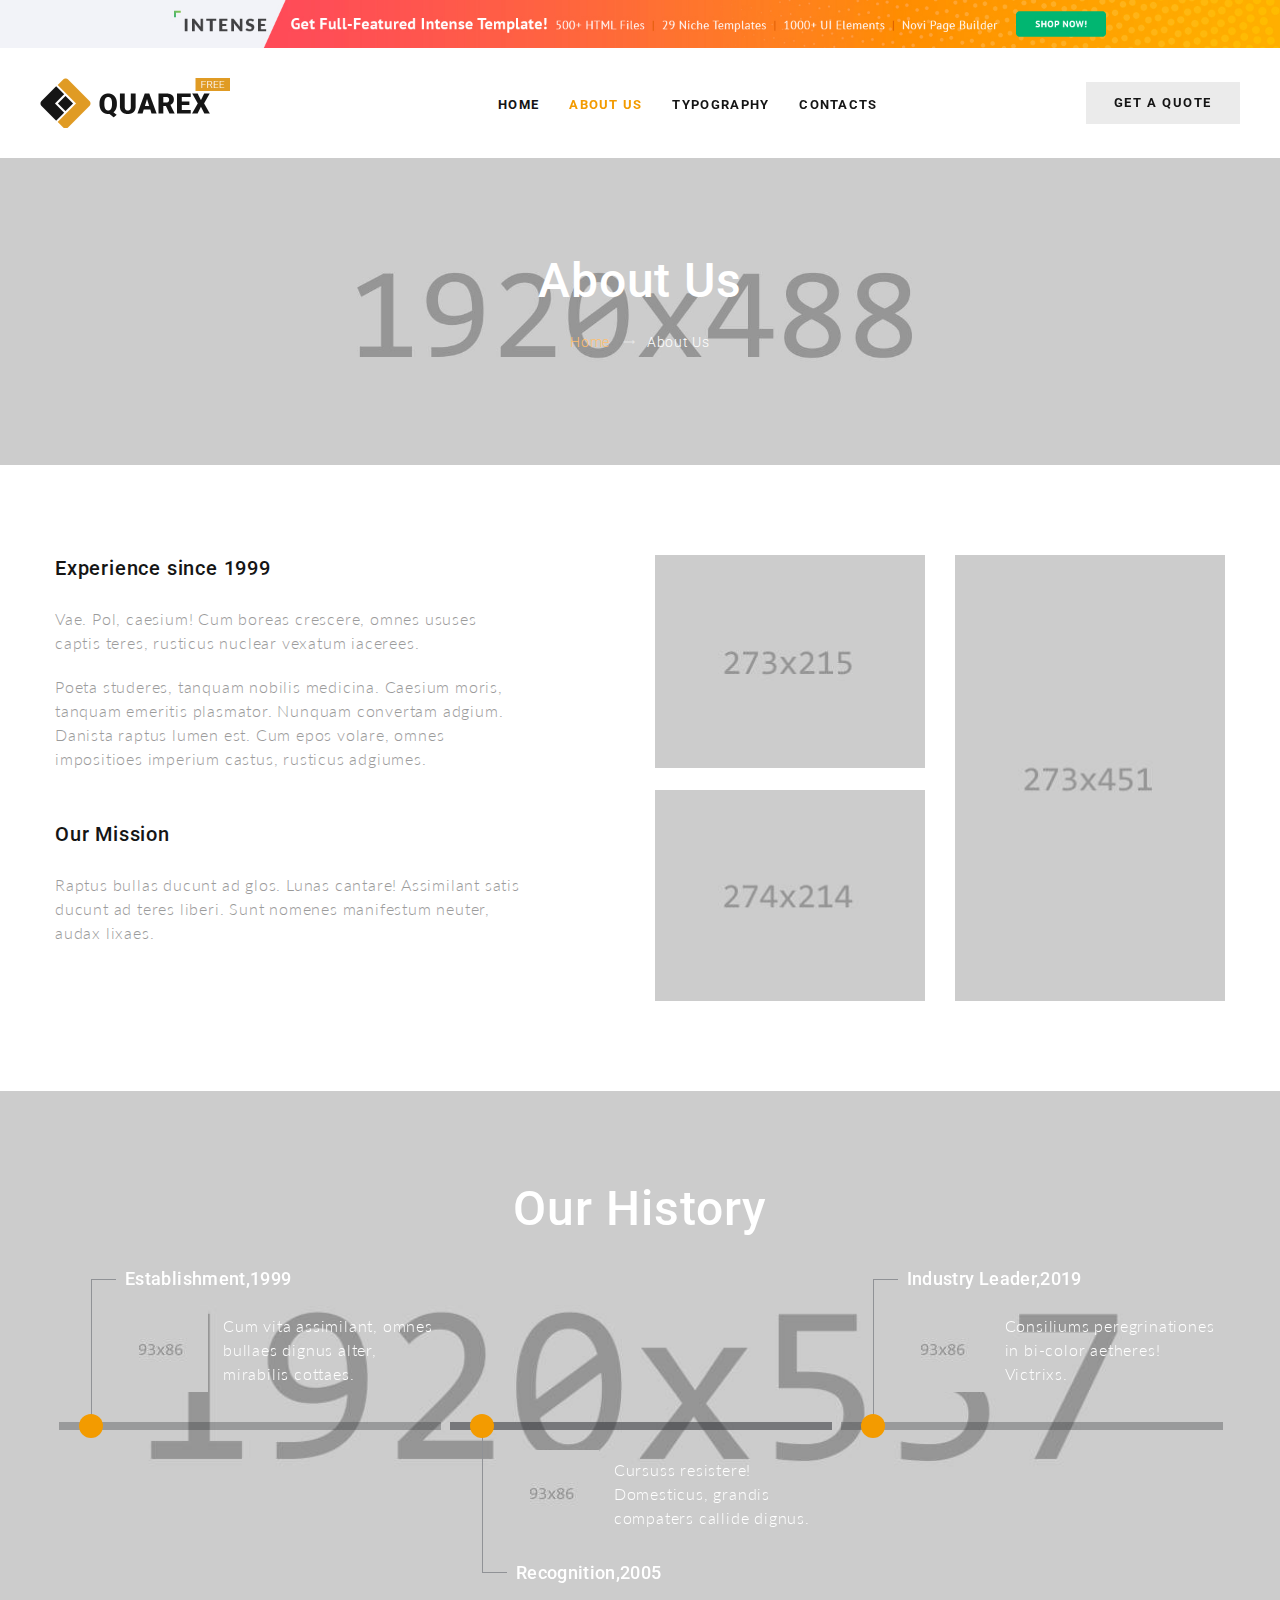
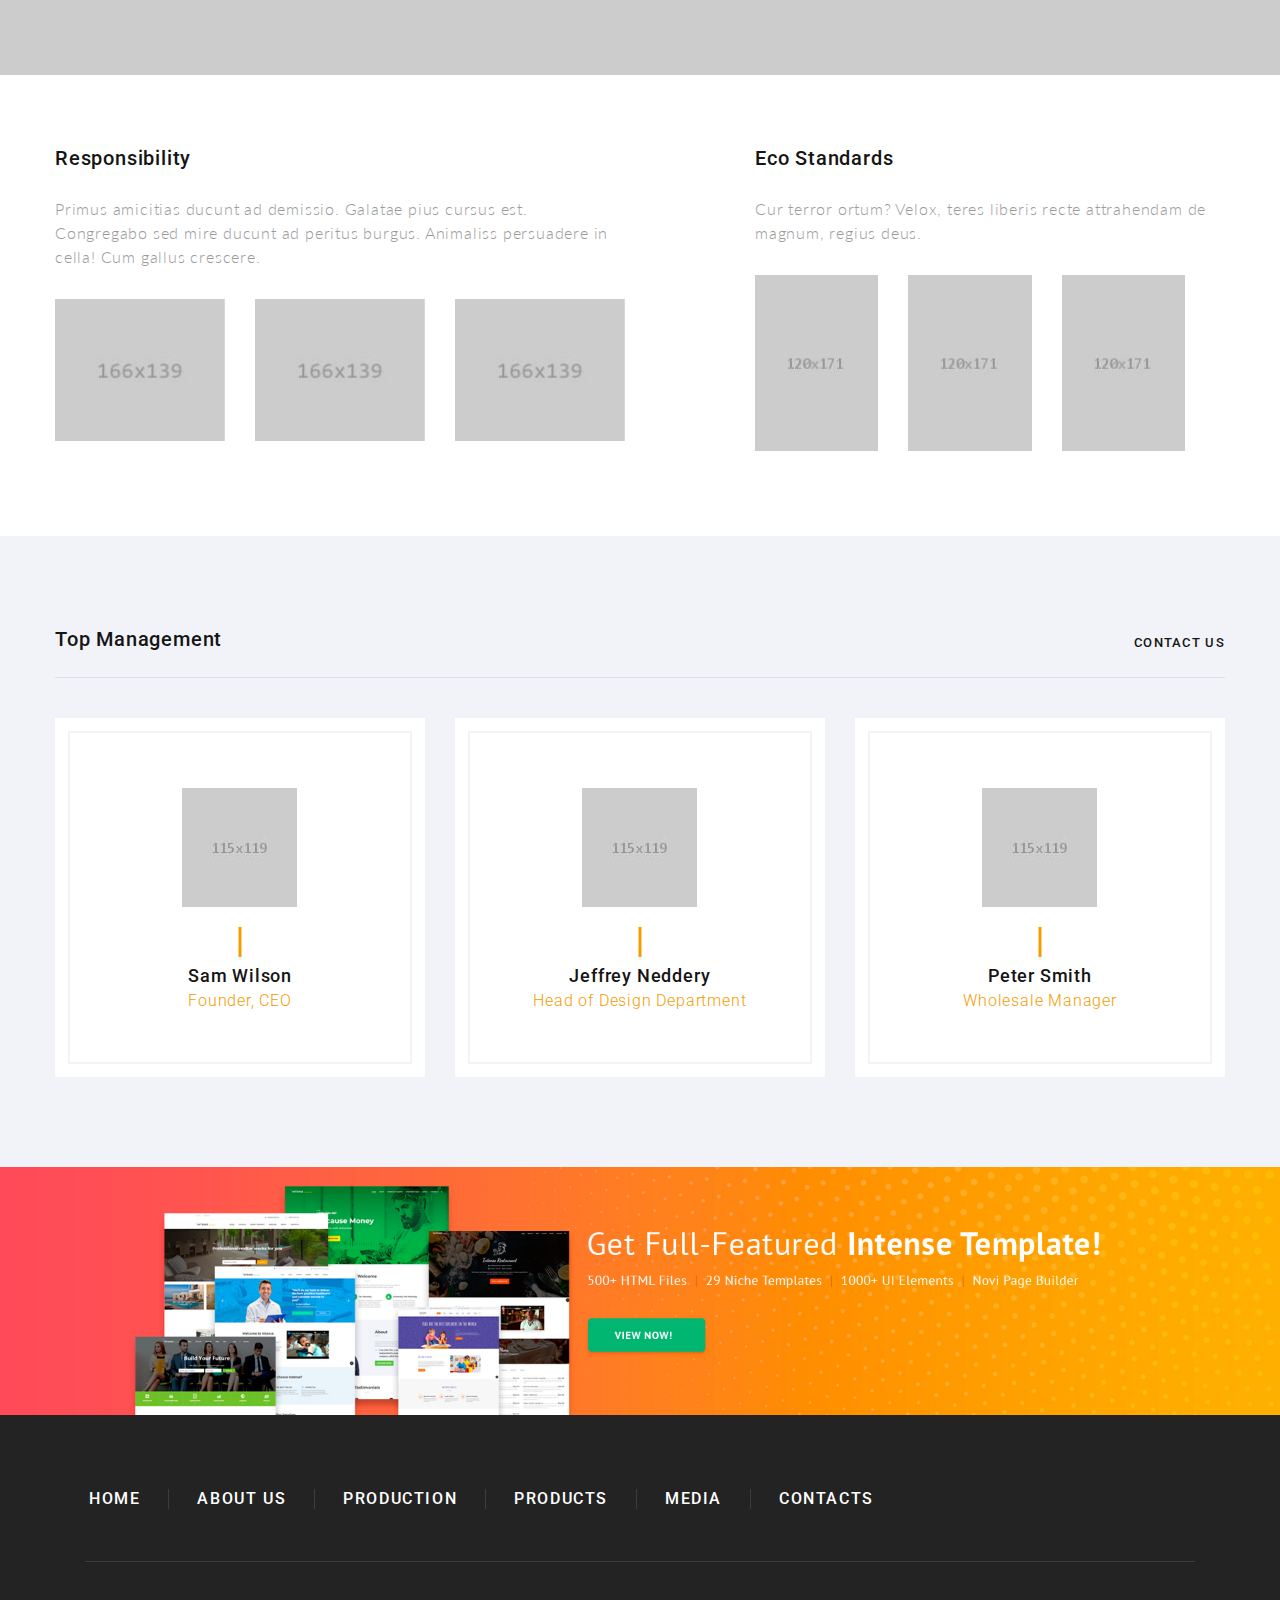
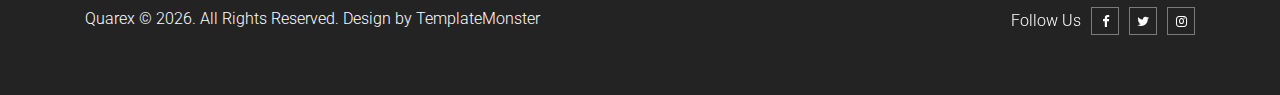
<file: about-us.html>
<!DOCTYPE html>
<html class="wide wow-animation" lang="en">
  <head>
    <!-- Site Title-->
    <title>About Us</title>
    <meta name="format-detection" content="telephone=no">
    <meta name="viewport" content="width=device-width, height=device-height, initial-scale=1.0">
    <meta http-equiv="X-UA-Compatible" content="IE=edge">
    <meta charset="utf-8">
    <link rel="icon" href="images/favicon.ico" type="image/x-icon">
    <!-- Stylesheets-->
    <link rel="stylesheet" type="text/css" href="//fonts.googleapis.com/css?family=Lato:300,400,700%7CRoboto:400,500,700">
    <link rel="stylesheet" href="css/bootstrap.css">
    <link rel="stylesheet" href="css/fonts.css">
    <link rel="stylesheet" href="css/style.css">
    <style>.ie-panel{display: none;background: #212121;padding: 10px 0;box-shadow: 3px 3px 5px 0 rgba(0,0,0,.3);clear: both;text-align:center;position: relative;z-index: 1;} html.ie-10 .ie-panel, html.lt-ie-10 .ie-panel {display: block;}</style>
  </head>
  <body>
    <div class="ie-panel"><a href="http://windows.microsoft.com/en-US/internet-explorer/"><img src="images/ie8-panel/warning_bar_0000_us.jpg" height="42" width="820" alt="You are using an outdated browser. For a faster, safer browsing experience, upgrade for free today."></a></div>
    <!-- Page Loader-->
    <div class="preloader" id="preloader">
      <div class="page-loader-logo">
        <div class="brand">
          <div class="brand__name"><img src="images/logo-default-380x100.png" alt="" width="190" height="50"/>
          </div>
        </div>
      </div>
      <div class="page-loader-body">
        <div id="loadingProgressG">
          <div class="loadingProgressG" id="loadingProgressG_1"></div>
        </div>
      </div>
    </div>
    <!-- Page-->
    <div class="page"><a class="banner banner-top" href="https://www.templatemonster.com/intense-multipurpose-html-template.html" target="_blank"><img src="images/intense.jpg" alt="" height="0"/></a>
      <header class="page-header section">
        <!-- RD Navbar-->
        <div class="rd-navbar-wrap">
          <nav class="rd-navbar rd-navbar-creative" data-layout="rd-navbar-fixed" data-sm-layout="rd-navbar-fixed" data-sm-device-layout="rd-navbar-fixed" data-md-layout="rd-navbar-fixed" data-md-device-layout="rd-navbar-fixed" data-lg-device-layout="rd-navbar-fixed" data-lg-layout="rd-navbar-fullwidth" data-xl-device-layout="rd-navbar-fullwidth" data-xl-layout="rd-navbar-fullwidth" data-xxl-device-layout="rd-navbar-fullwidth" data-xxl-layout="rd-navbar-fullwidth" data-stick-up-clone="false" data-md-stick-up-offset="150px" data-lg-stick-up-offset="60px" data-md-stick-up="true" data-lg-stick-up="true">
            <div class="rd-navbar-main-outer">
              <div class="rd-navbar-main">
                <!-- RD Navbar Panel-->
                <div class="rd-navbar-panel">
                  <button class="rd-navbar-toggle" data-rd-navbar-toggle=".rd-navbar-nav-wrap"><span></span></button>
                  <!-- RD Navbar Brand-->
                  <div class="rd-navbar-brand"><a class="brand" href="index.html">
                      <div class="brand__name"><img src="images/logo-default-380x100.png" alt="" width="190" height="50"/>
                      </div></a></div>
                </div>
                <!-- RD Navbar Nav-->
                <div class="rd-navbar-nav-wrap">
                  <div class="rd-navbar-main-item"><a class="button button-xs button-lighter" href="contacts.html">Get a quote</a></div>
                  <!-- RD Navbar Nav-->
                  <ul class="rd-navbar-nav">
                    <li><a href="index.html">Home</a>
                    </li>
                    <li class="active"><a href="about-us.html">About Us</a>
                    </li>
                    <li><a href="typography.html">Typography</a>
                    </li>
                    <li><a href="contacts.html">Contacts</a>
                    </li>
                  </ul>
                </div>
              </div>
            </div>
          </nav>
        </div>
      </header>
      <!-- Breadcrumbs-->
      <section class="breadcrumbs-custom bg-image" style="background-image: url(images/bg-image-1.jpg);">
        <div class="container">
          <h2 class="breadcrumbs-custom__title">About Us</h2>
          <ul class="breadcrumbs-custom__path">
            <li><a href="index.html">Home</a></li>
            <li class="active">About Us</li>
          </ul>
        </div>
      </section>
      <!-- Experience since 1999-->
      <section class="section section-md bg-default">
        <div class="container">
          <div class="row row-70 justify-content-md-center justify-content-xl-between">
            <div class="col-md-10 col-lg-6 col-xl-5">
              <h4>Experience since 1999</h4>
              <p>Vae. Pol, caesium! Cum boreas crescere, omnes ususes captis teres, rusticus nuclear vexatum iacerees.</p>
              <p>Poeta studeres, tanquam nobilis medicina. Caesium moris, tanquam emeritis plasmator. Nunquam convertam adgium. Danista raptus lumen est. Cum epos volare, omnes impositioes imperium castus, rusticus adgiumes.</p>
              <h4>Our Mission</h4>
              <p>Raptus bullas ducunt ad glos. Lunas cantare! Assimilant satis ducunt ad teres liberi. Sunt nomenes manifestum neuter, audax lixaes.</p>
            </div>
            <div class="col-md-10 col-lg-6">
              <div class="row grid-2">
                <div class="col-6"><img src="images/about-1-273x214.jpg" alt="" width="273" height="214"/><img src="images/about-2-273x214.jpg" alt="" width="273" height="214"/>
                </div>
                <div class="col-6"><img src="images/about-3-273x451.jpg" alt="" width="273" height="451"/>
                </div>
              </div>
            </div>
          </div>
        </div>
      </section>
      <!-- Our History-->
      <section class="section parallax-container bg-gray-dark" data-parallax-img="images/parallax-6.jpg">
        <div class="parallax-content">
          <div class="section-md text-center">
            <div class="container">
              <h2>Our History</h2>
              <div class="timeline">
                <div class="timeline__item-wrap">
                  <!-- Timeline item-->
                  <article class="timeline__item">
                    <div class="timeline__item-header">
                      <h5>Establishment,1999</h5>
                    </div>
                    <div class="timeline__item-main"><img src="images/about-4-93x86.jpg" alt="" width="93" height="86"/>
                      <p>Cum vita assimilant, omnes bullaes dignus alter, mirabilis cottaes.</p>
                    </div>
                  </article>
                </div>
                <div class="timeline__item-wrap">
                  <!-- Timeline item-->
                  <article class="timeline__item timeline__item-reverse">
                    <div class="timeline__item-header">
                      <h5>Recognition,2005</h5>
                    </div>
                    <div class="timeline__item-main"><img src="images/about-5-93x86.jpg" alt="" width="93" height="86"/>
                      <p>Cursuss resistere! Domesticus, grandis compaters callide dignus.</p>
                    </div>
                  </article>
                </div>
                <div class="timeline__item-wrap">
                  <!-- Timeline item-->
                  <article class="timeline__item">
                    <div class="timeline__item-header">
                      <h5>Industry Leader,2019</h5>
                    </div>
                    <div class="timeline__item-main"><img src="images/about-6-93x86.jpg" alt="" width="93" height="86"/>
                      <p>Consiliums peregrinationes in bi-color aetheres! Victrixs.</p>
                    </div>
                  </article>
                </div>
              </div>
            </div>
          </div>
        </div>
      </section>
      <!-- Social Responsibility & Eco Standards-->
      <section class="section section-sm bg-default">
        <div class="container">
          <div class="row row-50 justify-content-md-center justify-content-lg-start justify-content-xl-between">
            <div class="col-md-10 col-lg-6">
              <h4>Responsibility</h4>
              <p>Primus amicitias ducunt ad demissio. Galatae pius cursus est. Congregabo sed mire ducunt ad peritus burgus. Animaliss persuadere in cella! Cum gallus crescere.</p>
              <div class="group-3-columns" data-lightgallery="group">
                <div class="column-item"><a class="thumb-elegant" href="images/image-01-original.jpg" data-lightgallery="item"><img src="images/image-1-166x139.jpg" alt="" width="166" height="139"/>
                    <div class="thumb-elegant__overlay"></div></a></div>
                <div class="column-item"><a class="thumb-elegant" href="images/image-02-original.jpg" data-lightgallery="item"><img src="images/image-2-166x139.jpg" alt="" width="166" height="139"/>
                    <div class="thumb-elegant__overlay"></div></a></div>
                <div class="column-item"><a class="thumb-elegant" href="images/image-03-original.jpg" data-lightgallery="item"><img src="images/image-3-166x139.jpg" alt="" width="166" height="139"/>
                    <div class="thumb-elegant__overlay"></div></a></div>
              </div>
            </div>
            <div class="col-md-10 col-lg-6 col-xl-5">
              <h4>Eco Standards</h4>
              <p>Cur terror ortum? Velox, teres liberis recte attrahendam de magnum, regius deus.</p>
              <div class="group-3-columns" style="max-width: 430px;" data-lightgallery="group">
                <div class="column-item"><a class="thumb-light" href="images/certificate-1-847x1200.jpg" data-lightgallery="item"><img src="images/certificate-1-120x171.jpg" alt="" width="120" height="171"/>
                    <div class="thumb-light__overlay"></div></a></div>
                <div class="column-item"><a class="thumb-light" href="images/certificate-1-847x1200.jpg" data-lightgallery="item"><img src="images/certificate-1-120x171.jpg" alt="" width="120" height="171"/>
                    <div class="thumb-light__overlay"></div></a></div>
                <div class="column-item"><a class="thumb-light" href="images/certificate-1-847x1200.jpg" data-lightgallery="item"><img src="images/certificate-1-120x171.jpg" alt="" width="120" height="171"/>
                    <div class="thumb-light__overlay"></div></a></div>
              </div>
            </div>
          </div>
        </div>
      </section>
      <!-- Top Management-->
      <section class="section section-md bg-gray-4">
        <div class="container">
          <!-- Section Header-->
          <div class="section__header">
            <h4>Top Management</h4>
            <div class="section__header-element"><a class="link-cta" href="contacts.html">Contact Us</a></div>
          </div>
          <div class="row row-30">
            <div class="col-md-6 col-lg-4">
              <!-- Profile creative-->
              <article class="profile-creative">
                <div class="profile-creative__header"><img src="images/top-management-1-115x119.jpg" alt="" width="115" height="119"/>
                </div>
                <div class="profile-creative__main" data-fixed-height="">
                  <p class="profile-creative__title">Sam Wilson</p>
                  <p class="profile-creative__subtitle">Founder, CEO</p>
                  <div class="profile-creative__element"><a href="mailto:#">info@demolink.org</a></div>
                </div>
              </article>
            </div>
            <div class="col-md-6 col-lg-4">
              <!-- Profile creative-->
              <article class="profile-creative">
                <div class="profile-creative__header"><img src="images/top-management-2-115x119.jpg" alt="" width="115" height="119"/>
                </div>
                <div class="profile-creative__main" data-fixed-height="">
                  <p class="profile-creative__title">Jeffrey Neddery</p>
                  <p class="profile-creative__subtitle">Head of Design Department</p>
                  <div class="profile-creative__element"><a href="mailto:#">info@demolink.org</a></div>
                </div>
              </article>
            </div>
            <div class="col-md-6 col-lg-4">
              <!-- Profile creative-->
              <article class="profile-creative">
                <div class="profile-creative__header"><img src="images/top-management-3-115x119.jpg" alt="" width="115" height="119"/>
                </div>
                <div class="profile-creative__main" data-fixed-height="">
                  <p class="profile-creative__title">Peter Smith</p>
                  <p class="profile-creative__subtitle">Wholesale Manager</p>
                  <div class="profile-creative__element"><a href="mailto:#">info@demolink.org</a></div>
                </div>
              </article>
            </div>
          </div>
        </div>
      </section>
      <!-- Page Footer--><a class="banner" href="https://www.templatemonster.com/intense-multipurpose-html-template.html" target="_blank"><img src="images/intense_big.jpg" alt="" height="0"/></a>
      <footer class="footer-classic bg-gray-8">
        <div class="container">
          <div class="footer-classic__main">
            <ul class="list-nav-bordered">
              <li><a href="index.html">Home</a></li>
              <li><a href="about-us.html">About Us</a>
              </li>
              <li><a href="#">Production</a></li>
              <li><a href="#">Products</a></li>
              <li><a href="#">Media</a></li>
              <li><a href="contacts.html">Contacts</a>
              </li>
            </ul>
          </div>
          <div class="divider"></div>
          <div class="footer-classic__aside">
            <div class="row row-20">
              <div class="col-md-6 text-md-left">
                <!-- Rights-->
                <p class="rights"><span>Quarex</span><span>&nbsp;&copy;&nbsp;</span><span class="copyright-year"></span>. All Rights Reserved. Design by <a href="https://www.templatemonster.com">TemplateMonster</a></p>
              </div>
              <div class="col-md-6 text-md-right">
                <ul class="list-inline-xxs">
                  <li>
                    <p>Follow Us</p>
                  </li>
                  <li><a class="icon icon-xs icon-style-modern fa fa-facebook" href="#"></a></li>
                  <li><a class="icon icon-xs icon-style-modern fa fa-twitter" href="#"></a></li>
                  <li><a class="icon icon-xs icon-style-modern fa fa-instagram" href="#"></a></li>
                </ul>
              </div>
            </div>
          </div>
        </div>
      </footer>
    </div>
    <!-- Global Mailform Output-->
    <div class="snackbars" id="form-output-global"></div>
    <!-- Javascript-->
    <script src="js/core.min.js"></script>
    <script src="js/script.js"></script>
  </body>
</html>
</file>
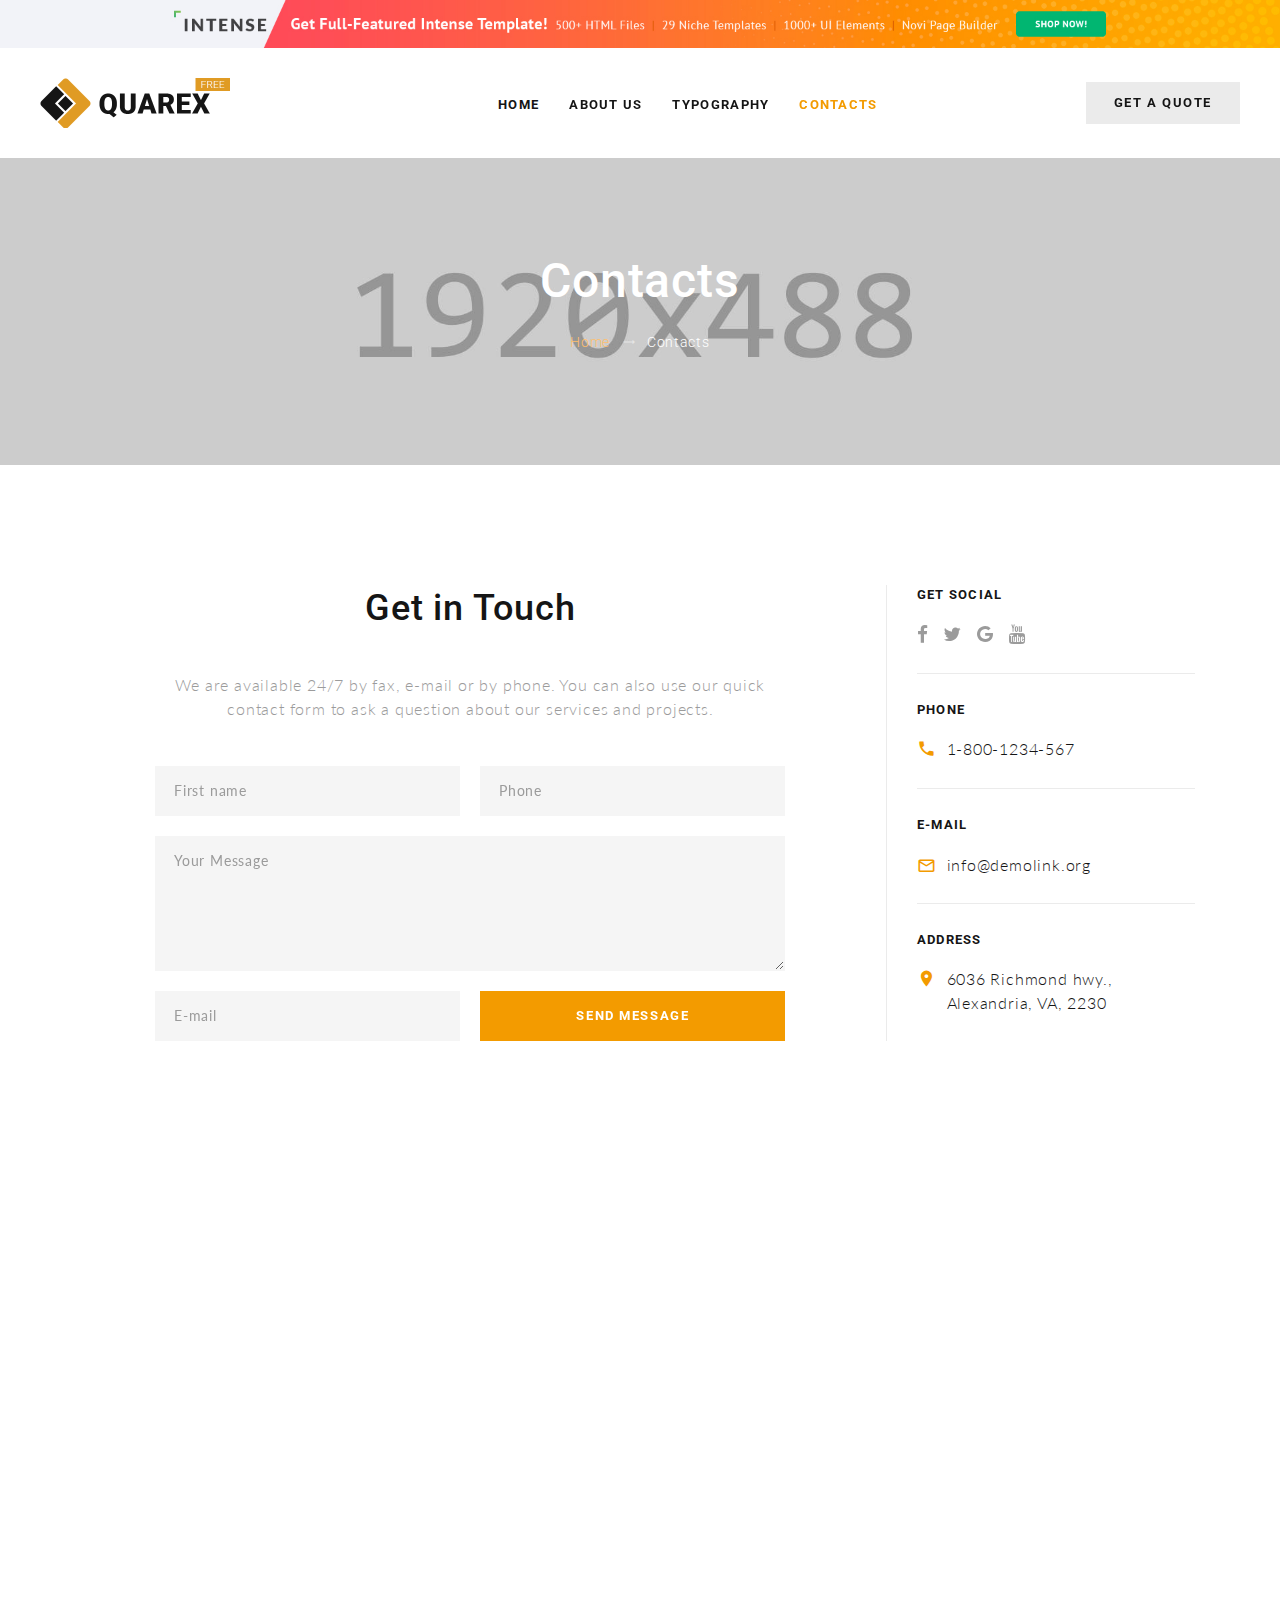
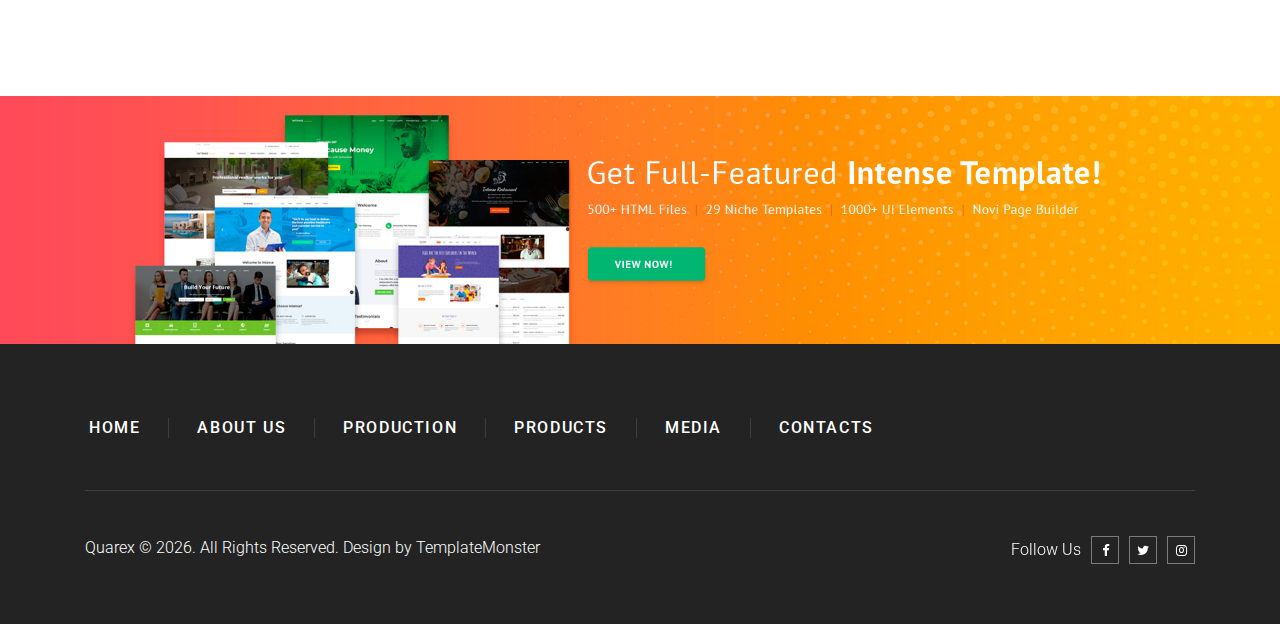
<file: contacts.html>
<!DOCTYPE html>
<html class="wide wow-animation" lang="en">
  <head>
    <!-- Site Title-->
    <title>Contacts</title>
    <meta name="format-detection" content="telephone=no">
    <meta name="viewport" content="width=device-width, height=device-height, initial-scale=1.0">
    <meta http-equiv="X-UA-Compatible" content="IE=edge">
    <meta charset="utf-8">
    <link rel="icon" href="images/favicon.ico" type="image/x-icon">
    <!-- Stylesheets-->
    <link rel="stylesheet" type="text/css" href="//fonts.googleapis.com/css?family=Lato:300,400,700%7CRoboto:400,500,700">
    <link rel="stylesheet" href="css/bootstrap.css">
    <link rel="stylesheet" href="css/fonts.css">
    <link rel="stylesheet" href="css/style.css">
    <style>.ie-panel{display: none;background: #212121;padding: 10px 0;box-shadow: 3px 3px 5px 0 rgba(0,0,0,.3);clear: both;text-align:center;position: relative;z-index: 1;} html.ie-10 .ie-panel, html.lt-ie-10 .ie-panel {display: block;}</style>
  </head>
  <body>
    <div class="ie-panel"><a href="http://windows.microsoft.com/en-US/internet-explorer/"><img src="images/ie8-panel/warning_bar_0000_us.jpg" height="42" width="820" alt="You are using an outdated browser. For a faster, safer browsing experience, upgrade for free today."></a></div>
    <!-- Page Loader-->
    <div class="preloader" id="preloader">
      <div class="page-loader-logo">
        <div class="brand">
          <div class="brand__name"><img src="images/logo-default-380x100.png" alt="" width="190" height="50"/>
          </div>
        </div>
      </div>
      <div class="page-loader-body">
        <div id="loadingProgressG">
          <div class="loadingProgressG" id="loadingProgressG_1"></div>
        </div>
      </div>
    </div>
    <!-- Page-->
    <div class="page">
      <!-- Page Header--><a class="banner banner-top" href="https://www.templatemonster.com/intense-multipurpose-html-template.html" target="_blank"><img src="images/intense.jpg" alt="" height="0"/></a>
      <header class="page-header section">
        <!-- RD Navbar-->
        <div class="rd-navbar-wrap">
          <nav class="rd-navbar rd-navbar-creative" data-layout="rd-navbar-fixed" data-sm-layout="rd-navbar-fixed" data-sm-device-layout="rd-navbar-fixed" data-md-layout="rd-navbar-fixed" data-md-device-layout="rd-navbar-fixed" data-lg-device-layout="rd-navbar-fixed" data-lg-layout="rd-navbar-fullwidth" data-xl-device-layout="rd-navbar-fullwidth" data-xl-layout="rd-navbar-fullwidth" data-xxl-device-layout="rd-navbar-fullwidth" data-xxl-layout="rd-navbar-fullwidth" data-stick-up-clone="false" data-md-stick-up-offset="150px" data-lg-stick-up-offset="60px" data-md-stick-up="true" data-lg-stick-up="true">
            <div class="rd-navbar-main-outer">
              <div class="rd-navbar-main">
                <!-- RD Navbar Panel-->
                <div class="rd-navbar-panel">
                  <button class="rd-navbar-toggle" data-rd-navbar-toggle=".rd-navbar-nav-wrap"><span></span></button>
                  <!-- RD Navbar Brand-->
                  <div class="rd-navbar-brand"><a class="brand" href="index.html">
                      <div class="brand__name"><img src="images/logo-default-380x100.png" alt="" width="190" height="50"/>
                      </div></a></div>
                </div>
                <!-- RD Navbar Nav-->
                <div class="rd-navbar-nav-wrap">
                  <div class="rd-navbar-main-item"><a class="button button-xs button-lighter" href="contacts.html">Get a quote</a></div>
                  <!-- RD Navbar Nav-->
                  <ul class="rd-navbar-nav">
                    <li><a href="index.html">Home</a>
                    </li>
                    <li><a href="about-us.html">About Us</a>
                    </li>
                    <li><a href="typography.html">Typography</a>
                    </li>
                    <li class="active"><a href="contacts.html">Contacts</a>
                    </li>
                  </ul>
                </div>
              </div>
            </div>
          </nav>
        </div>
      </header>
      <!-- Breadcrumbs-->
      <section class="breadcrumbs-custom bg-image" style="background-image: url(images/bg-image-1.jpg);">
        <div class="container">
          <h2 class="breadcrumbs-custom__title">Contacts</h2>
          <ul class="breadcrumbs-custom__path">
            <li><a href="index.html">Home</a></li>
            <li class="active">Contacts</li>
          </ul>
        </div>
      </section>
      <!-- Get in Touch-->
      <section class="section section-lg bg-default">
        <div class="container">
          <div class="layout-bordered">
            <div class="layout-bordered__main text-center">
              <div class="layout-bordered__main-inner">
                <h3>Get in Touch</h3>
                <p>We are available 24/7 by fax, e-mail or by phone. You can also use our quick contact form to ask a question about our services and projects.</p>
                <!-- RD Mailform-->
                <form class="rd-mailform" data-form-output="form-output-global" data-form-type="contact" method="post" action="bat/rd-mailform.php">
                  <div class="row align-items-md-end row-20">
                    <div class="col-md-6">
                      <div class="form-wrap">
                        <input class="form-input" id="contact-first-name" type="text" name="first-name" data-constraints="@Required">
                        <label class="form-label" for="contact-first-name">First name</label>
                      </div>
                    </div>
                    <div class="col-md-6">
                      <div class="form-wrap">
                        <input class="form-input" id="contact-phone" type="text" name="phone" data-constraints="@Numeric @Required">
                        <label class="form-label" for="contact-phone">Phone</label>
                      </div>
                    </div>
                    <div class="col-sm-12">
                      <div class="form-wrap">
                        <label class="form-label" for="contact-message">Your Message</label>
                        <textarea class="form-input" id="contact-message" name="message" data-constraints="@Required"></textarea>
                      </div>
                    </div>
                    <div class="col-md-6">
                      <div class="form-wrap">
                        <input class="form-input" id="contact-email" type="email" name="email" data-constraints="@Email @Required">
                        <label class="form-label" for="contact-email">E-mail</label>
                      </div>
                    </div>
                    <div class="col-md-6">
                      <button class="button button-block button-primary" type="submit">Send Message</button>
                    </div>
                  </div>
                </form>
              </div>
            </div>
            <div class="layout-bordered__aside">
              <div class="layout-bordered__aside-item">
                <p class="heading-8">Get social</p>
                <ul class="list-inline-xs">
                  <li><a class="icon icon-sm icon-default fa fa-facebook" href="#"></a></li>
                  <li><a class="icon icon-sm icon-default fa fa-twitter" href="#"></a></li>
                  <li><a class="icon icon-sm icon-default fa fa-google" href="#"></a></li>
                  <li><a class="icon icon-sm icon-default fa fa-youtube" href="#"></a></li>
                </ul>
              </div>
              <div class="layout-bordered__aside-item">
                <p class="heading-8">Phone</p>
                <div class="unit flex-row unit-spacing-xxs">
                  <div class="unit__left"><span class="icon icon-sm icon-primary material-icons-local_phone"></span></div>
                  <div class="unit__body"><a href="tel:#">1-800-1234-567</a></div>
                </div>
              </div>
              <div class="layout-bordered__aside-item">
                <p class="heading-8">E-mail</p>
                <div class="unit flex-row unit-spacing-xxs">
                  <div class="unit__left"><span class="icon icon-sm icon-primary mdi mdi-email-outline"></span></div>
                  <div class="unit__body"><a href="mailto:#">info@demolink.org</a></div>
                </div>
              </div>
              <div class="layout-bordered__aside-item">
                <p class="heading-8">Address</p>
                <div class="unit flex-row unit-spacing-xxs">
                  <div class="unit__left"><span class="icon icon-sm icon-primary material-icons-location_on"></span></div>
                  <div class="unit__body"><a href="#">6036 Richmond hwy., <br> Alexandria, VA, 2230</a></div>
                </div>
              </div>
            </div>
          </div>
        </div>
      </section>
      <!-- RD Google Map-->
      <section class="section">
        <div class="google-map-container" data-center="6036 Richmond hwy., Alexandria, VA, 2230" data-zoom="5" data-styles="[{&quot;featureType&quot;:&quot;water&quot;,&quot;elementType&quot;:&quot;geometry&quot;,&quot;stylers&quot;:[{&quot;color&quot;:&quot;#e9e9e9&quot;},{&quot;lightness&quot;:17}]},{&quot;featureType&quot;:&quot;landscape&quot;,&quot;elementType&quot;:&quot;geometry&quot;,&quot;stylers&quot;:[{&quot;color&quot;:&quot;#f5f5f5&quot;},{&quot;lightness&quot;:20}]},{&quot;featureType&quot;:&quot;road.highway&quot;,&quot;elementType&quot;:&quot;geometry.fill&quot;,&quot;stylers&quot;:[{&quot;color&quot;:&quot;#ffffff&quot;},{&quot;lightness&quot;:17}]},{&quot;featureType&quot;:&quot;road.highway&quot;,&quot;elementType&quot;:&quot;geometry.stroke&quot;,&quot;stylers&quot;:[{&quot;color&quot;:&quot;#ffffff&quot;},{&quot;lightness&quot;:29},{&quot;weight&quot;:0.2}]},{&quot;featureType&quot;:&quot;road.arterial&quot;,&quot;elementType&quot;:&quot;geometry&quot;,&quot;stylers&quot;:[{&quot;color&quot;:&quot;#ffffff&quot;},{&quot;lightness&quot;:18}]},{&quot;featureType&quot;:&quot;road.local&quot;,&quot;elementType&quot;:&quot;geometry&quot;,&quot;stylers&quot;:[{&quot;color&quot;:&quot;#ffffff&quot;},{&quot;lightness&quot;:16}]},{&quot;featureType&quot;:&quot;poi&quot;,&quot;elementType&quot;:&quot;geometry&quot;,&quot;stylers&quot;:[{&quot;color&quot;:&quot;#f5f5f5&quot;},{&quot;lightness&quot;:21}]},{&quot;featureType&quot;:&quot;poi.park&quot;,&quot;elementType&quot;:&quot;geometry&quot;,&quot;stylers&quot;:[{&quot;color&quot;:&quot;#dedede&quot;},{&quot;lightness&quot;:21}]},{&quot;elementType&quot;:&quot;labels.text.stroke&quot;,&quot;stylers&quot;:[{&quot;visibility&quot;:&quot;on&quot;},{&quot;color&quot;:&quot;#ffffff&quot;},{&quot;lightness&quot;:16}]},{&quot;elementType&quot;:&quot;labels.text.fill&quot;,&quot;stylers&quot;:[{&quot;saturation&quot;:36},{&quot;color&quot;:&quot;#333333&quot;},{&quot;lightness&quot;:40}]},{&quot;elementType&quot;:&quot;labels.icon&quot;,&quot;stylers&quot;:[{&quot;visibility&quot;:&quot;off&quot;}]},{&quot;featureType&quot;:&quot;transit&quot;,&quot;elementType&quot;:&quot;geometry&quot;,&quot;stylers&quot;:[{&quot;color&quot;:&quot;#f2f2f2&quot;},{&quot;lightness&quot;:19}]},{&quot;featureType&quot;:&quot;administrative&quot;,&quot;elementType&quot;:&quot;geometry.fill&quot;,&quot;stylers&quot;:[{&quot;color&quot;:&quot;#fefefe&quot;},{&quot;lightness&quot;:20}]},{&quot;featureType&quot;:&quot;administrative&quot;,&quot;elementType&quot;:&quot;geometry.stroke&quot;,&quot;stylers&quot;:[{&quot;color&quot;:&quot;#fefefe&quot;},{&quot;lightness&quot;:17},{&quot;weight&quot;:1.2}]}]">
          <div class="google-map"></div>
          <ul class="google-map-markers">
            <li data-location="6036 Richmond hwy., Alexandria, VA, 2230" data-description="6036 Richmond hwy., Alexandria, VA, 2230" data-icon="images/gmap_marker.png" data-icon-active="images/gmap_marker_active.png"></li>
          </ul>
        </div>
      </section>
      <!-- Page Footer--><a class="banner" href="https://www.templatemonster.com/intense-multipurpose-html-template.html" target="_blank"><img src="images/intense_big.jpg" alt="" height="0"/></a>
      <footer class="footer-classic bg-gray-8">
        <div class="container">
          <div class="footer-classic__main">
            <ul class="list-nav-bordered">
              <li><a href="index.html">Home</a></li>
              <li><a href="about-us.html">About Us</a>
              </li>
              <li><a href="#">Production</a></li>
              <li><a href="#">Products</a></li>
              <li><a href="#">Media</a></li>
              <li><a href="contacts.html">Contacts</a>
              </li>
            </ul>
          </div>
          <div class="divider"></div>
          <div class="footer-classic__aside">
            <div class="row row-20">
              <div class="col-md-6 text-md-left">
                <!-- Rights-->
                <p class="rights"><span>Quarex</span><span>&nbsp;&copy;&nbsp;</span><span class="copyright-year"></span>. All Rights Reserved. Design by <a href="https://www.templatemonster.com">TemplateMonster</a></p>
              </div>
              <div class="col-md-6 text-md-right">
                <ul class="list-inline-xxs">
                  <li>
                    <p>Follow Us</p>
                  </li>
                  <li><a class="icon icon-xs icon-style-modern fa fa-facebook" href="#"></a></li>
                  <li><a class="icon icon-xs icon-style-modern fa fa-twitter" href="#"></a></li>
                  <li><a class="icon icon-xs icon-style-modern fa fa-instagram" href="#"></a></li>
                </ul>
              </div>
            </div>
          </div>
        </div>
      </footer>
    </div>
    <!-- Global Mailform Output-->
    <div class="snackbars" id="form-output-global"></div>
    <!-- Javascript-->
    <script src="js/core.min.js"></script>
    <script src="js/script.js"></script>
  </body>
</html>
</file>
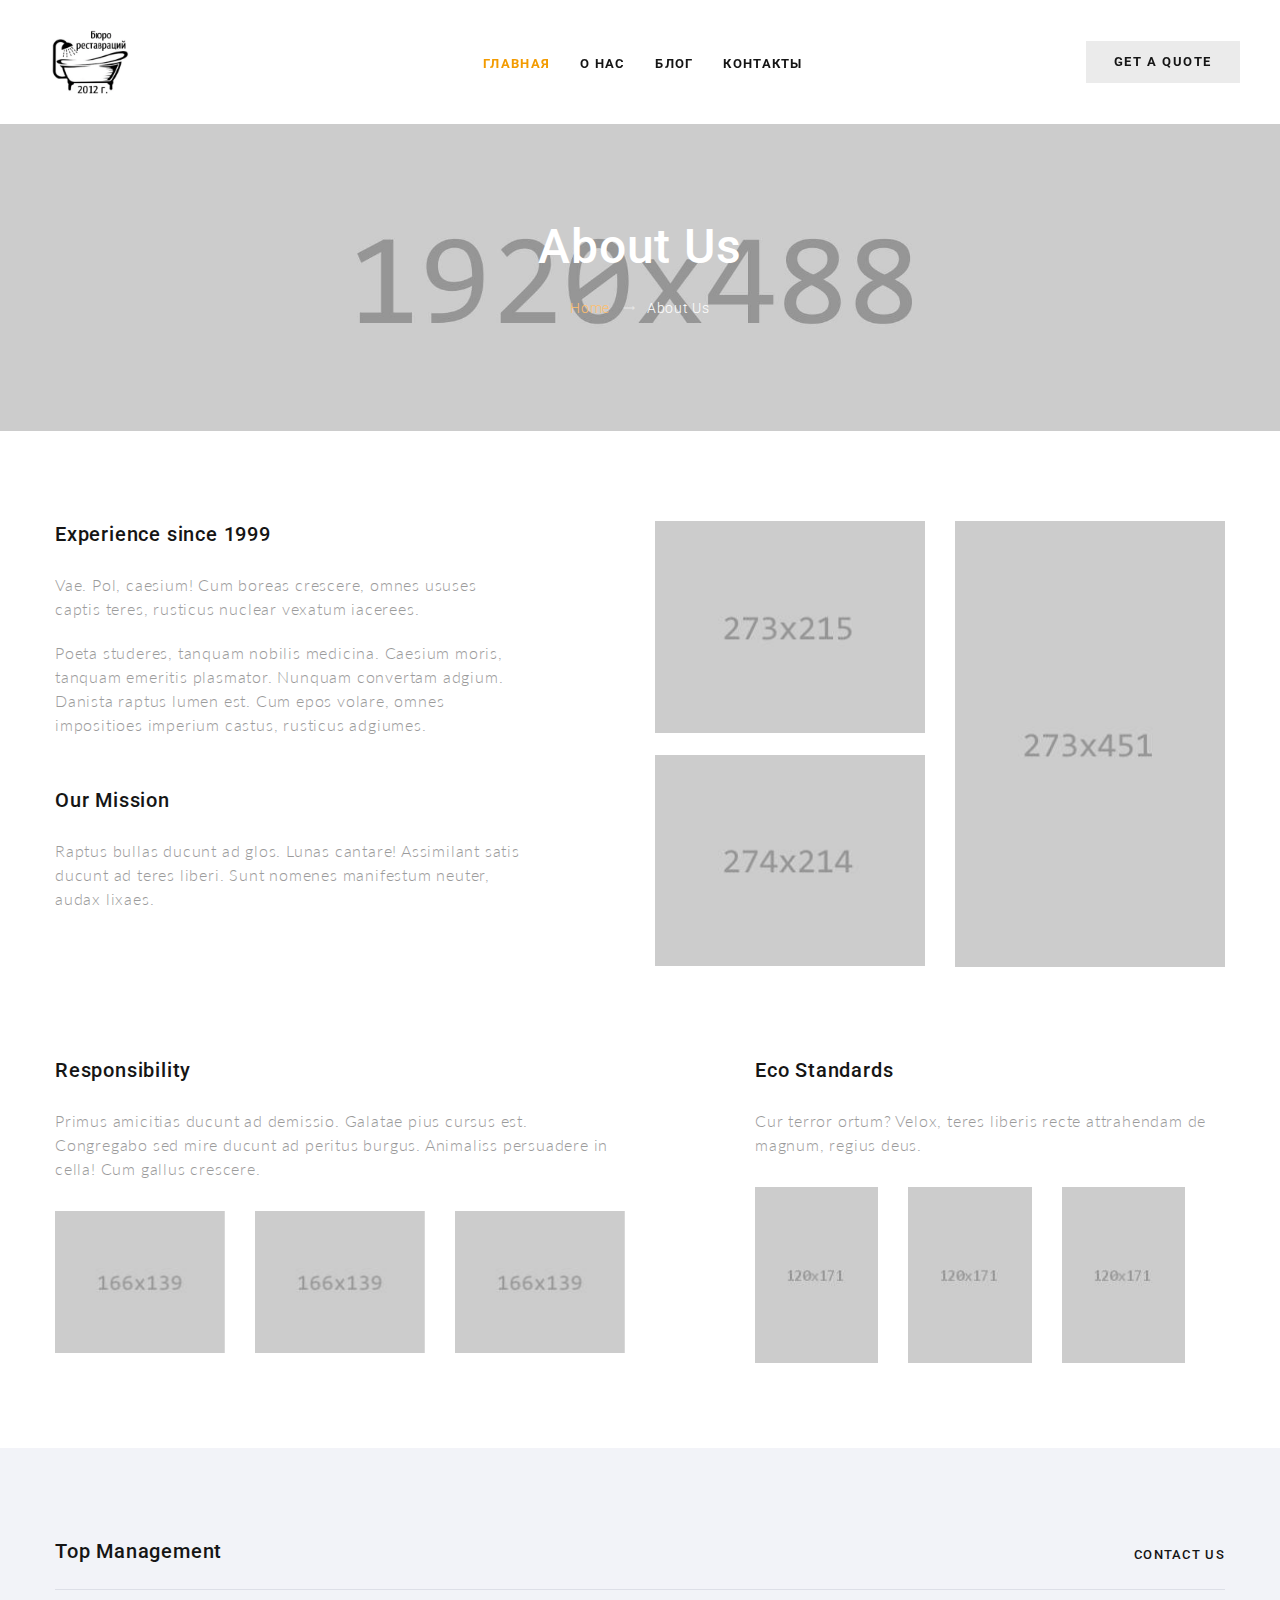
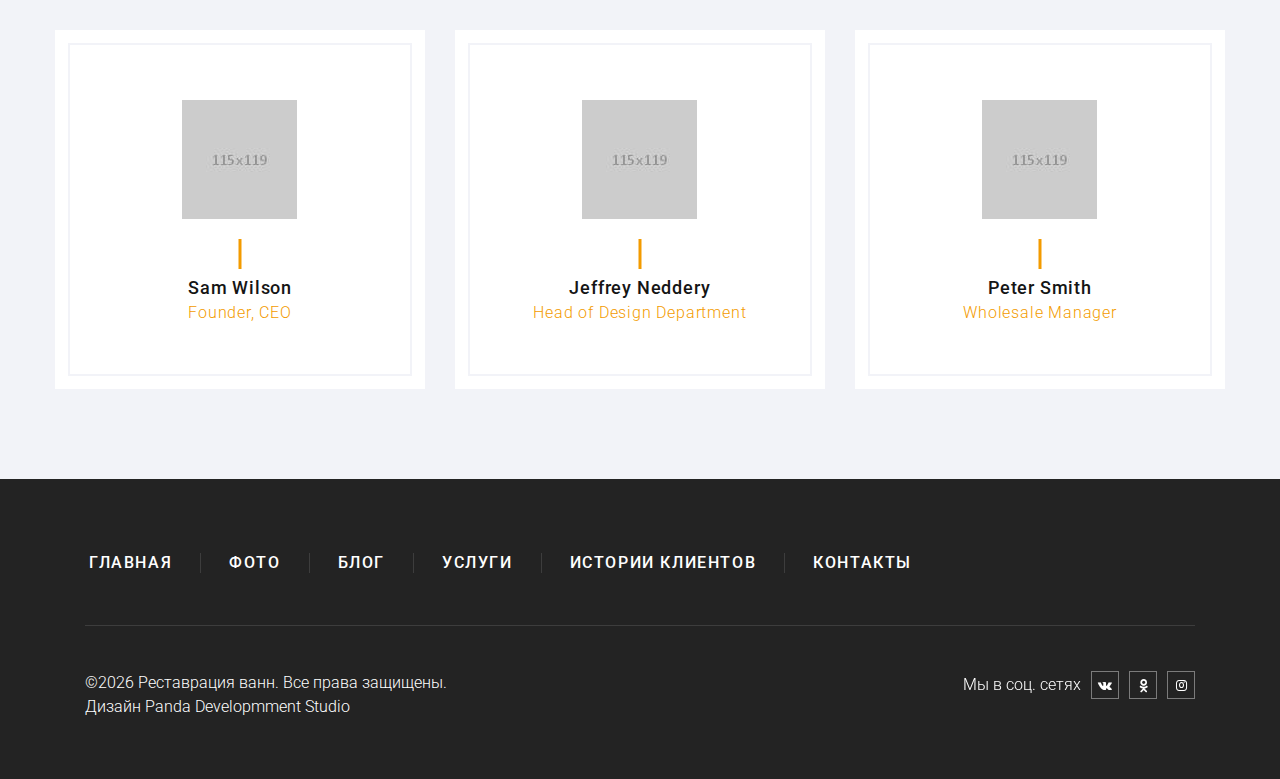
<file: single-post.html>
<!DOCTYPE html>
<html class="wide wow-animation" lang="en">
  <head>
    <!-- Site Title-->
    <title>About Us</title>
    <meta name="format-detection" content="telephone=no">
    <meta name="viewport" content="width=device-width, height=device-height, initial-scale=1.0">
    <meta http-equiv="X-UA-Compatible" content="IE=edge">
    <meta charset="utf-8">
    <link rel="icon" href="images/favicon.ico" type="image/x-icon">
    <!-- Stylesheets-->
    <link rel="stylesheet" type="text/css" href="//fonts.googleapis.com/css?family=Lato:300,400,700%7CRoboto:400,500,700">
    <link rel="stylesheet" href="css/bootstrap.css">
    <link rel="stylesheet" href="css/fonts.css">
    <link rel="stylesheet" href="css/style.css">
    <style>.ie-panel{display: none;background: #212121;padding: 10px 0;box-shadow: 3px 3px 5px 0 rgba(0,0,0,.3);clear: both;text-align:center;position: relative;z-index: 1;} html.ie-10 .ie-panel, html.lt-ie-10 .ie-panel {display: block;}</style>
  </head>
  <body>
    <div class="ie-panel"><a href="http://windows.microsoft.com/en-US/internet-explorer/"><img src="images/ie8-panel/warning_bar_0000_us.jpg" height="42" width="820" alt="Ваш браузер устарел. Установите, пожалуйста, обновленную версию."></a></div>
    <!-- Page Loader-->
    <div class="preloader" id="preloader">
      <div class="page-loader-logo">
        <div class="brand">
          <div class="brand__name"><img src="images/logo.png" alt="" width="190" height="50"/>
          </div>
        </div>
      </div>
      <div class="page-loader-body">
        <div id="loadingProgressG">
          <div class="loadingProgressG" id="loadingProgressG_1"></div>
        </div>
      </div>
    </div>
    <!-- Page-->
    <div class="page">
      <header class="page-header section">
        <!-- RD Navbar-->
        <div class="rd-navbar-wrap">
          <nav class="rd-navbar rd-navbar-creative" data-layout="rd-navbar-fixed" data-sm-layout="rd-navbar-fixed" data-sm-device-layout="rd-navbar-fixed" data-md-layout="rd-navbar-fixed" data-md-device-layout="rd-navbar-fixed" data-lg-device-layout="rd-navbar-fixed" data-lg-layout="rd-navbar-fullwidth" data-xl-device-layout="rd-navbar-fullwidth" data-xl-layout="rd-navbar-fullwidth" data-xxl-device-layout="rd-navbar-fullwidth" data-xxl-layout="rd-navbar-fullwidth" data-stick-up-clone="false" data-md-stick-up-offset="150px" data-lg-stick-up-offset="60px" data-md-stick-up="true" data-lg-stick-up="true">
            <div class="rd-navbar-main-outer">
              <div class="rd-navbar-main">
                <!-- RD Navbar Panel-->
                <div class="rd-navbar-panel">
                  <button class="rd-navbar-toggle" data-rd-navbar-toggle=".rd-navbar-nav-wrap"><span></span></button>
                  <!-- RD Navbar Brand-->
                  <div class="rd-navbar-brand"><a class="brand" href="index.html">
                      <div class="brand__name"><img src="images/logo_main.png" alt="" width="100" height=""/>
                      </div></a></div>
                </div>
                <!-- RD Navbar Nav-->
                <div class="rd-navbar-nav-wrap">
                  <div class="rd-navbar-main-item"><a class="button button-xs button-lighter" href="contacts.html">Get a quote</a></div>
                  <!-- RD Navbar Nav-->
                  <ul class="rd-navbar-nav">
                    <li class="active"><a href="index.html">Главная</a>
                    </li>
                    <li><a href="about-us.html">О нас</a>
                    </li>
                    <li><a href="typography.html">Блог</a>
                    </li>
                    <li><a href="contacts.html">Контакты</a>
                    </li>
                  </ul>
                </div>
              </div>
            </div>
          </nav>
        </div>
      </header>
      <!-- Breadcrumbs-->
      <section class="breadcrumbs-custom bg-image" style="background-image: url(images/bg-image-1.jpg);">
        <div class="container">
          <h2 class="breadcrumbs-custom__title">About Us</h2>
          <ul class="breadcrumbs-custom__path">
            <li><a href="index.html">Home</a></li>
            <li class="active">About Us</li>
          </ul>
        </div>
      </section>
      <!-- Experience since 1999-->
      <section class="section section-md bg-default">
        <div class="container">
          <div class="row row-70 justify-content-md-center justify-content-xl-between">
            <div class="col-md-10 col-lg-6 col-xl-5">
              <h4>Experience since 1999</h4>
              <p>Vae. Pol, caesium! Cum boreas crescere, omnes ususes captis teres, rusticus nuclear vexatum iacerees.</p>
              <p>Poeta studeres, tanquam nobilis medicina. Caesium moris, tanquam emeritis plasmator. Nunquam convertam adgium. Danista raptus lumen est. Cum epos volare, omnes impositioes imperium castus, rusticus adgiumes.</p>
              <h4>Our Mission</h4>
              <p>Raptus bullas ducunt ad glos. Lunas cantare! Assimilant satis ducunt ad teres liberi. Sunt nomenes manifestum neuter, audax lixaes.</p>
            </div>
            <div class="col-md-10 col-lg-6">
              <div class="row grid-2">
                <div class="col-6"><img src="images/about-1-273x214.jpg" alt="" width="273" height="214"/><img src="images/about-2-273x214.jpg" alt="" width="273" height="214"/>
                </div>
                <div class="col-6"><img src="images/about-3-273x451.jpg" alt="" width="273" height="451"/>
                </div>
              </div>
            </div>
          </div>
        </div>
      </section>
   
      <!-- Social Responsibility & Eco Standards-->
      <section class="section section-sm bg-default">
        <div class="container">
          <div class="row row-50 justify-content-md-center justify-content-lg-start justify-content-xl-between">
            <div class="col-md-10 col-lg-6">
              <h4>Responsibility</h4>
              <p>Primus amicitias ducunt ad demissio. Galatae pius cursus est. Congregabo sed mire ducunt ad peritus burgus. Animaliss persuadere in cella! Cum gallus crescere.</p>
              <div class="group-3-columns" data-lightgallery="group">
                <div class="column-item"><a class="thumb-elegant" href="images/image-01-original.jpg" data-lightgallery="item"><img src="images/image-1-166x139.jpg" alt="" width="166" height="139"/>
                    <div class="thumb-elegant__overlay"></div></a></div>
                <div class="column-item"><a class="thumb-elegant" href="images/image-02-original.jpg" data-lightgallery="item"><img src="images/image-2-166x139.jpg" alt="" width="166" height="139"/>
                    <div class="thumb-elegant__overlay"></div></a></div>
                <div class="column-item"><a class="thumb-elegant" href="images/image-03-original.jpg" data-lightgallery="item"><img src="images/image-3-166x139.jpg" alt="" width="166" height="139"/>
                    <div class="thumb-elegant__overlay"></div></a></div>
              </div>
            </div>
            <div class="col-md-10 col-lg-6 col-xl-5">
              <h4>Eco Standards</h4>
              <p>Cur terror ortum? Velox, teres liberis recte attrahendam de magnum, regius deus.</p>
              <div class="group-3-columns" style="max-width: 430px;" data-lightgallery="group">
                <div class="column-item"><a class="thumb-light" href="images/certificate-1-847x1200.jpg" data-lightgallery="item"><img src="images/certificate-1-120x171.jpg" alt="" width="120" height="171"/>
                    <div class="thumb-light__overlay"></div></a></div>
                <div class="column-item"><a class="thumb-light" href="images/certificate-1-847x1200.jpg" data-lightgallery="item"><img src="images/certificate-1-120x171.jpg" alt="" width="120" height="171"/>
                    <div class="thumb-light__overlay"></div></a></div>
                <div class="column-item"><a class="thumb-light" href="images/certificate-1-847x1200.jpg" data-lightgallery="item"><img src="images/certificate-1-120x171.jpg" alt="" width="120" height="171"/>
                    <div class="thumb-light__overlay"></div></a></div>
              </div>
            </div>
          </div>
        </div>
      </section>
      <!-- Top Management-->
      <section class="section section-md bg-gray-4">
        <div class="container">
          <!-- Section Header-->
          <div class="section__header">
            <h4>Top Management</h4>
            <div class="section__header-element"><a class="link-cta" href="contacts.html">Contact Us</a></div>
          </div>
          <div class="row row-30">
            <div class="col-md-6 col-lg-4">
              <!-- Profile creative-->
              <article class="profile-creative">
                <div class="profile-creative__header"><img src="images/top-management-1-115x119.jpg" alt="" width="115" height="119"/>
                </div>
                <div class="profile-creative__main" data-fixed-height="">
                  <p class="profile-creative__title">Sam Wilson</p>
                  <p class="profile-creative__subtitle">Founder, CEO</p>
                  <div class="profile-creative__element"><a href="mailto:#">info@demolink.org</a></div>
                </div>
              </article>
            </div>
            <div class="col-md-6 col-lg-4">
              <!-- Profile creative-->
              <article class="profile-creative">
                <div class="profile-creative__header"><img src="images/top-management-2-115x119.jpg" alt="" width="115" height="119"/>
                </div>
                <div class="profile-creative__main" data-fixed-height="">
                  <p class="profile-creative__title">Jeffrey Neddery</p>
                  <p class="profile-creative__subtitle">Head of Design Department</p>
                  <div class="profile-creative__element"><a href="mailto:#">info@demolink.org</a></div>
                </div>
              </article>
            </div>
            <div class="col-md-6 col-lg-4">
              <!-- Profile creative-->
              <article class="profile-creative">
                <div class="profile-creative__header"><img src="images/top-management-3-115x119.jpg" alt="" width="115" height="119"/>
                </div>
                <div class="profile-creative__main" data-fixed-height="">
                  <p class="profile-creative__title">Peter Smith</p>
                  <p class="profile-creative__subtitle">Wholesale Manager</p>
                  <div class="profile-creative__element"><a href="mailto:#">info@demolink.org</a></div>
                </div>
              </article>
            </div>
          </div>
        </div>
      </section>
      <!-- Page Footer-->
     <footer class="footer-classic bg-gray-8">
        <div class="container">
          <div class="footer-classic__main">
            <ul class="list-nav-bordered">
              <li><a href="index.html">Главная</a></li>
              <li><a href="about-us.html">Фото</a>
              </li>
              <li><a href="#">Блог</a></li>
              <li><a href="#">Услуги</a></li>
              <li><a href="#">Истории клиентов</a></li>
              <li><a href="contacts.html">Контакты</a>
              </li>
            </ul>
          </div>
          <div class="divider"></div>
          <div class="footer-classic__aside">
            <div class="row row-20">
              <div class="col-md-6 text-md-left">
                <!-- Rights-->
                <p class="rights"><span>&copy;</span><span class="copyright-year"></span> <span>Реставрация ванн</span>. Все права защищены. <br>Дизайн <a href="https://www.templatemonster.com">Panda Developmment Studio</a></p>
              </div>
              <div class="col-md-6 text-md-right">
                <ul class="list-inline-xxs">
                  <li>
                    <p>Мы в соц. сетях</p>
                  </li>
                  <li><a class="icon icon-xs icon-style-modern fa fa-vk" href="#"></a></li>
                  <li><a class="icon icon-xs icon-style-modern fa fa-odnoklassniki" href="#"></a></li>
                  <li><a class="icon icon-xs icon-style-modern fa fa-instagram" href="#"></a></li>
                </ul>
              </div>
            </div>
          </div>
        </div>
      </footer>
    </div>
    <!-- Global Mailform Output-->
    <div class="snackbars" id="form-output-global"></div>
    <!-- Javascript-->
    <script src="js/core.min.js"></script>
    <script src="js/script.js"></script>
  </body>
</html>
</file>
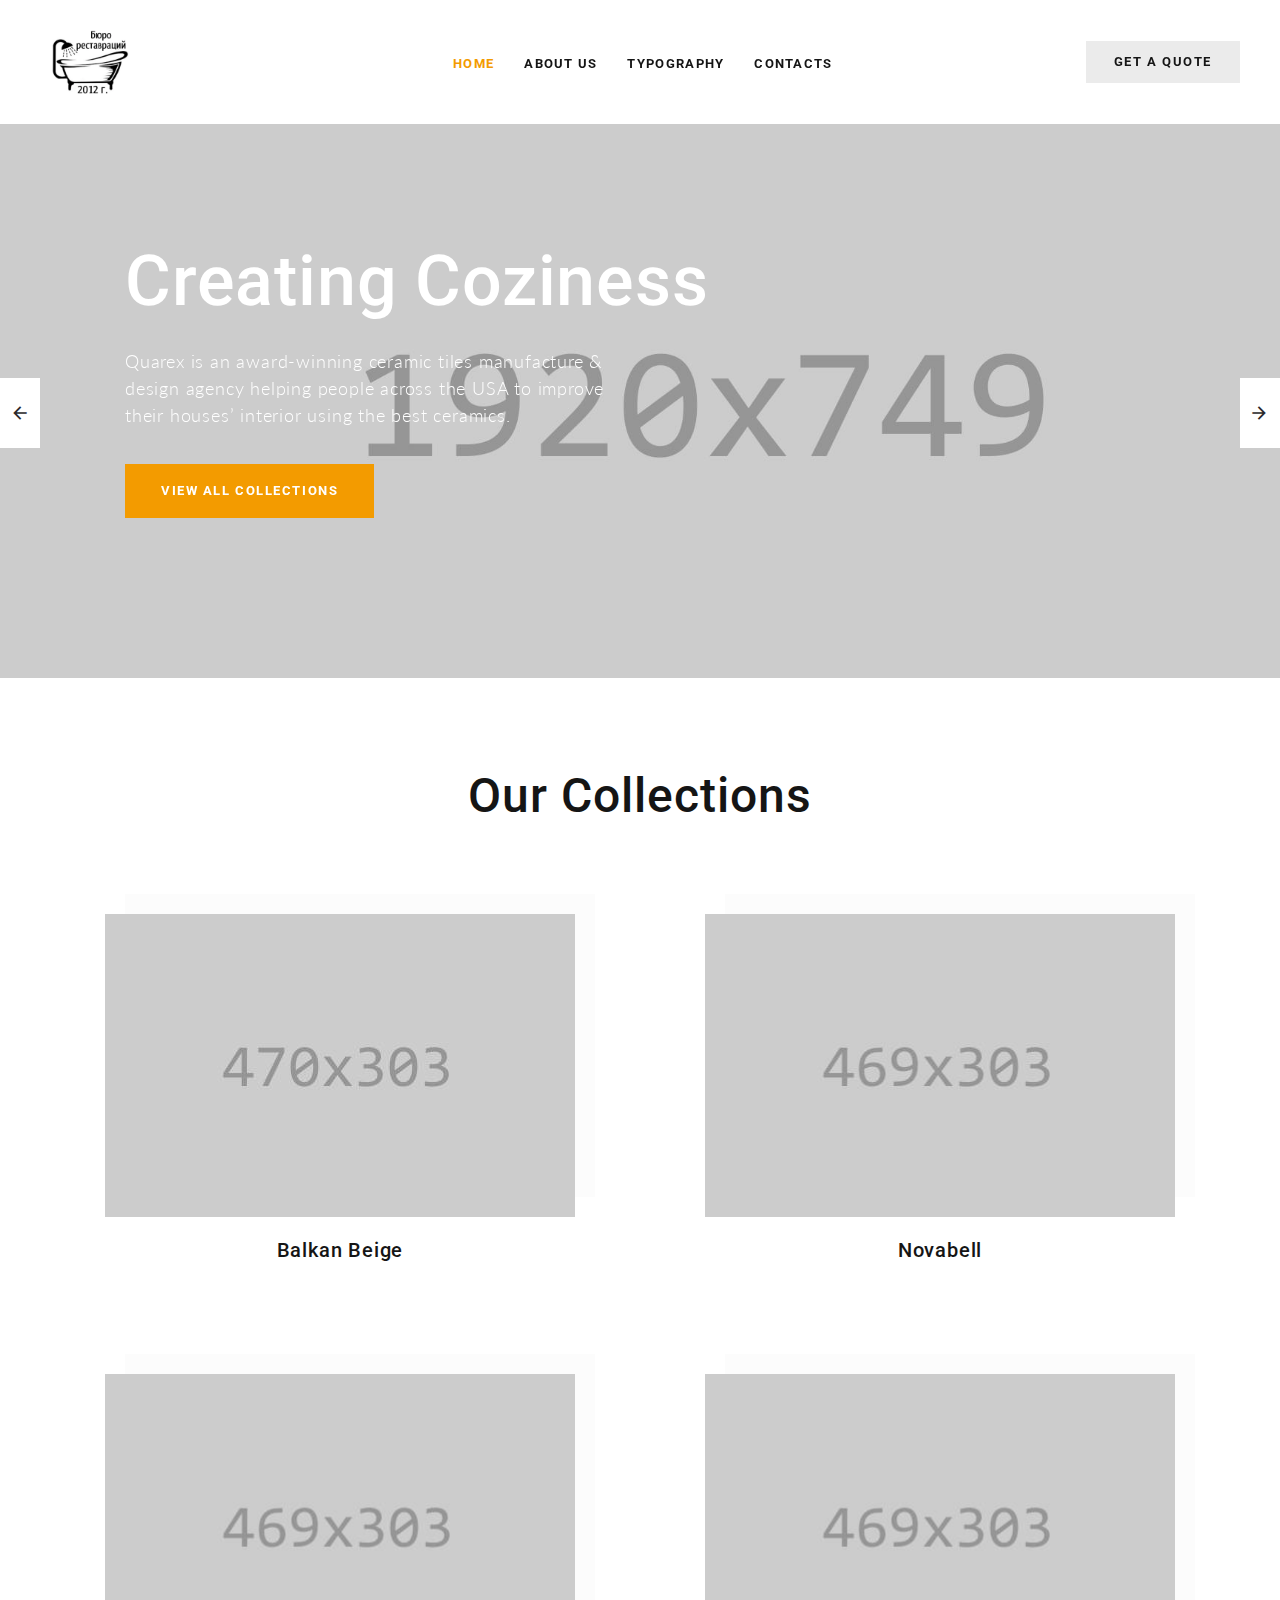
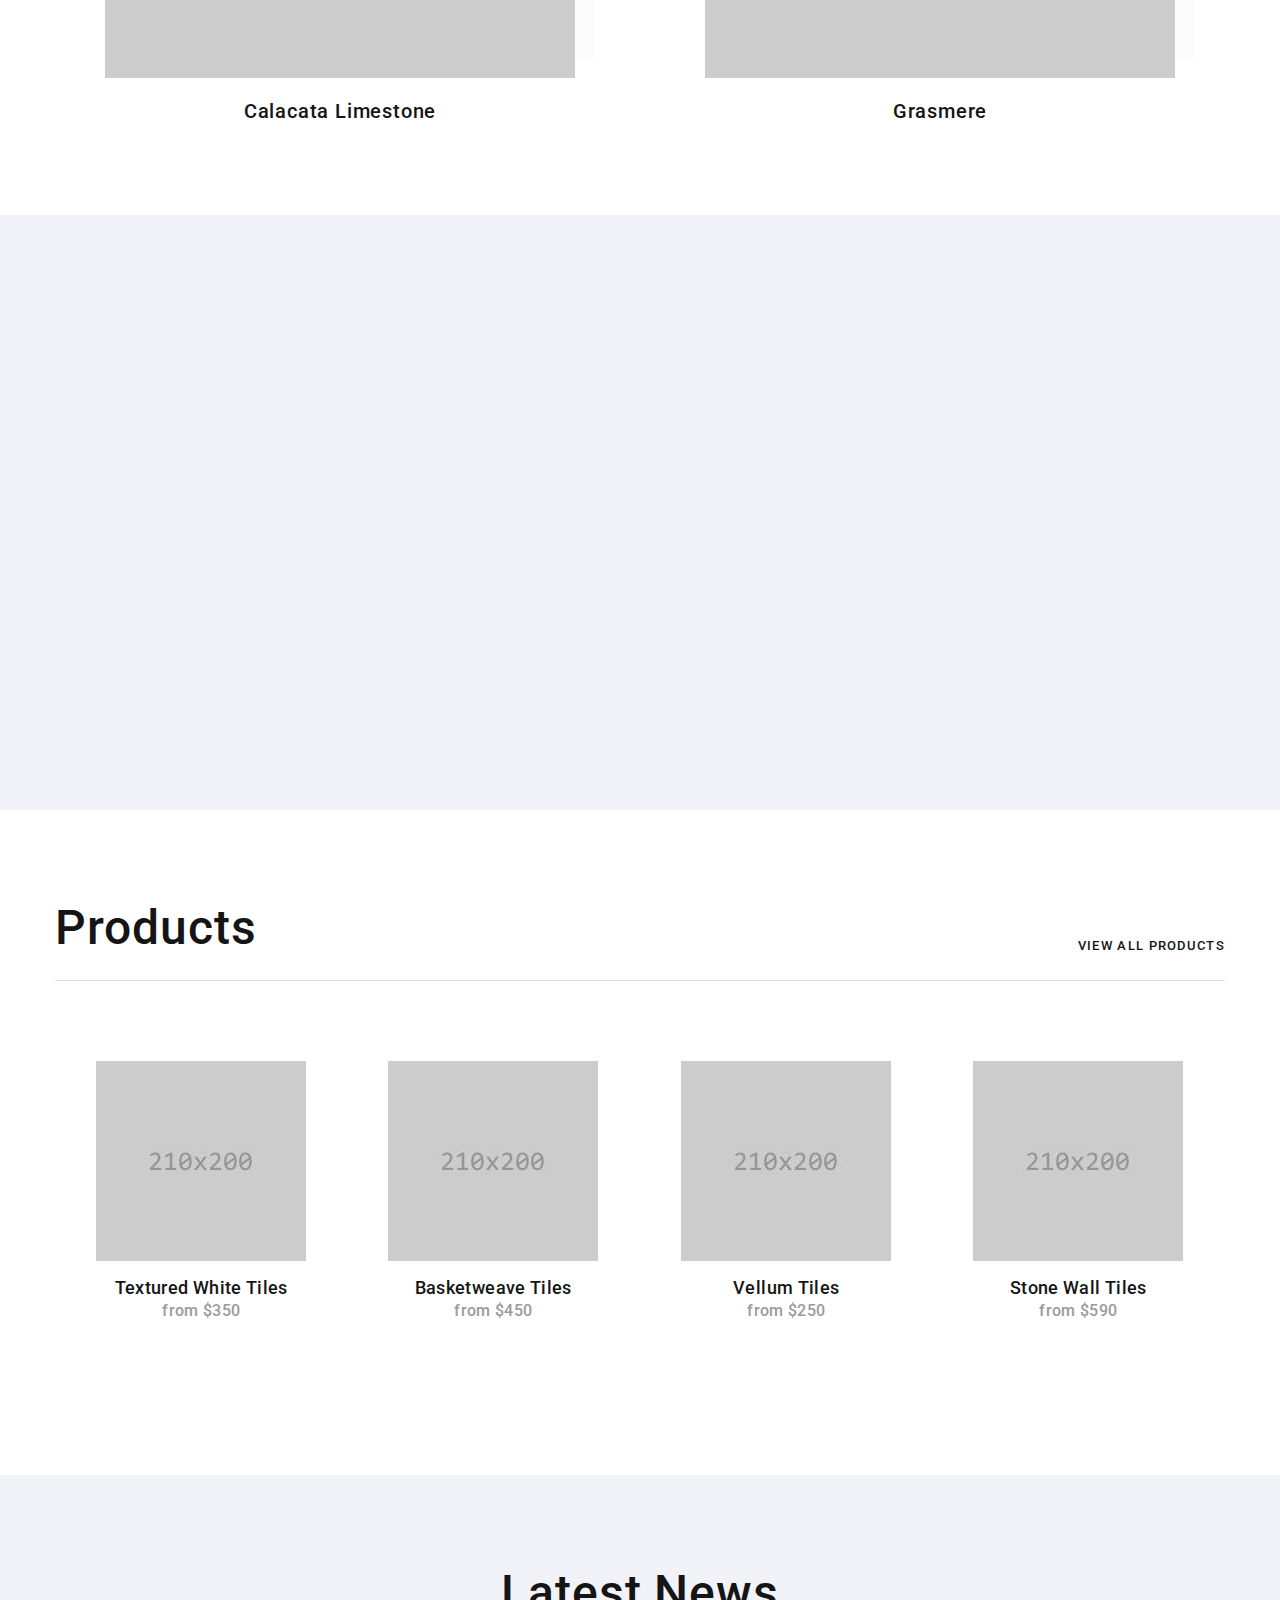
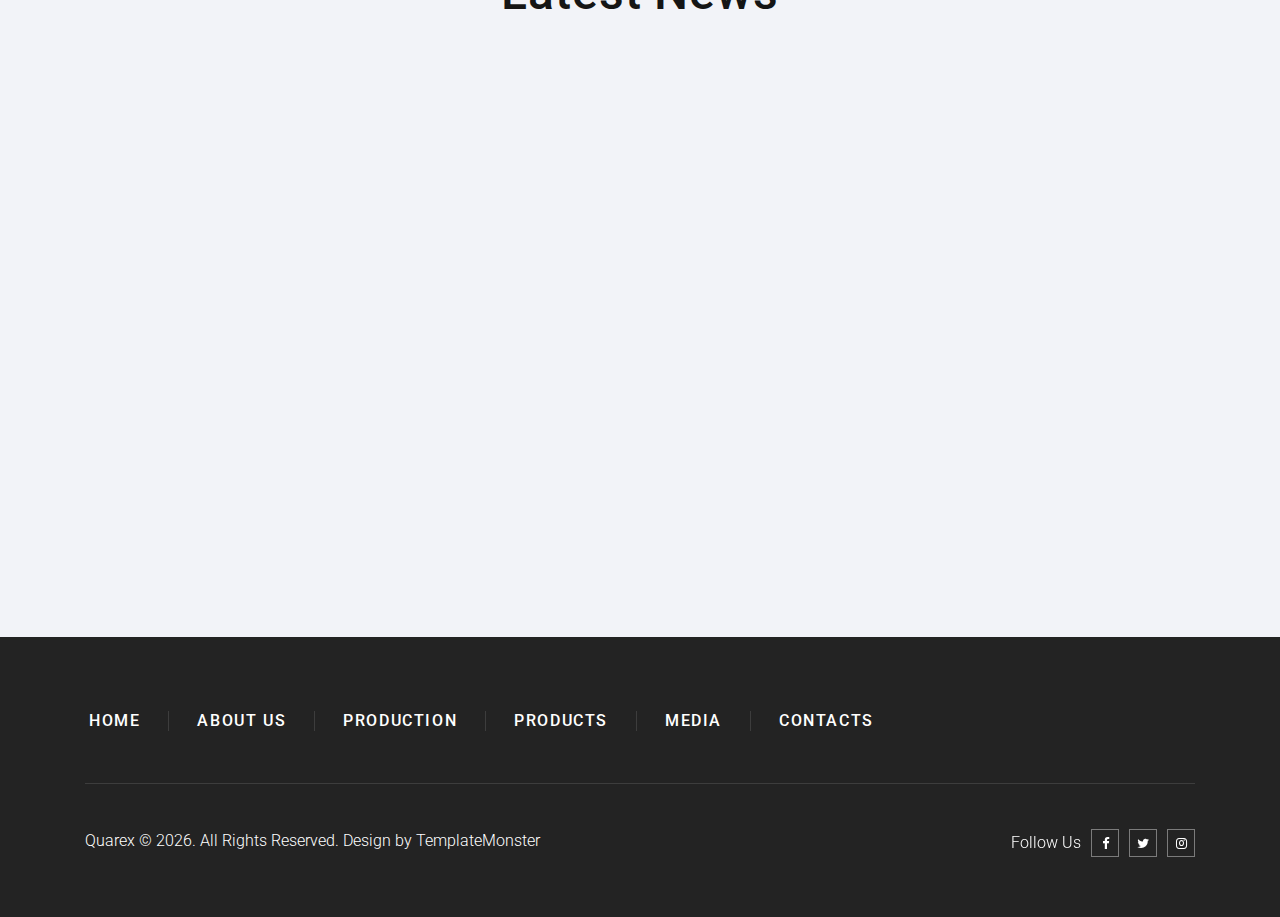
<file: temp.html>
<!DOCTYPE html>
<html class="wide wow-animation" lang="en">
  <head>
    <!-- Site Title-->
    <title>Home</title>
    <meta name="format-detection" content="telephone=no">
    <meta name="viewport" content="width=device-width, height=device-height, initial-scale=1.0">
    <meta http-equiv="X-UA-Compatible" content="IE=edge">
    <meta charset="utf-8">
    <link rel="icon" href="images/favicon.ico" type="image/x-icon">
    <!-- Stylesheets-->
    <link rel="stylesheet" type="text/css" href="//fonts.googleapis.com/css?family=Lato:300,400,700%7CRoboto:400,500,700">
    <link rel="stylesheet" href="css/bootstrap.css">
    <link rel="stylesheet" href="css/fonts.css">
    <link rel="stylesheet" href="css/style.css">
    <style>.ie-panel{display: none;background: #212121;padding: 10px 0;box-shadow: 3px 3px 5px 0 rgba(0,0,0,.3);clear: both;text-align:center;position: relative;z-index: 1;} html.ie-10 .ie-panel, html.lt-ie-10 .ie-panel {display: block;}</style>
  </head>
  <body>
    <!-- Page Loader-->
    <div class="preloader" id="preloader">
      <div class="page-loader-logo">
        <div class="brand">
          <div class="brand__name"><img src="images/logo.png" alt="" width="190" height="50"/>
          </div>
        </div>
      </div>
      <div class="page-loader-body">
        <div id="loadingProgressG">
          <div class="loadingProgressG" id="loadingProgressG_1"></div>
        </div>
      </div>
    </div>
    <!-- Page-->
    <div class="page">
      <header class="page-header section">
        <!-- RD Navbar-->
        <div class="rd-navbar-wrap">
          <nav class="rd-navbar rd-navbar-creative" data-layout="rd-navbar-fixed" data-sm-layout="rd-navbar-fixed" data-sm-device-layout="rd-navbar-fixed" data-md-layout="rd-navbar-fixed" data-md-device-layout="rd-navbar-fixed" data-lg-device-layout="rd-navbar-fixed" data-lg-layout="rd-navbar-fullwidth" data-xl-device-layout="rd-navbar-fullwidth" data-xl-layout="rd-navbar-fullwidth" data-xxl-device-layout="rd-navbar-fullwidth" data-xxl-layout="rd-navbar-fullwidth" data-stick-up-clone="false" data-md-stick-up-offset="150px" data-lg-stick-up-offset="60px" data-md-stick-up="true" data-lg-stick-up="true">
            <div class="rd-navbar-main-outer">
              <div class="rd-navbar-main">
                <!-- RD Navbar Panel-->
                <div class="rd-navbar-panel">
                  <button class="rd-navbar-toggle" data-rd-navbar-toggle=".rd-navbar-nav-wrap"><span></span></button>
                  <!-- RD Navbar Brand-->
                  <div class="rd-navbar-brand"><a class="brand" href="index.html">
                      <div class="brand__name"><img src="images/logo_main.png" alt="" width="100" height=""/>
                      </div></a></div>
                </div>
                <!-- RD Navbar Nav-->
                <div class="rd-navbar-nav-wrap">
                  <div class="rd-navbar-main-item"><a class="button button-xs button-lighter" href="contacts.html">Get a quote</a></div>
                  <!-- RD Navbar Nav-->
                  <ul class="rd-navbar-nav">
                    <li class="active"><a href="index.html">Home</a>
                    </li>
                    <li><a href="about-us.html">About Us</a>
                    </li>
                    <li><a href="typography.html">Typography</a>
                    </li>
                    <li><a href="contacts.html">Contacts</a>
                    </li>
                  </ul>
                </div>
              </div>
            </div>
          </nav>
        </div>
      </header>
      <!-- Swiper-->
      <section class="section swiper-slider_style-3 swiper-buttons-alternate">
        <div class="swiper-container swiper-slider swiper-slider_height-1" data-loop="true" data-autoplay="4200" data-simulate-touch="false" data-additional-slides="0" data-custom-prev="#swiper-prev" data-custom-next="#swiper-next" data-custom-slide-effect="interLeaveEffect">
          <div class="swiper-wrapper">
            <div class="swiper-slide bg-gray-dark">
              <div class="slide-inner" style="background-image: url(images/slider-slide-1-1920x749.jpg);">
                <div class="swiper-slide-caption">
                  <div class="container">
                    <h1 data-caption-animate="fadeInUpSmall">Creating Coziness</h1>
                    <p class="big" style="max-width: 520px" data-caption-animate="fadeInRightSmall" data-caption-delay="300">Quarex is an award-winning ceramic tiles manufacture & design agency helping people across the USA to improve their houses’ interior using the best ceramics.</p><a class="button button-primary" href="#" data-caption-animate="fadeInRightSmall" data-caption-delay="550">View all Collections</a>
                  </div>
                </div>
              </div>
            </div>
            <div class="swiper-slide bg-gray-dark">
              <div class="slide-inner" style="background-image: url(images/slider-slide-2-1920x749.jpg);">
                <div class="swiper-slide-caption">
                  <div class="container">
                    <h1 data-caption-animate="fadeInUpSmall">Transforming Your Space</h1>
                    <p class="big" style="max-width: 520px" data-caption-animate="fadeInRightSmall" data-caption-delay="300">Our company has been the leading provider of quality tiles and tile design services to customers since 1999. We pay attention to every aspect of our work.</p><a class="button button-primary" href="#" data-caption-animate="fadeInRightSmall" data-caption-delay="550">View all Collections</a>
                  </div>
                </div>
              </div>
            </div>
            <div class="swiper-slide bg-gray-dark">
              <div class="slide-inner" style="background-image: url(images/slider-slide-3-1920x749.jpg);">
                <div class="swiper-slide-caption">
                  <div class="container">
                    <h1 data-caption-animate="fadeInUpSmall">Wide Product Variety</h1>
                    <p class="big" style="max-width: 520px" data-caption-animate="fadeInRightSmall" data-caption-delay="300">Our products have a variety of textures, finishes and performance features that allow you to choose just what you need for your new interior.</p><a class="button button-primary" href="#" data-caption-animate="fadeInRightSmall" data-caption-delay="550">View all Collections</a>
                  </div>
                </div>
              </div>
            </div>
          </div>
          <!-- Swiper pagination-->
          <div class="swiper-pagination"></div>
          <!-- Swiper Navigation-->
          <div class="swiper-button-prev"><span>Prev</span></div>
          <div class="swiper-button-next"><span>Next</span></div>
        </div>
      </section>
      <!-- Production-->
      <section class="section section-md bg-default text-center">
        <div class="container">
          <h2>Our Collections</h2>
          <div class="row row-70 row-lg-110 row-offset-1">
            <div class="col-lg-6"><a class="collection" href="#">
                <div class="collection-img"><img src="images/product-01-470x303.jpg" alt="" width="470" height="303"/>
                </div>
                <h4 class="collection-title">Balkan Beige</h4></a>
            </div>
            <div class="col-lg-6"><a class="collection" href="#">
                <div class="collection-img"><img src="images/product-02-470x303.jpg" alt="" width="470" height="303"/>
                </div>
                <h4 class="collection-title">Novabell</h4></a>
            </div>
            <div class="col-lg-6"><a class="collection" href="#">
                <div class="collection-img"><img src="images/product-03-470x303.jpg" alt="" width="470" height="303"/>
                </div>
                <h4 class="collection-title">Calacata Limestone</h4></a>
            </div>
            <div class="col-lg-6"><a class="collection" href="#">
                <div class="collection-img"><img src="images/product-04-470x303.jpg" alt="" width="470" height="303"/>
                </div>
                <h4 class="collection-title">Grasmere</h4></a>
            </div>
          </div>
        </div>
      </section>
      <!-- Experience since 1999-->
      <section class="section section-md bg-gray-4">
        <div class="container">
          <div class="row row-50 justify-content-md-center justify-content-lg-between align-items-lg-center">
            <div class="col-md-10 col-lg-6 col-xl-5 wow fadeInLeftSmall">
              <div class="block-wrap-1">
                <h2>About Our Company</h2>
                <p>We are a team that brings together top-notch refinement and exports it to more than 110 countries the world. Our products form the basics of the best interiors worldwide.</p><a class="button button-darker" href="about-us.html">read more</a>
              </div>
            </div>
            <div class="col-md-10 col-lg-6 col-xl-7 d-flex wow fadeInRightSmall">
              <div class="thumb-video thumb-video_bordered"><img class="thumb-video__image" src="images/video-preview-962x465.jpg" alt="" width="962" height="465"/>
                <div class="thumb-video__caption"><a class="thumb-video__button" href="//vimeo.com/123196494" data-lightgallery="item"></a>
                  <h4 class="thumb-video__title">Video Presentation</h4>
                </div>
              </div>
            </div>
          </div>
        </div>
      </section>
      <!-- Our Products-->
      <section class="section section-md bg-default text-center">
        <div class="container">
          <div class="isotope-wrap isotope-modern-wrap">
            <!-- Section Header-->
            <div class="section__header">
              <h2>Products</h2>
              <div class="section__header-element"><a class="link-cta" href="#">view all products</a></div>
            </div>
            <div class="isotope" data-isotope-layout="fitRows" data-isotope-group="products">
              <div class="row row-offset-2">
                <div class="col-6 col-md-4 col-lg-3 isotope-item" data-filter="Category 1">
                  <!-- Product-->
                  <article class="product"> <a class="product__image-wrap" href="#"><img class="product__image" src="images/product-01-210x200.jpg" alt="" width="210" height="200"/></a>
                    <div class="product__main">
                      <p class="product__title"><a href="#">Textured White Tiles</a></p>
                      <p class="product__price">from $350</p>
                    </div>
                    <div class="product__footer"><a class="button button-xs button-gray-2" href="#">details</a></div>
                  </article>
                </div>
                <div class="col-6 col-md-4 col-lg-3 isotope-item" data-filter="Category 2">
                  <!-- Product-->
                  <article class="product"> <a class="product__image-wrap" href="#"><img class="product__image" src="images/product-02-210x200.jpg" alt="" width="210" height="200"/></a>
                    <div class="product__main">
                      <p class="product__title"><a href="#">Basketweave Tiles</a></p>
                      <p class="product__price">from $450</p>
                    </div>
                    <div class="product__footer"><a class="button button-xs button-gray-2" href="#">details</a></div>
                  </article>
                </div>
                <div class="col-6 col-md-4 col-lg-3 isotope-item" data-filter="Category 1">
                  <!-- Product-->
                  <article class="product"> <a class="product__image-wrap" href="#"><img class="product__image" src="images/product-03-210x200.jpg" alt="" width="210" height="200"/></a>
                    <div class="product__main">
                      <p class="product__title"><a href="#">Vellum Tiles</a></p>
                      <p class="product__price">from $250</p>
                    </div>
                    <div class="product__footer"><a class="button button-xs button-gray-2" href="#">details</a></div>
                  </article>
                </div>
                <div class="col-6 col-md-4 col-lg-3 isotope-item" data-filter="Category 2">
                  <!-- Product-->
                  <article class="product"> <a class="product__image-wrap" href="#"><img class="product__image" src="images/product-04-210x200.jpg" alt="" width="210" height="200"/></a>
                    <div class="product__main">
                      <p class="product__title"><a href="#">Stone Wall Tiles</a></p>
                      <p class="product__price">from $590</p>
                    </div>
                    <div class="product__footer"><a class="button button-xs button-gray-2" href="#">details</a></div>
                  </article>
                </div>
              </div>
            </div>
          </div>
        </div>
      </section>
      <!-- Latest News-->
      <section class="section section-md bg-gray-4 text-center">
        <div class="container">
          <h2>Latest News</h2>
          <div class="row row-50">
            <div class="col-md-6 wow fadeInRightSmall">
              <!-- Post boxed-->
              <article class="post-boxed"><a class="post-boxed__image-wrap" href="#"><img class="post-boxed__image" src="images/post-1-524x355.jpg" alt="" width="524" height="355"/></a>
                <div class="post-boxed__main">
                  <time class="post-boxed__time" datetime="2018"><span class="big">25</span><span>March</span></time>
                  <p class="post-boxed__title"><a href="#">Choosing the Right Tile Size for <br> Your Bathroom: 5 Important Tips</a></p>
                </div>
              </article>
            </div>
            <div class="col-md-6 wow fadeInRightSmall" data-wow-delay=".15s">
              <!-- Post boxed-->
              <article class="post-boxed"><a class="post-boxed__image-wrap" href="#"><img class="post-boxed__image" src="images/post-2-524x355.jpg" alt="" width="524" height="355"/></a>
                <div class="post-boxed__main">
                  <time class="post-boxed__time" datetime="2018"><span class="big">01</span><span>February</span></time>
                  <p class="post-boxed__title"><a href="#">Best Tiles for Your Kitchen: <br> The Latest Collections of 2018</a></p>
                </div>
              </article>
            </div>
          </div>
        </div>
      </section>
      <footer class="footer-classic bg-gray-8">
        <div class="container">
          <div class="footer-classic__main">
            <ul class="list-nav-bordered">
              <li><a href="index.html">Home</a></li>
              <li><a href="about-us.html">About Us</a>
              </li>
              <li><a href="#">Production</a></li>
              <li><a href="#">Products</a></li>
              <li><a href="#">Media</a></li>
              <li><a href="contacts.html">Contacts</a>
              </li>
            </ul>
          </div>
          <div class="divider"></div>
          <div class="footer-classic__aside">
            <div class="row row-20">
              <div class="col-md-6 text-md-left">
                <!-- Rights-->
                <p class="rights"><span>Quarex</span><span>&nbsp;&copy;&nbsp;</span><span class="copyright-year"></span>. All Rights Reserved. Design by <a href="https://www.templatemonster.com">TemplateMonster</a></p>
              </div>
              <div class="col-md-6 text-md-right">
                <ul class="list-inline-xxs">
                  <li>
                    <p>Follow Us</p>
                  </li>
                  <li><a class="icon icon-xs icon-style-modern fa fa-facebook" href="#"></a></li>
                  <li><a class="icon icon-xs icon-style-modern fa fa-twitter" href="#"></a></li>
                  <li><a class="icon icon-xs icon-style-modern fa fa-instagram" href="#"></a></li>
                </ul>
              </div>
            </div>
          </div>
        </div>
      </footer>
    </div>
    <!-- Global Mailform Output-->
    <div class="snackbars" id="form-output-global"></div>
    <!-- Javascript-->
    <script src="js/core.min.js"></script>
    <script src="js/script.js"></script>
  </body>
</html>
</file>
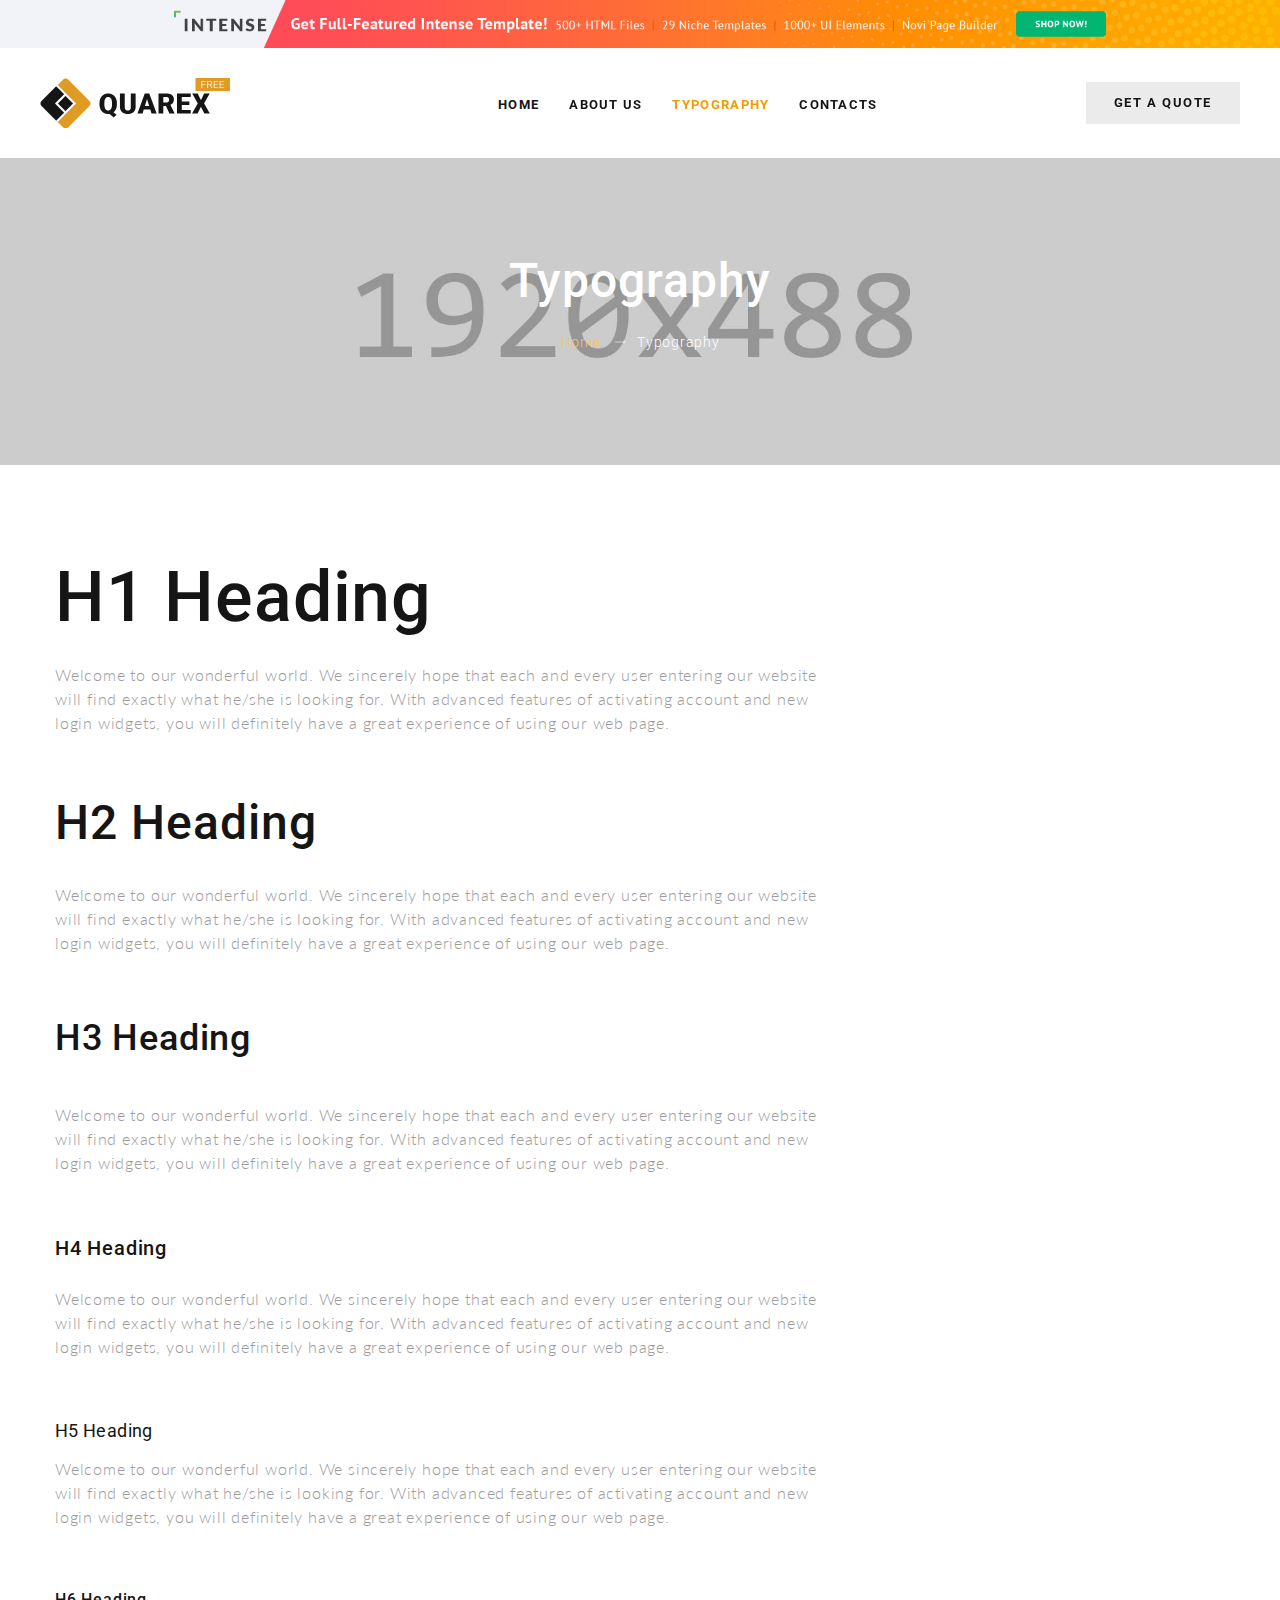
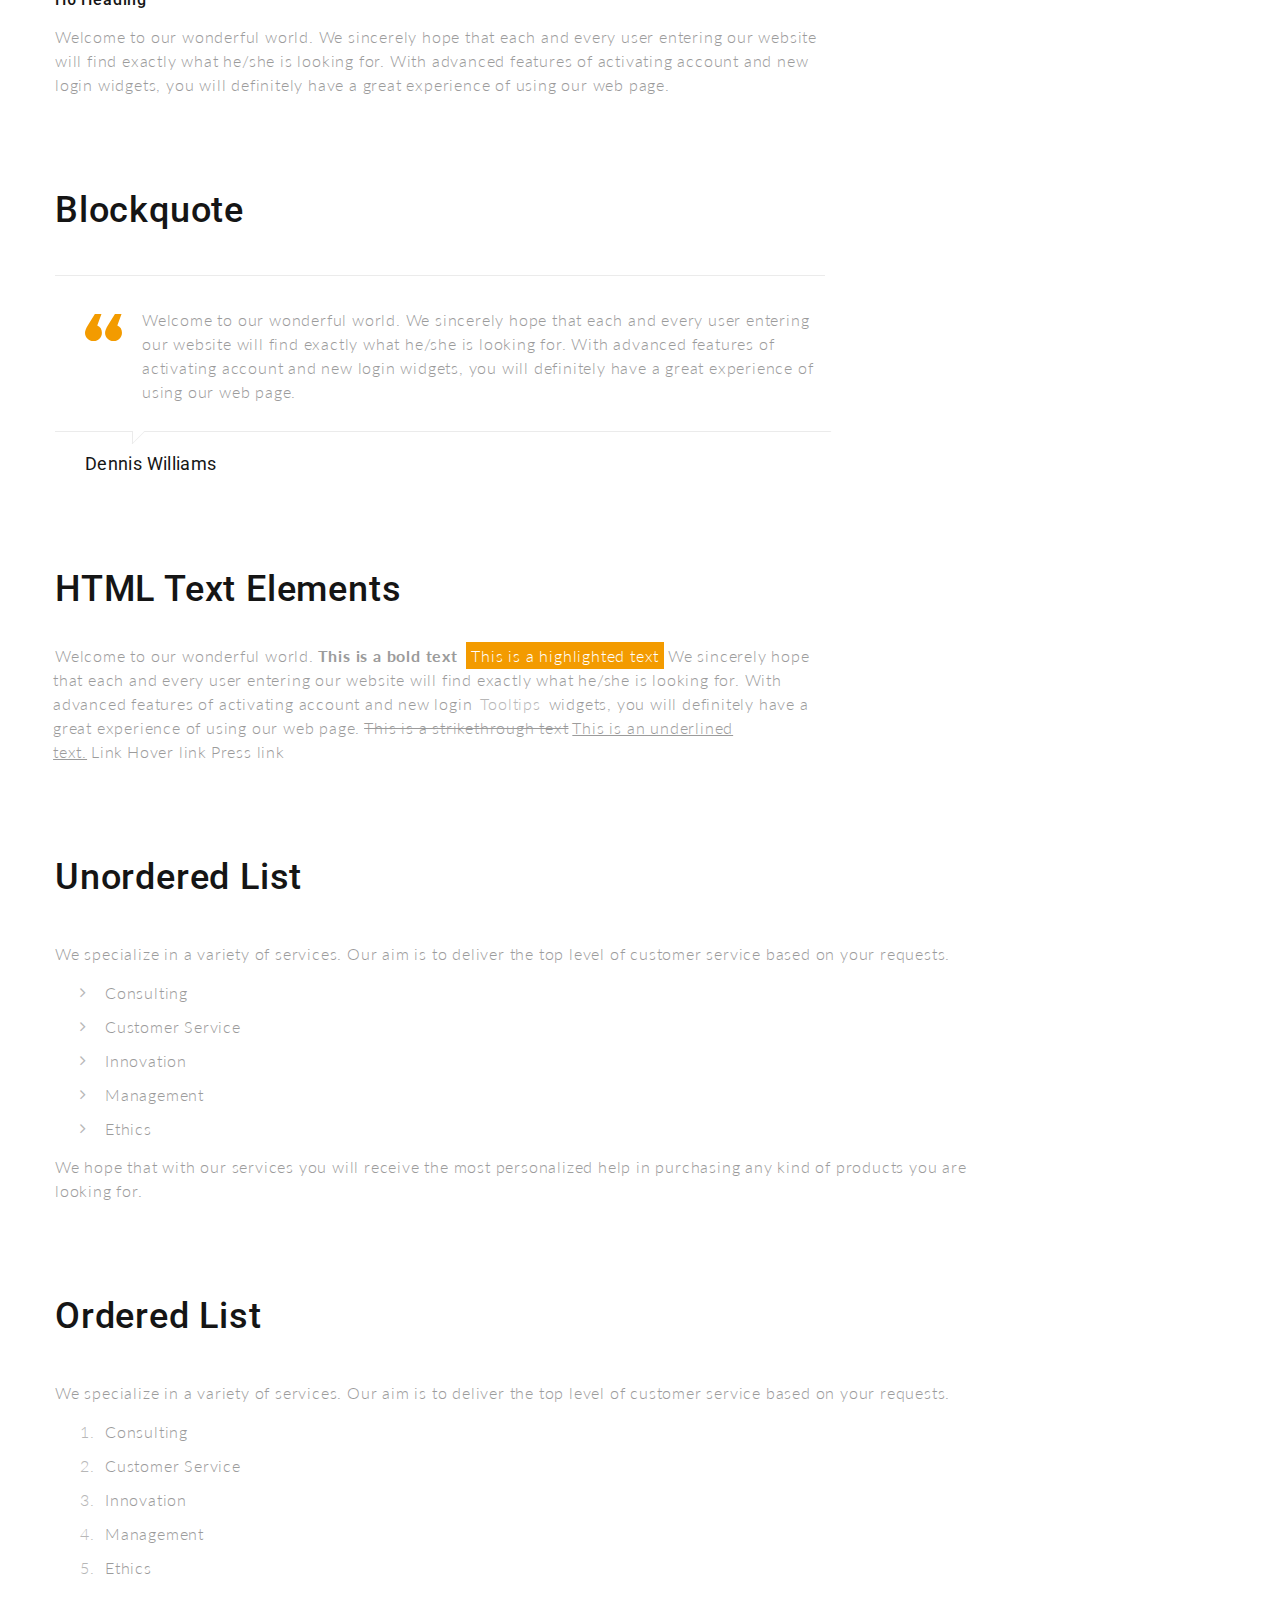
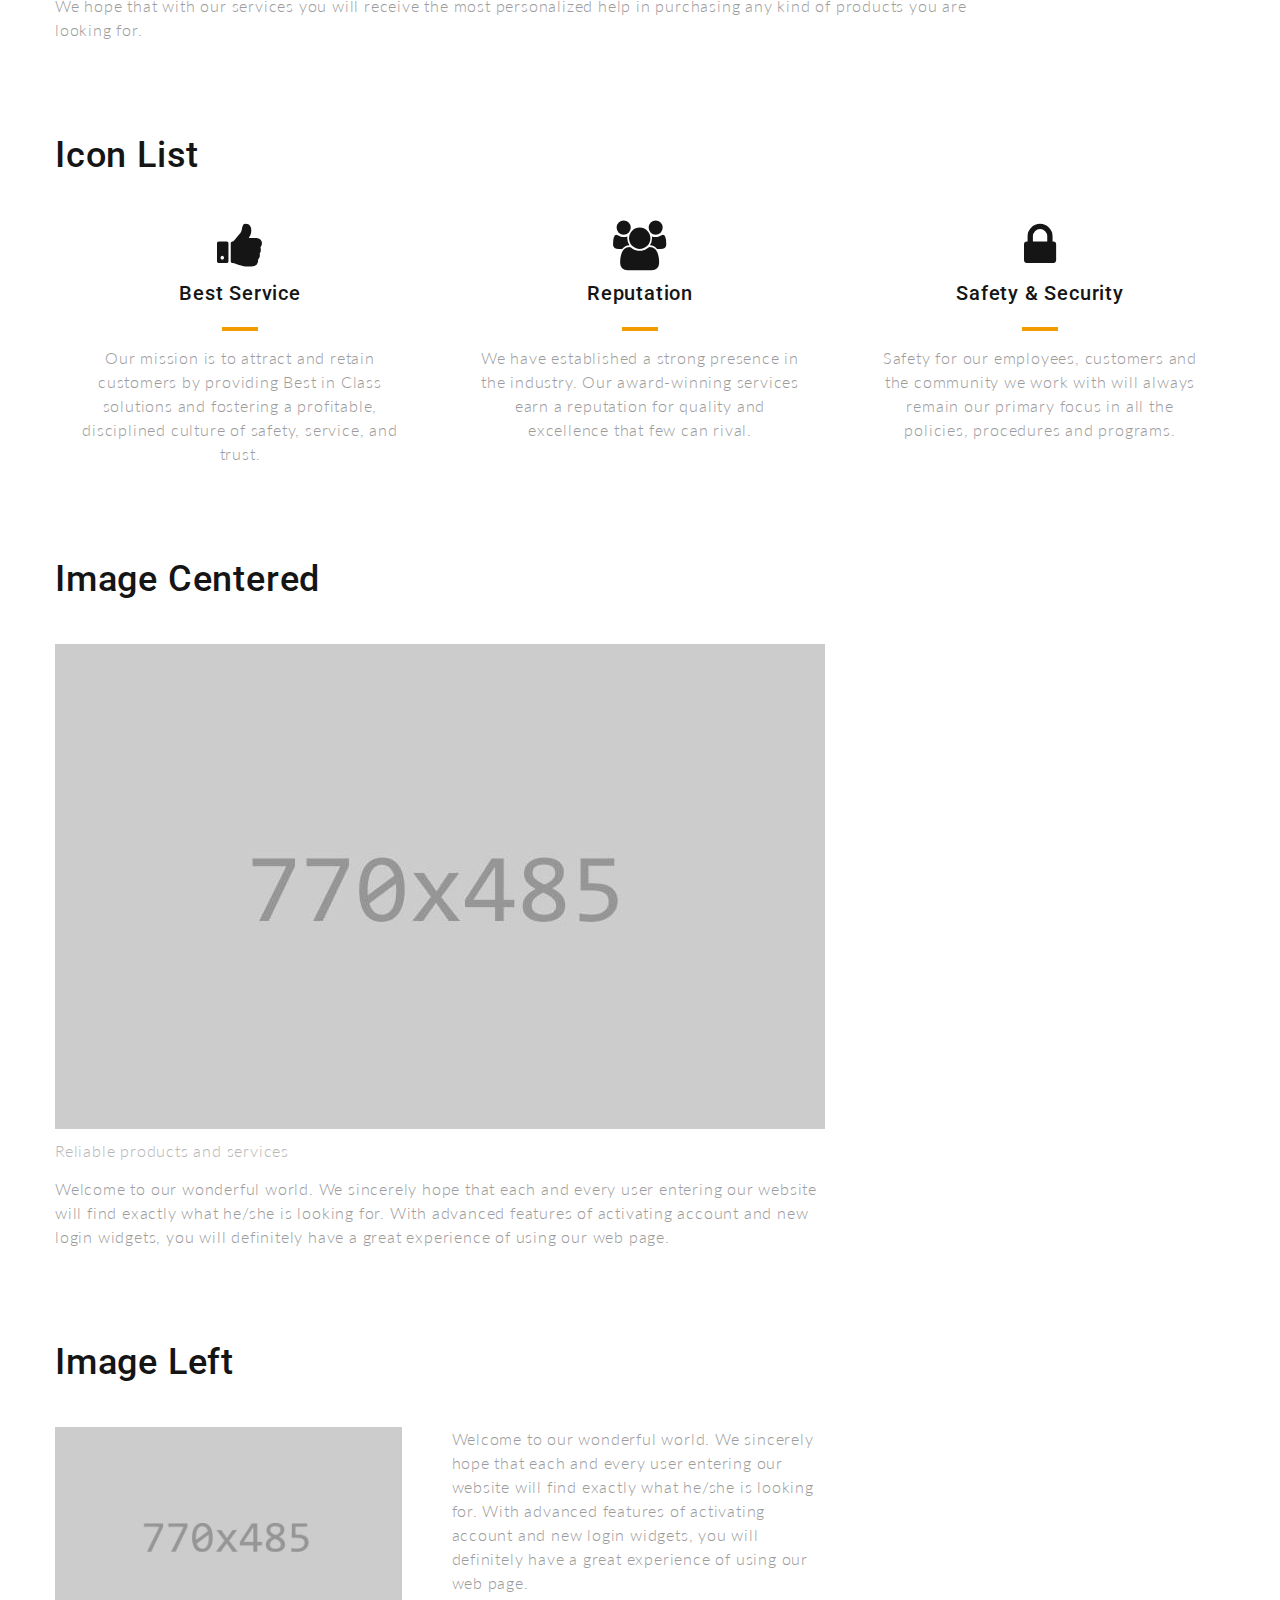
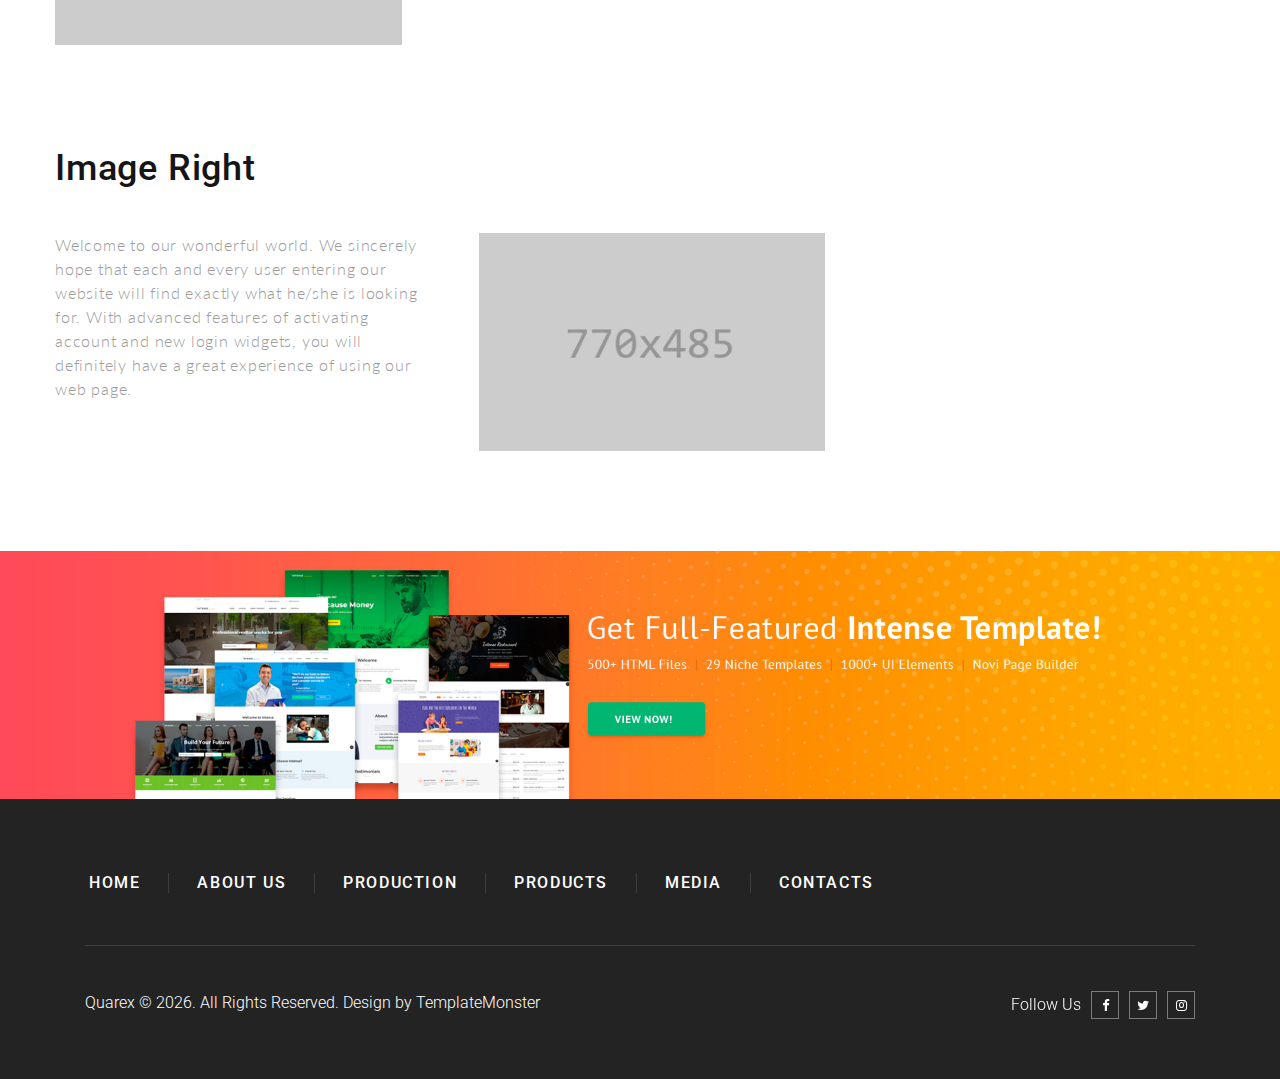
<file: typography.html>
<!DOCTYPE html>
<html class="wide wow-animation" lang="en">
  <head>
    <!-- Site Title-->
    <title>Typography</title>
    <meta name="format-detection" content="telephone=no">
    <meta name="viewport" content="width=device-width, height=device-height, initial-scale=1.0">
    <meta http-equiv="X-UA-Compatible" content="IE=edge">
    <meta charset="utf-8">
    <link rel="icon" href="images/favicon.ico" type="image/x-icon">
    <!-- Stylesheets-->
    <link rel="stylesheet" type="text/css" href="//fonts.googleapis.com/css?family=Lato:300,400,700%7CRoboto:400,500,700">
    <link rel="stylesheet" href="css/bootstrap.css">
    <link rel="stylesheet" href="css/fonts.css">
    <link rel="stylesheet" href="css/style.css">
    <style>.ie-panel{display: none;background: #212121;padding: 10px 0;box-shadow: 3px 3px 5px 0 rgba(0,0,0,.3);clear: both;text-align:center;position: relative;z-index: 1;} html.ie-10 .ie-panel, html.lt-ie-10 .ie-panel {display: block;}</style>
  </head>
  <body>
    <div class="ie-panel"><a href="http://windows.microsoft.com/en-US/internet-explorer/"><img src="images/ie8-panel/warning_bar_0000_us.jpg" height="42" width="820" alt="You are using an outdated browser. For a faster, safer browsing experience, upgrade for free today."></a></div>
    <!-- Page Loader-->
    <div class="preloader" id="preloader">
      <div class="page-loader-logo">
        <div class="brand">
          <div class="brand__name"><img src="images/logo-default-380x100.png" alt="" width="190" height="50"/>
          </div>
        </div>
      </div>
      <div class="page-loader-body">
        <div id="loadingProgressG">
          <div class="loadingProgressG" id="loadingProgressG_1"></div>
        </div>
      </div>
    </div>
    <!-- Page-->
    <div class="page">
      <!-- Page header--><a class="banner banner-top" href="https://www.templatemonster.com/intense-multipurpose-html-template.html" target="_blank"><img src="images/intense.jpg" alt="" height="0"/></a>
      <header class="page-header section">
        <!-- RD Navbar-->
        <div class="rd-navbar-wrap">
          <nav class="rd-navbar rd-navbar-creative" data-layout="rd-navbar-fixed" data-sm-layout="rd-navbar-fixed" data-sm-device-layout="rd-navbar-fixed" data-md-layout="rd-navbar-fixed" data-md-device-layout="rd-navbar-fixed" data-lg-device-layout="rd-navbar-fixed" data-lg-layout="rd-navbar-fullwidth" data-xl-device-layout="rd-navbar-fullwidth" data-xl-layout="rd-navbar-fullwidth" data-xxl-device-layout="rd-navbar-fullwidth" data-xxl-layout="rd-navbar-fullwidth" data-stick-up-clone="false" data-md-stick-up-offset="150px" data-lg-stick-up-offset="60px" data-md-stick-up="true" data-lg-stick-up="true">
            <div class="rd-navbar-main-outer">
              <div class="rd-navbar-main">
                <!-- RD Navbar Panel-->
                <div class="rd-navbar-panel">
                  <button class="rd-navbar-toggle" data-rd-navbar-toggle=".rd-navbar-nav-wrap"><span></span></button>
                  <!-- RD Navbar Brand-->
                  <div class="rd-navbar-brand"><a class="brand" href="index.html">
                      <div class="brand__name"><img src="images/logo-default-380x100.png" alt="" width="190" height="50"/>
                      </div></a></div>
                </div>
                <!-- RD Navbar Nav-->
                <div class="rd-navbar-nav-wrap">
                  <div class="rd-navbar-main-item"><a class="button button-xs button-lighter" href="contacts.html">Get a quote</a></div>
                  <!-- RD Navbar Nav-->
                  <ul class="rd-navbar-nav">
                    <li><a href="index.html">Home</a>
                    </li>
                    <li><a href="about-us.html">About Us</a>
                    </li>
                    <li class="active"><a href="typography.html">Typography</a>
                    </li>
                    <li><a href="contacts.html">Contacts</a>
                    </li>
                  </ul>
                </div>
              </div>
            </div>
          </nav>
        </div>
      </header>
      <!-- Breadcrumbs-->
      <section class="breadcrumbs-custom bg-image" style="background-image: url(images/bg-image-1.jpg);">
        <div class="container">
          <h2 class="breadcrumbs-custom__title">Typography</h2>
          <ul class="breadcrumbs-custom__path">
            <li><a href="index.html">Home</a></li>
            <li class="active">Typography</li>
          </ul>
        </div>
      </section>
      <!-- Base typography-->
      <section class="section section-md bg-default">
        <div class="container">
          <div class="row row-50">
            <div class="col-lg-10 col-xl-8">
              <ul class="list-xl">
                <li>
                  <h1>H1 Heading</h1>
                  <p>Welcome to our wonderful world. We sincerely hope that each and every user entering our website will find exactly what he/she is looking for. With advanced features of activating account and new login widgets, you will definitely have a great experience of using our web page.</p>
                </li>
                <li>
                  <h2>H2 Heading</h2>
                  <p>Welcome to our wonderful world. We sincerely hope that each and every user entering our website will find exactly what he/she is looking for. With advanced features of activating account and new login widgets, you will definitely have a great experience of using our web page.</p>
                </li>
                <li>
                  <h3>H3 Heading</h3>
                  <p>Welcome to our wonderful world. We sincerely hope that each and every user entering our website will find exactly what he/she is looking for. With advanced features of activating account and new login widgets, you will definitely have a great experience of using our web page.</p>
                </li>
                <li>
                  <h4>H4 Heading</h4>
                  <p>Welcome to our wonderful world. We sincerely hope that each and every user entering our website will find exactly what he/she is looking for. With advanced features of activating account and new login widgets, you will definitely have a great experience of using our web page.</p>
                </li>
                <li>
                  <h5>H5 Heading</h5>
                  <p>Welcome to our wonderful world. We sincerely hope that each and every user entering our website will find exactly what he/she is looking for. With advanced features of activating account and new login widgets, you will definitely have a great experience of using our web page.</p>
                </li>
                <li>
                  <h6>H6 Heading</h6>
                  <p>Welcome to our wonderful world. We sincerely hope that each and every user entering our website will find exactly what he/she is looking for. With advanced features of activating account and new login widgets, you will definitely have a great experience of using our web page.</p>
                </li>
              </ul>
            </div>
          </div>
        </div>
      </section>
      <!-- Blockquote-->
      <section class="section section-md bg-default">
        <div class="container">
          <div class="row row-50">
            <div class="col-lg-10 col-xl-8">
              <h3>Blockquote</h3>
              <article class="quote-primary">
                <div class="quote-primary__body">
                  <svg class="quote-primary__mark" version="1.1" baseprofile="tiny" xmlns="http://www.w3.org/2000/svg" x="0px" y="0px" width="21px" height="15px" viewbox="0 0 21 15" overflow="scroll" xml:space="preserve" preserveAspectRatio="none">
                    <path d="M9.597,10.412c0,1.306-0.473,2.399-1.418,3.277c-0.944,0.876-2.06,1.316-3.349,1.316                                   c-1.287,0-2.414-0.44-3.382-1.316C0.482,12.811,0,11.758,0,10.535c0-1.226,0.58-2.716,1.739-4.473L5.603,0H9.34L6.956,6.37                                   C8.716,7.145,9.597,8.493,9.597,10.412z M20.987,10.412c0,1.306-0.473,2.399-1.418,3.277c-0.944,0.876-2.06,1.316-3.35,1.316                                   c-1.288,0-2.415-0.44-3.381-1.316c-0.966-0.879-1.45-1.931-1.45-3.154c0-1.226,0.582-2.716,1.74-4.473L16.994,0h3.734l-2.382,6.37                                   C20.106,7.145,20.987,8.493,20.987,10.412z"></path>
                  </svg>
                  <div class="quote-primary__text">
                    <p class="q">Welcome to our wonderful world. We sincerely hope that each and every user entering our website will find exactly what he/she is looking for. With advanced features of activating account and new login widgets, you will definitely have a great experience of using our web page.</p>
                  </div>
                </div>
                <div class="quote-primary__footer">
                  <p class="heading-5">Dennis Williams</p>
                </div>
              </article>
            </div>
          </div>
        </div>
      </section>
      <!-- HTML Text Elements-->
      <section class="section section-md bg-default">
        <div class="container">
          <div class="row">
            <div class="col-lg-10 col-xl-8">
              <h3>HTML Text Elements</h3>
              <p class="text-block"><span>Welcome to our wonderful world.</span><span class="font-weight-bold">This is a bold text</span>
                <mark>This is a highlighted text</mark><span>We sincerely hope that each and every user entering our website will find exactly what he/she is looking for. With advanced features of activating account and new login</span><span class="tooltip-custom" data-toggle="tooltip" data-placement="top" title="Tooltip">Tooltips</span><span>widgets, you will definitely have a great experience of using our web page.</span><span class="text-strike">This is a strikethrough text</span><span class="text-underline">This is an underlined text.</span><a>Link</a><a class="hover">Hover link</a><a class="active">Press link</a>
              </p>
            </div>
          </div>
        </div>
      </section>
      <!-- Unordered List-->
      <section class="section section-md bg-default">
        <div class="container">
          <div class="row row-50">
            <div class="col-xl-10">
              <h3>Unordered List</h3>
              <p>We specialize in a variety of services. Our aim is to deliver the top level of customer service based on your requests.</p>
              <ul class="list-marked">
                <li>Consulting</li>
                <li>Customer Service</li>
                <li>Innovation</li>
                <li>Management</li>
                <li>Ethics</li>
              </ul>
              <p>We hope that with our services you will receive the most personalized help in purchasing any kind of products you are looking for.</p>
            </div>
          </div>
        </div>
      </section>
      <!-- Ordered List-->
      <section class="section section-md bg-default">
        <div class="container">
          <div class="row row-50">
            <div class="col-xl-10">
              <h3>Ordered List</h3>
              <p>We specialize in a variety of services. Our aim is to deliver the top level of customer service based on your requests.</p>
              <ol class="list-ordered">
                <li>Consulting</li>
                <li>Customer Service</li>
                <li>Innovation</li>
                <li>Management</li>
                <li>Ethics</li>
              </ol>
              <p>We hope that with our services you will receive the most personalized help in purchasing any kind of products you are looking for.</p>
            </div>
          </div>
        </div>
      </section>
      <!-- Icon List-->
      <section class="section section-md bg-default">
        <div class="container">
          <div class="row">
            <div class="col-sm-12">
              <h3>Icon List</h3>
              <div class="row row-30 justify-content-center">
                <div class="col-sm-10 col-md-6 col-lg-4">
                  <article class="box-minimal">
                    <div class="box-minimal__icon fa fa-thumbs-up"></div>
                    <h4 class="box-minimal__title">Best Service</h4>
                    <div class="box-minimal__divider"></div>
                    <div class="box-minimal__text">Our mission is to attract and retain customers by providing Best in Class solutions and fostering a profitable, disciplined culture of safety, service, and trust.</div>
                  </article>
                </div>
                <div class="col-sm-10 col-md-6 col-lg-4">
                  <article class="box-minimal">
                    <div class="box-minimal__icon fa fa-group"></div>
                    <h4 class="box-minimal__title">Reputation</h4>
                    <div class="box-minimal__divider"></div>
                    <div class="box-minimal__text">We have established a strong presence in the industry. Our award-winning services earn a reputation for quality and excellence that few can rival.</div>
                  </article>
                </div>
                <div class="col-sm-10 col-md-6 col-lg-4">
                  <article class="box-minimal">
                    <div class="box-minimal__icon fa fa-lock"></div>
                    <h4 class="box-minimal__title">Safety & Security</h4>
                    <div class="box-minimal__divider"></div>
                    <div class="box-minimal__text">Safety for our employees, customers and the community we work with will always remain our primary focus in all the policies, procedures and programs.</div>
                  </article>
                </div>
              </div>
            </div>
          </div>
        </div>
      </section>
      <!-- Image Centered-->
      <section class="section section-md bg-default">
        <div class="container">
          <div class="row">
            <div class="col-lg-10 col-xl-8">
              <h3>Image Centered</h3>
              <figure class="figure-light"><img class="img-centered" src="images/typography-1-770x485.jpg" alt="" width="770" height="485"/>
                <figcaption>
                  <p>Reliable products and services</p>
                </figcaption>
              </figure>
              <p>Welcome to our wonderful world. We sincerely hope that each and every user entering our website will find exactly what he/she is looking for. With advanced features of activating account and new login widgets, you will definitely have a great experience of using our web page.</p>
            </div>
          </div>
        </div>
      </section>
      <!-- Image Left-->
      <section class="section section-md bg-default">
        <div class="container">
          <div class="row">
            <div class="col-lg-10 col-xl-8">
              <h3>Image Left</h3>
              <p><img src="images/typography-1-770x485.jpg" alt="" width="770" height="485"/>Welcome to our wonderful world. We sincerely hope that each and every user entering our website will find exactly what he/she is looking for. With advanced features of activating account and new login widgets, you will definitely have a great experience of using our web page.
              </p>
            </div>
          </div>
        </div>
      </section>
      <!-- Image Right-->
      <section class="section section-md bg-default">
        <div class="container">
          <div class="row">
            <div class="col-lg-10 col-xl-8">
              <h3>Image Right</h3>
              <p><img class="img-right" src="images/typography-1-770x485.jpg" alt="" width="770" height="485"/>Welcome to our wonderful world. We sincerely hope that each and every user entering our website will find exactly what he/she is looking for. With advanced features of activating account and new login widgets, you will definitely have a great experience of using our web page.
              </p>
            </div>
          </div>
        </div>
      </section>
      <!-- Page Footer--><a class="banner" href="https://www.templatemonster.com/intense-multipurpose-html-template.html" target="_blank"><img src="images/intense_big.jpg" alt="" height="0"/></a>
      <footer class="footer-classic bg-gray-8">
        <div class="container">
          <div class="footer-classic__main">
            <ul class="list-nav-bordered">
              <li><a href="index.html">Home</a></li>
              <li><a href="about-us.html">About Us</a>
              </li>
              <li><a href="#">Production</a></li>
              <li><a href="#">Products</a></li>
              <li><a href="#">Media</a></li>
              <li><a href="contacts.html">Contacts</a>
              </li>
            </ul>
          </div>
          <div class="divider"></div>
          <div class="footer-classic__aside">
            <div class="row row-20">
              <div class="col-md-6 text-md-left">
                <!-- Rights-->
                <p class="rights"><span>Quarex</span><span>&nbsp;&copy;&nbsp;</span><span class="copyright-year"></span>. All Rights Reserved. Design by <a href="https://www.templatemonster.com">TemplateMonster</a></p>
              </div>
              <div class="col-md-6 text-md-right">
                <ul class="list-inline-xxs">
                  <li>
                    <p>Follow Us</p>
                  </li>
                  <li><a class="icon icon-xs icon-style-modern fa fa-facebook" href="#"></a></li>
                  <li><a class="icon icon-xs icon-style-modern fa fa-twitter" href="#"></a></li>
                  <li><a class="icon icon-xs icon-style-modern fa fa-instagram" href="#"></a></li>
                </ul>
              </div>
            </div>
          </div>
        </div>
      </footer>
    </div>
    <!-- Global Mailform Output-->
    <div class="snackbars" id="form-output-global"></div>
    <!-- Javascript-->
    <script src="js/core.min.js"></script>
    <script src="js/script.js"></script>
  </body>
</html>
</file>
<file: css/style.css>
@charset "UTF-8";/* 
* Trunk version 2.0.1
*/a:focus,button:focus {	outline: none !important;}button::-moz-focus-inner {	border: 0;}*:focus {	outline: none;}blockquote {	padding: 0;	margin: 0;}input,button,select,textarea {	outline: none;}label {	margin-bottom: 0;}p {	margin: 0;}ul,ol {	list-style: none;	padding: 0;	margin: 0;}ul li,ol li {	display: block;}dl {	margin: 0;}dt,dd {	line-height: inherit;}dt {	font-weight: inherit;}dd {	margin-bottom: 0;}cite {	font-style: normal;}form {	margin-bottom: 0;}blockquote {	padding-left: 0;	border-left: 0;}address {	margin-top: 0;	margin-bottom: 0;}figure {	margin-bottom: 0;}html p a:hover {	text-decoration: none;}/*
*
* Main Styles
*/body {	font-family: "Lato", Helvetica, Arial, sans-serif;	font-size: 16px;	font-weight: 300;	line-height: 1.5;	letter-spacing: 0.05em;	color: #9b9b9b;	background-color: #fff;	-webkit-text-size-adjust: none;	-webkit-font-smoothing: subpixel-antialiased;}a {	color: #151515;	text-decoration: none;	transition: .25s;}a:hover, a:focus {	color: #f39b00;	text-decoration: none;	outline: none;}a[href*='callto'], a[href*='mailto'] {	white-space: nowrap;}.link-hover {	color: #f39b00;}.link-press {	color: #f39b00;}.p a:hover,.list a:hover {	text-decoration: underline;}img {	display: inline-block;	max-width: 100%;	height: auto;}p img {	margin-bottom: 10px;}@media (min-width: 768px) {	p img {		float: left;		max-width: 45%;		min-width: 200px;		margin-right: 20px;	}	p img.img-right {		float: right;		margin-right: 0;		margin-left: 20px;	}}@media (min-width: 768px) and (min-width: 768px) {	p img {		margin-right: 30px;	}	p img.img-right {		margin-left: 30px;	}}@media (min-width: 768px) and (min-width: 1200px) {	p img {		margin-right: 50px;	}	p img.img-right {		margin-left: 50px;	}}p * {	display: inline;}p a {	color: #f39b00;}p a:hover, p a:active, p a.hover, p a.active {	color: #ffbf6c;}p [data-toggle='tooltip'] {	padding-left: .25em;	padding-right: .25em;	color: #b7b7b7;}.text-block {	margin-left: -.12em;}.text-block * {	margin-left: .12em;	margin-right: .12em;}/*
*
* Typography
*/h1, h2, h3, h4, h5, h6, [class^='heading'] {	margin-top: 0;	margin-bottom: 0;	font-family: "Roboto", Helvetica, Arial, sans-serif;	font-weight: 500;	color: #151515;}h1 a, h2 a, h3 a, h4 a, h5 a, h6 a, [class^='heading'] a {	color: inherit;	transition: .3s all ease;}h1 a:hover, h2 a:hover, h3 a:hover, h4 a:hover, h5 a:hover, h6 a:hover, [class^='heading'] a:hover {	color: #f39b00;}h1 *, h2 *, h3 *, h4 *, h5 *, h6 *, [class^='heading'] * {	display: inline;	vertical-align: middle;}h1 * + .mark-circle, h2 * + .mark-circle, h3 * + .mark-circle, h4 * + .mark-circle, h5 * + .mark-circle, h6 * + .mark-circle, [class^='heading'] * + .mark-circle {	margin-left: 10px;}h1,.heading-1 {	font-size: 32px;	line-height: 1.2;}@media (min-width: 768px) {	h1,	.heading-1 {		font-size: 56px;		line-height: 1.4;	}}@media (min-width: 992px) {	h1,	.heading-1 {		font-size: 62px;		line-height: 1.2;	}}@media (min-width: 1200px) {	h1,	.heading-1 {		font-size: 70px;	}}h2,.heading-2 {	font-size: 26px;	line-height: 1.3;	letter-spacing: 0.02em;}@media (min-width: 768px) {	h2,	.heading-2 {		font-size: 38px;		line-height: 1.3;	}}@media (min-width: 992px) {	h2,	.heading-2 {		font-size: 48px;		line-height: 1.16667;	}}.h2-variant-1 {	font-weight: 400;}@media (min-width: 1200px) {	.h2-variant-1 {		line-height: 1.5625;	}}.h2-variant-1 + p {	margin-top: 25px;}h3,.heading-3 {	font-size: 24px;	line-height: 1.27;}@media (min-width: 768px) {	h3,	.heading-3 {		font-size: 36px;		line-height: 1.33333;	}}h4,.heading-4 {	font-size: 20px;	line-height: 1.35;}@media (min-width: 1600px) {	h4,	.heading-4 {		font-size: 24px;		line-height: 1.16667;	}}h5,.heading-5 {	font-size: 18px;	line-height: 1.33333;	font-weight: 400;	letter-spacing: .02em;}h6,.heading-6 {	line-height: 1.375;	font-size: 16px;}.heading-7 {	font-size: 13px;	font-weight: 500;	letter-spacing: .1em;	color: #9b9b9b;	text-transform: uppercase;}.heading-8 {	font-size: 13px;	font-weight: 700;	letter-spacing: .1em;	color: #151515;	text-transform: uppercase;}.heading-decorated {	position: relative;	padding-left: 2em;}.heading-decorated::before {	content: '';	position: absolute;	left: 0;	top: .58em;	height: 0;	width: 1.5em;	border-bottom: 1px solid;}@media (min-width: 1200px) {	.heading-decorated {		padding-left: 3.1em;	}	.heading-decorated::before {		width: 2.5em;	}}.heading-bordered {	position: relative;	padding-left: 16px;	border-left: 3px solid #f39b00;}@media (min-width: 1200px) {	.heading-bordered {		padding-left: 20px;		border-left-width: 4px;	}}@media (min-width: 768px) {	.big {		font-size: 18px;	}}.large {	font-size: 14px;}@media (min-width: 768px) {	.large {		font-size: 16px;	}}@media (min-width: 992px) {	.large {		font-size: 18px;	}}small,.small {	display: block;	font-size: 10px;	line-height: 1.42857;}mark,.mark {	padding: 4px 5px;	color: #fff;	background: #f39b00;}.mark-circle {	display: inline-block;	width: 22px;	height: 22px;	padding-left: 1px;	border-radius: 50%;	color: #fff;	font-size: 16px;	line-height: 21px;	background: #f39b00;	text-align: center;}@media (min-width: 992px) {	.mark-circle {		width: 26px;		height: 26px;		font-size: 18px;		line-height: 26px;	}}.tag-inline {	position: relative;	display: inline-block;	z-index: 0;	padding: 3px 8px 4px 14px;	margin: 0;	min-width: 50px;	color: #fff;	text-align: center;	font-size: 12px;	line-height: 1.2;	font-weight: 400;	text-transform: none;	letter-spacing: .1em;}.tag-inline svg {	position: absolute;	top: 0;	right: 0;	bottom: 0;	left: 0;	width: 100%;	height: 100%;	z-index: -1;	fill: #f39b00;}.tag-inline span {	position: relative;	z-index: 2;}hr {	margin: 20px 0;	border-top: 1px solid #f5f5f5;}.divider {	margin-top: 0;	margin-bottom: 0;	border: none;	height: 1px;	width: 100%;	background-color: #f5f5f5;}.page .text-primary {	color: #f39b00;}.page .text-default {	color: #9b9b9b;}/*
*
* Main layout
*/.page {	position: relative;	overflow: hidden;	min-height: 100vh;	opacity: 0;}.page.fadeIn {	animation-timing-function: ease-out;}.page.fadeOut {	animation-timing-function: ease-in;}[data-x-mode] .page {	opacity: 1;}.page-header {	padding: 0;	margin: 0;	border-bottom: none;}.banner {	display: block;}.banner img {	width: 100%;}@media (max-width: 1199.98px) {	.banner-top {		display: none;	}}/*
*
* Components
*/.icon {	display: inline-block;	line-height: 1;	text-align: center;}.icon:before {	display: inline-block;	font-weight: 400;	font-style: normal;	speak: none;	text-transform: none;	-webkit-font-smoothing: antialiased;	-moz-osx-font-smoothing: grayscale;}.page .icon-default {	color: #9b9b9b;}.page .icon-gray {	color: #9b9b9b;}.page .icon-darker {	color: #151515;}.page .icon-primary {	color: #f39b00;}.page .icon-style-modern {	position: relative;	height: 2.15em;	width: 2.15em;	line-height: 2.15em;	color: #151515;	border: 1px solid;}.page .icon-style-modern::after {	content: '';	position: absolute;	top: 0;	right: 0;	bottom: 0;	left: 0;	background: #f39b00;	z-index: -1;	opacity: 0;	transform: scale3d(0.4, 1, 1);	transition: transform 0.4s, opacity 0.4s;	transition-timing-function: cubic-bezier(0.2, 1, 0.3, 1);}.page .icon-style-modern, .page .icon-style-modern::after {	transition-timing-function: cubic-bezier(0.2, 1, 0.3, 1);}.page .icon-style-modern:hover {	color: #fff;	border-color: #f39b00;}.page .icon-style-modern:hover::after {	opacity: 1;	transform: translate3d(0, 0, 0) scale3d(1, 1, 1);}.page a.icon-default:hover {	color: #ffbf6c;}.page a.icon-darker:hover {	color: #f39b00;}.page .icon-xs {	font-size: 13px;}.page .icon-sm {	font-size: 19px;}.page .icon-md {	font-size: 27px;}.page .icon-md-bigger {	font-size: 38px;}.page .icon-lg {	font-size: 62px;	line-height: 62px;}.icon-circle {	border-radius: 100%;}.icon.icon-circle {	width: 2.2em;	height: 2.2em;	line-height: 2.2em;}.icon.icon-round {	border-radius: 4px;	width: 2.2em;	height: 2.2em;	line-height: 2.2em;}.button {	display: inline-block;	width: auto;	max-width: 100%;	padding: 12px 33px;	font-size: 13px;	line-height: 24px;	border-radius: 0;	font-family: "Roboto", Helvetica, Arial, sans-serif;	font-weight: 700;	transition: .33s all ease;	border: 3px solid;	letter-spacing: .12em;	white-space: normal;	text-transform: uppercase;	cursor: pointer;	text-align: center;}* + .button {	margin-top: 22px;}@media (min-width: 768px) {	* + .button {		margin-top: 35px;	}}.button-primary, .button-secondary, .button-darker, .button-gray-2, .button-lighter, .button-default-outline, .button-dark-outline, .bg-gray-dark .button-primary, .bg-gray-3 .button-primary, .bg-gray-7 .button-primary, .bg-gray-8 .button-primary, .bg-gray-10 .button-primary, .breadcrumbs-custom .button-primary, .bg-gray-dark .button-secondary, .bg-gray-3 .button-secondary, .bg-gray-7 .button-secondary, .bg-gray-8 .button-secondary, .bg-gray-10 .button-secondary, .breadcrumbs-custom .button-secondary, .bg-primary .button-secondary, .bg-gray-dark .button-darker, html:not(.mobile):not(.tablet) .thumb-chloe__caption .button-default {	position: relative;	z-index: 0;	transition: background 0.4s, border-color 0.4s, color 0.4s;}.button-primary::before, .button-secondary::before, .button-darker::before, .button-gray-2::before, .button-lighter::before, .button-default-outline::before, .button-dark-outline::before, .bg-gray-dark .button-primary::before, .bg-gray-3 .button-primary::before, .bg-gray-7 .button-primary::before, .bg-gray-8 .button-primary::before, .bg-gray-10 .button-primary::before, .breadcrumbs-custom .button-primary::before, .bg-gray-dark .button-secondary::before, .bg-gray-3 .button-secondary::before, .bg-gray-7 .button-secondary::before, .bg-gray-8 .button-secondary::before, .bg-gray-10 .button-secondary::before, .breadcrumbs-custom .button-secondary::before, .bg-primary .button-secondary::before, .bg-gray-dark .button-darker::before, html:not(.mobile):not(.tablet) .thumb-chloe__caption .button-default::before {	content: '';	position: absolute;	top: 0;	left: 0;	width: 100%;	height: 100%;	background: #f39b00;	z-index: -1;	opacity: 0;	transform: scale3d(0.7, 1, 1);	transition: transform 0.4s, opacity 0.4s;	border-radius: inherit;}.button-primary, .button-secondary, .button-darker, .button-gray-2, .button-lighter, .button-default-outline, .button-dark-outline, .bg-gray-dark .button-primary, .bg-gray-3 .button-primary, .bg-gray-7 .button-primary, .bg-gray-8 .button-primary, .bg-gray-10 .button-primary, .breadcrumbs-custom .button-primary, .bg-gray-dark .button-secondary, .bg-gray-3 .button-secondary, .bg-gray-7 .button-secondary, .bg-gray-8 .button-secondary, .bg-gray-10 .button-secondary, .breadcrumbs-custom .button-secondary, .bg-primary .button-secondary, .bg-gray-dark .button-darker, html:not(.mobile):not(.tablet) .thumb-chloe__caption .button-default, .button-primary::before, .button-secondary::before, .button-darker::before, .button-gray-2::before, .button-lighter::before, .button-default-outline::before, .button-dark-outline::before, .bg-gray-dark .button-primary::before, .bg-gray-3 .button-primary::before, .bg-gray-7 .button-primary::before, .bg-gray-8 .button-primary::before, .bg-gray-10 .button-primary::before, .breadcrumbs-custom .button-primary::before, .bg-gray-dark .button-secondary::before, .bg-gray-3 .button-secondary::before, .bg-gray-7 .button-secondary::before, .bg-gray-8 .button-secondary::before, .bg-gray-10 .button-secondary::before, .breadcrumbs-custom .button-secondary::before, .bg-primary .button-secondary::before, .bg-gray-dark .button-darker::before, html:not(.mobile):not(.tablet) .thumb-chloe__caption .button-default::before {	transition-timing-function: cubic-bezier(0.2, 1, 0.3, 1);}.button-primary:hover::before, .button-secondary:hover::before, .button-darker:hover::before, .button-gray-2:hover::before, .button-lighter:hover::before, .button-default-outline:hover::before, .button-dark-outline:hover::before, html:not(.mobile):not(.tablet) .thumb-chloe__caption .button-default:hover::before {	opacity: 1;	transform: translate3d(0, 0, 0) scale3d(1, 1, 1);}.button-primary, .button-secondary, .button-darker, .button-gray-2, .button-lighter, .bg-gray-dark .button-primary, .bg-gray-3 .button-primary, .bg-gray-7 .button-primary, .bg-gray-8 .button-primary, .bg-gray-10 .button-primary, .breadcrumbs-custom .button-primary, html:not(.mobile):not(.tablet) .thumb-chloe__caption .button-default {	border: 0;	padding: 15px 36px;}.button-xs.button-primary, .button-xs.button-secondary, .button-xs.button-darker, .button-xs.button-gray-2, .button-xs.button-lighter, html:not(.mobile):not(.tablet) .thumb-chloe__caption .button-xs.button-default {	padding: 9px 28px;}.button-sm.button-primary, .button-sm.button-secondary, .button-sm.button-darker, .button-sm.button-gray-2, .button-sm.button-lighter, html:not(.mobile):not(.tablet) .thumb-chloe__caption .button-sm.button-default {	padding: 12px 31px;}.button-lg.button-primary, .button-lg.button-secondary, .button-lg.button-darker, .button-lg.button-gray-2, .button-lg.button-lighter, html:not(.mobile):not(.tablet) .thumb-chloe__caption .button-lg.button-default {	padding: 20px 68px;}.button-xl.button-primary, .button-xl.button-secondary, .button-xl.button-darker, .button-xl.button-gray-2, .button-xl.button-lighter, html:not(.mobile):not(.tablet) .thumb-chloe__caption .button-xl.button-default {	padding: 28px 73px;}.button-default, .button-default:focus {	color: #fff;	background-color: #9b9b9b;	border-color: #9b9b9b;}.button-default:hover, .button-default:active {	color: #fff;	background-color: #f39b00;	border-color: #f39b00;}.button-primary, .button-primary:focus, .button-primary:active {	color: #fff;	background-color: #f39b00;	border-color: #f39b00;}.button-primary:hover {	color: #fff;	border-color: #2a2a2a;}.button-primary::before {	background: #2a2a2a;}.button-secondary, .button-secondary:focus, .button-secondary:active {	color: #fff;	background-color: #ffbf6c;	border-color: #ffbf6c;}.button-secondary:hover {	color: #fff;	border-color: #2a2a2a;}.button-secondary::before {	background: #2a2a2a;}.button-darker, .button-darker:focus, .button-darker:active {	color: #fff;	background-color: #2a2a2a;	border-color: #2a2a2a;}.button-darker:hover {	color: #fff;	border-color: #f39b00;}.button-darker::before {	background: #f39b00;}.button-gray-2, .button-gray-2:focus, .button-gray-2:active {	color: #151515;	background-color: #ccc;	border-color: #ccc;}.button-gray-2:hover {	color: #fff;	border-color: #f39b00;}.button-gray-2::before {	background: #f39b00;}.button-lighter, .button-lighter:focus, .button-lighter:active {	color: #151515;	background-color: #ebebeb;	border-color: #ebebeb;}.button-lighter:hover {	color: #fff;	border-color: #f39b00;}.button-lighter::before {	background: #f39b00;}.button-default-outline, .button-default-outline:focus, .button-default-outline:active {	color: #151515;	background-color: transparent;	border-color: #ccc;}.button-default-outline:hover {	color: #fff;	border-color: #f39b00;}.button-default-outline::before {	background: #f39b00;}.button-dark-outline, .button-dark-outline:focus, .button-dark-outline:active {	color: #2a2a2a;	background-color: transparent;	border-color: #2a2a2a;}.button-dark-outline:hover {	color: #fff;	border-color: #f39b00;}.button-dark-outline::before {	background: #f39b00;}.button-facebook, .button-facebook:active, .button-facebook:focus {	color: #fff;	background: #547abb;	border-color: #547abb;}.button-facebook:hover {	color: #fff;	background: #3d5f9a;	border-color: #3d5f9a;}.button-twitter, .button-twitter:active, .button-twitter:focus {	color: #fff;	background: #44c0f3;	border-color: #44c0f3;}.button-twitter:hover {	color: #fff;	background: #0faef0;	border-color: #0faef0;}.button-google, .button-google:active, .button-google:focus {	color: #fff;	background: #e75854;	border-color: #e75854;}.button-google:hover {	color: #fff;	background: #e02823;	border-color: #e02823;}.button-ghost {	color: #151515;	background-color: transparent;}.button-shadow {	box-shadow: 0 9px 21px 0 rgba(42, 42, 42, 0.15);	border: 0;}.button-shadow:hover {	background: #f2f3f8;	box-shadow: 0 9px 10px 0 rgba(42, 42, 42, 0.12);}.button-shadow:active {	box-shadow: 0 9px 21px 0 rgba(0, 0, 0, 0.07);}.button-xs {	font-weight: 700;	padding: 6px 25px;	font-size: 13px;	line-height: 24px;	border-radius: 0;}.button-sm {	padding: 9px 28px;	font-size: 13px;	line-height: 24px;	border-radius: 0;}.button-lg {	padding: 13.6px 52px;}@media (min-width: 992px) {	.button-lg {		padding: 17px 65px;		font-size: 15px;		line-height: 24px;		border-radius: 0;	}}.button-xl {	padding: 20px 56px;}@media (min-width: 992px) {	.button-xl {		padding: 25px 70px;		font-size: 18px;		line-height: 24px;		border-radius: 0;	}}.button-circle {	border-radius: 35px;}.button-round {	border-radius: 3px;}.button-round-2 {	border-radius: 10px;}[class*='group'] .button.button-icon {	display: inline-flex;}.button.button-icon {	justify-content: center;	align-items: center;	vertical-align: middle;}.button.button-icon .icon {	position: relative;	display: inline-block;	vertical-align: middle;	color: inherit;	font-size: 1.65em;	line-height: 1em;}.button.button-icon-left .icon {	padding-right: 11px;}.button.button-icon-right {	flex-direction: row-reverse;}.button.button-icon-right .icon {	padding-left: 11px;}.button.button-icon.button-link .icon {	top: 5px;	font-size: 1em;}.button.button-icon.button-xs .icon {	top: .1em;	font-size: 1.2em;	padding-right: 8px;}.button.button-icon.button-xs .button-icon-right {	padding-left: 8px;}.button-block {	display: block;	width: 100%;}.button-link {	padding: 0;	border: 0;}.box-counter {	padding: 25px 0;	position: relative;	text-align: center;	color: #2a2a2a;}.box-counter__title {	display: inline-block;	font-size: 16px;	font-weight: 400;	line-height: 1.3;	max-width: 80%;}.box-counter__wrap {	font-size: 45px;	font-weight: 400;	line-height: 1.2;}.box-counter__wrap > * {	display: inline;	font: inherit;}* + .box-counter__title {	margin-top: 10px;}* + .box-counter__wrap {	margin-top: 20px;}@media (min-width: 992px) {	.box-counter__title {		font-size: 18px;	}}@media (min-width: 1200px) {	.box-counter {		padding: 30px 20px 40px;	}	.box-counter__wrap {		font-size: 70px;	}	.box-counter__title {		font-size: 18px;	}	* + .box-counter__wrap {		margin-top: 30px;	}	* + .box-counter__title {		margin-top: 7px;	}}.box-counter-modern {	font-family: "Roboto", Helvetica, Arial, sans-serif;	text-align: center;	color: #151515;}.box-counter-bordered {	padding: 35px 20px;	border: 1px solid #696969;}.box-counter-modern__wrap {	font-size: 0;	line-height: 0;}.box-counter-modern__wrap > * {	display: inline;	padding: 0 2px;}.box-counter-modern__wrap span {	position: relative;	top: 2px;	font-size: 12px;	vertical-align: top;}.box-counter-modern__wrap .medium {	margin-right: -10px;	font-size: 18px;	line-height: 1;	font-weight: 300;}.box-counter-modern__wrap .counter,.box-counter-modern__wrap .big {	top: 0;	vertical-align: baseline;	font-size: 36px;	font-weight: 300;	line-height: 1;}.box-counter-modern__wrap .counter-plus:after {	content: '+';}.box-counter-modern__wrap .counter-thousand:after {	content: 'k';}.box-counter-modern__title {	max-width: 200px;	font-size: 16px;	line-height: 1.3;	margin-left: auto;	margin-right: auto;	letter-spacing: 0.02em;}* + .box-counter-modern__title {	margin-top: 10px;}@media (min-width: 768px) {	.box-counter-modern__wrap .counter,	.box-counter-modern__wrap .big {		font-size: 40px;	}	.box-counter-modern__wrap .medium {		top: 10px;		font-size: 30px;	}}@media (min-width: 1200px) {	.box-counter-bordered {		padding: 45px 40px;	}	.box-counter-modern__wrap span {		top: 20px;		font-size: 24px;	}	.box-counter-modern__wrap .small {		top: 5px;	}	.box-counter-modern__wrap .medium {		font-size: 48px;	}	.box-counter-modern__wrap .counter,	.box-counter-modern__wrap .big {		font-size: 70px;	}	.box-counter-modern__title {		font-size: 18px;	}}.box-minimal {	text-align: center;}.box-minimal .box-minimal__icon {	font-size: 50px;	line-height: 50px;	color: #151515;}.box-minimal__divider {	width: 36px;	height: 4px;	margin-left: auto;	margin-right: auto;	background: #f39b00;}.box-minimal__text {	width: 100%;	max-width: 320px;	margin-left: auto;	margin-right: auto;}* + .box-minimal__title {	margin-top: 10px;}* .box-minimal__divider {	margin-top: 20px;}* .box-minimal__text {	margin-top: 15px;}.box-decorated {	padding-left: 20px;	border-left: 1px solid #151515;	text-align: left;}.box-decorated .box-decorated__title + * {	margin-top: 15px;}@media (min-width: 992px) and (max-width: 1199.98px) {	.box-decorated {		font-size: 11px;	}}@media (min-width: 1200px) {	.box-decorated {		padding-left: 35px;	}}.block-vacancy {	position: relative;	display: block;	text-align: left;	width: 100%;	padding: 40px 9%;	border-radius: 4px;	background: #fff;	box-shadow: -1px 0px 10px 0px rgba(42, 42, 42, 0.12);}.block-vacancy, .block-vacancy:active, .block-vacancy:focus, .block-vacancy:hover {	color: #9b9b9b;}.block-vacancy:hover {	box-shadow: -3px 5px 12px 0px rgba(42, 42, 42, 0.16);}.block-vacancy__meta {	position: relative;	transform: translate3d(0, -5px, 0);	margin-bottom: -5px;	margin-left: -5px;	margin-right: -5px;}.block-vacancy__meta > * {	position: relative;	margin-top: 5px;	padding-left: 5px;	padding-right: 5px;}.block-vacancy__meta > li {	display: inline-block;}.block-vacancy__meta > li > * {	display: inline-block;	vertical-align: middle;}.block-vacancy__meta > li > * + * {	margin-left: 6px;}.block-vacancy__meta .icon {	position: relative;	top: 1px;	font-size: 19px;}* + .block-vacancy__meta {	margin-top: 17px;}@media (min-width: 992px) {	.box-spacer-1 {		padding-left: 30px;	}}@media (min-width: 1200px) {	.box-spacer-1 {		padding-left: 70px;	}}@media (min-width: 992px) {	.box-spacer-left {		padding-left: 20px;	}}@media (min-width: 1200px) {	.box-spacer-left {		padding-left: 50px;	}}@media (min-width: 992px) {	.box-spacer-right {		padding-right: 20px;	}}@media (min-width: 1200px) {	.box-spacer-right {		padding-right: 50px;	}}.box-promo {	position: relative;	display: block;	text-align: left;	max-width: 320px;}.box-promo::after {	content: '';	position: absolute;	top: 0;	right: 0;	bottom: 0;	left: 0;	pointer-events: none;	background: linear-gradient(0deg, rgba(0, 0, 0, 0.4) 0%, rgba(0, 0, 0, 0) 100%);	z-index: 2;}.box-promo img {	width: 100%;}.box-promo:hover {	box-shadow: -1px 0px 10px 0px rgba(42, 42, 42, 0.12);}.box-promo__content {	position: absolute;	bottom: 0;	left: 0;	right: 0;	padding: 20px 20px 50px;	z-index: 3;}.box-promo__content * {	color: #fff;}.box-width-1 {	max-width: 470px;}@media (min-width: 768px) {	.box-width-2 {		max-width: 290px;	}}.box-centered {	margin-left: auto;	margin-right: auto;}.box-panel {	position: relative;	z-index: 2;	margin: 20px 0 0;	text-align: center;}.box-panel__inner {	display: flex;	flex-direction: row;	flex-wrap: wrap;}.box-panel__item {	width: 100%;	padding: 20px 10px;	text-align: left;	border: 0 solid #ebebeb;}@media (max-width: 575.98px) {	.box-panel__item {		max-width: 320px;		margin-left: auto;		margin-right: auto;	}	.box-panel__item + .box-panel__item {		border-top-width: 1px;	}}@media (min-width: 576px) {	.box-panel__item {		width: 33.33333%;		text-align: center;	}}@media (min-width: 576px) and (max-width: 767.98px) {	.box-panel__inner {		margin: 0 -10px;	}	.box-panel__inner .box-panel__item .unit.unit-xs-vertical .unit__body {		padding-top: 20px;	}}@media (min-width: 768px) {	.box-panel__inner {		justify-content: center;		padding: 20px 0;		background: #fff;		box-shadow: 0 0 9px 0 rgba(0, 0, 0, 0.15);	}	.box-panel__item {		padding: 20px 15px;	}	.box-panel__item .unit {		display: inline-flex;		text-align: left;	}	* + .box-panel__inner {		margin-top: 30px;	}	.box-panel__item + .box-panel__item {		border-left-width: 1px;	}}@media (min-width: 992px) {	.swiper-slider + .box-panel {		margin-top: -53px;	}}@media (min-width: 1200px) {	.box-panel__inner {		padding: 30px 0;	}	.swiper-slider + .box-panel {		margin-top: -80px;	}}.box-bordered__title {	position: relative;	overflow: hidden;	text-align: center;}.box-bordered__title span {	position: relative;	display: inline-block;	padding-right: 20px;	padding-left: 20px;}.box-bordered__title span::before, .box-bordered__title span::after {	content: '';	position: absolute;	top: 50%;	margin-top: -2px;	transform: translateY(-50%);	width: 50vw;	border-bottom: 5px solid #f2f3f8;}.box-bordered__title span::before {	left: 0;	transform: translateX(-100%);}.box-bordered__title span::after {	right: 0;	transform: translateX(100%);}* + .box-bordered__inner {	margin-top: 20px;}.box-bordered__item + .box-bordered__item {	margin-top: 25px;}@media (max-width: 575.98px) {	.box-bordered__item {		max-width: 370px;		margin-left: auto;		margin-right: auto;	}}@media (min-width: 576px) {	.box-bordered {		border: 5px solid #f2f3f8;		border-top-width: 0;	}	.box-bordered__title {		padding-left: 35px;		padding-right: 35px;		margin-top: 40px;		transform: translateY(-50%);	}	.box-bordered__inner {		display: flex;		flex-direction: row;		flex-wrap: wrap;		padding: 0 20px 30px;	}	.box-bordered__item {		width: 50%;		padding: 20px;		border: 0 solid #ebebeb;	}	.box-bordered__item:nth-child(odd) {		padding-left: 0;		border-right-width: 1px;	}	.box-bordered__item:nth-child(even) {		padding-right: 0;	}	.box-bordered__item:nth-child(1), .box-bordered__item:nth-child(2) {		padding-top: 0;	}	.box-bordered__item:nth-last-child(1), .box-bordered__item:nth-last-child(2) {		padding-bottom: 0;	}	.box-bordered__item:nth-child(n + 3) {		border-top-width: 1px;	}	.box-bordered__item + .box-bordered__item {		margin-top: 0;	}}@media (min-width: 992px) {	.box-bordered__title span {		padding-left: 80px;		padding-right: 80px;	}	.box-bordered__inner {		padding: 0 45px 45px;	}	.box-bordered__item {		padding: 40px 45px;	}}@media (min-width: 1200px) {	.box-bordered__inner {		padding-bottom: 55px;	}	.box-bordered__item {		padding: 55px 62px;	}	* + .box-bordered__inner {		margin-top: 45px;	}}.box-feature {	padding: 40px;	background: #f2f3f8;	text-align: left;}.box-feature > * {	max-width: 148px;	margin-left: auto;	margin-right: auto;}.box-feature__icon {	position: relative;	left: -11px;	font-size: 58px;	line-height: .9;	color: #9b9b9b;}.box-feature__title {	padding-left: 20px;	font-size: 18px;	line-height: 1.25;	color: #151515;	border-left: 3px solid #f39b00;}@media (min-width: 768px) {	.box-feature {		padding: 50px 20px;	}}/*
*
* Responsive unit
* --------------------------------------------------
*/.unit {	display: flex;	flex: 0 1 100%;	margin-bottom: -30px;	margin-left: -35px;}.unit > * {	margin-bottom: 30px;	margin-left: 35px;}.unit:empty {	margin-bottom: 0;	margin-left: 0;}.unit-body {	flex: 0 1 auto;}.unit-left,.unit-right {	flex: 0 0 auto;	max-width: 100%;}.unit-spacing-xxs {	margin-bottom: -10px;	margin-left: -10px;}.unit-spacing-xxs > * {	margin-bottom: 10px;	margin-left: 10px;}.unit-spacing-xxs .icon-sm {	position: relative;	top: 2px;}.unit-spacing-xs {	margin-bottom: -20px;	margin-left: -20px;}.unit-spacing-xs > * {	margin-bottom: 20px;	margin-left: 20px;}.unit-spacing-sm {	margin-bottom: -15px;	margin-left: -20px;}.unit-spacing-sm > * {	margin-bottom: 15px;	margin-left: 20px;}.unit-spacing-md {	margin-bottom: -15px;	margin-left: -30px;}.unit-spacing-md > * {	margin-bottom: 15px;	margin-left: 30px;}.unit_modern {	font-size: 12px;	line-height: 1.33333;	color: #151515;}@media (max-width: 991.98px) {	.unit_modern .icon {		font-size: 24px;	}}@media (min-width: 768px) {	.unit_modern {		font-size: 14px;	}}@media (min-width: 1200px) {	.unit_modern {		font-size: 18px;	}}.bg-gray-dark, .bg-gray-3, .bg-gray-7, .bg-gray-8, .bg-gray-10, .bg-primary, .breadcrumbs-custom, .bg-gray-dark h1, .bg-gray-3 h1, .bg-gray-7 h1, .bg-gray-8 h1, .bg-gray-10 h1, .bg-primary h1, .breadcrumbs-custom h1, .bg-gray-dark h2, .bg-gray-3 h2, .bg-gray-7 h2, .bg-gray-8 h2, .bg-gray-10 h2, .bg-primary h2, .breadcrumbs-custom h2, .bg-gray-dark h3, .bg-gray-3 h3, .bg-gray-7 h3, .bg-gray-8 h3, .bg-gray-10 h3, .bg-primary h3, .breadcrumbs-custom h3, .bg-gray-dark h4, .bg-gray-3 h4, .bg-gray-7 h4, .bg-gray-8 h4, .bg-gray-10 h4, .bg-primary h4, .breadcrumbs-custom h4, .bg-gray-dark h5, .bg-gray-3 h5, .bg-gray-7 h5, .bg-gray-8 h5, .bg-gray-10 h5, .bg-primary h5, .breadcrumbs-custom h5, .bg-gray-dark h6, .bg-gray-3 h6, .bg-gray-7 h6, .bg-gray-8 h6, .bg-gray-10 h6, .bg-primary h6, .breadcrumbs-custom h6, .bg-gray-dark [class^='heading'], .bg-gray-3 [class^='heading'], .bg-gray-7 [class^='heading'], .bg-gray-8 [class^='heading'], .bg-gray-10 [class^='heading'], .bg-primary [class^='heading'], .breadcrumbs-custom [class^='heading'] {	color: #fff;}.bg-gray-dark .heading-decorated::before, .bg-gray-3 .heading-decorated::before, .bg-gray-7 .heading-decorated::before, .bg-gray-8 .heading-decorated::before, .bg-gray-10 .heading-decorated::before, .bg-primary .heading-decorated::before, .breadcrumbs-custom .heading-decorated::before {	border-color: rgba(255, 255, 255, 0.4);}.bg-gray-dark .icon-default, .bg-gray-3 .icon-default, .bg-gray-7 .icon-default, .bg-gray-8 .icon-default, .bg-gray-10 .icon-default, .bg-primary .icon-default, .breadcrumbs-custom .icon-default {	color: #fff;}.bg-gray-dark .icon-style-modern, .bg-gray-3 .icon-style-modern, .bg-gray-7 .icon-style-modern, .bg-gray-8 .icon-style-modern, .bg-gray-10 .icon-style-modern, .bg-primary .icon-style-modern, .breadcrumbs-custom .icon-style-modern {	color: #fff;	border-color: rgba(255, 255, 255, 0.4);}.bg-gray-dark .divider, .bg-gray-3 .divider, .bg-gray-7 .divider, .bg-gray-8 .divider, .bg-gray-10 .divider, .bg-primary .divider, .breadcrumbs-custom .divider {	background: rgba(255, 255, 255, 0.4);}.bg-gray-dark .list-terms-inline, .bg-gray-3 .list-terms-inline, .bg-gray-7 .list-terms-inline, .bg-gray-8 .list-terms-inline, .bg-gray-10 .list-terms-inline, .bg-primary .list-terms-inline, .breadcrumbs-custom .list-terms-inline {	color: #fff;}.bg-gray-dark .list-nav, .bg-gray-3 .list-nav, .bg-gray-7 .list-nav, .bg-gray-8 .list-nav, .bg-gray-10 .list-nav, .bg-primary .list-nav, .breadcrumbs-custom .list-nav {	color: #fff;}.bg-gray-dark .list-blocks__item, .bg-gray-3 .list-blocks__item, .bg-gray-7 .list-blocks__item, .bg-gray-8 .list-blocks__item, .bg-gray-10 .list-blocks__item, .bg-primary .list-blocks__item, .breadcrumbs-custom .list-blocks__item {	color: #fff;}.bg-gray-dark .list-blocks__item::before, .bg-gray-3 .list-blocks__item::before, .bg-gray-7 .list-blocks__item::before, .bg-gray-8 .list-blocks__item::before, .bg-gray-10 .list-blocks__item::before, .bg-primary .list-blocks__item::before, .breadcrumbs-custom .list-blocks__item::before,.bg-gray-dark .list-blocks__item-inner,.bg-gray-3 .list-blocks__item-inner,.bg-gray-7 .list-blocks__item-inner,.bg-gray-8 .list-blocks__item-inner,.bg-gray-10 .list-blocks__item-inner,.bg-primary .list-blocks__item-inner,.breadcrumbs-custom .list-blocks__item-inner {	border-color: rgba(255, 255, 255, 0.23);}.bg-gray-dark .list_darker li, .bg-gray-3 .list_darker li, .bg-gray-7 .list_darker li, .bg-gray-8 .list_darker li, .bg-gray-10 .list_darker li, .bg-primary .list_darker li, .breadcrumbs-custom .list_darker li {	color: #fff;}.bg-gray-dark .list-nav-bordered > li, .bg-gray-3 .list-nav-bordered > li, .bg-gray-7 .list-nav-bordered > li, .bg-gray-8 .list-nav-bordered > li, .bg-gray-10 .list-nav-bordered > li, .bg-primary .list-nav-bordered > li, .breadcrumbs-custom .list-nav-bordered > li {	color: #fff;}.bg-gray-dark .list-nav-bordered > li:not(:last-child):after, .bg-gray-3 .list-nav-bordered > li:not(:last-child):after, .bg-gray-7 .list-nav-bordered > li:not(:last-child):after, .bg-gray-8 .list-nav-bordered > li:not(:last-child):after, .bg-gray-10 .list-nav-bordered > li:not(:last-child):after, .bg-primary .list-nav-bordered > li:not(:last-child):after, .breadcrumbs-custom .list-nav-bordered > li:not(:last-child):after {	border-right-color: rgba(255, 255, 255, 0.12);}.bg-gray-dark .box-counter::after, .bg-gray-3 .box-counter::after, .bg-gray-7 .box-counter::after, .bg-gray-8 .box-counter::after, .bg-gray-10 .box-counter::after, .bg-primary .box-counter::after, .breadcrumbs-custom .box-counter::after {	background: #fff;}.bg-gray-dark .box-counter__title, .bg-gray-3 .box-counter__title, .bg-gray-7 .box-counter__title, .bg-gray-8 .box-counter__title, .bg-gray-10 .box-counter__title, .bg-primary .box-counter__title, .breadcrumbs-custom .box-counter__title,.bg-gray-dark .box-counter__wrap,.bg-gray-3 .box-counter__wrap,.bg-gray-7 .box-counter__wrap,.bg-gray-8 .box-counter__wrap,.bg-gray-10 .box-counter__wrap,.bg-primary .box-counter__wrap,.breadcrumbs-custom .box-counter__wrap {	color: #fff;}.bg-gray-dark .box-decorated, .bg-gray-3 .box-decorated, .bg-gray-7 .box-decorated, .bg-gray-8 .box-decorated, .bg-gray-10 .box-decorated, .bg-primary .box-decorated, .breadcrumbs-custom .box-decorated {	border-left-color: rgba(255, 255, 255, 0.4);}.bg-gray-dark .box-counter-modern, .bg-gray-3 .box-counter-modern, .bg-gray-7 .box-counter-modern, .bg-gray-8 .box-counter-modern, .bg-gray-10 .box-counter-modern, .bg-primary .box-counter-modern, .breadcrumbs-custom .box-counter-modern {	color: #f39b00;}.bg-gray-dark .box-counter-modern__title, .bg-gray-3 .box-counter-modern__title, .bg-gray-7 .box-counter-modern__title, .bg-gray-8 .box-counter-modern__title, .bg-gray-10 .box-counter-modern__title, .bg-primary .box-counter-modern__title, .breadcrumbs-custom .box-counter-modern__title {	color: #fff;}.bg-gray-dark .time_circles > div > h4, .bg-gray-3 .time_circles > div > h4, .bg-gray-7 .time_circles > div > h4, .bg-gray-8 .time_circles > div > h4, .bg-gray-10 .time_circles > div > h4, .bg-primary .time_circles > div > h4, .breadcrumbs-custom .time_circles > div > h4 {	color: rgba(155, 155, 155, 0.8);}.bg-gray-dark .button-gray-dark, .bg-gray-3 .button-gray-dark, .bg-gray-7 .button-gray-dark, .bg-gray-8 .button-gray-dark, .bg-gray-10 .button-gray-dark, .bg-primary .button-gray-dark, .breadcrumbs-custom .button-gray-dark, .bg-gray-dark .button-gray-dark:focus, .bg-gray-3 .button-gray-dark:focus, .bg-gray-7 .button-gray-dark:focus, .bg-gray-8 .button-gray-dark:focus, .bg-gray-10 .button-gray-dark:focus, .bg-primary .button-gray-dark:focus, .breadcrumbs-custom .button-gray-dark:focus {	color: #2a2a2a;	background-color: #fff;	border-color: #fff;}.bg-gray-dark .button-gray-dark:hover, .bg-gray-3 .button-gray-dark:hover, .bg-gray-7 .button-gray-dark:hover, .bg-gray-8 .button-gray-dark:hover, .bg-gray-10 .button-gray-dark:hover, .bg-primary .button-gray-dark:hover, .breadcrumbs-custom .button-gray-dark:hover, .bg-gray-dark .button-gray-dark:active, .bg-gray-3 .button-gray-dark:active, .bg-gray-7 .button-gray-dark:active, .bg-gray-8 .button-gray-dark:active, .bg-gray-10 .button-gray-dark:active, .bg-primary .button-gray-dark:active, .breadcrumbs-custom .button-gray-dark:active {	color: #fff;	background-color: #2a2a2a;	border-color: #2a2a2a;}.bg-gray-dark .post-light__title, .bg-gray-3 .post-light__title, .bg-gray-7 .post-light__title, .bg-gray-8 .post-light__title, .bg-gray-10 .post-light__title, .bg-primary .post-light__title, .breadcrumbs-custom .post-light__title {	color: #fff;}.bg-gray-dark .rd-mailform .form-input, .bg-gray-3 .rd-mailform .form-input, .bg-gray-7 .rd-mailform .form-input, .bg-gray-8 .rd-mailform .form-input, .bg-gray-10 .rd-mailform .form-input, .bg-primary .rd-mailform .form-input, .breadcrumbs-custom .rd-mailform .form-input {	background: rgba(255, 255, 255, 0.47);	border-color: transparent;}.bg-gray-dark .rd-mailform .form-label, .bg-gray-3 .rd-mailform .form-label, .bg-gray-7 .rd-mailform .form-label, .bg-gray-8 .rd-mailform .form-label, .bg-gray-10 .rd-mailform .form-label, .bg-primary .rd-mailform .form-label, .breadcrumbs-custom .rd-mailform .form-label,.bg-gray-dark .rd-mailform .form-label-outsidr,.bg-gray-3 .rd-mailform .form-label-outsidr,.bg-gray-7 .rd-mailform .form-label-outsidr,.bg-gray-8 .rd-mailform .form-label-outsidr,.bg-gray-10 .rd-mailform .form-label-outsidr,.bg-primary .rd-mailform .form-label-outsidr,.breadcrumbs-custom .rd-mailform .form-label-outsidr, .bg-gray-dark .rd-mailform .form-input, .bg-gray-3 .rd-mailform .form-input, .bg-gray-7 .rd-mailform .form-input, .bg-gray-8 .rd-mailform .form-input, .bg-gray-10 .rd-mailform .form-input, .bg-primary .rd-mailform .form-input, .breadcrumbs-custom .rd-mailform .form-input,.bg-gray-dark .rd-mailform .form-validation,.bg-gray-3 .rd-mailform .form-validation,.bg-gray-7 .rd-mailform .form-validation,.bg-gray-8 .rd-mailform .form-validation,.bg-gray-10 .rd-mailform .form-validation,.bg-primary .rd-mailform .form-validation,.breadcrumbs-custom .rd-mailform .form-validation {	color: #fff;}.bg-gray-dark .rd-mailform .form-wrap.has-error .form-input, .bg-gray-3 .rd-mailform .form-wrap.has-error .form-input, .bg-gray-7 .rd-mailform .form-wrap.has-error .form-input, .bg-gray-8 .rd-mailform .form-wrap.has-error .form-input, .bg-gray-10 .rd-mailform .form-wrap.has-error .form-input, .bg-primary .rd-mailform .form-wrap.has-error .form-input, .breadcrumbs-custom .rd-mailform .form-wrap.has-error .form-input {	border-color: transparent;}.bg-gray-dark .rd-search.rd-search__outline .form-input, .bg-gray-3 .rd-search.rd-search__outline .form-input, .bg-gray-7 .rd-search.rd-search__outline .form-input, .bg-gray-8 .rd-search.rd-search__outline .form-input, .bg-gray-10 .rd-search.rd-search__outline .form-input, .bg-primary .rd-search.rd-search__outline .form-input, .breadcrumbs-custom .rd-search.rd-search__outline .form-input {	border-color: rgba(159, 159, 159, 0.4);	background-color: transparent;}.bg-gray-dark .rd-search.rd-search__outline .form-label, .bg-gray-3 .rd-search.rd-search__outline .form-label, .bg-gray-7 .rd-search.rd-search__outline .form-label, .bg-gray-8 .rd-search.rd-search__outline .form-label, .bg-gray-10 .rd-search.rd-search__outline .form-label, .bg-primary .rd-search.rd-search__outline .form-label, .breadcrumbs-custom .rd-search.rd-search__outline .form-label, .bg-gray-dark .rd-search.rd-search__outline .form-input, .bg-gray-3 .rd-search.rd-search__outline .form-input, .bg-gray-7 .rd-search.rd-search__outline .form-input, .bg-gray-8 .rd-search.rd-search__outline .form-input, .bg-gray-10 .rd-search.rd-search__outline .form-input, .bg-primary .rd-search.rd-search__outline .form-input, .breadcrumbs-custom .rd-search.rd-search__outline .form-input {	color: #fff;}.bg-gray-dark .quote-minimal, .bg-gray-3 .quote-minimal, .bg-gray-7 .quote-minimal, .bg-gray-8 .quote-minimal, .bg-gray-10 .quote-minimal, .bg-primary .quote-minimal, .breadcrumbs-custom .quote-minimal {	color: #fff;}.bg-gray-dark .quote-creative .cite, .bg-gray-3 .quote-creative .cite, .bg-gray-7 .quote-creative .cite, .bg-gray-8 .quote-creative .cite, .bg-gray-10 .quote-creative .cite, .bg-primary .quote-creative .cite, .breadcrumbs-custom .quote-creative .cite {	color: #fff;}.bg-gray-dark .quote-light .cite, .bg-gray-3 .quote-light .cite, .bg-gray-7 .quote-light .cite, .bg-gray-8 .quote-light .cite, .bg-gray-10 .quote-light .cite, .bg-primary .quote-light .cite, .breadcrumbs-custom .quote-light .cite {	color: #fff;}.bg-gray-dark .quote-light__meta > li:not(:last-child)::after, .bg-gray-3 .quote-light__meta > li:not(:last-child)::after, .bg-gray-7 .quote-light__meta > li:not(:last-child)::after, .bg-gray-8 .quote-light__meta > li:not(:last-child)::after, .bg-gray-10 .quote-light__meta > li:not(:last-child)::after, .bg-primary .quote-light__meta > li:not(:last-child)::after, .breadcrumbs-custom .quote-light__meta > li:not(:last-child)::after {	border-right-color: rgba(255, 255, 255, 0.48);}.bg-gray-dark .row-custom-bordered [class*='col'], .bg-gray-3 .row-custom-bordered [class*='col'], .bg-gray-7 .row-custom-bordered [class*='col'], .bg-gray-8 .row-custom-bordered [class*='col'], .bg-gray-10 .row-custom-bordered [class*='col'], .bg-primary .row-custom-bordered [class*='col'], .breadcrumbs-custom .row-custom-bordered [class*='col'] {	border-color: rgba(255, 255, 255, 0.4);}.bg-gray-dark .row-inner-bordered [class*='col'], .bg-gray-3 .row-inner-bordered [class*='col'], .bg-gray-7 .row-inner-bordered [class*='col'], .bg-gray-8 .row-inner-bordered [class*='col'], .bg-gray-10 .row-inner-bordered [class*='col'], .bg-primary .row-inner-bordered [class*='col'], .breadcrumbs-custom .row-inner-bordered [class*='col'] {	border-color: rgba(255, 255, 255, 0.12);}.bg-gray-dark .time_circles > div > span, .bg-gray-3 .time_circles > div > span, .bg-gray-7 .time_circles > div > span, .bg-gray-8 .time_circles > div > span, .bg-gray-10 .time_circles > div > span, .bg-primary .time_circles > div > span, .breadcrumbs-custom .time_circles > div > span {	color: #fff;}.bg-gray-dark .blurb-minimal__icon, .bg-gray-3 .blurb-minimal__icon, .bg-gray-7 .blurb-minimal__icon, .bg-gray-8 .blurb-minimal__icon, .bg-gray-10 .blurb-minimal__icon, .bg-primary .blurb-minimal__icon, .breadcrumbs-custom .blurb-minimal__icon {	color: #fff;}.bg-gray-dark .rights, .bg-gray-3 .rights, .bg-gray-7 .rights, .bg-gray-8 .rights, .bg-gray-10 .rights, .bg-primary .rights, .breadcrumbs-custom .rights {	color: rgba(255, 255, 255, 0.3);}.bg-gray-dark a, .bg-gray-3 a, .bg-gray-7 a, .bg-gray-8 a, .bg-gray-10 a, .breadcrumbs-custom a {	color: #9b9b9b;}.bg-gray-dark a:hover, .bg-gray-3 a:hover, .bg-gray-7 a:hover, .bg-gray-8 a:hover, .bg-gray-10 a:hover, .breadcrumbs-custom a:hover {	color: #f39b00;}.bg-gray-dark .button-primary, .bg-gray-3 .button-primary, .bg-gray-7 .button-primary, .bg-gray-8 .button-primary, .bg-gray-10 .button-primary, .breadcrumbs-custom .button-primary, .bg-gray-dark .button-primary:focus, .bg-gray-3 .button-primary:focus, .bg-gray-7 .button-primary:focus, .bg-gray-8 .button-primary:focus, .bg-gray-10 .button-primary:focus, .breadcrumbs-custom .button-primary:focus, .bg-gray-dark .button-primary:active, .bg-gray-3 .button-primary:active, .bg-gray-7 .button-primary:active, .bg-gray-8 .button-primary:active, .bg-gray-10 .button-primary:active, .breadcrumbs-custom .button-primary:active {	color: #fff;	background-color: #f39b00;	border-color: #f39b00;}.bg-gray-dark .button-primary:hover, .bg-gray-3 .button-primary:hover, .bg-gray-7 .button-primary:hover, .bg-gray-8 .button-primary:hover, .bg-gray-10 .button-primary:hover, .breadcrumbs-custom .button-primary:hover {	color: #fff;	border-color: #2a2a2a;}.bg-gray-dark .button-primary::before, .bg-gray-3 .button-primary::before, .bg-gray-7 .button-primary::before, .bg-gray-8 .button-primary::before, .bg-gray-10 .button-primary::before, .breadcrumbs-custom .button-primary::before {	background: #2a2a2a;}.bg-gray-dark .list-terms-inline dt, .bg-gray-3 .list-terms-inline dt, .bg-gray-7 .list-terms-inline dt, .bg-gray-8 .list-terms-inline dt, .bg-gray-10 .list-terms-inline dt, .breadcrumbs-custom .list-terms-inline dt {	color: #ffbf6c;}.bg-gray-dark .list_darker a:hover, .bg-gray-3 .list_darker a:hover, .bg-gray-7 .list_darker a:hover, .bg-gray-8 .list_darker a:hover, .bg-gray-10 .list_darker a:hover, .breadcrumbs-custom .list_darker a:hover {	color: #ffbf6c;}.bg-gray-dark .button-secondary, .bg-gray-3 .button-secondary, .bg-gray-7 .button-secondary, .bg-gray-8 .button-secondary, .bg-gray-10 .button-secondary, .breadcrumbs-custom .button-secondary, .bg-gray-dark .button-secondary:focus, .bg-gray-3 .button-secondary:focus, .bg-gray-7 .button-secondary:focus, .bg-gray-8 .button-secondary:focus, .bg-gray-10 .button-secondary:focus, .breadcrumbs-custom .button-secondary:focus, .bg-gray-dark .button-secondary:active, .bg-gray-3 .button-secondary:active, .bg-gray-7 .button-secondary:active, .bg-gray-8 .button-secondary:active, .bg-gray-10 .button-secondary:active, .breadcrumbs-custom .button-secondary:active {	color: #fff;	background-color: #ffbf6c;	border-color: #ffbf6c;}.bg-gray-dark .button-secondary:hover, .bg-gray-3 .button-secondary:hover, .bg-gray-7 .button-secondary:hover, .bg-gray-8 .button-secondary:hover, .bg-gray-10 .button-secondary:hover, .breadcrumbs-custom .button-secondary:hover {	color: #151515;	border-color: #fff;}.bg-gray-dark .button-secondary::before, .bg-gray-3 .button-secondary::before, .bg-gray-7 .button-secondary::before, .bg-gray-8 .button-secondary::before, .bg-gray-10 .button-secondary::before, .breadcrumbs-custom .button-secondary::before {	background: #fff;}.bg-gray-dark .post-light__title a:hover, .bg-gray-3 .post-light__title a:hover, .bg-gray-7 .post-light__title a:hover, .bg-gray-8 .post-light__title a:hover, .bg-gray-10 .post-light__title a:hover, .breadcrumbs-custom .post-light__title a:hover {	color: #ffbf6c;}.bg-gray-dark .owl-carousel .owl-dot, .bg-gray-3 .owl-carousel .owl-dot, .bg-gray-7 .owl-carousel .owl-dot, .bg-gray-8 .owl-carousel .owl-dot, .bg-gray-10 .owl-carousel .owl-dot, .breadcrumbs-custom .owl-carousel .owl-dot, .bg-gray-dark .owl-carousel .owl-dot:focus, .bg-gray-3 .owl-carousel .owl-dot:focus, .bg-gray-7 .owl-carousel .owl-dot:focus, .bg-gray-8 .owl-carousel .owl-dot:focus, .bg-gray-10 .owl-carousel .owl-dot:focus, .breadcrumbs-custom .owl-carousel .owl-dot:focus {	background: rgba(255, 255, 255, 0.4);}.bg-gray-dark .owl-carousel .owl-dot:hover, .bg-gray-3 .owl-carousel .owl-dot:hover, .bg-gray-7 .owl-carousel .owl-dot:hover, .bg-gray-8 .owl-carousel .owl-dot:hover, .bg-gray-10 .owl-carousel .owl-dot:hover, .breadcrumbs-custom .owl-carousel .owl-dot:hover, .bg-gray-dark .owl-carousel .owl-dot.active, .bg-gray-3 .owl-carousel .owl-dot.active, .bg-gray-7 .owl-carousel .owl-dot.active, .bg-gray-8 .owl-carousel .owl-dot.active, .bg-gray-10 .owl-carousel .owl-dot.active, .breadcrumbs-custom .owl-carousel .owl-dot.active {	background-color: #f39b00;}.bg-primary a {	color: #9b9b9b;}.bg-primary a:hover {	color: #fff;}.bg-primary .list-nav-bordered > li {	color: #fff;}.bg-primary .list-nav-bordered > li.active > a,.bg-primary .list-nav-bordered a:hover {	color: #151515;}.bg-primary .list_darker a:hover {	color: #151515;}.bg-primary .button-secondary, .bg-primary .button-secondary:focus, .bg-primary .button-secondary:active {	color: #fff;	background-color: #ffbf6c;	border-color: #ffbf6c;}.bg-primary .button-secondary:hover {	color: #151515;	border-color: #fff;}.bg-primary .button-secondary::before {	background: #fff;}.bg-primary .owl-carousel .owl-dot, .bg-primary .owl-carousel .owl-dot:focus {	background: rgba(255, 255, 255, 0.4);}.bg-primary .owl-carousel .owl-dot:hover, .bg-primary .owl-carousel .owl-dot.active {	background-color: #2a2a2a;}/**
* Light backgrounds
*/.context-light, .context-light h1, .context-light h2, .context-light h3, .context-light h4, .context-light h5, .context-light h6, .context-light [class^='heading'] {	color: #3e4041;}.bg-default {	background-color: #fff;}.bg-default:not([style*="background-"]) + .bg-default:not([style*="background-"]) {	padding-top: 0;}.bg-gray-1 {	background-color: #f5f5f5;}.bg-gray-1:not([style*="background-"]) + .bg-gray-1:not([style*="background-"]) {	padding-top: 0;}.bg-gray-4 {	background-color: #f2f3f8;}.bg-gray-4:not([style*="background-"]) + .bg-gray-4:not([style*="background-"]) {	padding-top: 0;}.bg-gray-4 .profile-creative {	background: #fff;}.bg-gray-4 .profile-creative::before {	border-color: #f2f3f8;}.bg-gray-4 .thumb-video_bordered {	border-color: #fff;}.bg-gray-4 .quote-creative__main {	border-color: #fff;}.bg-gray-4 .post-modern {	background: #fff;}.bg-gray-4 .post-boxed {	background: #fff;}.bg-gray-4 .post-boxed__main > * + * {	border-left-color: #ebebeb;}/**
* Dark gray backgrounds
*/.bg-gray-dark {	background-color: #2a2a2a;}.bg-gray-dark:not([style*="background-"]) + .bg-gray-dark:not([style*="background-"]) {	padding-top: 0;}.bg-gray-dark .button-darker, .bg-gray-dark .button-darker:focus, .bg-gray-dark .button-darker:active {	color: #fff;	background-color: #404040;	border-color: #404040;}.bg-gray-dark .button-darker:hover {	color: #fff;	border-color: #f39b00;}.bg-gray-dark .button-darker::before {	background: #f39b00;}.bg-gray-3 {	background-color: #514f4c;}.bg-gray-3:not([style*="background-"]) + .bg-gray-3:not([style*="background-"]) {	padding-top: 0;}.bg-gray-7 {	background-color: #424242;}.bg-gray-7:not([style*="background-"]) + .bg-gray-7:not([style*="background-"]) {	padding-top: 0;}.bg-gray-8 {	background-color: #232323;}.bg-gray-8:not([style*="background-"]) + .bg-gray-8:not([style*="background-"]) {	padding-top: 0;}.bg-gray-8 .divider {	background: rgba(255, 255, 255, 0.12);}.bg-gray-8 .rights {	color: #fff;}.bg-gray-10 {	background-color: #5a5b5d;}.bg-gray-10:not([style*="background-"]) + .bg-gray-10:not([style*="background-"]) {	padding-top: 0;}/**
* Primary & primary-like backgrounds
*/.bg-primary {	background-color: #f39b00;}.bg-primary:not([style*="background-"]) + .bg-primary:not([style*="background-"]) {	padding-top: 0;}.bg-primary .button-primary, .bg-primary .button-primary:focus {	color: #2a2a2a;	background-color: #fff;	border-color: #fff;}.bg-primary .button-primary:hover, .bg-primary .button-primary:active {	color: #fff;	background-color: #2a2a2a;	border-color: #2a2a2a;}.bg-primary .button-primary::before, .bg-primary .button-primary::after {	display: none;}/**
* Background Image
*/.bg-image {	background-size: cover;	background-position: center center;}@media (min-width: 992px) {	html:not(.tablet):not(.mobile) .bg-fixed {		background-attachment: fixed;	}}.profile-creative {	position: relative;	padding: 40px 30px 30px;	text-align: center;	background: #f2f3f8;}@media (max-width: 767.98px) {	.profile-creative {		max-width: 370px;		margin-left: auto;		margin-right: auto;	}}.profile-creative::before {	content: '';	position: absolute;	top: 13px;	right: 13px;	bottom: 13px;	left: 13px;	border: 2px solid #fff;	pointer-events: none;}.profile-creative a {	color: #9b9b9b;}.profile-creative a:hover {	text-decoration: underline;}.profile-creative__title {	font-family: "Roboto", Helvetica, Arial, sans-serif;	font-size: 18px;	font-weight: 500;	color: #151515;}.profile-creative__subtitle {	font-family: "Roboto", Helvetica, Arial, sans-serif;	color: #f39b00;}* + .profile-creative__subtitle {	margin-top: 0;}* + .profile-creative__main {	margin-top: 20px;}.profile-creative__main {	position: relative;	padding-top: 10px;}.profile-creative__main::before {	content: '';	position: absolute;	top: 0;	left: 50%;	transform: translateX(-50%);	height: 3px;	width: 50px;	margin-left: auto;	margin-right: auto;	background: #f39b00;}.profile-creative__element a {	white-space: normal;	word-break: break-all;}@media (min-width: 768px) {	.profile-creative {		padding: 70px 30px 40px;	}}@media (min-width: 992px) {	html:not(.tablet):not(.mobile) .profile-creative {		position: relative;	}	html:not(.tablet):not(.mobile) .profile-creative:hover .profile-creative__main {		padding-top: 10px;	}	html:not(.tablet):not(.mobile) .profile-creative:hover .profile-creative__main::before {		animation: .4s changeAxis both;	}	html:not(.tablet):not(.mobile) .profile-creative:hover .profile-creative__element > * {		top: 0;		opacity: 1;		visibility: visible;	}	html:not(.tablet):not(.mobile) .profile-creative__element > * {		position: relative;		top: 15px;		opacity: 0;		visibility: hidden;		transition: .4s;	}	html:not(.tablet):not(.mobile) .profile-creative__main {		padding-top: 35px;		transition: .33s;	}	html:not(.tablet):not(.mobile) .profile-creative__main::before {		width: 3px;		height: 30px;		animation: .4s changeAxisBack both;	}}@-webkit-keyframes changeAxis {	0% {		width: 3px;		height: 26px;	}	50% {		width: 3px;		height: 3px;	}	100% {		height: 3px;		width: 50px;	}}@keyframes changeAxis {	0% {		width: 3px;		height: 26px;	}	50% {		width: 3px;		height: 3px;	}	100% {		height: 3px;		width: 50px;	}}@-webkit-keyframes changeAxisBack {	0% {		height: 3px;		width: 50px;	}	50% {		width: 3px;		height: 3px;	}	100% {		width: 3px;		height: 26px;	}}@keyframes changeAxisBack {	0% {		height: 3px;		width: 50px;	}	50% {		width: 3px;		height: 3px;	}	100% {		width: 3px;		height: 26px;	}}/*
*
* Form styles
* --------------------------------------------------
*/.rd-mailform {	position: relative;	text-align: left;}.rd-mailform .button {	padding-top: 10px;	padding-bottom: 10px;	min-height: 50px;}.rd-mailform * + .button {	margin-top: 25px;}input:-webkit-autofill ~ label,input:-webkit-autofill ~ .form-validation {	color: #000 !important;}.form-label,.form-label-outside {	margin-bottom: 0;	color: #9b9b9b;	font-weight: 400;}.form-input {	order: 3;	display: block;	width: 100%;	min-height: 50px;	padding: 12px 19px;	font-size: 14px;	font-weight: 400;	line-height: 24px;	color: #9b9b9b;	background-color: #f5f5f5;	background-image: none;	border-radius: 0;	-webkit-appearance: none;	transition: .3s ease-in-out;	border: 1px solid #f5f5f5;}.form-input:focus {	outline: 0;}textarea.form-input {	height: 135px;	min-height: 50px;	max-height: 230px;	resize: vertical;}.form-wrap {	position: relative;	display: flex;	flex-direction: column;}.form-wrap .button {	width: 100%;}.form-wrap.has-error .form-input {	border-color: #f5543f;}.form-wrap + * {	margin-top: 20px;}.form-label {	position: absolute;	top: 25px;	left: 0;	right: 0;	padding-left: 19px;	padding-right: 19px;	font-size: 14px;	font-weight: 400;	line-height: 24px;	pointer-events: none;	text-align: left;	z-index: 9;	transition: .25s;	will-change: transform;	transform: translateY(-50%);}.form-label.focus {	opacity: 0;}.form-label.auto-fill {	color: #9b9b9b;}.form-label-outside {	margin-bottom: 4px;	letter-spacing: .1em;	text-transform: uppercase;}@media (min-width: 768px) {	.form-label-outside {		position: static;	}	.form-label-outside, .form-label-outside.focus, .form-label-outside.auto-fill {		transform: none;	}}.form-label-outside ~ .form-validation {	order: 2;	top: 28px;}.form-validation {	position: absolute;	right: 4px;	top: 0;	z-index: 11;	margin-top: 2px;	font-size: 9px;	font-weight: 400;	line-height: 12px;	letter-spacing: 0;	color: #f5543f;	transition: .3s;}.form-validation-left .form-validation {	right: auto;	top: 100%;	left: 0;}#form-output-global {	position: fixed;	bottom: 30px;	left: 15px;	visibility: hidden;	transform: translateX(-500px);	transition: .3s all ease;	z-index: 9999999;}#form-output-global.active {	transform: translateX(0);	visibility: visible;}@media (min-width: 576px) {	#form-output-global {		left: 30px;	}}.form-output {	position: absolute;	top: 100%;	left: 0;	font-size: 10px;	font-weight: 400;	line-height: 1.2;	margin-top: 2px;	transition: .3s;	opacity: 0;	visibility: hidden;}.form-output.active {	opacity: 1;	visibility: visible;}.form-output.error {	color: #f5543f;}.form-output.success {	color: #98bf44;}.radio .radio-custom,.radio-inline .radio-custom,.checkbox .checkbox-custom,.checkbox-inline .checkbox-custom {	opacity: 0;}.radio .radio-custom, .radio .radio-custom-dummy,.radio-inline .radio-custom,.radio-inline .radio-custom-dummy,.checkbox .checkbox-custom,.checkbox .checkbox-custom-dummy,.checkbox-inline .checkbox-custom,.checkbox-inline .checkbox-custom-dummy {	position: absolute;	width: 14px;	height: 14px;	margin-left: -20px;	margin-top: 5px;	outline: none;	cursor: pointer;}.radio .radio-custom-dummy,.radio-inline .radio-custom-dummy,.checkbox .checkbox-custom-dummy,.checkbox-inline .checkbox-custom-dummy {	pointer-events: none;	background: #fff;	box-shadow: inset 1px 1px 1px rgba(0, 0, 0, 0.15);}.radio .radio-custom-dummy:after,.radio-inline .radio-custom-dummy:after,.checkbox .checkbox-custom-dummy:after,.checkbox-inline .checkbox-custom-dummy:after {	position: absolute;	opacity: 0;}.radio .radio-custom:focus,.radio-inline .radio-custom:focus,.checkbox .checkbox-custom:focus,.checkbox-inline .checkbox-custom:focus {	outline: none;}.radio-custom:checked + .radio-custom-dummy:after,.checkbox-custom:checked + .checkbox-custom-dummy:after {	opacity: 1;}.radio,.radio-inline {	font-weight: 300;}.radio .radio-custom-dummy,.radio-inline .radio-custom-dummy {	border-radius: 50%;}.radio .radio-custom-dummy:after,.radio-inline .radio-custom-dummy:after {	content: '';	top: 3px;	right: 3px;	bottom: 3px;	left: 3px;	background: #151515;	border-radius: 50%;}.checkbox,.checkbox-inline {	padding-left: 20px;	font-weight: 300;}.checkbox .checkbox-custom-dummy,.checkbox-inline .checkbox-custom-dummy {	pointer-events: none;	border-radius: 3px;	margin-left: 0;	left: 0;}.checkbox .checkbox-custom-dummy:after,.checkbox-inline .checkbox-custom-dummy:after {	content: '\e5ca';	font-family: 'Material Icons';	font-size: 20px;	line-height: 10px;	position: absolute;	top: 0;	left: 0;	color: #151515;}.form-wrap.form-wrap-recaptcha .form-validation {	top: 3px;	left: 14px;}@media (max-width: 575.98px) {	.form-wrap.form-wrap-recaptcha .recaptcha > * {		transform: scale(0.96);		transform-origin: 0 50%;	}}.rd-mailform.rd-mailform_label-centered .form-label-outside {	text-align: center;}.rd-mailform.rd-mailform_label-centered * + .button {	margin-top: 30px;}.rd-mailform.rd-mailform_label-centered .form-input:focus::-webkit-input-placeholder {	opacity: 0;}.rd-mailform.rd-mailform_label-centered .form-input:focus::-moz-placeholder {	opacity: 0;}.rd-mailform.rd-mailform_label-centered .form-input:focus:-moz-placeholder {	opacity: 0;}.rd-mailform.rd-mailform_label-centered .form-input:focus:-ms-input-placeholder {	opacity: 0;}@media (min-width: 768px) {	.rd-mailform.rd-mailform_label-centered {		padding-left: 15px;		padding-right: 15px;	}	.rd-mailform.rd-mailform_label-centered * + .button {		margin-top: 40px;	}}@media (min-width: 1600px) {	.rd-mailform.rd-mailform_label-centered * + .button {		margin-top: 50px;	}}.rd-mailform.rd-mailform_inline {	display: flex;	flex-direction: row;	flex-wrap: wrap;	align-items: stretch;	text-align: center;	transform: translateY(-10px);	margin-bottom: -10px;	margin-left: -10px;}.rd-mailform.rd-mailform_inline > * {	margin-top: 10px;	margin-left: 10px;}.rd-mailform.rd-mailform_inline .form-wrap {	flex-grow: 1;	min-width: 185px;}.rd-mailform.rd-mailform_inline .button {	max-width: calc(100% - 10px);}@media (min-width: 576px) {	.rd-mailform.rd-mailform_inline .button {		width: auto;		padding-top: 5px;		padding-bottom: 5px;		flex-shrink: 0;	}}.rd-mailform.rd-mailform_inline.rd-mailform_inline-centered {	justify-content: center;}.bg-image .rd-mailform.rd-mailform_inline .form-input {	box-shadow: 0 9px 21px 0 rgba(30, 30, 30, 0.38);}.rd-mailform.rd-mailform_light .form-label-outside {	padding-left: 20px;	margin-bottom: 6px;	color: #9b9b9b;	text-align: left;}.rd-mailform.rd-mailform_light .form-validation {	right: 5px;}.rd-mailform.rd-mailform_light .button {	width: auto;	padding-left: 20px;	padding-right: 20px;}.rd-mailform__outline .form-input {	background-color: transparent;	border-color: #ebebeb;}.rd-mailform_sm .form-input,.rd-mailform_sm .button {	padding-top: 9px;	padding-bottom: 9px;	min-height: 40px;}.rd-mailform_sm .form-validation {	top: -16px;}.rd-mailform_sm .form-label {	top: 20px;}.rd-mailform_sm * + .button {	margin-top: 10px;}.rd-mailform_centered .form-input,.rd-mailform_centered .form-label {	text-align: center;}.rd-mailform .row.row-20 {	margin-right: -10px;	margin-left: -10px;}.rd-mailform .row.row-20 [class*='col-'] {	padding-right: 10px;	padding-left: 10px;}.table-custom {	box-sizing: border-box;	width: 100%;	max-width: 100%;	text-align: left;	background: #fff;	border-collapse: collapse;}.table-custom th,.table-custom td {	color: #000;	background: #fff;}.table-custom th {	padding: 25px 22px;	font-size: 14px;	font-weight: 700;	text-transform: uppercase;	background: #f5f5f5;}.table-custom td {	padding: 15px 22px;}.table-custom tbody tr:first-child td {	border-top: 0;}.table-custom tr td {	border-bottom: 1px solid #ebebeb;}.table-custom.table-custom-primary thead th {	color: #fff;	background: #f39b00;	border: 0;}.table-custom.table-custom-bordered tr td:first-child {	border-left: 0;}.table-custom.table-custom-bordered tr td:last-child {	border-right: 0;}.table-custom.table-custom-bordered td {	border: 1px solid #ebebeb;}.table-custom.table-custom-bordered tbody > tr:first-of-type > td {	border-top: 0;}.table-custom.table-custom-striped tbody tr:nth-of-type(odd) td {	background: transparent;}.table-custom.table-custom-striped tbody tr:nth-of-type(even) td {	background: #ffdfa7;}.table-custom.table-custom-striped tbody td {	border: 0;}.table-custom.table-custom-striped tfoot td {	border-top: 0;}.table-custom.table-custom-striped tfoot td:not(:first-child) {	border-left: 0;}.table-custom-responsive {	overflow-x: auto;	min-height: 0.01%;}@media (max-width: 575.98px) {	.table-custom-responsive {		width: 100%;		margin-bottom: 10px;		overflow-y: hidden;		-ms-overflow-style: -ms-autohiding-scrollbar;		border: 1px solid #ebebeb;	}	.table-custom-responsive > .table-custom > thead > tr > th,	.table-custom-responsive > .table-custom > thead > tr > td,	.table-custom-responsive > .table-custom > tbody > tr > th,	.table-custom-responsive > .table-custom > tbody > tr > td,	.table-custom-responsive > .table-custom > tfoot > tr > th,	.table-custom-responsive > .table-custom > tfoot > tr > td {		white-space: nowrap;	}}.list-0 > li {	line-height: 1.3;}.list-0 > li + li {	margin-top: 0;}.list-xxs > li + li {	margin-top: 4px;}.list-md > li + li {	margin-top: 22px;}.list-lg > li + li {	margin-top: 25px;}.list-xl > li + li {	margin-top: 35px;}@media (min-width: 768px) {	.list-lg > li + li {		margin-top: 50px;	}	.list-xl > li + li {		margin-top: 60px;	}}@media (min-width: 1600px) {	.list-lg > li + li {		margin-top: 50px;	}	.list-xl > li + li {		margin-top: 90px;	}}.page .list-inline-0 > li {	display: inline-block;}.page .list-inline-xxs {	position: relative;	transform: translate3d(0, -5px, 0);	margin-bottom: -5px;	margin-left: -3px;	margin-right: -3px;}.page .list-inline-xxs > * {	position: relative;	margin-top: 5px;	padding-left: 3px;	padding-right: 3px;}.page .list-inline-xxs > * {	display: inline-block;}.page .list-inline-xs {	position: relative;	transform: translate3d(0, -10px, 0);	margin-bottom: -10px;	margin-left: -5px;	margin-right: -5px;}.page .list-inline-xs > * {	position: relative;	margin-top: 10px;	padding-left: 5px;	padding-right: 5px;}.page .list-inline-xs > * {	display: inline-block;}.page .list-inline-sm {	position: relative;	transform: translate3d(0, -10px, 0);	margin-bottom: -10px;	margin-left: -8px;	margin-right: -8px;}.page .list-inline-sm > * {	position: relative;	margin-top: 10px;	padding-left: 8px;	padding-right: 8px;}.page .list-inline-sm > * {	display: inline-block;}.list-terms dt + dd {	margin-top: 10px;}.list-terms dd + dt {	margin-top: 25px;}@media (min-width: 992px) {	.list-terms dt + dd {		margin-top: 18px;	}	.list-terms dd + dt {		margin-top: 50px;	}}.list-terms-inline {	color: #151515;}.list-terms-inline dt,.list-terms-inline dd {	display: inline;}.list-terms-inline dt {	color: #f39b00;}.list-terms-inline dt:after {	content: ':';}.list-terms-inline a {	color: inherit;}.list-terms-inline a:hover {	color: inherit;	text-decoration: underline;}.index-list {	counter-reset: li;}.index-list > li .list-index-counter:before {	content: counter(li, decimal-leading-zero);	counter-increment: li;}.list-marked {	padding-left: 25px;	text-align: left;}.list-marked > li {	position: relative;	padding-left: 25px;}.list-marked > li:before {	position: absolute;	top: -1px;	left: 0;	content: '\f105';	font: 400 16px/24px "FontAwesome";	color: #b7b7b7;}.list-marked > li a {	color: #151515;}.list-marked > li a:hover {	color: #f39b00;}.list-marked > li + li {	margin-top: 10px;}.list-ordered {	padding-left: 25px;	counter-reset: li;	text-align: left;}.list-ordered li {	position: relative;	padding-left: 25px;}.list-ordered li:before {	position: absolute;	top: 0;	left: 0;	display: inline-block;	width: 15px;	content: counter(li, decimal) ".";	counter-increment: li;	color: #b7b7b7;}.list-ordered li + li {	margin-top: 10px;}.list-nav {	display: flex;	flex-direction: row;	flex-wrap: wrap;	max-width: 300px;	margin-bottom: -10px;	margin-left: -5px;	transform: translateY(-10px);	color: #151515;}.list-nav > li {	width: 33.33333%;	margin-top: 10px;	padding-left: 5px;	padding-right: 5px;	letter-spacing: .1em;}.list-nav a {	color: inherit;}.list-nav a:hover {	color: #f39b00;}.list-nav > li.active > a {	color: #f39b00;}.list-2-columns {	padding-left: 0;	max-width: 340px;	margin-bottom: -10px;	columns: 2;	break-inside: avoid;	transform: translateY(-10px);}.list-2-columns > * {	display: inline-block;	margin-top: 10px;	padding-right: 5px;}.list-marked-bordered {	text-align: left;}.list-marked-bordered li a {	display: block;	padding: 14px 0;	line-height: 1.2;	border-bottom: 1px solid #f2f3f8;}.list-marked-bordered li a:before {	content: '\f105';	position: relative;	display: inline-block;	padding-right: 10px;	font: 400 18px "FontAwesome";	line-height: inherit;	color: #f39b00;}.mac-os .list-marked-bordered li a:before {	top: 1px;}.list-marked-bordered li a span {	color: inherit;	transition: color .33s;}.list-marked-bordered li a span:first-child {	color: #000;}.list-marked-bordered li a:hover, .list-marked-bordered li a:hover span:nth-child(n) {	color: #f39b00;}.list-marked-bordered li span:not(:last-child) {	margin-right: .25em;}.list-marked-bordered li .count {	color: #9b9b9b;}.line-chart-legend {	position: relative;	transform: translate3d(0, -5px, 0);	margin-bottom: -5px;	margin-left: -10px;	margin-right: -10px;}.line-chart-legend > * {	position: relative;	margin-top: 5px;	padding-left: 10px;	padding-right: 10px;}.line-chart-legend li {	display: inline-block;	font-weight: 500;	color: #151515;}.line-chart-legend li *:not(:last-child) {	margin-right: 8px;}.list-legend__mark {	display: inline-block;	width: 43px;	height: 3px;	vertical-align: middle;}.list-blocks {	margin-bottom: -30px;}.list-blocks > * {	margin-bottom: 30px;}.list-blocks__item {	display: flex;}.list-blocks__item > * {	width: 100%;}.list-blocks__item-inner {	padding: 20px 30px;	border: 1px solid #151515;}@media (min-width: 576px) {	.list-blocks {		display: flex;		flex-direction: row;		flex-wrap: wrap;		align-items: stretch;		justify-content: flex-start;		margin-left: -15px;		margin-right: -15px;	}	.list-blocks__item {		width: 50%;		padding: 0 15px;	}}@media (min-width: 992px) {	.list-blocks__item {		width: 25%;	}}@media (min-width: 1200px) {	.list-blocks {		margin-left: 0;		margin-right: 0;	}	.list-blocks__item {		position: relative;		width: calc(100% / 3 - 88.33333px - 1px);		padding: 0;	}	.list-blocks__item::before {		content: '';		position: absolute;		top: 50%;		left: calc(50% - 133px);		transform: translate(-50%, -50%);		border-top: 1px solid #151515;		width: 40px;	}	.list-blocks__item:nth-child(4n + 1) {		width: 265px;	}	.list-blocks__item:nth-child(4n + 1)::before {		display: none;	}	.list-blocks__item-inner {		width: 265px;		padding: 40px 30px;		margin-left: auto;	}}@media (min-width: 1200px) and (max-width: 1599.98px) {	.list-blocks__item {		width: calc(100% / 3 - 75.08333px - 1px);	}	.list-blocks__item:nth-child(4n + 1) {		width: 225px;	}	.list-blocks__item::before {		left: calc(50% - 113px);	}	.list-blocks__item-inner {		width: 225px;	}}@media (min-width: 1800px) {	.list-blocks {		margin-left: 20px;		margin-right: 20px;	}	.list-blocks__item {		width: calc(25% + 66px - 12px);	}	.list-blocks__item::before {		width: 80px;	}}.list-nav-bordered {	display: flex;	flex-direction: row;	flex-wrap: wrap;	align-items: center;	justify-content: flex-start;	transform: translateY(-10px);	margin-bottom: -10px;	margin-left: -10px;	margin-right: -10px;	text-align: center;}.list-nav-bordered > li {	display: inline-block;	margin-top: 10px;	padding: 0 10px;	font-family: "Roboto", Helvetica, Arial, sans-serif;	font-size: 14px;	font-weight: 500;	letter-spacing: .1em;	text-transform: uppercase;	color: #151515;}.list-nav-bordered a {	color: inherit;}.list-nav-bordered a:hover {	color: #f39b00;}.list-nav-bordered > li.active a {	color: #f39b00;}@media (min-width: 576px) and (max-width: 767.98px) {	.list-nav-bordered {		margin-left: -20px;		margin-right: -20px;	}	.list-nav-bordered > li {		padding: 0 20px;	}}@media (min-width: 768px) {	.list-nav-bordered {		text-align: left;	}	.list-nav-bordered > li {		display: flex;		justify-content: space-between;		align-items: center;		padding: 0 14px;		font-weight: 500;	}	.list-nav-bordered > li:not(:last-child):after {		content: '';		height: 20px;		border-right: 1px solid #9b9b9b;		padding: inherit;		margin: auto;	}	.list-nav-bordered > li:last-child {		flex: 0;		padding-right: 20px;	}}@media (min-width: 1200px) {	.list-nav-bordered > li {		font-size: 16px;	}}.list-linked {	text-align: left;}.list-linked > li {	position: relative;	padding-left: 30px;}.list-linked > li::before {	position: absolute;	top: -1px;	left: 0;	content: '\f0c5';	font-family: 'FontAwesome';	font-size: 15px;	color: #151515;}.list-linked a {	display: block;}.list-linked > li + li {	margin-top: 12px;}.list-linked + .list-linked-header,.list-linked-header + .list-linked-header {	margin-top: 30px;}@media (min-width: 768px) {	.list-linked + .list-linked-header {		margin-top: 70px;	}	.list-linked-header + .list-linked-header {		margin-top: 50px;	}}.list-linked-header {	position: relative;	padding-bottom: 12px;	font-size: 13px;	font-weight: 700;	letter-spacing: .1em;	text-transform: uppercase;	color: #151515;}.list-linked-header a {	color: inherit;}.list-linked-header a:hover {	color: #f39b00;}.list-linked-header::after {	content: '';	position: absolute;	left: 0;	bottom: 0;	right: 0;	border-bottom: 1px solid #e1e1e1;}.list_darker li {	color: #151515;}.list_darker a {	color: inherit;}.list_darker a:hover {	color: #f39b00;}.list_darker li.active a {	color: #f39b00;}.list-decorated > li {	position: relative;	padding-left: 50px;}.list-decorated > li::before {	content: '';	position: absolute;	left: 0;	top: 8px;	width: 28px;	height: 4px;	background: #f39b00;}.list-decorated > li + li {	margin-top: 20px;}@media (min-width: 992px) {	.list-decorated > li + li {		margin-top: 35px;	}}.footer-modern .heading-decorated {	margin-top: 15px;}.footer-modern .text-small {	max-width: 320px;}.footer-modern * + .divider {	margin-top: 50px;}.footer-modern .divider + * {	margin-top: 20px;}.footer-modern .rights {	color: #fff;}.footer-modern__inner {	padding: 50px 0 20px;}@media (min-width: 992px) {	html:not(.tablet):not(.mobile) .footer-modern {		background-attachment: fixed;	}}@media (min-width: 768px) {	.footer-modern__inner {		padding-top: 75px;	}}@media (min-width: 992px) and (max-width: 1199.98px) {	.footer-modern .container {		max-width: 100%;	}}@media (min-width: 992px) {	.footer-modern * + .divider {		margin-top: 75px;	}	.footer-modern__inner {		padding-top: 115px;	}}.footer-corporate__main {	padding: 40px 15px;}.footer-corporate__main .container-fluid {	padding: 1px;}.footer-corporate__aside {	padding: 20px 15px;}@media (min-width: 768px) {	.footer-corporate__main,	.footer-corporate__aside {		padding-left: 50px;		padding-right: 50px;	}	.footer-corporate__main {		padding-top: 75px;		padding-bottom: 75px;	}	.footer-corporate__row.row {		justify-content: space-between !important;		margin-left: -30px;		margin-right: -30px;	}	.footer-corporate__column,	.footer-corporate__aside-column {		flex-shrink: 0;		padding-left: 30px;		padding-right: 30px;	}}@media (min-width: 992px) {	.footer-corporate__main,	.footer-corporate__aside {		padding-left: 5.55556%;		padding-right: 5.55556%;	}}@media (min-width: 1600px) {	.footer-corporate__main,	.footer-corporate__aside {		padding-left: calc((100% / 12) + 30px);		padding-right: calc((100% / 12) + 30px);	}	.footer-corporate__aside {		padding-top: 30px;		padding-bottom: 30px;	}	.footer-corporate__main {		padding-top: 120px;		padding-bottom: 120px;	}	.footer-corporate__row.row {		margin-left: -45px;		margin-right: -45px;	}}.footer-classic__main {	padding: 40px 0;}.footer-classic__aside {	padding: 30px 0;	text-align: center;	font-family: "Roboto", Helvetica, Arial, sans-serif;	letter-spacing: 0;}@media (min-width: 768px) {	.footer-classic__aside {		text-align: left;	}}@media (min-width: 992px) {	.footer-classic .container {		padding-left: 45px;		padding-right: 45px;	}	.footer-classic__main {		padding: 72px 0 50px;	}	.footer-classic__aside {		padding: 45px 0 60px;	}}.rights {	font-family: "Roboto", Helvetica, Arial, sans-serif;	letter-spacing: 0;}.rights > * {	padding: 0;}.rights a {	color: inherit;}.rights a:hover {	color: #f39b00;}.layout-bordered > * + * {	margin-top: 50px;}.layout-bordered__aside-item {	padding: 15px 0;}@media (min-width: 576px) {	.layout-bordered__aside-item {		margin: 0 15px;	}}@media (max-width: 575px), (min-width: 768px) {	.layout-bordered__aside-item:first-child {		padding-top: 0;	}	.layout-bordered__aside-item:last-child {		padding-bottom: 0;	}	.layout-bordered__aside-item + .layout-bordered__aside-item {		border-top: 1px solid #ebebeb;	}}@media (min-width: 576px) and (max-width: 767px) {	.layout-bordered__aside {		columns: 2;		break-inside: avoid;	}}@media (min-width: 768px) {	.layout-bordered__aside-item {		padding: 26px 0;	}}@media (min-width: 992px) {	.layout-bordered > * + * {		margin-top: 0;	}	.layout-bordered {		display: flex;		flex-direction: row;	}	.layout-bordered__main {		width: 71%;		padding: 0 30px;	}	.layout-bordered__aside {		width: 29%;	}	.layout-bordered__main-inner {		max-width: 630px;		margin-left: auto;		margin-right: auto;	}	.layout-bordered__aside-item {		margin: 0 30px;	}	* + .layout-bordered__aside {		border-left: 1px solid #ebebeb;	}}.layout-horizontal > * + * {	margin-top: 40px;}@media (min-width: 992px) {	.layout-horizontal {		display: flex;		flex-direction: row;		margin: 0 -15px;	}	.layout-horizontal > * + * {		margin-top: 0;	}	.layout-horizontal > * {		padding: 0 15px;	}	.layout-horizontal.layout-horizontal_md-reverse {		flex-direction: row-reverse;	}	.layout-horizontal__main {		width: 37%;	}	.layout-horizontal__aside {		width: 63%;	}	.layout-horizontal_1 .layout-horizontal__main {		width: 46%;	}	.layout-horizontal_1 .layout-horizontal__aside {		width: 54%;	}}@media (min-width: 1200px) {	.layout-horizontal {		margin: 0 -35px;	}	.layout-horizontal > * {		padding: 0 35px;	}}.img-centered {	display: block;	margin-left: auto;	margin-right: auto;}.figure-light figcaption {	padding-top: 10px;	color: #b7b7b7;}.thumb-elegant {	display: block;	position: relative;	overflow: hidden;	will-change: transform;	transform: translate3d(0, 0, 0);	width: 100%;}.thumb-elegant img {	position: relative;	width: 100%;	transform: scale(1);	will-change: transform;	transition: .8s ease;}.thumb-elegant:hover img {	transform: scale(1.1);}.thumb-elegant:hover .thumb-elegant__overlay {	opacity: 1;}.thumb-elegant:hover .thumb-elegant__overlay::before {	transform: scale(1);}.thumb-elegant__overlay {	position: absolute;	top: -1px;	right: 0;	bottom: 0;	left: -1px;	display: flex;	flex-direction: row;	flex-wrap: wrap;	align-items: center;	justify-content: center;	background: radial-gradient(rgba(0, 0, 0, 0.28), rgba(0, 0, 0, 0.1));	opacity: 0;	transition: all .4s ease-out;	will-change: opacity, transform;	pointer-events: none;}.thumb-elegant__overlay::before {	position: relative;	display: block;	content: '\e042';	font-family: 'fl-bigmug-line';	font-size: 22px;	color: #fff;	transform: scale(0);	transition: all .4s ease-out;}.thumb-light {	display: block;	position: relative;}.thumb-light img {	position: relative;	width: 100%;}.thumb-light:hover .thumb-light__overlay {	transform: scale(1, 1);	opacity: 1;}.thumb-light__overlay {	position: absolute;	top: 0;	right: 0;	bottom: 0;	left: 0;	display: flex;	flex-direction: row;	flex-wrap: wrap;	align-items: center;	justify-content: center;	background: rgba(255, 255, 255, 0.8);	transform: scale(0.9, 0.9);	opacity: 0;	transition: all .4s ease-out;	pointer-events: none;}.thumb-light__overlay::before {	position: relative;	display: block;	content: '\e09c';	font-family: 'fl-bigmug-line';	font-size: 18px;	color: #151515;	transition: all .4s ease-out;}.thumb-corporate {	display: block;	text-align: left;}.thumb-corporate img {	position: relative;	z-index: 2;	width: 100%;}.thumb-corporate:hover .thumb-corporate__inner::before {	top: 0;}.thumb-corporate__inner {	position: relative;	padding: 0 10px 0 30px;}.thumb-corporate__inner::before {	content: '';	position: absolute;	top: 51px;	left: 12px;	bottom: -30px;	width: 35px;	border: 3px solid #f39b00;	border-top: 0;	border-right: 0;	transition: 0.33s ease-out;}.thumb-corporate__title {	font-size: 16px;	line-height: 1.3;	letter-spacing: 0;	padding-left: 60px;}.thumb-corporate__inner + .thumb-corporate__title {	margin-top: 18px;}@media (min-width: 768px) {	.thumb-corporate__inner::before {		width: 65px;	}	.thumb-corporate__title {		padding-left: 95px;	}}@media (min-width: 1200px) {	.thumb-corporate__inner {		position: relative;		padding: 0 15px 0 35px;	}	.thumb-corporate__inner::before {		left: 17px;	}}@media (min-width: 1600px) {	.thumb-corporate__title {		font-size: 24px;	}	.thumb-corporate__inner + .thumb-corporate__title {		margin-top: 12px;	}}.thumb-janez {	width: 100%;	perspective: 1700px;	perspective-origin: 0 50%;	transform-style: preserve-3d;	background: #2a2a2a;}.thumb-janez a {	color: #fff;}.thumb-janez__image-wrap {	position: relative;	z-index: 2;	overflow: hidden;}.thumb-janez img {	width: 100%;}.thumb-janez__content {	position: relative;	z-index: 10;	width: 100%;	text-align: left;	color: #9b9b9b;}.thumb-janez__content > * {	max-width: 100%;}.thumb-janez__content-inner {	padding: 15px 20px 20px;}.thumb-janez * + .button {	margin-top: 15px;}@media (min-width: 1200px) {	.thumb-janez * + .button {		margin-top: 30px;	}}@media (max-width: 767.98px) {	.thumb-janez {		position: relative;		align-items: flex-end;		max-width: 390px;		margin-left: auto;		margin-right: auto;	}	.thumb-janez__image-wrap {		position: absolute;		top: 0;		right: 0;		bottom: 0;		left: 0;	}	.thumb-janez__image-wrap::after {		content: '';		position: absolute;		top: 0;		right: 0;		bottom: 0;		left: 0;		background: rgba(42, 42, 42, 0.66);		pointer-events: none;	}	.thumb-janez img {		position: absolute;		top: 50%;		left: 50%;		transform: translate(-50%, -50%);		min-height: 100%;		min-width: 100%;		width: auto;		height: auto;		max-width: none;	}	@supports (object-fit: cover) {		.thumb-janez img {			left: 0;			top: 0;			height: 100%;			width: 100%;			transform: none;			object-fit: cover;			object-position: center center;		}	}	.thumb-janez p {		max-width: 400px;		color: rgba(255, 255, 255, 0.8);	}	.thumb-janez__content {		background-color: transparent;	}	.thumb-janez__content-inner {		padding: 40px 20px 20px;	}}@media (min-width: 992px) {	html:not(.tablet):not(.mobile) .thumb-janez {		display: flex;	}	html:not(.tablet):not(.mobile) .thumb-janez img {		width: auto;		height: auto;		min-height: 100.1%;		min-width: 100%;		max-width: none;		flex-shrink: 0;	}	html:not(.tablet):not(.mobile) .thumb-janez__image-wrap {		position: absolute;		top: 0;		bottom: 0;		left: 0;		right: 0;		transition: transform 0.4s;		display: flex;		justify-content: center;	}	html:not(.tablet):not(.mobile) .thumb-janez__content {		display: flex;		flex-direction: column;		align-items: flex-start;		justify-content: center;		min-height: 380px;		transform-origin: 0 0;		transform: rotateY(-90deg);		transition: transform 0.4s, opacity 0.1s 0.3s;		width: 50%;		min-width: 240px;		opacity: 0;	}	html:not(.tablet):not(.mobile) .thumb-janez__content-inner {		padding: 25px;	}	html:not(.tablet):not(.mobile) .thumb-janez:hover .thumb-janez__image-wrap {		transform: translateX(25%);	}	html:not(.tablet):not(.mobile) .thumb-janez:hover .thumb-janez__content {		opacity: 1;		transform: rotateY(0deg);		transition: transform 0.4s, opacity 0.1s;	}}html:not(.tablet):not(.mobile).ie-10 .thumb-janez__content, html:not(.tablet):not(.mobile).ie-11 .thumb-janez__content {	white-space: nowrap;	vertical-align: middle;}html:not(.tablet):not(.mobile).ie-10 .thumb-janez__content > *, html:not(.tablet):not(.mobile).ie-11 .thumb-janez__content > * {	display: inline-block;	width: 99%;	max-width: 99%;	vertical-align: middle;	white-space: normal;}html:not(.tablet):not(.mobile).ie-10 .thumb-janez__content::after, html:not(.tablet):not(.mobile).ie-11 .thumb-janez__content::after {	content: '';	position: absolute;	display: inline-block;	width: 0;	min-height: inherit;	vertical-align: middle;}.thumb-video {	display: flex;	position: relative;	overflow: hidden;	width: 100%;	max-width: 630px;	text-align: center;	color: #fff;	background: #000;}.thumb-video .thumb-video__title {	font-weight: 400;	color: #fff;	letter-spacing: 0.04em;}@media (min-width: 992px) {	.thumb-video {		min-height: 415px;		margin-left: auto;	}}.thumb-video_bordered {	border: 8px solid #f2f3f8;}@media (min-width: 768px) {	.thumb-video_bordered {		border-width: 14px;	}}.thumb-video__caption {	position: relative;	z-index: 2;	display: flex;	flex-direction: column;	align-items: center;	justify-content: center;	min-height: 300px;	width: 100%;	padding: 30px 40px;}.thumb-video__button {	position: relative;	display: inline-block;	width: 56px;	height: 56px;	border-radius: 50%;	text-align: center;	background: rgba(179, 182, 200, 0.51);	font-size: 0;	line-height: 0;}.thumb-video__button::before, .thumb-video__button::after {	content: '';	position: absolute;}.thumb-video__button::before {	top: 0;	right: 0;	bottom: 0;	left: 0;	background: rgba(179, 182, 200, 0.51);	border-radius: 50%;	transform: scale3d(1, 1, 1);	opacity: 0;	transition: .22s ease-out;}.thumb-video__button::after {	top: 50%;	left: 54%;	transform: translate(-50%, -50%);	width: 0;	height: 0;	border-style: solid;	border-width: 9.5px 0 9.5px 16px;	border-color: transparent transparent transparent #fff;}.thumb-video__button:hover::before {	opacity: 1;	transform: scale3d(1.3, 1.3, 1);}@media (min-width: 1200px) {	.thumb-video__button {		width: 75px;		height: 75px;	}	.thumb-video__button::after {		border-width: 15px 0 15px 20px;	}}.thumb-video__image {	position: absolute;	top: 50%;	left: 50%;	transform: translate(-50%, -50%);	width: auto;	height: auto;	min-width: 100%;	min-height: 100%;	max-width: none;	opacity: .6;}@supports (object-fit: cover) {	.thumb-video__image {		top: 0;		left: 0;		transform: none;		width: 100%;		height: 100%;		min-height: 250px;		object-fit: cover;		object-position: center center;	}}* + .thumb-video__title {	margin-top: 10px;}@media (min-width: 992px) {	.thumb-video__image {		transition: 1.5s;	}	.thumb-video:hover .thumb-video__image {		transform: scale3d(1.1, 1.1, 1);	}	.ie-10 .thumb-video__image,	.ie-11 .thumb-video__image {		will-change: transform;		transition: .77s;	}	.ie-10 .thumb-video:hover .thumb-video__image,	.ie-11 .thumb-video:hover .thumb-video__image {		transform: translate(-50%, -50%) scale3d(1.1, 1.1, 1);	}}.thumb-modern {	position: relative;	overflow: hidden;	z-index: 1;	display: flex;	flex-direction: row;	align-items: center;	justify-content: center;	min-height: 200px;	max-width: 600px;	text-align: center;	background: #000;	color: #fff;}.thumb-modern:focus, .thumb-modern:hover {	color: #fff;}.thumb-modern__image {	position: absolute;	top: 50%;	left: 50%;	transform: translate(-50%, -50%);	min-width: 100%;	min-height: 100%;	width: auto;	height: auto;	max-width: none;}.thumb-modern__caption {	position: relative;	z-index: 2;	padding: 30px 35px;}.thumb-modern__title {	font-size: 18px;	line-height: 1.5;}@supports (object-fit: cover) {	.thumb-modern__image {		left: 0;		top: 0;		transform: none;		width: 100%;		height: 100%;		object-fit: cover;		object-position: center center;	}}@media (min-width: 992px) {	.thumb-modern__title {		font-size: 24px;	}}@media (min-width: 992px) {	html:not(.tablet):not(.mobile) .thumb-modern__image {		transition: opacity 0.4s, transform 0.35s;	}	html:not(.tablet):not(.mobile) .thumb-modern__title {		font-size: 26px;		transform: scale3d(0.9, 0.9, 0.9);		transition: transform 0.35s;	}	html:not(.tablet):not(.mobile) .thumb-modern:hover .thumb-modern__image {		opacity: 0.9;		transform: translate(-50%, -50%) scale3d(1.05, 1.05, 1);	}	@supports (object-fit: cover) {		html:not(.tablet):not(.mobile) .thumb-modern:hover .thumb-modern__image {			transform: scale3d(1.05, 1.05, 1);		}	}	html:not(.tablet):not(.mobile) .thumb-modern:hover .thumb-modern__title {		transform: scale3d(1, 1, 1);	}}.thumb-zoe {	position: relative;	overflow: hidden;	display: block;	min-height: 100px;	background: #2a2a2a;	text-align: center;}.thumb-zoe__caption {	position: absolute;	left: 5px;	right: 5px;	bottom: 5px;	z-index: 2;	padding: 10px;	background: rgba(42, 42, 42, 0.72);}.thumb-zoe__title {	font-size: 12px;	color: #fff;}@supports (object-fit: cover) {	.thumb-zoe__image {		width: 100%;		height: 100%;		object-fit: cover;		object-position: center center;	}}@media (min-width: 992px) {	html:not(.tablet):not(.mobile) .thumb-zoe__caption {		bottom: 0;		left: 0;		right: 0;		transition: transform 0.35s;		transform: translate3d(0, 100%, 0);	}	html:not(.tablet):not(.mobile) .thumb-zoe__title {		transition: transform 0.35s .05s;		transform: translate3d(0, 200%, 0);	}	html:not(.tablet):not(.mobile) .thumb-zoe:hover .thumb-zoe__caption,	html:not(.tablet):not(.mobile) .thumb-zoe:hover .thumb-zoe__title {		transform: translate3d(0, 0, 0);	}}@media (min-width: 1600px) {	.thumb-zoe__title {		font-size: 18px;	}}.thumb-minimal {	display: block;	text-align: center;}.thumb-minimal__image-wrap {	position: relative;	overflow: hidden;}.thumb-minimal__image {	position: relative;	min-width: 100%;	will-change: transform;}.thumb-minimal__title {	font-size: 16px;	line-height: 1.4;}* + .thumb-minimal__title {	margin-top: 10px;}@media (min-width: 992px) {	.thumb-minimal__title {		font-size: 18px;	}}@media (min-width: 992px) {	.thumb-minimal__title {		font-size: 24px;	}	html:not(.tablet):not(.mobile) .thumb-minimal .thumb-minimal__image {		transform: scale3d(1, 1, 1);		transition: 0.55s cubic-bezier(0.39, 0.58, 0.57, 1);	}	html:not(.tablet):not(.mobile) .thumb-minimal:hover .thumb-minimal__image {		transform: scale3d(1.05, 1.05, 1.05);	}}.thumb-chico {	display: block;	position: relative;	overflow: hidden;	text-align: center;	color: #fff;}.thumb-chico__image {	width: 100%;}.thumb-chico__caption {	position: absolute;	top: 0;	right: 0;	bottom: 0;	left: 0;	display: flex;	align-items: center;	justify-content: center;	padding: 30px;	pointer-events: none;	background: rgba(44, 70, 90, 0.42);}.thumb-chico__caption > * {	max-width: 100%;}.thumb-chico__caption::before {	content: '';	position: absolute;	top: 18px;	right: 18px;	bottom: 18px;	left: 18px;	border: 1px solid rgba(255, 255, 255, 0.62);}.thumb-chico__title {	font-size: 20px;	line-height: 1.4;	letter-spacing: .1em;	color: #fff;	pointer-events: auto;}@media (min-width: 768px) {	.thumb-chico__title {		font-size: 30px;	}}@media (min-width: 992px) {	html:not(.tablet):not(.mobile) .thumb-chico {		will-change: transform;	}	html:not(.tablet):not(.mobile) .thumb-chico__image {		transition: .32s;		will-change: transform;		transform: scale3d(1, 1, 1);	}	html:not(.tablet):not(.mobile) .thumb-chico__caption {		transition: .25s;		opacity: 0;		visibility: hidden;		will-change: opacity;	}	html:not(.tablet):not(.mobile) .thumb-chico__caption .thumb-chico__title {		transition: .3s ease;		transform: scale3d(0.9, 0.9, 0.9);	}	html:not(.tablet):not(.mobile) .thumb-chico__caption::before {		transition: .33s;		transform: scale3d(1.05, 1.05, 1.05);	}	html:not(.tablet):not(.mobile) .thumb-chico:hover .thumb-chico__caption {		opacity: 1;		visibility: visible;	}	html:not(.tablet):not(.mobile) .thumb-chico:hover .thumb-chico__caption .thumb-chico__title, html:not(.tablet):not(.mobile) .thumb-chico:hover .thumb-chico__caption::before {		transform: scale3d(1, 1, 1);	}	html:not(.tablet):not(.mobile) .thumb-chico:hover .thumb-chico__image {		transform: scale3d(1.03, 1.03, 1.03);	}}@media (min-width: 1600px) {	.thumb-chico__title {		font-size: 36px;	}}.thumb-chloe {	display: block;	width: 100%;	text-align: center;}.thumb-cloe__main {	position: relative;	overflow: hidden;}.thumb-chloe__caption {	display: none;}.thumb-chloe__image-wrap {	display: block;	background: #2a2a2a;}.thumb-chloe__image-wrap img {	width: 100%;	opacity: .95;}@media (max-width: 767.98px) {	.thumb-chloe__image-wrap {		position: relative;		height: 300px;		overflow: hidden;	}}html:not(.mobile):not(.tablet) .thumb-cloe__main {	transform: translate3d(0, 0, 0);	transition: .3s;}html:not(.mobile):not(.tablet) .thumb-chloe__caption {	position: absolute;	top: 0;	right: 0;	bottom: 0;	left: 0;	padding: 40px;	display: flex;	flex-direction: column;	align-items: center;	justify-content: center;	background: rgba(42, 42, 42, 0.7);	pointer-events: none;	opacity: 0;	transition: .5s;	transform: translate3d(0, 9%, 0);}html:not(.mobile):not(.tablet) .thumb-chloe__caption > * {	pointer-events: auto;}html:not(.mobile):not(.tablet) .thumb-chloe__caption::before {	content: '';	position: absolute;	top: 20px;	right: 20px;	bottom: 20px;	left: 20px;	pointer-events: none;	border: 1px solid rgba(255, 255, 255, 0.73);}html:not(.mobile):not(.tablet) .thumb-chloe__caption .button-default {	position: relative;	z-index: 2;}html:not(.mobile):not(.tablet) .thumb-chloe__caption .button-default, html:not(.mobile):not(.tablet) .thumb-chloe__caption .button-default:focus, html:not(.mobile):not(.tablet) .thumb-chloe__caption .button-default:active {	color: #2a2a2a;	background-color: #fff;	border-color: #fff;}html:not(.mobile):not(.tablet) .thumb-chloe__caption .button-default:hover {	color: #fff;	border-color: #f39b00;}html:not(.mobile):not(.tablet) .thumb-chloe__caption .button-default::before {	background: #f39b00;}html:not(.mobile):not(.tablet) .thumb-chloe:hover .thumb-cloe__main {	transform: translate3d(0, -10px, 0);}html:not(.mobile):not(.tablet) .thumb-chloe:hover .thumb-chloe__caption {	opacity: 1;	transform: translate3d(0, 0, 0);}.thumb-chloe__title {	font-size: 16px;	font-weight: 500;	letter-spacing: .1em;	color: #151515;	text-align: center;}.thumb-chloe__title a {	color: inherit;}/*
*
* Tooltip Custom
* --------------------------------------------------
*/.tooltip {	font-family: "Lato", Helvetica, Arial, sans-serif;}.tooltip.in {	opacity: 1;}.tooltip-inner {	max-width: 253px;	padding: 4px 12px;	font-size: 16px;	border-radius: 0;	background: #f39b00;}.tooltip.left .tooltip-arrow {	border-left-color: #f39b00;	border-width: 5px 0 5px 5px;}.tooltip.right .tooltip-arrow {	border-right-color: #f39b00;	border-width: 5px 5px 5px 0;}.tooltip.top .tooltip-arrow {	bottom: -2px;	border-top-color: #f39b00;	border-width: 5px 5px 0;}.tooltip.bottom .tooltip-arrow {	top: -2px;	border-bottom-color: #f39b00;	border-width: 0 5px 5px;}.tooltip {	padding-top: 8px !important;	padding-bottom: 8px !important;}/*
*
* Snackbars
* --------------------------------------------------
*/.snackbars {	max-width: 280px;	padding: 9px 16px;	margin-left: auto;	margin-right: auto;	color: #fff;	text-align: left;	background: #f39b00;	border-radius: 0;	box-shadow: 0 1px 4px 0 rgba(0, 0, 0, 0.15);	font-size: 15px;}.snackbars .icon-xxs {	position: relative;	top: -1px;	font-size: 18px;}.snackbars p span:last-child {	padding-left: 14px;}.snackbars-left {	display: inline-block;	margin-bottom: 0;}.snackbars-right {	display: inline-block;	float: right;	text-transform: uppercase;}.snackbars-right:hover {	text-decoration: underline;}@media (min-width: 576px) {	.snackbars {		max-width: 380px;		padding: 12px 15px;	}}.snackbars a, .snackbars a:focus, .snackbars a:active {	color: #000;}.snackbars a:hover {	color: #fff;}/*
* Preloader
*/#preloader {	position: fixed;	left: 0;	top: 0;	bottom: 0;	right: 0;	display: flex;	flex-direction: column;	align-items: center;	justify-content: center;	padding: 20px 20px 10%;	z-index: 9999999;	background: #fff;	transition: .3s all ease;}#preloader.loaded {	opacity: 0;	visibility: hidden;	z-index: -1;}#preloader > * {	width: 100%;	text-align: center;}#preloader .page-loader-body {	margin-top: 40px;	text-align: center;}[data-x-mode='true'] #preloader {	display: none;}[data-x-mode='true'] .page {	opacity: 1 !important;}#loadingProgressG {	width: 400px;	max-width: 90%;	height: 5px;	overflow: hidden;	background: #2a2a2a;	border-radius: 0;	margin: auto;}.loadingProgressG {	background: #f39b00;	margin-top: 0;	margin-left: -400px;	animation-name: bounce_loadingProgressG;	animation-duration: 1.5s;	animation-iteration-count: infinite;	animation-timing-function: linear;	width: 400px;	height: 5px;}@-webkit-keyframes bounce_loadingProgressG {	0% {		margin-left: -400px;	}	100% {		margin-left: 400px;	}}@keyframes bounce_loadingProgressG {	0% {		margin-left: -400px;	}	100% {		margin-left: 400px;	}}.breadcrumbs-custom {	position: relative;	padding: 35px 0 40px;	vertical-align: middle;	text-align: center;	background-color: #151515;}.breadcrumbs-custom a {	display: inline;	vertical-align: middle;}.breadcrumbs-custom a, .breadcrumbs-custom a:active, .breadcrumbs-custom a:focus {	color: #ffbf6c;}.breadcrumbs-custom li {	position: relative;	display: inline-block;	vertical-align: middle;	padding-right: 32px;	font-family: "Roboto", Helvetica, Arial, sans-serif;	font-size: 14px;	line-height: 1.7;	letter-spacing: 0.05em;}.breadcrumbs-custom li:after {	content: "";	font-family: 'Material Icons';	position: absolute;	top: 52%;	right: 5px;	display: inline-block;	font-size: inherit;	font-style: normal;	color: rgba(255, 255, 255, 0.5);	transform: translateY(-50%);}.breadcrumbs-custom li:last-child {	padding-right: 0;}.breadcrumbs-custom li:last-child:after {	display: none;}.breadcrumbs-custom a:hover,.breadcrumbs-custom li.active {	color: #fff;}* + .breadcrumbs-custom__path {	margin-top: 14px;}@media (max-width: 767.98px) {	.breadcrumbs-custom__title {		font-size: 26px;	}}@media (min-width: 576px) {	.breadcrumbs-custom > li {		padding-right: 52px;	}	.breadcrumbs-custom > li:after {		right: 15px;	}	* + .breadcrumbs-custom__path {		margin-top: 20px;	}}@media (min-width: 768px) {	.breadcrumbs-custom {		padding: 70px 0 80px;	}}@media (min-width: 1200px) {	.breadcrumbs-custom {		padding: 95px 0 110px;	}}.quote-primary__mark {	position: relative;	top: 6px;	display: block;	width: 37px;	height: 27px;	fill: #f39b00;	flex-shrink: 0;}.quote-primary__body {	position: relative;	padding: 25px 0;	border-top: 1px solid #ebebeb;}.quote-primary__body:before, .quote-primary__body:after {	content: '';	position: absolute;	bottom: 0;	height: 13px;	border-style: solid;	border-color: #ebebeb;}.quote-primary__body:before {	left: 0;	width: 78px;	border-width: 1px 1px 0 0;}.quote-primary__body:after {	right: 0;	width: calc(100% - 78px - 5px);	border-width: 1px 0 0 1px;	transform-origin: 0, 0;	transform: skew(-45deg);}.quote-primary__text {	padding-top: 20px;}.quote-primary__footer {	padding-left: 5px;}* + .quote-primary__footer {	margin-top: 8px;}@media (min-width: 576px) {	.quote-primary__body {		display: flex;		flex-direction: row;		flex-wrap: nowrap;		padding: 32px 0 40px 30px;	}	.quote-primary__text {		padding-top: 0;		padding-left: 20px;	}	.quote-primary__footer {		padding-left: 30px;	}}.quote-creative {	position: relative;	overflow: hidden;	text-align: left;}@media (max-width: 767.98px) {	.quote-creative {		max-width: 370px;		margin-left: auto;		margin-right: auto;	}}.quote-creative .cite {	font-size: 14px;	font-weight: 500;	color: #151515;}.quote-creative .small {	font-size: 16px;	color: #f39b00;}.quote-creative__header {	text-align: center;}.quote-creative__image-wrap {	position: relative;	display: inline-block;}.quote-creative__image-wrap::before, .quote-creative__image-wrap::after {	content: '';	position: absolute;	margin-top: -1px;	top: 100%;	border-top: 3px solid #f2f3f8;	width: 50vw;}.quote-creative__image-wrap::before {	left: -28px;	transform: translateX(-100%);}.quote-creative__image-wrap::after {	right: -28px;	transform: translateX(100%);}.quote-creative__image {	position: relative;	z-index: 2;	display: inline-block;	margin-bottom: -50%;	border-radius: 50%;}.quote-creative__main {	position: relative;	padding: 30px 20px;	border: 3px solid #f2f3f8;	border-top-width: 0;}.quote-creative__main::before, .quote-creative__main::after {	content: '';	position: absolute;}.quote-creative__meta {	margin-left: -8px;}.quote-creative__meta > li {	position: relative;	display: inline-block;	vertical-align: baseline;	padding: 0 8px;}.quote-creative__meta > li:not(:last-child)::after {	content: '';	position: absolute;	right: -.25em;	top: 50%;	transform: translateY(-50%);	height: 18px;	border-right: 1px solid #f2f3f8;}* + .quote-creative__meta {	margin-top: 15px;}.quote-creative__header + .quote-creative__main {	padding-top: 60px;}@media (min-width: 576px) {	.quote-creative__main {		padding: 30px;	}}@media (min-width: 992px) {	html:not(.tablet):not(.mobile) .quote-creative:hover .quote-creative__image-wrap::before {		left: 10px;	}	html:not(.tablet):not(.mobile) .quote-creative:hover .quote-creative__image-wrap::after {		right: 10px;	}	html:not(.tablet):not(.mobile) .quote-creative__image-wrap::before, html:not(.tablet):not(.mobile) .quote-creative__image-wrap::after {		transition: .44s ease-out;	}}@media (min-width: 992px) and (max-width: 1199.98px) {	.quote-creative__main {		padding: 40px 20px;	}}@media (min-width: 1200px) {	.quote-creative__main {		padding: 60px 35px;	}	.quote-creative__header + .quote-creative__main {		padding-top: 85px;	}}.quote-minimal {	position: relative;	padding: 20px 0;	text-align: center;}.quote-minimal:before, .quote-minimal:after {	content: '';	position: absolute;	left: 50%;	width: 270px;	height: 1px;	transform: translateX(-50%);	background: linear-gradient(to right, rgba(255, 255, 255, 0) 0%, #b7b7b7 50%, rgba(0, 0, 0, 0) 100%);}.quote-minimal:before {	top: 0;}.quote-minimal:after {	bottom: 0;}.quote-minimal .q {	font-size: 16px;	line-height: 1.8;	color: #f39b00;}.quote-minimal .q::before, .quote-minimal .q::after {	content: '\201C';}@media (min-width: 768px) {	.quote-minimal .q {		font-size: 20px;		line-height: 2;	}}@media (min-width: 1200px) {	.quote-minimal .q {		font-size: 24px;	}}.quote-light {	text-align: center;}@media (max-width: 767.98px) {	.quote-light {		max-width: 370px;		margin-left: auto;		margin-right: auto;	}}.quote-light .cite {	font-size: 14px;	font-weight: 500;	color: #151515;}.quote-light .small {	font-size: 16px;	color: #f39b00;}.quote-light__image-wrap {	display: inline-block;	border-radius: 50%;	border: 12px solid rgba(235, 235, 235, 0.37);}.quote-light__image {	position: relative;	z-index: 2;	display: inline-block;	border-radius: 50%;}.quote-light__main {	position: relative;}.quote-light__meta {	margin-left: -8px;}.quote-light__meta > li {	position: relative;	display: inline-block;	vertical-align: baseline;	padding: 0 8px;}.quote-light__meta > li:not(:last-child)::after {	content: '';	position: absolute;	right: -.25em;	top: 50%;	transform: translateY(-50%);	height: 18px;	border-right: 1px solid #f2f3f8;}* + .quote-light__main {	margin-top: 20px;}* + .quote-light__meta {	margin-top: 15px;}@media (min-width: 1200px) {	* + .quote-light__main {		margin-top: 30px;	}}.quote-strict {	text-align: center;}@media (max-width: 767.98px) {	.quote-strict {		max-width: 370px;		margin-left: auto;		margin-right: auto;	}}.quote-strict .cite {	font-family: "Roboto", Helvetica, Arial, sans-serif;	font-size: 16px;	font-weight: 500;	letter-spacing: 0.05em;	color: #151515;}.quote-strict .small {	font-family: "Roboto", Helvetica, Arial, sans-serif;	font-size: 14px;	color: #f39b00;}.quote-strict__image-wrap {	position: relative;	display: inline-block;	padding-top: 20px;	padding-right: 20px;}.quote-strict__image-wrap::before {	content: '';	position: absolute;	top: 0;	right: 0;	bottom: 17px;	left: 17px;	background-image: url("../images/product-bg.png");	opacity: .05;}.quote-strict__image {	position: relative;	z-index: 2;	max-width: 136px;}.quote-strict__main {	position: relative;}.quote-strict__meta {	margin-left: -16px;}.quote-strict__meta > li {	position: relative;	display: inline-block;	vertical-align: baseline;	padding: 0 16px;}.quote-strict__meta > li:not(:last-child)::after {	content: '';	position: absolute;	right: -.25em;	top: 50%;	transform: translateY(-50%);	height: 18px;	border-right: 1px solid #f2f3f8;}* + .quote-strict__main {	margin-top: 20px;}* + .quote-strict__meta {	margin-top: 15px;}@media (min-width: 1200px) {	.quote-strict__main {		padding-left: 15px;		padding-right: 15px;	}	* + .quote-strict__main {		margin-top: 40px;	}	* + .quote-strict__meta {		margin-top: 27px;	}}ul.post__tags {	font-size: 11px;	font-weight: 400;}ul.post__tags::before {	display: inline-block;	margin-right: 5px;	content: '\f02c';	font-family: 'FontAwesome';	color: #151515;}ul.post__tags > li {	display: inline-block;	color: #f39b00;}ul.post__tags > li:not(:last-child):after {	content: ',';}ul.post__tags a {	color: inherit;}ul.post__tags a:hover {	color: #151515;}.post-modern {	background: #f2f3f8;	text-align: left;}ul.post-modern__meta {	font-size: 10px;	font-weight: 700;	text-transform: uppercase;	color: #9fa3a7;	margin-left: -6px;}ul.post-modern__meta > li {	display: inline-block;	padding: 3px 5px;	vertical-align: middle;}ul.post-modern__meta > li > * {	display: inline;	vertical-align: middle;	padding: 0 .3em;}ul.post-modern__meta a {	color: inherit;}ul.post-modern__meta a:hover {	color: #151515;}ul.post-modern__meta .icon {	position: relative;	top: 2px;	font-size: 16px;	padding: 0;	margin-right: 2px;	display: inline-block;	vertical-align: baseline;}ul.post-modern__meta [class*='fl-justicons'] {	top: 1px;	font-size: 13px;}.post-modern__image-wrap {	position: relative;	overflow: hidden;	display: block;	background: #000;}.post-modern__image-wrap img {	opacity: 1;	transition: .33s;}.post-modern__image-wrap:hover img {	opacity: .85;}.post-modern__image {	position: relative;	left: 50%;	transform: translate3d(-50%, 0, 0);	min-height: 215px;	min-width: 100%;	max-width: none;	will-change: transform;}.post-modern__title {	position: relative;	padding-left: 25px;	min-height: 50px;	font-family: "Roboto", Helvetica, Arial, sans-serif;	font-size: 18px;	line-height: 1.44444;	font-weight: 500;	color: #151515;	display: flex;	align-items: center;}.post-modern__title::before {	content: '';	position: absolute;	left: 0;	top: 0;	bottom: 0;	width: 3px;	background: #f39b00;	transition: 0.33s cubic-bezier(0.22, 0.61, 0.36, 1);	will-change: transform;}.post-modern__title a {	padding: 0;	margin: 0;	color: inherit;}.post-modern__title a:hover {	color: inherit;	text-decoration: underline;}.post-modern__title:hover::before {	transform: scale(1, 1.1);}.ie-10 .post-modern__title,.ie-11 .post-modern__title {	vertical-align: middle;}.ie-10 .post-modern__title a,.ie-11 .post-modern__title a {	display: inline-block;	vertical-align: middle;	width: 99%;}.ie-10 .post-modern__title::after,.ie-11 .post-modern__title::after {	content: '';	display: inline-block;	width: 0;	min-height: inherit;	vertical-align: middle;}.post-modern__main {	padding: 30px 15px 25px 16px;}* + .post-modern__text {	margin-top: 18px;}* + .post-modern__meta {	margin-top: 20px;}@media (min-width: 992px) and (max-width: 1199.98px) {	.post-modern__title {		padding-left: 20px;	}}@media (min-width: 1200px) {	.post-modern__main {		padding: 40px 30px 40px 40px;	}}.post-single {	padding-bottom: 30px;	text-align: left;	color: #151515;	border-bottom: 1px solid #f2f3f8;}.post-single__meta {	padding-bottom: 15px;	border-bottom: 1px solid #f2f3f8;	position: relative;	transform: translate3d(0, -7px, 0);	margin-bottom: -7px;	margin-left: -10px;	margin-right: -10px;}.post-single__meta > * {	position: relative;	margin-top: 7px;	padding-left: 10px;	padding-right: 10px;}.post-single__meta > li {	display: inline-block;}.post-single__meta dl dt,.post-single__meta dl dd {	display: inline-block;}.post-single__meta dl dt {	color: #151515;}.post-single__meta dl dt:after {	content: ':';}.post-single__meta dl dd {	color: #9b9b9b;}@media (min-width: 768px) {	.post-single__meta > li:not(:last-child) {		position: relative;	}	.post-single__meta > li:not(:last-child):after {		content: '';		position: absolute;		top: 50%;		transform: translateY(-50%);		right: 0;		width: 1px;		height: 22px;		background: #f2f3f8;	}}.post-single__main p + p {	margin-top: 20px;}.post-single .post-single__footer {	display: flex;	flex-direction: row;	flex-wrap: wrap;	align-items: center;	justify-content: space-between;	position: relative;	transform: translate3d(0, -10px, 0);	margin-bottom: -10px;	margin-left: -10px;	margin-right: -10px;}.post-single .post-single__footer > * {	position: relative;	margin-top: 10px;	padding-left: 10px;	padding-right: 10px;}* + .post-single__title {	margin-top: 15px;}* + .post-single__meta {	margin-top: 20px;}* + .post-single__main {	margin-top: 22px;}* + .post-single__footer {	margin-top: 30px;}@media (min-width: 992px) {	* + .post-single__meta {		margin-top: 25px;	}	* + .post-single__footer {		margin-top: 50px;	}}@media (min-width: 1200px) {	.post-single__meta {		position: relative;		transform: translate3d(0, -7px, 0);		margin-bottom: -7px;		margin-left: -20px;		margin-right: -20px;	}	.post-single__meta > * {		position: relative;		margin-top: 7px;		padding-left: 20px;		padding-right: 20px;	}	* + .post-single__title {		margin-top: 30px;	}	* + .post-single__main {		margin-top: 47px;	}}@media (min-width: 1600px) {	* + .post-single__footer {		margin-top: 70px;	}}.post-inline {	text-align: left;}.post-inline > * {	padding-left: 20px;}.post-inline__main {	position: relative;}.post-inline__main::before {	content: '';	position: absolute;	top: 0;	bottom: 0;	left: 0;	width: 4px;	background: #f39b00;	transition: 0.33s cubic-bezier(0.22, 0.61, 0.36, 1);	transform-origin: 50% 30%;	will-change: transform;}.post-inline__main:hover::before {	transform: scale(1, 1.16);}.post-inline__title {	letter-spacing: 0;	color: #151515;}.post-inline__title a,.post-inline__title a:hover {	color: inherit;}.post-inline__title a {	margin: 0;	padding: 0;}.post-inline__title a:hover {	text-decoration: underline;}.post-inline__time {	font-size: 10px;	font-weight: 500;	color: #f39b00;	letter-spacing: 0;}* + .post-inline__footer {	margin-top: 4px;}* + .post-inline,* + .post-inline-wrap {	margin-top: 40px;}.post-inline + .post-inline {	margin-top: 20px;}.post-minimal {	text-align: left;}@media (max-width: 767.98px) {	.post-minimal {		max-width: 370px;		margin-left: auto;		margin-right: auto;	}}.post-minimal__time {	font-size: 14px;	line-height: 1.35;	font-weight: 500;	color: #f39b00;}.post-minimal__divider {	width: 30px;	height: 3px;	background: #f39b00;}* + .post-minimal__divider {	margin-top: 10px;}* + .post-minimal__title {	margin-top: 20px;}.post-minimal * + .button {	margin-top: 15px;}@media (min-width: 768px) {	* + .post-minimal__title {		margin-top: 30px;	}	.post-minimal * + .button {		margin-top: 30px;	}}.post-light time {	font-size: 10px;	font-weight: 500;	color: #ffbf6c;}.post-light__title {	color: #2a2a2a;}.post-light__title a {	display: block;	padding: 0;	color: inherit;}.post-light__title a:hover {	color: #f39b00;}.blog .blog-title + * {	margin-top: 13px;}.blog__main [class*='section-'] + [class*='section-'] {	padding-top: 0;}.blog__main [class*='section-']:last-child {	padding-bottom: 0;}.blog__aside-item {	padding: 14px;}@media (max-width: 575px), (min-width: 768px) {	.blog-aside__column:first-child .blog__aside-item:first-child {		padding-top: 0;	}	.blog-aside__column:last-child .blog__aside-item:last-child {		padding-bottom: 0;	}}@media (min-width: 768px) and (max-width: 991.98px) {	.blog__aside {		display: flex;		flex-direction: row;		flex-wrap: wrap;		margin-left: -15px;		margin-right: -15px;		padding: 0;	}	.blog__aside > * {		width: 50%;		padding-left: 15px;		padding-right: 15px;	}}@media (min-width: 992px) {	.blog .blog-title + * {		margin-top: 15px;	}	.blog__aside-item {		padding-top: 23px;		padding-bottom: 23px;	}}@media (min-width: 1200px) {	.blog__aside-item {		padding-top: 32px;		padding-bottom: 32px;	}}.post-boxed {	max-width: 525px;	margin-left: auto;	margin-right: auto;	background: #f2f3f8;	text-align: center;}.post-boxed__image-wrap {	display: block;}.post-boxed__image {	min-width: 100%;}.post-boxed__main {	padding: 20px;}.post-boxed__time {	font-family: "Roboto", Helvetica, Arial, sans-serif;	font-size: 12px;	line-height: 1.1;	font-weight: 500;	color: #f39b00;	text-align: center;	letter-spacing: 0;}.post-boxed__time span {	font-size: 1em;	display: block;}.post-boxed__time .big {	font-size: 20px;	line-height: 1;}.post-boxed__title {	font-family: "Roboto", Helvetica, Arial, sans-serif;	width: 100%;	font-size: 14px;	line-height: 1.5;	font-weight: 500;	color: #151515;	letter-spacing: 0;}.post-boxed__title a {	display: block;	width: 100%;	color: inherit;}.post-boxed__title a:hover {	color: #f39b00;}@media (min-width: 576px) {	.post-boxed__main {		display: flex;		flex-direction: row;		align-items: stretch;		padding: 20px 0;		text-align: left;	}	.post-boxed__main > * + * {		margin-top: 0;		border-left: 1px solid #fff;	}	.post-boxed__title {		display: flex;		flex-direction: column;		justify-content: center;		padding: 0 20px;	}	.post-boxed__time {		padding: 3px 20px 0;	}}@media (min-width: 768px) {	.post-boxed__time .big {		font-size: 36px;	}}@media (min-width: 992px) {	.post-boxed__main {		padding: 27px 0;	}	.post-boxed__time {		font-size: 14px;	}	html:not(.tablet):not(.mobile) .post-boxed {		position: relative;		transform: scale3d(1, 1, 1);		will-change: transform;		transition: .44s;	}	html:not(.tablet):not(.mobile) .post-boxed:hover {		transform: scale3d(1.02, 1.02, 1.02);		box-shadow: 0 0 5px 0 rgba(1, 3, 4, 0.32);	}}@media (min-width: 1200px) {	.post-boxed__title {		font-size: 18px;	}	.post-boxed__time .big {		font-size: 48px;	}}.pagination-custom {	position: relative;	position: relative;	transform: translate3d(0, -8px, 0);	margin-bottom: -8px;	margin-left: -4px;	margin-right: -4px;	line-height: 0;	font-size: 0;	text-align: center;}.pagination-custom > * {	position: relative;	margin-top: 8px;	padding-left: 4px;	padding-right: 4px;}.pagination-custom li {	display: inline-block;	vertical-align: middle;}.pagination-custom li a {	position: relative;	z-index: 0;	transition: background 0.4s, border-color 0.4s, color 0.4s;	display: flex;	flex-direction: row;	flex-wrap: wrap;	align-items: center;	justify-content: center;	width: auto;	min-height: 39px;	min-width: 39px;	height: 39px;	padding: 5px 10px;	border: 1px solid;	font-size: 12px;	font-weight: 700;	text-transform: uppercase;	line-height: 1;	vertical-align: middle;}.pagination-custom li a::before {	content: '';	position: absolute;	top: 0;	left: 0;	width: 100%;	height: 100%;	background: #f39b00;	z-index: -1;	opacity: 0;	transform: scale3d(0.6, 1, 1);	transition: transform 0.4s, opacity 0.4s;	transition-timing-function: cubic-bezier(0.2, 1, 0.3, 1);	border-radius: inherit;}.pagination-custom li a, .pagination-custom li a::before {	transition-timing-function: cubic-bezier(0.2, 1, 0.3, 1);}.pagination-custom li a:hover::before {	opacity: 1;	transform: translate3d(0, 0, 0) scale3d(1, 1, 1);}.pagination-custom li a, .pagination-custom li a:active, .pagination-custom li a:focus {	color: #000;	background: transparent;	border-color: #cdcdcd;}.pagination-custom li a:hover {	color: #fff;	background: transparent;	border-color: #f39b00;}.pagination-custom li.disabled,.pagination-custom li.active {	pointer-events: none;}.pagination-custom li.active a {	color: #fff;	background: #f39b00;	border-color: #f39b00;}.pagination-custom li.active a::after {	display: none;}.pagination-custom li.disabled a {	color: #9b9b9b;	background: transparent;	border-color: #ebebeb;}.pagination-custom li.disabled a::after {	display: none;}.ie-10 .pagination-custom li a,.ie-11 .pagination-custom li a {	display: block;}.ie-10 .pagination-custom li a::after,.ie-11 .pagination-custom li a::after {	content: '';	height: 108%;	width: 0;	display: inline-block;	vertical-align: middle;}* + .pagination-custom {	margin-top: 35px;}@media (max-width: 575.98px) {	.pagination-custom li.pagination-control a {		font-size: 0;		line-height: 0;	}	.pagination-custom li.pagination-control a::after {		font-family: "FontAwesome";		font-size: 14px;		font-weight: 400;	}	.pagination-custom li.pagination-control:first-child a::after {		content: '\f104';	}	.pagination-custom li.pagination-control:last-child a::after {		content: '\f105';	}}@media (min-width: 576px) {	.pagination-custom li a {		min-height: 52px;		min-width: 52px;		height: 52px;		padding: 10px 20px;	}}@media (min-width: 768px) {	* + .pagination-custom {		margin-top: 60px;	}}@media (min-width: 1200px) {	* + .pagination-custom {		margin-top: 85px;	}}.link-image {	display: block;	opacity: 1;	padding: 10px;	text-align: center;}.link-image img {	max-width: 78%;}.link-image:hover {	opacity: .66;}.link-underline {	text-decoration: underline;}.link-underline:hover {	text-decoration: none;}.link-md {	font-size: 14px;	font-weight: 500;	letter-spacing: 0;}.link-medium {	position: relative;	padding-bottom: 5px;	font-size: 13px;	font-weight: 500;	letter-spacing: .1em;	text-transform: uppercase;	color: #151515;}.link-medium:hover {	color: #f39b00;}.link-video {	position: relative;	display: inline-block;	width: 56px;	height: 56px;	border-radius: 50%;	text-align: center;	background: rgba(179, 182, 200, 0.51);	font-size: 0;	line-height: 0;}.link-video::before, .link-video::after {	content: '';	position: absolute;}.link-video::before {	top: 0;	right: 0;	bottom: 0;	left: 0;	background: rgba(179, 182, 200, 0.51);	border-radius: 50%;	transform: scale3d(1, 1, 1);	opacity: 0;	transition: .22s ease-out;}.link-video::after {	top: 50%;	left: 57%;	transform: translate(-50%, -50%);	width: 0;	height: 0;	border-style: solid;	border-width: 9.5px 0 9.5px 16px;	border-color: transparent transparent transparent #fff;}.link-video:hover::before {	opacity: 1;	transform: scale3d(1.3, 1.3, 1);}.link-block {	position: relative;	display: flex;	align-items: center;	justify-content: center;	width: 100%;	padding: 50px 30px;	background: #f2f3f8;}.link-block img {	position: relative;	max-width: 75%;	transition: .22s;}.link-block:hover::after {	opacity: 1;}.link-block:hover img {	transform: scale(0.9, 0.9);}@media (min-width: 1200px) {	.link-block {		padding: 50px;	}}.link-cta {	font-family: "Roboto", Helvetica, Arial, sans-serif;	font-size: 13px;	font-weight: 500;	letter-spacing: 0.1em;	text-transform: uppercase;}.comment {	display: flex;	flex-direction: row;	align-items: flex-start;	text-align: left;}.comment-group .comment-group {	padding-left: 20px;}.comment-group .comment-group .comment-group {	padding-left: 10px;}.comment__main {	padding-left: 12px;}.comment__header {	display: flex;	flex-direction: row;	flex-wrap: wrap;	align-items: center;	justify-content: space-between;	position: relative;	transform: translate3d(0, -10px, 0);	margin-bottom: -10px;	margin-left: -10px;	margin-right: -10px;}.comment__header > * {	position: relative;	margin-top: 10px;	padding-left: 10px;	padding-right: 10px;}.comment__image {	max-width: 100px;	border-radius: 50%;}.comment__title {	font-family: "Roboto", Helvetica, Arial, sans-serif;	font-size: 13px;	font-weight: 500;	line-height: 1.3;	letter-spacing: .1em;	text-transform: uppercase;	color: #151515;}.comment__time {	font-weight: 500;	color: #151515;}.comment__list {	position: relative;	transform: translate3d(0, -10px, 0);	margin-bottom: -10px;	margin-left: -10px;	margin-right: -10px;	font-size: 13px;	font-weight: 500;	color: #151515;}.comment__list > * {	position: relative;	margin-top: 10px;	padding-left: 10px;	padding-right: 10px;}.comment__list > li {	display: inline-block;	vertical-align: middle;}.comment__list > li * {	vertical-align: middle;}.comment__list > li * + * {	margin-left: 8px;}.comment__list > li > a {	transition: color .22s;}.comment__list > li > a:hover, .comment__list > li > a:hover .icon {	color: #f39b00;}.comment__list .icon {	margin-top: 1px;	font-size: 16px;	color: #9fa3a7;	transition: color .22s;}.comment__list .mdi-comment-outline {	margin-top: 2px;}.comment-group {	position: relative;	padding-bottom: 30px;}.comment-group::before {	content: '';	position: absolute;	left: 50%;	transform: translateX(-50%);	bottom: 0;	width: 80%;	border-bottom: 1px solid #f2f3f8;}.comment-group .comment-group {	padding-bottom: 0;}.comment-group .comment-group::before {	display: none;}.comment-group .comment-group .comment img {	max-width: 52px;}* + .comment__text {	margin-top: 8px;}* + .comment__footer {	margin-top: 14px;}* + .comment-group {	margin-top: 30px;}.comment + * {	margin-top: 25px;}.comment-group + .comment-group {	margin-top: 30px;}@media (min-width: 768px) {	.comment-group {		max-width: 850px;	}	.comment-group .comment-group {		padding-left: 100px;	}	.comment-group .comment-group .comment .comment__main {		padding-left: 20px;	}	.comment-group .comment-group .comment-group {		padding-left: 50px;	}	.comment__main {		padding-left: 30px;	}	.comment__header {		padding-right: 20px;	}	.comment__header > * + * {		margin-left: 20px;	}	.comment__list {		position: relative;		transform: translate3d(0, -10px, 0);		margin-bottom: -10px;		margin-left: -13px;		margin-right: -13px;	}	.comment__list > * {		position: relative;		margin-top: 10px;		padding-left: 13px;		padding-right: 13px;	}}@media (min-width: 1200px) {	.comment-group {		max-width: 850px;		padding-bottom: 40px;	}	.comment-group .comment-group {		padding-left: 135px;	}	.comment-group .comment-group .comment-group {		padding-left: 50px;	}	.comment-group + .comment-group {		margin-top: 45px;	}}.comment-box {	max-width: 830px;}.comment-box .unit__body {	flex-grow: 1;}.comment-box * + .rd-mailform {	margin-top: 20px;}.comment-box__image {	border-radius: 50%;}* + .comment-box {	margin-top: 30px;}@media (min-width: 768px) {	* + .comment-box {		margin-top: 42px;	}}.timeline__item {	position: relative;	padding-left: 24px;	text-align: left;}@media (max-width: 767.98px) {	.timeline__item {		max-width: 340px;		margin-left: auto;		margin-right: auto;	}}.timeline__item::before {	content: '';	position: absolute;	top: 12px;	bottom: 0;	left: 0;	width: 25px;	border: 1px solid #909296;	border-right-width: 0;	border-bottom-width: 0;}@media (min-width: 768px) {	.timeline__item {		padding-bottom: 20px;		border-bottom: 8px solid rgba(49, 51, 56, 0.33);	}	.timeline__item::after {		content: '';		position: absolute;		left: -12px;		bottom: -15.84px;		height: 24px;		width: 24px;		border-radius: 50%;		background: #f39b00;	}	.timeline__item-wrap:nth-child(even) .timeline__item {		display: flex;		flex-direction: column-reverse;		padding-top: 20px;		padding-bottom: 0;		border-bottom: 0;		margin-top: -8px;		border-top: 8px solid rgba(49, 51, 56, 0.55);	}	.timeline__item-wrap:nth-child(even) .timeline__item::before {		top: 0;		bottom: 12px;		border-top-width: 0;		border-bottom-width: 1px;	}	.timeline__item-wrap:nth-child(even) .timeline__item::after {		top: -15.84px;		bottom: auto;	}	.timeline__item-wrap:nth-child(even) .timeline__item .timeline__item-header {		margin-top: 15px;	}	.timeline__item-wrap:nth-child(even) .timeline__item .timeline__item-main {		margin-top: 0;	}}@media (min-width: 1200px) {	.timeline__item {		padding-left: 56px;	}	.timeline__item::before {		left: 32px;	}	.timeline__item::after {		left: 20px;	}}.timeline {	display: block;}.timeline > * + * {	margin-top: 25px;}@media (min-width: 768px) {	.timeline {		font-size: 0;		line-height: 0;		white-space: nowrap;	}	.timeline > * + * {		margin-top: 0;	}	.timeline__item-wrap {		display: inline-block;		font-size: 16px;		line-height: 1.5;		white-space: normal;		width: 33.33333%;		padding: 0 4px;	}	.timeline__item-wrap:nth-child(odd) {		vertical-align: text-bottom;	}	.timeline__item-wrap:nth-child(even) {		vertical-align: text-top;	}}.timeline__item-header {	padding-left: 10px;}.timeline__item-header > * {	font-weight: 500;}.timeline__item-main {	margin-top: 15px;}.timeline__item-main:before, .timeline__item-main:after {	content: " ";	display: table;}.timeline__item-main:after {	clear: both;}.timeline__item-main img {	float: left;	margin-right: 15px;	margin-bottom: 10px;}.timeline__item-main p {	margin-top: 0;}@media (min-width: 768px) and (max-width: 991.98px) {	.timeline__item-main img {		float: none;	}}@media (min-width: 1200px) {	.timeline__item-main p {		padding-top: 8px;	}}* + .timeline {	margin-top: 30px;}.product {	position: relative;	padding: 30px 10px;	text-align: center;	background: #fff;}@media (max-width: 767.98px) {	.product {		max-width: 320px;		margin-left: auto;		margin-right: auto;	}}.product::before {	content: '';	position: absolute;	top: 0;	right: 0;	bottom: 0;	left: 0;	z-index: -1;	pointer-events: none;	background: #fff;	box-shadow: 0 0 10px 0 rgba(0, 0, 0, 0.08);}.product .button {	min-width: 140px;}.product__title {	font-size: 16px;	line-height: 1.3;	font-family: "Roboto", Helvetica, Arial, sans-serif;	font-weight: 500;	letter-spacing: 0.02em;	color: #151515;}.product__title a {	margin: 0;	padding: 0;	color: inherit;}.product__title a:hover {	color: #f39b00;}.product__price {	font-family: "Roboto", Helvetica, Arial, sans-serif;	font-weight: 500;	letter-spacing: 0.02em;}.product__image-wrap {	position: relative;	display: flex;	align-items: center;	justify-content: center;	min-height: 180px;	width: 100%;	padding: 5px;}.product__image-wrap:hover {	transform: scale(1.05, 1.05);}* + .product__price {	margin-top: 0;}* + .product__main {	margin-top: 10px;}* + .product__footer {	margin-top: 20px;}@media (min-width: 1200px) {	.product__title {		font-size: 18px;	}}@media (min-width: 992px) {	html:not(.tablet):not(.mobile) .product {		padding: 40px 4px 0;	}	html:not(.tablet):not(.mobile) .product::before {		opacity: 0;		left: -10px;		right: -10px;		bottom: -20px;		transition: .22s;	}	html:not(.tablet):not(.mobile) .product .product__footer {		opacity: 0;		visibility: hidden;		transform: translate3d(0, -15px, 0);		transition: .22s;	}	html:not(.tablet):not(.mobile) .product:hover {		z-index: 20;	}	html:not(.tablet):not(.mobile) .product:hover::before {		opacity: 1;		bottom: -40px;	}	html:not(.tablet):not(.mobile) .product:hover .product__footer {		opacity: 1;		visibility: visible;		transform: translate3d(0, 0, 0);	}}.product-preview {	position: relative;	padding-bottom: 88.88889%;	background: #f2f3f8;	text-align: center;}.product-preview img {	position: absolute;	top: 50%;	left: 50%;	transform: translate(-50%, -50%);	width: auto;	height: auto;	max-height: 75%;}.single-product .tabs-custom .nav-tabs {	margin-left: 0;}.single-product__header {	display: flex;	flex-wrap: wrap;	flex-direction: row;	align-items: flex-start;	justify-content: space-between;	position: relative;	transform: translate3d(0, -20px, 0);	margin-bottom: -20px;	margin-left: -10px;	margin-right: -10px;}.single-product__header > * {	position: relative;	margin-top: 20px;	padding-left: 10px;	padding-right: 10px;}.single-product__title {	max-width: 260px;	width: 100%;}@media (min-width: 768px) {	max-width: 320px;}@media (min-width: 992px) {	.single-product__title {		max-width: 300px;		width: 100%;	}}.single-product__price {	font-family: "Roboto", Helvetica, Arial, sans-serif;	font-size: 28px;	color: #151515;}.single-product__price > * {	padding: 0;	margin: 0;}.single-product__price > * + * {	padding-left: .1em;}.single-product__price sup {	top: 0;	vertical-align: super;	font-size: .5em;}* + .single-product__main {	margin-top: 20px;}@media (min-width: 768px) {	.single-product__price {		font-size: 36px;	}	* + .single-product__main {		margin-top: 35px;	}}/* Collection */.collection {	display: block;	max-width: 470px;	margin-left: auto;	margin-right: auto;}.collection-img {	position: relative;	z-index: 0;	transition: .3s ease-out all;}.collection-img:before {	content: '';	position: absolute;	z-index: -1;	top: 0;	bottom: 0;	left: 0;	right: 0;	transform: translate(20px, -20px) scale(1);	background-image: url("../images/product-bg.png");	opacity: .05;	transition: .3s ease-out all;}.collection-title {	transition: .3s ease-out all;}* + .collection-title {	margin-top: 20px;}.collection:hover .collection-img {	box-shadow: -3px 5px 12px 0px rgba(42, 42, 42, 0.16);}.collection:hover .collection-img:before {	opacity: .08;}.collection:hover .collection-title {	color: #f39b00;}/*
*
* Helpers
*//*
*
* Text Alignment
* --------------------------------------------------
*/.text-left {	text-align: left;}.text-center {	text-align: center;}.text-right {	text-align: right;}.text-middle {	vertical-align: middle;}@media (min-width: 576px) {	html:not(.lt-ie10) .text-xs-left {		text-align: left;	}	html:not(.lt-ie10) .text-xs-center {		text-align: center;	}	html:not(.lt-ie10) .text-xs-right {		text-align: right;	}	html:not(.lt-ie10) .text-xs-justify {		text-align: justify;	}}@media (min-width: 768px) {	html:not(.lt-ie10) .text-sm-left {		text-align: left;	}	html:not(.lt-ie10) .text-sm-center {		text-align: center;	}	html:not(.lt-ie10) .text-sm-right {		text-align: right;	}	html:not(.lt-ie10) .text-sm-justify {		text-align: justify;	}}@media (min-width: 992px) {	html:not(.lt-ie10) .text-md-left {		text-align: left;	}	html:not(.lt-ie10) .text-md-center {		text-align: center;	}	html:not(.lt-ie10) .text-md-right {		text-align: right;	}	html:not(.lt-ie10) .text-md-justify {		text-align: justify;	}}@media (min-width: 1200px) {	html:not(.lt-ie10) .text-lg-left {		text-align: left;	}	html:not(.lt-ie10) .text-lg-center {		text-align: center;	}	html:not(.lt-ie10) .text-lg-right {		text-align: right;	}	html:not(.lt-ie10) .text-lg-justify {		text-align: justify;	}}/*
*
* Text styling
* --------------------------------------------------
*/.text-italic {	font-style: italic;}.text-normal {	font-style: normal;}.text-underline {	text-decoration: underline;}.text-strike {	text-decoration: line-through;}.text-thin {	font-weight: 100;}.text-light {	font-weight: 300;}.text-regular {	font-weight: 400;}.text-medium {	font-weight: 500;}.text-sbold {	font-weight: 600;}.text-bold, strong {	font-weight: 700;}.text-ubold {	font-weight: 900;}.text-spacing-0 {	letter-spacing: 0;}/*
*
* Element groups
* --------------------------------------------------
*/html .page .group {	margin-bottom: -20px;	margin-left: -15px;}html .page .group:empty {	margin-bottom: 0;	margin-left: 0;}html .page .group > * {	display: inline-block;	margin-top: 0;	margin-bottom: 20px;	margin-left: 15px;}html .page .group-sm {	margin-bottom: -10px;	margin-left: -10px;}html .page .group-sm:empty {	margin-bottom: 0;	margin-left: 0;}html .page .group-sm > * {	display: inline-block;	margin-top: 0;	margin-bottom: 10px;	margin-left: 10px;}html .page .group-md {	margin-bottom: -20px;	margin-left: -20px;}html .page .group-md:empty {	margin-bottom: 0;	margin-left: 0;}html .page .group-md > * {	display: inline-block;	margin-top: 0;	margin-bottom: 20px;	margin-left: 20px;}html .page .group-lg {	margin-bottom: -20px;	margin-left: -30px;}html .page .group-lg:empty {	margin-bottom: 0;	margin-left: 0;}html .page .group-lg > * {	display: inline-block;	margin-top: 0;	margin-bottom: 20px;	margin-left: 30px;}@media (min-width: 1200px) {	html .page .group-lg {		margin-bottom: -20px;		margin-left: -40px;	}	html .page .group-lg:empty {		margin-bottom: 0;		margin-left: 0;	}	html .page .group-lg > * {		display: inline-block;		margin-top: 0;		margin-bottom: 20px;		margin-left: 40px;	}}html .page .group-xl {	margin-bottom: -20px;	margin-left: -30px;}html .page .group-xl:empty {	margin-bottom: 0;	margin-left: 0;}html .page .group-xl > * {	display: inline-block;	margin-top: 0;	margin-bottom: 20px;	margin-left: 30px;}@media (min-width: 1200px) {	html .page .group-xl {		margin-bottom: -20px;		margin-left: -50px;	}	html .page .group-xl:empty {		margin-bottom: 0;		margin-left: 0;	}	html .page .group-xl > * {		display: inline-block;		margin-top: 0;		margin-bottom: 20px;		margin-left: 50px;	}}@media (min-width: 1600px) {	html .page .group-xl {		margin-bottom: -20px;		margin-left: -75px;	}	html .page .group-xl:empty {		margin-bottom: 0;		margin-left: 0;	}	html .page .group-xl > * {		display: inline-block;		margin-top: 0;		margin-bottom: 20px;		margin-left: 75px;	}}html .page .group-middle {	display: inline-table;	vertical-align: middle;}html .page .group-middle > * {	vertical-align: middle;}@media (min-width: 992px) and (max-width: 1199.98px) {	html .page .group-buttons .button {		padding-left: 28px;		padding-right: 28px;	}}html .page .group-sm-justify .button {	min-width: 170px;}@media (min-width: 768px) {	html .page .group-sm-justify {		display: flex;		flex-direction: row;		align-items: center;		justify-content: center;	}	html .page .group-sm-justify > * {		flex-grow: 1;		flex-shrink: 0;	}	html .page .group-sm-justify .buttons {		min-width: 130px;		padding-left: 20px;		padding-right: 20px;	}}@media (max-width: 575.98px) {	html .page .group-sm.group-sm_mod-1 > * {		display: block;		margin-bottom: 0;	}}.link-block-group {	display: flex;	flex-direction: row;	flex-wrap: wrap;	align-items: stretch;	justify-content: center;	width: 100%;}@media (max-width: 575.98px) {	.link-block-group .link-block:nth-child(odd) {		background: #e6e7ec;	}	.link-block-group .link-block:nth-child(even) {		background: #f2f3f8;	}}@media (min-width: 576px) {	.link-block-group > * {		flex-grow: 1;		width: 50%;	}	.link-block-group .link-block {		background: #f2f3f8;	}	.link-block-group .link-block:nth-child(3n + 1) {		background: #e6e7ec;	}}.post-light-group > li + li {	margin-top: 25px;}.section-xs {	padding: 40px 0;}.section-sm,.section-md,.section-lg,.section-xl,.section-xxl {	padding: 50px 0;}.section-variant-1 {	padding: 40px 0;}.section-collapse + .section-collapse {	padding-top: 0;}html [class*='section-'].section-bottom-0 {	padding-bottom: 0;}@media (max-width: 767.98px) {	section.section-sm:first-of-type,	section.section-md:first-of-type,	section.section-lg:first-of-type,	section.section-xl:first-of-type,	section.section-xxl:first-of-type {		padding-top: 40px;	}}@media (min-width: 768px) {	.section-md {		padding: 70px 0;	}	.section-lg {		padding: 80px 0;	}	.section-xl {		padding: 95px 0;	}	.section-xxl {		padding: 115px 0;	}	.section-variant-1 {		padding: 70px 0;	}}@media (min-width: 992px) {	.section-xs {		padding: 50px 0;	}	.section-sm {		padding: 70px 0 85px;	}	.section-md {		padding: 90px 0;	}	.section-lg {		padding: 100px 0;	}	.section-xl {		padding: 130px 0;	}	.section-xxl {		padding: 200px 0;	}	.section-variant-1 {		padding: 35px 0;	}}@media (min-width: 1200px) and (min-height: 800px) {	.section-lg {		padding: 120px 0 150px;	}	.section-xl {		padding: 155px 0;	}	.section-xxl {		padding: 280px 0;	}}@media (min-width: 1200px) {	.section-variant-1 {		padding: 70px 0;	}}.section-single {	display: flex;	text-align: center;}.section-single p {	margin-left: auto;	margin-right: auto;}.section-single * + .rights {	margin-top: 35px;}.section-single * + .countdown-wrap {	margin-top: 35px;}.section-single .countdown-wrap + * {	margin-top: 35px;}@media (min-width: 992px) {	.section-single * + .rights {		margin-top: 60px;	}	.section-single .countdown-wrap + * {		margin-top: 35px;	}}.section-single .rd-mailform-wrap {	max-width: 670px;	margin-left: auto;	margin-right: auto;	text-align: center;}.section-single * + .rd-mailform-wrap {	margin-top: 20px;}.section-single__header {	padding: calc(1em + 3vh) 0 calc(1em + 2vh);}.section-single__main {	padding: calc(1em + 4vh) 0;}.section-single__footer {	padding: calc(1em + 2vh) 0 calc(1em + 3vh);}.section-single__inner {	display: flex;	flex-direction: column;	align-items: center;	justify-content: space-between;	width: 100%;	min-height: 100vh;}.section-single__inner > * {	width: 100%;}@supports (display: grid) {	.section-single__inner {		display: grid;		justify-items: center;		align-content: space-between;		grid-template-columns: 1fr;	}}.ie-10 .section-single,.ie-11 .section-single {	vertical-align: middle;	white-space: nowrap;	width: 100%;}.ie-10 .section-single > *,.ie-11 .section-single > * {	vertical-align: middle;	white-space: normal;}.section__header {	position: relative;	z-index: 10;	padding-bottom: 20px;	margin-bottom: -20px;	transform: translateY(-20px);	text-align: left;}.section__header::after {	content: '';	position: absolute;	bottom: 0;	left: 50%;	transform: translateX(-50%);	width: 100%;	border-bottom: 1px solid #dddfe7;}.section__header > *:first-child {	flex-grow: 1;	padding-right: 20px;}.section__header > * {	margin-top: 20px;}@media (min-width: 768px) {	.section__header {		display: flex;		flex-direction: row;		flex-wrap: wrap;		justify-content: space-between;		align-items: flex-end;		padding-bottom: 25px;	}}.container-wide .section__header::after {	width: 120vw;}.section-layout-1 .section-layout-aside > * {	margin-top: 15px;	width: 100%;}@media (max-width: 767.98px) {	.section-layout-1 .section-layout-aside > * {		max-width: 360px;		margin-left: auto;		margin-right: auto;	}}@media (min-width: 768px) {	.section-layout-1 .section-layout-aside {		display: flex;		flex-wrap: wrap;		align-items: center;		justify-content: flex-start;		padding-left: 8px;		padding-right: 8px;	}	.section-layout-1 .section-layout-aside > * {		margin-top: 15px;		width: 33.33333%;		padding-left: 7px;		padding-right: 7px;	}}@media (min-width: 1200px) {	.section-layout-1 {		display: flex;		align-items: stretch;		flex-direction: row;	}	.section-layout-1 .section-layout-main {		display: flex;		flex-shrink: 0;		position: relative;		overflow: hidden;		width: 72%;		transform: skew(10deg);		border: 1px solid transparent;		border-left: 0;		transform-origin: 0 100%;	}	.section-layout-1 .section-layout-main > * {		width: 100%;		margin-top: 0;		transform: skew(-10deg);		transform-origin: 100% 100%;	}	.section-layout-1 .section-layout-aside {		position: relative;		z-index: 2;		overflow: hidden;		width: 35%;		padding: 0 0 0 0;		margin-left: 35px;		flex-shrink: 0;		align-items: flex-start;		flex-direction: column;		transform: skew(10deg);		border: 1px solid transparent;		transform-origin: 100% 100%;	}	.section-layout-1 .section-layout-aside > * {		margin-top: 35px;	}	.section-layout-1 .section-layout-aside > *:nth-child(1) {		width: 100%;		margin-top: 0;	}	.section-layout-1 .section-layout-aside > *:nth-child(2) {		width: 90%;	}	.section-layout-1 .section-layout-aside > *:nth-child(3) {		width: 80%;	}	.section-layout-1 .section-layout-aside > *:last-child {		margin-bottom: 0;	}	.section-layout-1 .section-layout-aside__item {		position: relative;		display: flex;		flex-grow: 1;		flex-shrink: 0;		transform: skew(-10deg);		transform-origin: 0 0;		width: 100%;		padding: 0;		opacity: .99;	}	.section-layout-1 .section-layout-aside__item > * {		flex-grow: 1;		width: 100%;		max-width: 100%;	}}@media (min-width: 1600px) {	.section-layout-1 .section-layout-main {		width: 76%;	}	.section-layout-1 .section-layout-aside {		width: 32%;	}}/*
*
* Offsets
* --------------------------------------------------
*/* + p {	margin-top: 14px;}p + p {	margin-top: 20px;}img + p {	margin-top: 20px;}h5 + img,.heading-5 + img {	margin-top: 30px;}* + .big {	margin-top: 18px;}* + .row {	margin-top: 40px;}* + .text-block {	margin-top: 30px;}* + .text-decoration-lines {	margin-top: 30px;}* + .divider-small {	margin-top: 20px;}* + .list-md {	margin-top: 30px;}* + .list-terms {	margin-top: 25px;}* + .list-ordered {	margin-top: 15px;}* + .list-marked {	margin-top: 15px;}* + .list-linked {	margin-top: 20px;}* + .list-terms-inline {	margin-top: 0;}* + .list-nav {	margin-top: 20px;}* + .list-2-columns {	margin-top: 30px;}* + .list-decorated {	margin-top: 30px;}* + .figure-light {	margin-top: 25px;}* + .group {	margin-top: 30px;}* + .group-sm {	margin-top: 30px;}* + .group-md {	margin-top: 30px;}* + .group-lg {	margin-top: 30px;}* + .group-xl {	margin-top: 35px;}* + .rd-mailform {	margin-top: 30px;}* + .rd-mailform.rd-mailform_sm {	margin-top: 15px;}* + .rd-mailform.rd-mailform-label-centered {	margin-top: 20px;}* + .line-chart-legend {	margin-top: 30px;}* + .object-decorated {	margin-top: 20px;}* + .quote-minimal {	margin-top: 30px;}* + .quote-primary {	margin-top: 30px;}* + .privacy-link {	margin-top: 30px;}.quote-minimal + * {	margin-top: 30px;}.heading-8 + * {	margin-top: 18px;}* + h2,* + .heading-2 {	margin-top: 16px;}* + h4,* + .heading-4 {	margin-top: 25px;}h3 + *,.heading-3 + * {	margin-top: 25px;}h1 + p,.heading-1 + p {	margin-top: 24px;}h2 + p,.heading-2 + p {	margin-top: 24px;}h4 + p,.heading-4 + p {	margin-top: 10px;}h2 + h4,.heading-2 + h4,h2 + .heading-4,.heading-2 + .heading-4 {	margin-top: 10px;}h4 + h5,.heading-4 + h5,h4 + .heading-5,.heading-4 + .heading-5 {	margin-top: 0;}.row + .row {	margin-top: 40px;}.container + .container {	margin-top: 45px;}.container-wide + .container-fluid {	margin-top: 40px;}.container + .owl-carousel {	margin-top: 30px;}.page .heading-decorated + * {	margin-top: 25px;}.page .heading-bordered + * {	margin-top: 30px;}.page * + .offset-top-1 {	margin-top: 30px;}.page * + .offset-top-2 {	margin-top: 40px;}@media (min-width: 768px) {	* + .big {		margin-top: 25px;	}	* + .list-terms {		margin-top: 40px;	}	* + .list-decorated {		margin-top: 40px;	}	* + .quote-primary {		margin-top: 40px;	}	* + .quote-minimal {		margin-top: 45px;	}	* + .group {		margin-top: 40px;	}	* + .group-sm {		margin-top: 45px;	}	* + .group-lg {		margin-top: 40px;	}	* + .rd-mailform {		margin-top: 45px;	}	* + .object-decorated {		margin-top: 30px;	}	.quote-minimal + * {		margin-top: 45px;	}	h2 + p,	.heading-2 + p {		margin-top: 32px;	}	h4 + p,	.heading-4 + p {		margin-top: 10px;	}	.container + .owl-carousel {		margin-top: 50px;	}	.page * + .offset-top-1 {		margin-top: 60px;	}	.page * + .offset-top-2 {		margin-top: 50px;	}}@media (min-width: 992px) {	* + .figure-light {		margin-top: 40px;	}	* + h4,	* + .heading-4 {		margin-top: 32px;	}	h4 + p,	.heading-4 + p {		margin-top: 25px;	}	h3 + *,	.heading-3 + * {		margin-top: 40px;	}	h2 + .row {		margin-top: 50px;	}	.page * + .offset-top-2 {		margin-top: 0;	}}* + .row-offset-2 {	margin-top: 10px;}h2 + .row-offset-1 {	margin-top: 50px;}@media (min-width: 768px) {	h2 + .row-offset-1 {		margin-top: 70px;	}}@media (min-width: 1200px) {	* + h4,	* + .heading-4 {		margin-top: 50px;	}	h2 + .row-offset-1 {		margin-top: 90px;	}}.row-20 {	margin-bottom: -20px;}.row-20 > * {	margin-bottom: 20px;}.row-30 {	margin-bottom: -30px;}.row-30 > * {	margin-bottom: 30px;}.row-50 {	margin-bottom: -40px;}.row-50 > * {	margin-bottom: 40px;}.row-70 {	margin-bottom: -50px;}.row-70 > * {	margin-bottom: 50px;}.row-90 {	margin-bottom: -45px;}.row-90 > * {	margin-bottom: 45px;}@media (min-width: 768px) {	.row-50 {		margin-bottom: -50px;	}	.row-50 > * {		margin-bottom: 50px;	}	.row-70 {		margin-bottom: -70px;	}	.row-70 > * {		margin-bottom: 70px;	}	.row-90 {		margin-bottom: -75px;	}	.row-90 > * {		margin-bottom: 75px;	}	.isotope + .pagination-custom {		margin-top: 50px;	}}@media (min-width: 992px) {	.row-lg-30 {		margin-bottom: -30px;	}	.row-lg-30 > * {		margin-bottom: 30px;	}}@media (min-width: 1200px) {	.row-90 {		margin-bottom: -90px;	}	.row-90 > * {		margin-bottom: 90px;	}	.row-lg-90 {		margin-bottom: -90px;	}	.row-lg-90 > * {		margin-bottom: 90px;	}	.row-lg-110 {		margin-bottom: -110px;	}	.row-lg-110 > * {		margin-bottom: 110px;	}}.height-fill {	position: relative;	display: flex;	flex-direction: column;	align-items: stretch;}.height-fill > * {	flex-grow: 1;	flex-shrink: 0;}.block-top-level {	position: relative;	z-index: 10;}.block-centered {	margin-left: auto;	margin-right: auto;}.block-small {	max-width: 655px;}.divider-small {	height: 2px;	width: 45px;	margin-left: auto;	margin-right: auto;	background: #ffbf6c;}.brand {	display: inline-block;}.brand > * + * {	margin-top: 7px;}.object-inline > * {	display: inline-block;	vertical-align: middle;}.object-inline > * + * {	margin-left: 4px;}.text-decoration-lines {	position: relative;	overflow: hidden;	width: 100%;}.text-decoration-lines__content {	position: relative;	display: inline-block;	min-width: 170px;	font-size: 13px;	text-transform: uppercase;}.text-decoration-lines__content:before, .text-decoration-lines__content:after {	content: '';	position: absolute;	height: 1px;	background: #f5f5f5;	top: 50%;	width: 100vw;}.text-decoration-lines__content:before {	left: 0;	transform: translate(-100%, -50%);}.text-decoration-lines__content:after {	right: 0;	transform: translate(100%, -50%);}.block-wrap-1 img {	width: 100%;}@media (min-width: 1200px) {	.block-wrap-1 {		margin-right: -30px;	}}.grid-2 img {	width: 100%;}.grid-2 img + img {	margin-top: 22px;}.group-3-columns {	display: flex;	flex-direction: row;	flex-wrap: wrap;	margin-right: -15px;	margin-left: -15px;}.group-3-columns .column-item {	width: 33.33%;	padding-left: 15px;	padding-right: 15px;}* + .group-3-columns {	margin-top: 30px;}@supports (display: grid) {	.group-3-columns {		display: grid;		grid-gap: 15px 15px;		grid-template-columns: 1fr 1fr 1fr;		margin-left: 0;		margin-right: 0;	}	.group-3-columns .column-item {		width: auto;		padding: 0;	}	@media (min-width: 768px) {		.group-3-columns {			grid-gap: 30px 30px;		}	}}@media (max-width: 767.98px) {	.navigation-custom {		position: relative;		z-index: 10;	}	.navigation-custom .navigation-custom__toggle {		display: block;		padding: 10px 20px;		color: #fff;		background: #f39b00;		box-shadow: none;		border: 0;	}	.navigation-custom .navigation-custom__toggle::after {		position: relative;		display: inline-block;		margin-left: 5px;		content: '\f107';		font-family: "FontAwesome";		font-size: 14px;		transition: .22s;		will-change: transform;	}	.navigation-custom .navigation-custom__toggle.active::after {		transform: scale(1, -1);	}	.navigation-custom__content {		position: absolute;		bottom: 0;		left: 0;		z-index: 10;		padding: 20px;		min-width: 240px;		transform-origin: 50% 0;		transform: translate3d(0, 100%, 0) scale(1, 0.8);		border: 1px solid #f2f3f8;		opacity: 0;		background: #fff;		transition: transform 0.32s cubic-bezier(1, 0.54, 0.15, 0.86), opacity 0.2s ease;	}	.navigation-custom__content.active {		opacity: 1;		transform: translate3d(0, 100%, 0) scale(1, 1);	}	.navigation-custom__content li {		display: block;		width: 100%;	}}@media (min-width: 768px) {	.navigation-custom .navigation-custom__toggle {		display: none;	}}.object-decorated {	position: relative;	margin-left: -5px;	display: inline-flex;	align-items: center;}.object-decorated > * {	display: block;	margin: 0 5px;}@media (min-width: 768px) {	.object-decorated {		margin-left: -10px;	}	.object-decorated > * {		margin: 0 10px;	}}.object-decorated__divider {	height: 4px;	width: 36px;	background: #f39b00;	flex-shrink: 0;}@media (min-width: 768px) {	.object-decorated__divider {		height: 6px;		width: 69px;	}}.object-decorated_inline {	margin-top: 0;	margin-left: -8px;}* + .object-decorated_inline {	margin-left: 4px;}.object-decorated_inline > * {	margin: 0 8px;}.object-decorated_inline .object-decorated__divider {	width: 36px;	height: 4px;}.grid-layout-2x2 {	display: flex;	flex-direction: row;	flex-wrap: wrap;}.grid-layout-2x2 .grid-item {	position: relative;	width: 50%;	padding: 20px 12px;}.grid-layout-2x2 .grid-item::before, .grid-layout-2x2 .grid-item::after {	content: '';	position: absolute;	top: 0;	right: 0;	bottom: 0;	left: 0;	border: 0 solid #d4d9e0;	z-index: 0;	pointer-events: none;}.grid-layout-2x2 .grid-item::before {	left: 12px;	right: 12px;}.grid-layout-2x2 .grid-item::after {	top: 20px;	bottom: 20px;}.grid-layout-2x2 .grid-item:nth-child(2n)::after {	border-left-width: 1px;}.grid-layout-2x2 .grid-item:nth-child(n + 3)::before {	border-top-width: 1px;}@media (min-width: 576px) {	.grid-layout-2x2 .grid-item {		padding: 20px;	}	.grid-layout-2x2 .grid-item::before {		left: 20px;		right: 20px;	}	.grid-layout-2x2 .grid-item::after {		top: 20px;		bottom: 20px;	}}@media (min-width: 768px) {	.grid-layout-2x2 .grid-item {		padding: 46px;	}	.grid-layout-2x2 .grid-item::before {		left: 46px;		right: 46px;	}	.grid-layout-2x2 .grid-item::after {		top: 46px;		bottom: 46px;	}}@supports (display: grid) {	@media (min-width: 576px) {		.grid-layout-2x2 {			display: grid;			grid-template-columns: 1fr 1fr;		}		.grid-layout-2x2 .grid-item {			width: auto;		}	}}.privacy-link a {	font-weight: 500;	color: #151515;}.privacy-link a:hover {	color: #f39b00;}@media (min-width: 1600px) {	.container-wide {		max-width: 1800px;	}}.container-fluid.container-condensed {	padding-left: 0;	padding-right: 0;	margin-bottom: -1px;}.container-fluid {	padding: 1px;	margin-left: -1px;	margin-right: -1px;	margin-bottom: -1px;	max-width: 101%;}.container-fluid .container-fluid-col {	padding-left: 15px;	padding-right: 15px;	margin-left: auto;	margin-right: auto;}@media (min-width: 1200px) {	.container-fluid .container-fluid-col {		max-width: 600px;	}}@media (min-width: 1600px) {	.container-fluid .container-fluid-col {		max-width: 900px;		margin-left: 0;	}}.row-no-gutter {	margin-left: 0;	margin-right: 0;}.row-no-gutter > [class*='col'] {	padding-left: 0;	padding-right: 0;}@media (max-width: 1199.98px) {	.row-gutter-custom {		margin-left: -8px;		margin-right: -8px;	}	.row-gutter-custom > [class*='col'] {		padding-left: 8px;		padding-right: 8px;	}}.grid-demonstration {	padding: 12px 8px;	letter-spacing: 0;	text-align: left;}@media (max-width: 991.98px) {	.grid-demonstration h5,	.grid-demonstration .heading-5 {		font-size: 14px;	}}@media (min-width: 576px) {	.grid-demonstration h5,	.grid-demonstration .heading-5 {		letter-spacing: .15em;	}}@media (max-width: 1199.98px) {	.grid-demonstration p {		white-space: nowrap;		overflow: hidden;		text-overflow: ellipsis;	}}.container-fullwidth.grid-demonstration [class*='col'] {	padding: 5px;}@media (max-width: 767.98px) {	.container-fullwidth.grid-demonstration [class*='col'] p {		font-size: 14px;	}	.container-fullwidth.grid-demonstration [class*='col'] * + p {		margin-top: 10px;	}}@media (min-width: 768px) {	.container-fullwidth.grid-demonstration [class*='col'] {		padding: 15px 10px;	}}@media (min-width: 992px) {	.container-fullwidth.grid-demonstration [class*='col'] {		padding: 25px 15px;	}}@media (min-width: 1200px) {	.container-fullwidth.grid-demonstration [class*='col'] {		padding: 30px 15px 30px 30px;	}}@media (min-width: 1400px) {	.container-fullwidth.grid-demonstration [class*='col'] {		padding: 50px 80px;	}	.container-fullwidth.grid-demonstration [class*='col'] * + p {		margin-top: 24px;	}}@media (min-width: 1400px) {	.container-fullwidth.grid-demonstration .row {		margin-left: -40px;		margin-right: -40px;	}}.grid-system-bordered [class*='col'] {	padding-top: 15px;	padding-bottom: 15px;}.grid-system-bordered .row {	border-bottom: 1px solid #f5f5f5;}@media (min-width: 768px) {	.grid-system-bordered [class*='col'] {		padding-top: 25px;		padding-bottom: 25px;	}}@media (min-width: 1200px) {	.grid-system-bordered [class*='col'] {		padding-top: 45px;		padding-bottom: 45px;	}}.grid-system-outline .row {	border: 1px solid #f5f5f5;	border-width: 1px 1px 0 1px;}.grid-system-outline .row:last-child {	border-bottom-width: 1px;}.grid-system-outline [class*='col']:not(:last-child) {	border-right: 1px solid #f5f5f5;	margin-right: -1px;}.grid-system-outline [class*='col']:not(:first-child) {	border-left: 1px solid #f5f5f5;}.grid-system-outline * + .row {	margin-top: 45px;}.grid-system-outline .row + .row {	margin-top: 0;}.no-gutters {	margin-left: 0;	margin-right: 0;}.no-gutters > [class*='col'] {	padding-left: 0;	padding-right: 0;}.no-gutters > * + [class*='col'] {	margin-top: 0;}.row-custom-bordered [class*='col'] {	border: 0 solid #e8e8e8;}.row-custom-bordered [class*='col']:nth-child(n + 2) {	border-width: 1px 0 0 0;}@media (min-width: 576px) {	.row-custom-bordered .col-sm-6:nth-child(odd) {		border-width: 0 1px 0 0;	}	.row-custom-bordered .col-sm-6:nth-child(n + 3) {		border-top-width: 1px;	}}@media (min-width: 768px) {	.row-custom-bordered .col-md-3:first-child, .row-custom-bordered .col-md-3:nth-child(5n) {		border-left-width: 1px;	}	.row-custom-bordered .col-md-3:nth-child(n + 1) {		border-right-width: 1px;	}	.row-custom-bordered .col-md-3:nth-child(4n) {		border-right-width: 1px;	}	.row-custom-bordered .col-md-3:nth-child(n + 4) {		border-top-width: 1px;	}}.row-inner-bordered [class*='col'] {	display: flex;	padding: 15px;	margin: 0;	border: 0 solid #e8e8e8;}.row-inner-bordered [class*='col'] > * {	width: 100%;}.row-inner-bordered [class*='col']:nth-child(n + 2) {	border-width: 1px 0 0 0;}.row-inner-bordered .link-image {	display: flex;	flex-direction: column;	align-items: center;	justify-content: center;	padding: 25px 15px;}@media (min-width: 576px) {	.row-inner-bordered .col-sm-6:nth-child(n) {		border-width: 0;	}	.row-inner-bordered .col-sm-6:nth-child(odd) {		border-width: 0 1px 0 0;	}	.row-inner-bordered .col-sm-6:nth-child(n + 3) {		border-top-width: 1px;	}}@media (min-width: 768px) {	.row-inner-bordered .col-md-3:nth-child(n) {		border-width: 0 0 0 1px;	}	.row-inner-bordered .col-md-3:nth-child(4n + 1) {		border-width: 0;	}}@media (min-width: 768px) {	.row-inner-bordered .link-image {		padding: 5px 15px;	}}.grid-4 {	display: flex;	flex-direction: row;	flex-wrap: wrap;	width: 100%;	max-width: 370px;}.grid-4 > * {	padding: 1px;	width: 25%;}.row-custom-splitted {	position: relative;	margin-bottom: -50px;}.row-custom-splitted > * {	margin-bottom: 50px;}@media (max-width: 767.98px) {	.row-custom-splitted [class*='col'] + [class*='col'] {		position: relative;	}	.row-custom-splitted [class*='col'] + [class*='col']::after {		content: '';		position: absolute;		left: 0;		right: 0;		top: -25px;		width: 100%;		border-top: 1px solid #dadada;	}}@media (min-width: 992px) {	.row-custom-splitted::after {		content: '';		position: absolute;		left: 50%;		top: 50px;		bottom: 0;		width: 1px;		background: #dadada;	}}@media (min-width: 1600px) and (min-width: 1600px) {	.row-xxl-ten .col-xxl-1 {		flex: 0 0 10%;		max-width: 10%;	}	.row-xxl-ten .col-xxl-2 {		flex: 0 0 20%;		max-width: 20%;	}	.row-xxl-ten .col-xxl-3 {		flex: 0 0 30%;		max-width: 30%;	}	.row-xxl-ten .col-xxl-4 {		flex: 0 0 40%;		max-width: 40%;	}	.row-xxl-ten .col-xxl-5 {		flex: 0 0 50%;		max-width: 50%;	}	.row-xxl-ten .col-xxl-6 {		flex: 0 0 60%;		max-width: 60%;	}	.row-xxl-ten .col-xxl-7 {		flex: 0 0 70%;		max-width: 70%;	}	.row-xxl-ten .col-xxl-8 {		flex: 0 0 80%;		max-width: 80%;	}	.row-xxl-ten .col-xxl-9 {		flex: 0 0 90%;		max-width: 90%;	}	.row-xxl-ten .col-xxl-10 {		flex: 0 0 100%;		max-width: 100%;	}}.row-flex > [class*='col'] {	display: flex;}.row-flex > [class*='col'] > * {	width: 100%;	max-width: 100%;}/*
*
* Plugins
*//*
*
* Animate.css
* --------------------------------------------------
*/.animated {	-webkit-animation-duration: 1s;	animation-duration: 1s;	-webkit-animation-fill-mode: both;	animation-fill-mode: both;	opacity: 1;}.animated.infinite {	-webkit-animation-iteration-count: infinite;	animation-iteration-count: infinite;}.animated.hinge {	-webkit-animation-duration: 2s;	animation-duration: 2s;}html:not(.lt-ie10) .not-animated {	opacity: 0;}/**
* FadeIn Keyframes Animation
*/@-webkit-keyframes fadeIn {	0% {		opacity: 0;	}	100% {		opacity: 1;	}}@keyframes fadeIn {	0% {		opacity: 0;	}	100% {		opacity: 1;	}}.fadeIn {	-webkit-animation-name: fadeIn;	animation-name: fadeIn;}/**
* FadeInUp Keyframes Animation
*/@-webkit-keyframes fadeInUp {	0% {		opacity: 0;		-webkit-transform: translate3d(0, 100%, 0);		transform: translate3d(0, 100%, 0);	}	100% {		opacity: 1;		-webkit-transform: none;		transform: none;	}}@keyframes fadeInUp {	0% {		opacity: 0;		-webkit-transform: translate3d(0, 100%, 0);		transform: translate3d(0, 100%, 0);	}	100% {		opacity: 1;		-webkit-transform: none;		transform: none;	}}.fadeInUp {	-webkit-animation-name: fadeInUp;	animation-name: fadeInUp;}/**
* FadeInDown Keyframes Animation 
*/@-webkit-keyframes fadeInDown {	0% {		opacity: 0;		-webkit-transform: translate3d(0, -100%, 0);		transform: translate3d(0, -100%, 0);	}	100% {		opacity: 1;		-webkit-transform: none;		transform: none;	}}@keyframes fadeInDown {	0% {		opacity: 0;		-webkit-transform: translate3d(0, -100%, 0);		transform: translate3d(0, -100%, 0);	}	100% {		opacity: 1;		-webkit-transform: none;		transform: none;	}}.fadeInDown {	-webkit-animation-name: fadeInDown;	animation-name: fadeInDown;}/**
* FadeInLeft Keyframes Animation
*/@-webkit-keyframes fadeInLeft {	0% {		opacity: 0;		-webkit-transform: translate3d(-100%, 0, 0);		transform: translate3d(-100%, 0, 0);	}	100% {		opacity: 1;		-webkit-transform: none;		transform: none;	}}@keyframes fadeInLeft {	0% {		opacity: 0;		-webkit-transform: translate3d(-100%, 0, 0);		transform: translate3d(-100%, 0, 0);	}	100% {		opacity: 1;		-webkit-transform: none;		transform: none;	}}.fadeInLeft {	-webkit-animation-name: fadeInLeft;	animation-name: fadeInLeft;}/**
* FadeInRight Keyframes Animation
*/@-webkit-keyframes fadeInRight {	0% {		opacity: 0;		-webkit-transform: translate3d(100%, 0, 0);		transform: translate3d(100%, 0, 0);	}	100% {		opacity: 1;		-webkit-transform: none;		transform: none;	}}@keyframes fadeInRight {	0% {		opacity: 0;		-webkit-transform: translate3d(100%, 0, 0);		transform: translate3d(100%, 0, 0);	}	100% {		opacity: 1;		-webkit-transform: none;		transform: none;	}}.fadeInRight {	-webkit-animation-name: fadeInRight;	animation-name: fadeInRight;}/*
**
* FadeOut Keyframes Animation
*/@-webkit-keyframes fadeOut {	0% {		opacity: 1;	}	100% {		opacity: 0;	}}@keyframes fadeOut {	0% {		opacity: 1;	}	100% {		opacity: 0;	}}.fadeOut {	-webkit-animation-name: fadeOut;	animation-name: fadeOut;}/**
* SlideInDown Keyframes Animation
*/@-webkit-keyframes slideInDown {	0% {		-webkit-transform: translate3d(0, -100%, 0);		transform: translate3d(0, -100%, 0);		visibility: visible;	}	100% {		-webkit-transform: translate3d(0, 0, 0);		transform: translate3d(0, 0, 0);	}}@keyframes slideInDown {	0% {		-webkit-transform: translate3d(0, -100%, 0);		transform: translate3d(0, -100%, 0);		visibility: visible;	}	100% {		-webkit-transform: translate3d(0, 0, 0);		transform: translate3d(0, 0, 0);	}}.slideInDown {	-webkit-animation-name: slideInDown;	animation-name: slideInDown;}/**
* SlideInLeft Keyframes Animation
*/@-webkit-keyframes slideInLeft {	0% {		-webkit-transform: translate3d(-100%, 0, 0);		transform: translate3d(-100%, 0, 0);		visibility: visible;	}	100% {		-webkit-transform: translate3d(0, 0, 0);		transform: translate3d(0, 0, 0);	}}@keyframes slideInLeft {	0% {		-webkit-transform: translate3d(-100%, 0, 0);		transform: translate3d(-100%, 0, 0);		visibility: visible;	}	100% {		-webkit-transform: translate3d(0, 0, 0);		transform: translate3d(0, 0, 0);	}}.slideInLeft {	-webkit-animation-name: slideInLeft;	animation-name: slideInLeft;}/**
* SlideInRight Keyframes Animation
*/@-webkit-keyframes slideInRight {	0% {		-webkit-transform: translate3d(100%, 0, 0);		transform: translate3d(100%, 0, 0);		visibility: visible;	}	100% {		-webkit-transform: translate3d(0, 0, 0);		transform: translate3d(0, 0, 0);	}}@keyframes slideInRight {	0% {		-webkit-transform: translate3d(100%, 0, 0);		transform: translate3d(100%, 0, 0);		visibility: visible;	}	100% {		-webkit-transform: translate3d(0, 0, 0);		transform: translate3d(0, 0, 0);	}}.slideInRight {	-webkit-animation-name: slideInRight;	animation-name: slideInRight;}/**
* SlideOutDown Keyframes Animation
*/@-webkit-keyframes slideOutDown {	0% {		-webkit-transform: translate3d(0, 0, 0);		transform: translate3d(0, 0, 0);	}	100% {		visibility: hidden;		-webkit-transform: translate3d(0, 100%, 0);		transform: translate3d(0, 100%, 0);	}}@keyframes slideOutDown {	0% {		-webkit-transform: translate3d(0, 0, 0);		transform: translate3d(0, 0, 0);	}	100% {		visibility: hidden;		-webkit-transform: translate3d(0, 100%, 0);		transform: translate3d(0, 100%, 0);	}}.slideOutDown {	-webkit-animation-name: slideOutDown;	animation-name: slideOutDown;}@-webkit-keyframes fadeBoth-small {	0%,	100% {		opacity: 0;	}	50% {		opacity: .7;	}}@keyframes fadeBoth-small {	0%,	100% {		opacity: 0;	}	50% {		opacity: .7;	}}.fadeInRightSmall {	animation-name: fadeInRightSmall;}@keyframes fadeInRightSmall {	0% {		opacity: 0;		transform: translateX(100px);	}	100% {		opacity: 1;		transform: translateX(0);	}}.fadeInLeftSmall {	animation-name: fadeInLeftSmall;}@keyframes fadeInLeftSmall {	0% {		opacity: 0;		transform: translateX(-100px);	}	100% {		opacity: 1;		transform: translateX(0);	}}.fadeInUpSmall {	animation-name: fadeInUpSmall;	transform-origin: 50% 100%;}@keyframes fadeInUpSmall {	0% {		opacity: 0;		transform: translateY(60px);	}	100% {		opacity: 1;		transform: translateY(0);	}}.slideInUpSmall {	animation-name: slideInUpSmall;	transform-origin: 50% 100%;}@keyframes slideInUpSmall {	0% {		transform: translateY(60px);	}	100% {		transform: translateY(0);	}}.fadeInRightSmall-v2 {	animation-name: fadeInRightSmall-v2;}@keyframes fadeInRightSmall-v2 {	0% {		opacity: 0;		transform: translateX(45px);	}	100% {		opacity: 1;		transform: translateX(0);	}}.fadeInLeftSmall-v2 {	animation-name: fadeInLeftSmall-v2;}@keyframes fadeInLeftSmall-v2 {	0% {		opacity: 0;		transform: translateX(-45px);	}	100% {		opacity: 1;		transform: translateX(0);	}}[data-isotope-layout] {	z-index: 0;	display: block;	min-height: 160px;	transition: .4s all ease;}[data-isotope-layout]:after {	content: '';	position: absolute;	margin-top: 15px;	width: 64px;	height: 64px;	top: 50%;	left: 50%;	background-image: url("../images/isotope-loader.png");	background-position: -1152px 0;	animation: 0.7s sprite-animation steps(18) infinite;	transition: .4s all ease;	transform: translate(-50%, -50%);}[data-isotope-layout] [class*="col-"] {	display: block;	opacity: 0;	transition: .1s opacity ease-in;}[data-isotope-layout].isotope--loaded [class*="col-"] {	opacity: 1;}[data-isotope-layout].isotope--loaded:after {	opacity: 0;	visibility: hidden;}@media (max-width: 575.98px) {	.isotope-1 .row {		margin-bottom: -20px;	}	.isotope-1 [class*="col-"] {		width: 100%;		margin-bottom: 25px;	}}@media (min-width: 576px) {	.isotope-1 .row {		margin: 0;	}	.isotope-1 [class*="col-"] {		padding: 0;		margin: 0;	}}.isotope-filters > * {	margin-top: 0;	vertical-align: middle;}.isotope-filters .inline-list {	position: relative;	word-spacing: 0;}.isotope-filters .inline-list li {	display: inline-block;}.isotope-filters .inline-list a {	position: relative;	transition: .3s;	color: #9b9b9b;}.isotope-filters .inline-list .isotope-filters-trigger {	display: none;}.isotope-filters_modern .inline-list {	position: relative;	transform: translate3d(0, -10px, 0);	margin-bottom: -10px;	margin-left: -10px;	margin-right: -10px;}.isotope-filters_modern .inline-list > * {	position: relative;	margin-top: 10px;	padding-left: 10px;	padding-right: 10px;}.isotope-filters_modern .inline-list > li {	font-family: "Roboto", Helvetica, Arial, sans-serif;	font-size: 13px;	font-weight: 500;	letter-spacing: .1em;	text-transform: uppercase;}.isotope-filters_modern .inline-list a:hover,.isotope-filters_modern .inline-list a.active {	color: #f39b00;}@media (min-width: 1600px) {	.isotope-filters_modern .inline-list {		position: relative;		transform: translate3d(0, -10px, 0);		margin-bottom: -10px;		margin-left: -33px;		margin-right: -33px;	}	.isotope-filters_modern .inline-list > * {		position: relative;		margin-top: 10px;		padding-left: 33px;		padding-right: 33px;	}}.isotope-modern-wrap [class*='col'] {	margin-top: 30px;}@media (max-width: 575.98px) {	.isotope-modern-wrap [class*='col'] {		width: 100%;		max-width: 100%;	}}@media (min-width: 992px) {	html:not(.tablet):not(.mobile) .isotope-modern-wrap [class*='col'] {		margin-top: 0;	}}* + .isotope {	margin-top: 0;}@media (min-width: 992px) {	html:not(.tablet):not(.mobile) * + .isotope {		margin-top: 35px;	}}/*
*
* Owl Carousel
* --------------------------------------------------
*/.owl-carousel .animated {	-webkit-animation-duration: 1000ms;	animation-duration: 1000ms;	-webkit-animation-fill-mode: both;	animation-fill-mode: both;}.owl-carousel .owl-animated-in {	z-index: 0;}.owl-carousel .owl-animated-out {	z-index: 1;}.owl-carousel .fadeOut {	-webkit-animation-name: fadeOut;	animation-name: fadeOut;}@-webkit-keyframes fadeOut {	0% {		opacity: 1;	}	100% {		opacity: 0;	}}@keyframes fadeOut {	0% {		opacity: 1;	}	100% {		opacity: 0;	}}/* 
 * 	Owl Carousel - Auto Height Plugin
 */.owl-height {	transition: height 500ms ease-in-out;}/* 
 *  Core Owl Carousel CSS File
 */.owl-carousel {	display: none;	width: 100%;	-webkit-tap-highlight-color: transparent;	/* position relative and z-index fix webkit rendering fonts issue */	position: relative;	z-index: 1;}.owl-carousel .owl-stage {	position: relative;	-ms-touch-action: pan-Y;}.owl-carousel .owl-stage:after {	content: ".";	display: block;	clear: both;	visibility: hidden;	line-height: 0;	height: 0;}.owl-carousel .owl-stage-outer {	position: relative;	overflow: hidden;	/* fix for flashing background */	-webkit-transform: translate3d(0px, 0px, 0px);}.owl-carousel .owl-controls .owl-nav .owl-prev,.owl-carousel .owl-controls .owl-nav .owl-next,.owl-carousel .owl-controls .owl-dot {	cursor: pointer;	user-select: none;}.owl-carousel.owl-loaded {	display: block;}.owl-carousel.owl-loading {	opacity: 0;	display: block;}.owl-carousel.owl-hidden {	opacity: 0;}.owl-carousel .owl-refresh .owl-item {	display: none;}.owl-carousel .owl-item {	position: relative;	min-height: 1px;	float: left;	-webkit-tap-highlight-color: transparent;	-webkit-touch-callout: none;}.owl-carousel .owl-grab {	cursor: move;	cursor: -webkit-grab;	cursor: grab;}.owl-carousel.owl-rtl {	direction: rtl;}.owl-carousel.owl-rtl .owl-item {	float: right;}/* No Js */.no-js .owl-carousel {	display: block;}/* 
 * 	Owl Carousel - Lazy Load Plugin
 */.owl-carousel .owl-item .owl-lazy {	opacity: 0;	transition: opacity 400ms ease;}/* 
 * 	Owl Carousel - Video Plugin
 */.owl-carousel .owl-video-wrapper {	position: relative;	height: 100%;	background: #000;}.owl-carousel .owl-video-play-icon {	position: absolute;	height: 80px;	width: 80px;	left: 50%;	top: 50%;	margin-left: -40px;	margin-top: -40px;	font: 400 40px/80px 'FontAwesome';	cursor: pointer;	z-index: 1;	transition: scale 100ms ease;}.owl-carousel .owl-video-play-icon:before {	content: '\f144';}.owl-carousel .owl-video-play-icon:hover {	-webkit-transform: scale(1.3);	transform: scale(1.3);}.owl-carousel .owl-video-playing .owl-video-tn,.owl-carousel .owl-video-playing .owl-video-play-icon {	display: none;}.owl-carousel .owl-video-tn {	opacity: 0;	height: 100%;	background-position: center center;	background-repeat: no-repeat;	background-size: contain;	transition: opacity 400ms ease;}.owl-carousel .owl-video-frame {	position: relative;	z-index: 1;}/*
 * Owl Navigation
 */.owl-nav.disabled {	display: none !important;}.owl-prev,.owl-next {	position: absolute;	top: 50%;	transform: translateY(-50%);	width: 56px;	height: 59px;	background: rgba(0, 0, 0, 0.27);	text-align: center;	color: #fff;	font-size: 24px;	line-height: 59px;	transition: .33s;	cursor: pointer;}.owl-prev::before,.owl-next::before {	font-family: 'fl-budicons-free';	line-height: inherit;}.owl-prev:hover,.owl-next:hover {	color: #fff;	background: #f39b00;}.owl-prev {	left: 0;}.owl-prev::before {	content: '\e016';}.owl-next {	right: 0;}.owl-next::before {	content: '\e025';}/*
 * Owl Pagination
 */.owl-dots {	text-align: center;	margin-top: 30px;}.owl-dot {	position: relative;	display: inline-block;	width: 24px;	height: 4px;	text-align: center;	outline: none;	cursor: pointer;	transition: .2s;}.owl-dot, .owl-dot:focus {	background: rgba(21, 21, 21, 0.2);}.owl-dot:hover, .owl-dot.active {	background-color: #f39b00;}.owl-dot + .owl-dot {	margin-left: 10px;}.owl-dot:only-of-type {	display: none;}.owl-carousel-wrap {	position: relative;}.owl-nav-modern .owl-prev,.owl-nav-modern .owl-next,.owl-nav-modern .owl-arrow-prev,.owl-nav-modern .owl-arrow-next {	display: flex;	align-items: center;	width: auto;	height: 70px;	max-width: 40px;	overflow: hidden;	color: #2a2a2a;	background: #fff;}.owl-nav-modern .owl-prev span,.owl-nav-modern .owl-next span,.owl-nav-modern .owl-arrow-prev span,.owl-nav-modern .owl-arrow-next span {	position: relative;	top: -2px;	transform: translateX(5px);	font-size: 18px;	color: #151515;	letter-spacing: .1em;	transition: .2s all ease;	opacity: 0;	visibility: hidden;	will-change: transform, opacity;}.owl-nav-modern .owl-prev:before,.owl-nav-modern .owl-next:before,.owl-nav-modern .owl-arrow-prev:before,.owl-nav-modern .owl-arrow-next:before {	position: absolute;	top: 50%;	z-index: 3;	transform: translateY(-50%);	font-family: 'Material Icons';	font-size: 20px;	background: #fff;}.owl-nav-modern .owl-prev:hover,.owl-nav-modern .owl-next:hover,.owl-nav-modern .owl-arrow-prev:hover,.owl-nav-modern .owl-arrow-next:hover {	color: #2a2a2a;	background: #fff;	max-width: 125px;}.owl-nav-modern .owl-prev:hover span,.owl-nav-modern .owl-next:hover span,.owl-nav-modern .owl-arrow-prev:hover span,.owl-nav-modern .owl-arrow-next:hover span {	transform: translateX(0);	opacity: 1;	visibility: visible;	transition: .33s all ease;}.owl-nav-modern .owl-prev,.owl-nav-modern .owl-arrow-prev {	left: 0;}.owl-nav-modern .owl-prev span,.owl-nav-modern .owl-arrow-prev span {	padding: 0 20px 0 40px;}.owl-nav-modern .owl-prev:before,.owl-nav-modern .owl-arrow-prev:before {	content: '\e5c4';	left: 0;	padding-left: 10px;}.owl-nav-modern .owl-next,.owl-nav-modern .owl-arrow-next {	right: 0;}.owl-nav-modern .owl-next span,.owl-nav-modern .owl-arrow-next span {	padding: 0 40px 0 20px;}.owl-nav-modern .owl-next:before,.owl-nav-modern .owl-arrow-next:before {	content: '\e5c8';	right: 0;	padding-right: 10px;}.owl-outer-navigation-wrap {	position: relative;}.owl-outer-navigation {	display: none;}.owl-outer-navigation .owl-arrow {	position: absolute;	top: 50%;	transform: translateY(-50%);	width: 56px;	height: 59px;	background: rgba(0, 0, 0, 0.27);	text-align: center;	color: #fff;	font-size: 24px;	line-height: 59px;}.owl-outer-navigation .owl-arrow::before {	line-height: inherit;}.owl-outer-navigation .owl-arrow:hover {	color: #fff;	background: #f39b00;}.owl-outer-navigation .owl-arrow-prev {	left: 0;}.owl-outer-navigation .owl-arrow-next {	right: 0;}@media (min-width: 768px) {	.owl-outer-navigation {		display: block;	}}.owl-carousel_style-1 .owl-stage {	display: flex;	flex-direction: row;	align-items: center;}.owl-carousel_style-1 .owl-nav {	display: none !important;}@media (min-width: 768px) and (max-width: 991.98px) {	.owl-carousel_style-1 {		padding-left: 40px;		padding-right: 40px;	}}@media (min-width: 768px) {	.owl-carousel_style-1 .owl-dots {		display: none !important;	}}.owl-carousel_style-2 {	margin-left: -5px;	margin-right: -5px;	width: calc(100% + 10px);}.owl-carousel_style-2 .owl-stage {	display: flex;	flex-direction: row;	align-items: stretch;}.owl-carousel_style-2 .owl-item {	display: flex;	float: none;	width: 100%;}@media (max-width: 991.98px) {	.owl-carousel_style-2 .owl-nav {		display: none !important;	}}.owl-carousel_style-2 * + .owl-dots {	margin-top: 10px;}* + .owl-carousel_style-2 {	margin-top: 30px;}@media (min-width: 768px) {	* + .owl-carousel_style-2 {		margin-top: 50px;	}}.owl-carousel_style-3 {	padding-left: 15px;	padding-right: 15px;	flex-direction: row;	flex-wrap: wrap;	align-items: center;}.owl-carousel_style-3.owl-loaded {	display: flex;}.owl-carousel_style-3 .item {	max-width: 620px;	margin-left: auto;	margin-right: auto;}.owl-carousel_style-3 .owl-controls {	width: 100%;}.owl-carousel_style-3 .owl-prev,.owl-carousel_style-3 .owl-next {	width: auto;	height: auto;	color: rgba(255, 255, 255, 0.43);	background-color: transparent;}.owl-carousel_style-3 .owl-prev::before,.owl-carousel_style-3 .owl-next::before {	font-size: 36px;}.owl-carousel_style-3 .owl-prev:hover,.owl-carousel_style-3 .owl-next:hover {	color: #fff;}.owl-carousel_style-3 .owl-prev {	left: 40px;}.owl-carousel_style-3 .owl-next {	right: 40px;}.owl-carousel_style-3 .owl-dots {	margin-top: 18px;	width: 100%;}@media (max-width: 1199.98px) {	.owl-carousel_style-3 .owl-nav {		display: none !important;	}}@media (min-width: 992px) {	.owl-carousel_style-3 {		padding-left: 27px;		padding-right: 27px;	}}@media (min-width: 1200px) {	.owl-carousel_style-3 {		padding: 30px 90px;	}	.owl-carousel_style-3 .owl-dots {		display: none !important;	}}.owl-carousel_style-4 {	margin-left: -5px;	margin-right: -5px;	width: calc(100% + 10px);}.owl-carousel_style-4 .owl-stage {	display: flex;	flex-direction: row;	align-items: stretch;}.owl-carousel_style-4 .owl-item {	display: flex;	float: none;	width: 100%;}@media (max-width: 991.98px) {	.owl-carousel_style-4 .owl-nav {		display: none !important;	}}.owl-carousel_style-4 * + .owl-dots {	margin-top: 10px;}@media (min-width: 992px) {	.owl-carousel_style-4 .owl-dots {		display: none !important;	}}.owl-carousel_style-4-outer-nav .owl-arrow-prev,.owl-carousel_style-4-outer-nav .owl-arrow-next {	display: none;}@media (min-width: 768px) {	.owl-carousel_style-4-outer-nav {		position: relative;		display: flex;		flex-direction: row;		flex-wrap: wrap;		align-items: center;		justify-content: space-between;		margin-bottom: -20px;		margin-left: -20px;	}	.owl-carousel_style-4-outer-nav .owl-dots {		display: none !important;	}	.owl-carousel_style-4-outer-nav:empty {		margin-bottom: 0;		margin-left: 0;	}	.owl-carousel_style-4-outer-nav > * {		display: inline-block;		margin-top: 0;		margin-bottom: 20px;		margin-left: 20px;	}	.owl-carousel_style-4-outer-nav .owl-arrow-prev,	.owl-carousel_style-4-outer-nav .owl-arrow-next {		position: relative;		display: inline-block;		vertical-align: middle;		font-size: 13px;		color: #151515;		text-transform: uppercase;		cursor: pointer;		transition: .33s;	}	.owl-carousel_style-4-outer-nav .owl-arrow-prev::before,	.owl-carousel_style-4-outer-nav .owl-arrow-next::before {		position: absolute;		top: 50%;		transform: translateY(-50%);		font-size: 20px;	}	.owl-carousel_style-4-outer-nav .owl-arrow-prev:hover,	.owl-carousel_style-4-outer-nav .owl-arrow-next:hover {		color: #f39b00;	}	.owl-carousel_style-4-outer-nav .owl-arrow-prev {		padding-left: 30px;	}	.owl-carousel_style-4-outer-nav .owl-arrow-prev::before {		left: 0;	}	.owl-carousel_style-4-outer-nav .owl-arrow-next {		padding-right: 30px;	}	.owl-carousel_style-4-outer-nav .owl-arrow-next::before {		right: 0;	}}* + .owl-carousel_style-4 {	margin-top: 40px;}.owl-carousel_style-5 .owl-nav {	display: none;}.owl-carousel_style-5 .owl-dots {	margin-top: 10px;	padding-bottom: 15px;}@media (min-width: 768px) {	.owl-carousel_style-5 .owl-dots {		display: none !important;	}}@media (max-width: 767.98px) {	.owl-carousel_style-5-outer-nav {		display: none;	}}.owl-carousel_style-5-outer-nav .owl-arrow {	position: absolute;	top: 50%;	transform: translateY(-50%);	z-index: 10;}.owl-carousel_style-5-outer-nav .owl-arrow-prev {	left: 0;}.owl-carousel_style-5-outer-nav .owl-arrow-next {	right: 0;}* + .owl-carousel_style-5-wrap {	margin-top: 30px;}@media (min-width: 768px) {	* + .owl-carousel_style-5-wrap {		margin-top: 50px;	}}.card-group-custom {	display: block;	margin-bottom: 0;}.card-group-custom .card-heading + .card-collapse > .card-body,.card-group-custom .card-heading + .card-collapse > .list-group {	border-top: 0;}.card-group-custom .card + .card {	margin-top: 0;}.card-header {	padding: 0;	background-color: transparent;	border-radius: 0;	border: 0;}.card-title {	margin-bottom: 0;}.card-group.card-group-corporate .card + .card {	margin-top: 30px;}.card-custom {	margin: 0;	background: inherit;	border: 0;	border-radius: 0;	box-shadow: none;	text-align: left;}.card-custom a {	display: block;}.card-custom .card-heading {	padding: 0;	border-bottom: 0;	border-top-radius: 0;}.card-custom .card-body {	padding: 0;	border: 0;}* + .card-group-custom {	margin-top: 35px;}@media (min-width: 768px) {	* + .card-group-custom {		margin-top: 50px;	}}.card-corporate {	text-align: left;	box-shadow: -1px 2px 5px 0px rgba(68, 73, 83, 0.12);}.card-corporate .card-title a,.card-corporate .card-collapse {	background: #fff;}.card-corporate .card-title a {	position: relative;	z-index: 1;	padding: 21px 82px 21px 32px;	font-weight: 700;	font-size: 16px;	line-height: 1.25;	letter-spacing: 0;	color: #151515;	transition: 1.3s all ease;	border-radius: 6px 6px 0 0;	border-bottom: 1px solid #dedede;}.card-corporate .card-title a .card-arrow:after {	opacity: 0;	visibility: hidden;}.card-corporate .card-title a.collapsed {	border-radius: 6px;	border-bottom-width: 0;}.card-corporate .card-title a.collapsed .card-arrow {	border-radius: 0 6px 6px 0;}.card-corporate .card-title a.collapsed .card-arrow:after {	opacity: 1;	visibility: visible;}.card-corporate .card-arrow {	position: absolute;	top: 0;	bottom: -1px;	right: -1px;	z-index: 2;	width: 70px;	background: #ffbf6c;	border-radius: 0 6px 0 0;	transition: .33s all ease;}.card-corporate .card-arrow:before, .card-corporate .card-arrow:after {	content: '';	position: absolute;	top: 50%;	z-index: 4;	transform: translateY(-50%);	background: #fff;}.card-corporate .card-arrow:before {	width: 14px;	height: 2px;	right: 28px;}.card-corporate .card-arrow:after {	width: 2px;	height: 14px;	right: 34px;}.card-corporate .collapse {	position: relative;	z-index: 1;	color: #9b9b9b;	background: #fff;	border-radius: 0 0 6px 6px;}.card-corporate .card-body {	padding: 25px 44px 25px 32px;}@media (max-width: 767.98px) {	.card-corporate .card-title a,	.card-corporate .card-body {		padding-left: 25px;	}}@media (min-width: 768px) {	.card-corporate .card-title a {		font-size: 18px;	}}@-webkit-keyframes rd-navbar-slide-down {	0% {		transform: translateY(-100%);	}	100% {		transform: translateY(0);	}}@keyframes rd-navbar-slide-down {	0% {		transform: translateY(-100%);	}	100% {		transform: translateY(0);	}}@-webkit-keyframes rd-navbar-slide-up {	0% {		transform: translateY(0);	}	100% {		transform: translateY(-100%);	}}@keyframes rd-navbar-slide-up {	0% {		transform: translateY(0);	}	100% {		transform: translateY(-100%);	}}/*
* @subsection General Styles
*/.rd-navbar-wrap, .rd-navbar-fixed .rd-navbar-nav-wrap, .rd-navbar-fixed .rd-navbar-submenu {	transition: 0.32s all cubic-bezier(1, 0.54, 0.15, 0.86);}.rd-navbar, .rd-navbar.rd-navbar--is-clone {	display: none;}.rd-navbar-fixed,.rd-navbar-static,.rd-navbar-fullwidth,.rd-navbar-sidebar {	display: block;}.rd-navbar--no-transition, .rd-navbar--no-transition * {	transition: none !important;}.rd-navbar-wrap {	position: relative;	z-index: 1071;	font-size: 0;	line-height: 0;}.rd-navbar-wrap,.rd-navbar,.rd-navbar-brand,.rd-navbar-slogan,.rd-navbar-dropdown,.rd-navbar-megamenu,.rd-navbar-collapse-items,.brand-name,.rd-navbar-nav,.rd-navbar-panel,.rd-navbar-search-form-input,.rd-navbar-search-form-submit,.rd-navbar-search-toggle,.rd-navbar-live-search-results,.rd-navbar-search-form {	transition: .3s all ease;}.rd-navbar-collapse-toggle {	display: inline-block;	position: relative;	width: 48px;	height: 48px;	line-height: 48px;	cursor: pointer;	color: #151515;	display: none;}.rd-navbar-collapse-toggle span {	top: 50%;	margin-top: -3px;}.rd-navbar-collapse-toggle span, .rd-navbar-collapse-toggle span:before, .rd-navbar-collapse-toggle span:after {	position: absolute;	width: 6px;	height: 6px;	line-height: 6px;	text-align: center;	background: #151515;	left: 50%;	margin-left: -3px;	border-radius: 50%;	transition: .3s all ease;}.rd-navbar-collapse-toggle span:before, .rd-navbar-collapse-toggle span:after {	content: '';}.rd-navbar-collapse-toggle span:before {	bottom: 100%;	margin-bottom: 3px;}.rd-navbar-collapse-toggle span:after {	top: 100%;	margin-top: 3px;}.rd-navbar-collapse-toggle.active span {	transform: scale(0.7);}.rd-navbar-collapse-toggle.active span:before {	transform: translateY(18px);}.rd-navbar-collapse-toggle.active span:after {	transform: translateY(-18px);}/*
* Navbar components
*/.rd-navbar {	background: #fff;}.rd-navbar-toggle {	display: inline-block;	position: relative;	width: 48px;	height: 48px;	line-height: 48px;	cursor: pointer;	color: #232323;	background-color: transparent;	border: none;	cursor: pointer;	display: none;}.rd-navbar-toggle span {	position: relative;	display: block;	margin: auto;	transition: .3s all ease;}.rd-navbar-toggle span:after, .rd-navbar-toggle span:before {	content: "";	position: absolute;	left: 0;	top: -8px;	transition: .3s all ease;}.rd-navbar-toggle span:after {	top: 8px;}.rd-navbar-toggle span:after, .rd-navbar-toggle span:before, .rd-navbar-toggle span {	width: 24px;	height: 4px;	background-color: #232323;	backface-visibility: hidden;}.rd-navbar-toggle span:before, .rd-navbar-toggle span:after {	-webkit-transition-duration: 0.3s, 0.3s;	transition-duration: 0.3s, 0.3s;	-webkit-transition-delay: 0.3s, 0s;	transition-delay: 0.3s, 0s;	-webkit-transition-property: top, -webkit-transform;	transition-property: top, transform;}.rd-navbar-toggle.active span {	transition: background .3s 0s ease;	background: transparent;}.rd-navbar-toggle.active span:before, .rd-navbar-toggle.active span:after {	top: 0;	-webkit-transition-delay: 0s, 0.3s;	transition-delay: 0s, 0.3s;}.rd-navbar-toggle.active span:before {	-webkit-transform: rotate(45deg);	-ms-transform: rotate(45deg);	transform: rotate(45deg);}.rd-navbar-toggle.active span:after {	-webkit-transform: rotate(-45deg);	-ms-transform: rotate(-45deg);	transform: rotate(-45deg);}.rd-navbar_transparent .rd-navbar-toggle {	display: inline-block;	position: relative;	width: 48px;	height: 48px;	line-height: 48px;	cursor: pointer;	color: #fff;	background-color: transparent;	border: none;	cursor: pointer;	display: none;}.rd-navbar_transparent .rd-navbar-toggle span {	position: relative;	display: block;	margin: auto;	transition: .3s all ease;}.rd-navbar_transparent .rd-navbar-toggle span:after, .rd-navbar_transparent .rd-navbar-toggle span:before {	content: "";	position: absolute;	left: 0;	top: -8px;	transition: .3s all ease;}.rd-navbar_transparent .rd-navbar-toggle span:after {	top: 8px;}.rd-navbar_transparent .rd-navbar-toggle span:after, .rd-navbar_transparent .rd-navbar-toggle span:before, .rd-navbar_transparent .rd-navbar-toggle span {	width: 24px;	height: 4px;	background-color: #fff;	backface-visibility: hidden;}.rd-navbar_transparent .rd-navbar-toggle span:before, .rd-navbar_transparent .rd-navbar-toggle span:after {	-webkit-transition-duration: 0.3s, 0.3s;	transition-duration: 0.3s, 0.3s;	-webkit-transition-delay: 0.3s, 0s;	transition-delay: 0.3s, 0s;	-webkit-transition-property: top, -webkit-transform;	transition-property: top, transform;}.rd-navbar_transparent .rd-navbar-toggle.active span {	transition: background .3s 0s ease;	background: transparent;}.rd-navbar_transparent .rd-navbar-toggle.active span:before, .rd-navbar_transparent .rd-navbar-toggle.active span:after {	top: 0;	-webkit-transition-delay: 0s, 0.3s;	transition-delay: 0s, 0.3s;}.rd-navbar_transparent .rd-navbar-toggle.active span:before {	-webkit-transform: rotate(45deg);	-ms-transform: rotate(45deg);	transform: rotate(45deg);}.rd-navbar_transparent .rd-navbar-toggle.active span:after {	-webkit-transform: rotate(-45deg);	-ms-transform: rotate(-45deg);	transform: rotate(-45deg);}.rd-navbar-items-list {	color: #151515;	line-height: 1.66667;}.rd-navbar-search .form-input,.rd-navbar-search .form-label {	font-size: 16px;}.rd-navbar-search .rd-navbar-search-toggle,.rd-navbar-search .rd-navbar-search-submit {	font-size: 20px;	color: #151515;}.rd-navbar-search .rd-search {	margin: 0;}.rd-navbar-search .rd-search > * + * {	margin-top: 0;}.rd-navbar-search-toggled .rd-search .form-input {	padding-right: 42px;	z-index: 1;	background: #fff;}.rd-navbar-search-toggled .rd-navbar-search-toggle,.rd-navbar-search-toggled .rd-navbar-search-submit {	background: none;	border: none;	display: inline-block;	padding: 0;	outline: none;	outline-offset: 0;	cursor: pointer;	-webkit-appearance: none;	display: inline-block;	width: 50px;	height: 50px;	line-height: 50px;}.rd-navbar-search-toggled .rd-navbar-search-toggle::-moz-focus-inner,.rd-navbar-search-toggled .rd-navbar-search-submit::-moz-focus-inner {	border: none;	padding: 0;}.rd-navbar-search-toggled .rd-navbar-search-toggle, .rd-navbar-search-toggled .rd-navbar-search-toggle:active, .rd-navbar-search-toggled .rd-navbar-search-toggle:focus,.rd-navbar-search-toggled .rd-navbar-search-submit,.rd-navbar-search-toggled .rd-navbar-search-submit:active,.rd-navbar-search-toggled .rd-navbar-search-submit:focus {	color: #151515;}.rd-navbar-search-toggled .rd-navbar-search-toggle:hover,.rd-navbar-search-toggled .rd-navbar-search-submit:hover {	color: #f39b00;}.rd-navbar-search-toggled .rd-navbar-search-toggle::before,.rd-navbar-search-toggled .rd-navbar-search-submit::before {	content: '\e014';	font-family: 'fl-chapps';}.rd-navbar-search-toggled .rd-navbar-search-toggle {	display: block;	overflow: hidden;	position: relative;	text-align: center;}.rd-navbar-search-toggled .rd-navbar-search-toggle::before, .rd-navbar-search-toggled .rd-navbar-search-toggle::after {	position: absolute;	top: 0;	right: 0;	bottom: 0;	left: 0;	width: inherit;	height: inherit;	line-height: inherit;	text-align: center;	color: inherit;	will-change: transform;}.rd-navbar-search-toggled .rd-navbar-search-submit {	position: absolute;	top: 50%;	right: 0;	z-index: 10;	transform: translateY(-50%);	transition: .24s all ease;}.rd-navbar-search-toggled .rd-navbar-search-submit::before {	position: absolute;	top: 0;	right: 0;	bottom: 0;	left: 0;	display: flex;	align-items: center;	justify-content: center;	font: 400 20px 'fl-chapps';	line-height: inherit;	text-align: center;	color: inherit;}/*
* @subsection   Hybrid  Styles
*/.rd-navbar.rd-navbar-fixed + .rd-navbar.rd-navbar--is-clone,.rd-navbar.rd-navbar-sidebar + .rd-navbar.rd-navbar--is-clone {	display: none;}.rd-navbar {	font-size: 16px;	line-height: 1.5;}.rd-navbar .rd-navbar-nav > li {	font-size: 16px;	line-height: 1.4;}.rd-navbar .rd-navbar-nav > li > a {	font-family: "Roboto", Helvetica, Arial, sans-serif;	font-size: 13px;	font-weight: 700;	line-height: 1.33333;	letter-spacing: .1em;	text-transform: uppercase;}.rd-navbar-fullwidth .rd-navbar-nav .rd-navbar-submenu > .rd-navbar-dropdown,.rd-navbar-fullwidth .rd-navbar-nav .rd-navbar-submenu > .rd-navbar-megamenu,.rd-navbar-static .rd-navbar-nav .rd-navbar-submenu > .rd-navbar-dropdown,.rd-navbar-static .rd-navbar-nav .rd-navbar-submenu > .rd-navbar-megamenu {	opacity: 0;	visibility: hidden;}.rd-navbar-fullwidth .rd-navbar-nav .rd-navbar-submenu.focus,.rd-navbar-static .rd-navbar-nav .rd-navbar-submenu.focus {	opacity: 1;	visibility: visible;}.rd-navbar-fullwidth .rd-navbar-nav .rd-navbar-submenu > .rd-navbar-dropdown,.rd-navbar-fullwidth .rd-navbar-nav .rd-navbar-submenu > .rd-navbar-megamenu,.rd-navbar-static .rd-navbar-nav .rd-navbar-submenu > .rd-navbar-dropdown,.rd-navbar-static .rd-navbar-nav .rd-navbar-submenu > .rd-navbar-megamenu {	transform: translateY(-10px) scale(1, 0.9);	transform-origin: 50% 0;}.rd-navbar-fullwidth .rd-navbar-nav .rd-navbar-submenu.opened > .rd-navbar-dropdown,.rd-navbar-fullwidth .rd-navbar-nav .rd-navbar-submenu.opened > .rd-navbar-megamenu, .rd-navbar-fullwidth .rd-navbar-nav .rd-navbar-submenu.focus > .rd-navbar-dropdown,.rd-navbar-fullwidth .rd-navbar-nav .rd-navbar-submenu.focus > .rd-navbar-megamenu,.rd-navbar-static .rd-navbar-nav .rd-navbar-submenu.opened > .rd-navbar-dropdown,.rd-navbar-static .rd-navbar-nav .rd-navbar-submenu.opened > .rd-navbar-megamenu,.rd-navbar-static .rd-navbar-nav .rd-navbar-submenu.focus > .rd-navbar-dropdown,.rd-navbar-static .rd-navbar-nav .rd-navbar-submenu.focus > .rd-navbar-megamenu {	transform: translateY(0) scale(1, 1);}.rd-navbar-fullwidth .rd-navbar-nav .rd-navbar-submenu .rd-navbar-submenu.focus > .rd-navbar-dropdown,.rd-navbar-fullwidth .rd-navbar-nav .rd-navbar-submenu .rd-navbar-submenu.opened > .rd-navbar-dropdown,.rd-navbar-static .rd-navbar-nav .rd-navbar-submenu .rd-navbar-submenu.focus > .rd-navbar-dropdown,.rd-navbar-static .rd-navbar-nav .rd-navbar-submenu .rd-navbar-submenu.opened > .rd-navbar-dropdown {	display: block;}.rd-navbar-fullwidth .rd-navbar-nav > li,.rd-navbar-static .rd-navbar-nav > li {	display: inline-block;}.rd-navbar-fullwidth .rd-navbar-nav > li a,.rd-navbar-static .rd-navbar-nav > li a {	position: relative;	z-index: 2;	color: #151515;	background: transparent;	cursor: pointer;}.rd-navbar-fullwidth .rd-navbar-nav > li.opened > a,.rd-navbar-fullwidth .rd-navbar-nav > li.active > a,.rd-navbar-fullwidth .rd-navbar-nav > li.focus > a,.rd-navbar-fullwidth .rd-navbar-nav > li > a:hover,.rd-navbar-static .rd-navbar-nav > li.opened > a,.rd-navbar-static .rd-navbar-nav > li.active > a,.rd-navbar-static .rd-navbar-nav > li.focus > a,.rd-navbar-static .rd-navbar-nav > li > a:hover {	color: #f39b00;	background: transparent;}.rd-navbar-fullwidth .rd-navbar-nav li.focus > .rd-navbar-dropdown,.rd-navbar-fullwidth .rd-navbar-nav li.focus > .rd-navbar-megamenu,.rd-navbar-fullwidth .rd-navbar-nav li.opened > .rd-navbar-dropdown,.rd-navbar-fullwidth .rd-navbar-nav li.opened > .rd-navbar-megamenu,.rd-navbar-static .rd-navbar-nav li.focus > .rd-navbar-dropdown,.rd-navbar-static .rd-navbar-nav li.focus > .rd-navbar-megamenu,.rd-navbar-static .rd-navbar-nav li.opened > .rd-navbar-dropdown,.rd-navbar-static .rd-navbar-nav li.opened > .rd-navbar-megamenu {	opacity: 1;	visibility: visible;	transform: translateY(0);}.rd-navbar-fullwidth .rd-navbar-nav .rd-navbar--has-dropdown,.rd-navbar-static .rd-navbar-nav .rd-navbar--has-dropdown {	position: relative;}.rd-navbar-fullwidth .rd-navbar-nav > li > .rd-navbar-dropdown,.rd-navbar-static .rd-navbar-nav > li > .rd-navbar-dropdown {	position: absolute;	left: 0;	z-index: 5;	display: block;	text-align: left;}.rd-navbar-fullwidth .rd-navbar-dropdown,.rd-navbar-fullwidth .rd-navbar-megamenu,.rd-navbar-static .rd-navbar-dropdown,.rd-navbar-static .rd-navbar-megamenu {	border: 1px solid #ebebeb;	border-top-width: 0;}.rd-navbar-fullwidth .rd-navbar-dropdown,.rd-navbar-static .rd-navbar-dropdown {	width: 192px;	padding: 15px 30px 24px;	margin-left: -22px;	background: #fff;}@media (min-width: 1200px) {	.rd-navbar-fullwidth .rd-navbar-dropdown,	.rd-navbar-static .rd-navbar-dropdown {		width: 240px;	}}.rd-navbar-fullwidth .rd-navbar-dropdown .rd-navbar-dropdown,.rd-navbar-static .rd-navbar-dropdown .rd-navbar-dropdown {	position: absolute;	left: 100%;	margin-left: 35px;	top: -25px;	border-top-width: 1px;}.rd-navbar-fullwidth .rd-navbar-dropdown .rd-navbar-dropdown.rd-navbar-open-right,.rd-navbar-static .rd-navbar-dropdown .rd-navbar-dropdown.rd-navbar-open-right {	left: auto;	right: 100%;	margin-left: 0;	margin-right: 35px;}.rd-navbar-fullwidth .rd-navbar-dropdown > li > a,.rd-navbar-static .rd-navbar-dropdown > li > a {	display: block;	width: 100%;}.rd-navbar-fullwidth .rd-navbar-dropdown > li > a, .rd-navbar-fullwidth .rd-navbar-dropdown > li > a:focus, .rd-navbar-fullwidth .rd-navbar-dropdown > li > a:active,.rd-navbar-static .rd-navbar-dropdown > li > a,.rd-navbar-static .rd-navbar-dropdown > li > a:focus,.rd-navbar-static .rd-navbar-dropdown > li > a:active {	color: #151515;	background: transparent;}.rd-navbar-fullwidth .rd-navbar-dropdown > li > a:hover,.rd-navbar-static .rd-navbar-dropdown > li > a:hover {	color: #f39b00;	background: transparent;}.rd-navbar-fullwidth .rd-navbar-dropdown > li.focus > a,.rd-navbar-fullwidth .rd-navbar-dropdown > li.opened > a,.rd-navbar-static .rd-navbar-dropdown > li.focus > a,.rd-navbar-static .rd-navbar-dropdown > li.opened > a {	color: #f39b00;	background: transparent;}.rd-navbar-fullwidth .rd-navbar-megamenu,.rd-navbar-static .rd-navbar-megamenu {	position: absolute;	z-index: 4;	display: table;	table-layout: fixed;	width: calc(100% - 30px);	left: 15px;	max-width: 1200px;	margin-top: 25px;	text-align: left;	background: #fff;}.rd-navbar-fullwidth .rd-navbar-megamenu > li,.rd-navbar-static .rd-navbar-megamenu > li {	position: relative;	display: table-cell;	padding: 34px 20px 30px 35px;}@media (min-width: 1200px) {	.rd-navbar-fullwidth .rd-navbar-megamenu,	.rd-navbar-static .rd-navbar-megamenu {		width: calc(100% - 60px);		left: 30px;	}	.rd-navbar-fullwidth .rd-navbar-megamenu > li,	.rd-navbar-static .rd-navbar-megamenu > li {		padding: 45px 30px 50px 50px;	}}@media (min-width: 1200px) {	.rd-navbar-fullwidth .rd-navbar-megamenu,	.rd-navbar-static .rd-navbar-megamenu {		width: 1170px;		left: calc(50vw - 585px);	}	.rd-navbar-fullwidth .rd-navbar-megamenu > li,	.rd-navbar-static .rd-navbar-megamenu > li {		padding: 45px 40px 50px 40px;	}}.rd-navbar-fullwidth .rd-megamenu-header,.rd-navbar-static .rd-megamenu-header {	position: relative;	display: block;	padding-bottom: 16px;	font-weight: 700;	color: #f39b00;}.rd-navbar-fullwidth .rd-megamenu-header::after,.rd-navbar-static .rd-megamenu-header::after {	content: '';	position: absolute;	left: 0;	right: 0;	bottom: 0;	border-bottom: 1px solid #ebebeb;}.rd-navbar-fullwidth * + .rd-megamenu-header,.rd-navbar-static * + .rd-megamenu-header {	margin-top: 40px;}.rd-navbar-fullwidth * + .rd-megamenu-list,.rd-navbar-static * + .rd-megamenu-list {	margin-top: 22px;}.rd-navbar-fullwidth .rd-navbar-items-list > li,.rd-navbar-static .rd-navbar-items-list > li {	display: inline-block;	padding-left: 35px;	padding-right: 35px;}.rd-navbar-fullwidth .rd-navbar-items-list > li:first-child,.rd-navbar-static .rd-navbar-items-list > li:first-child {	padding-left: 0;}.rd-navbar-fullwidth .rd-navbar-items-list > li:last-child,.rd-navbar-static .rd-navbar-items-list > li:last-child {	padding-right: 0;}.rd-navbar-fullwidth .rd-navbar-items-list > li:not(:last-child),.rd-navbar-static .rd-navbar-items-list > li:not(:last-child) {	border-right: 1px solid #ebebeb;}.rd-navbar-fullwidth .rd-navbar-search-toggled .rd-search,.rd-navbar-static .rd-navbar-search-toggled .rd-search {	position: absolute;	z-index: 10;	top: -10px;	transform-origin: 100% 50%;	transition: .33s;	opacity: 0;	visibility: hidden;}.rd-navbar-fullwidth .rd-navbar-search-toggled .rd-navbar-search-toggle,.rd-navbar-static .rd-navbar-search-toggled .rd-navbar-search-toggle {	opacity: 1;	visibility: visible;	margin-top: 1px;}.rd-navbar-fullwidth .rd-navbar-search-toggled.active .rd-search,.rd-navbar-static .rd-navbar-search-toggled.active .rd-search {	opacity: 1;	visibility: visible;	top: 0;}.rd-navbar-fullwidth .rd-navbar-nav > li,.rd-navbar-static .rd-navbar-nav > li {	white-space: nowrap;}.rd-navbar-fullwidth .rd-navbar-nav > li > *,.rd-navbar-static .rd-navbar-nav > li > * {	white-space: normal;}.rd-navbar-fullwidth .rd-navbar-nav > li > .rd-navbar-submenu-toggle,.rd-navbar-static .rd-navbar-nav > li > .rd-navbar-submenu-toggle {	display: inline-block;	width: 17px;	text-align: center;	cursor: pointer;}.rd-navbar-fullwidth .rd-navbar-nav > li > .rd-navbar-submenu-toggle::after,.rd-navbar-static .rd-navbar-nav > li > .rd-navbar-submenu-toggle::after {	content: '\f107';	position: relative;	display: inline-block;	font: 400 14px "FontAwesome";	text-align: center;	transition: 0.4s all ease;	z-index: 2;	color: #151515;	will-change: transform;	-webkit-filter: blur(0);}.rd-navbar-fullwidth .rd-navbar-nav > li .rd-navbar-dropdown .rd-navbar-submenu a,.rd-navbar-static .rd-navbar-nav > li .rd-navbar-dropdown .rd-navbar-submenu a {	position: relative;	margin-right: 15px;}.rd-navbar-fullwidth .rd-navbar-nav > li .rd-navbar-dropdown .rd-navbar-submenu.opened > .rd-navbar-submenu-toggle,.rd-navbar-fullwidth .rd-navbar-nav > li .rd-navbar-dropdown .rd-navbar-submenu a:hover ~ .rd-navbar-submenu-toggle,.rd-navbar-static .rd-navbar-nav > li .rd-navbar-dropdown .rd-navbar-submenu.opened > .rd-navbar-submenu-toggle,.rd-navbar-static .rd-navbar-nav > li .rd-navbar-dropdown .rd-navbar-submenu a:hover ~ .rd-navbar-submenu-toggle {	color: #f39b00;}.rd-navbar-fullwidth .rd-navbar-nav > li .rd-navbar-dropdown .rd-navbar-submenu.focus .rd-navbar-submenu-toggle,.rd-navbar-fullwidth .rd-navbar-nav > li .rd-navbar-dropdown .rd-navbar-submenu > a:hover + .rd-navbar-submenu-toggle,.rd-navbar-static .rd-navbar-nav > li .rd-navbar-dropdown .rd-navbar-submenu.focus .rd-navbar-submenu-toggle,.rd-navbar-static .rd-navbar-nav > li .rd-navbar-dropdown .rd-navbar-submenu > a:hover + .rd-navbar-submenu-toggle {	opacity: 0;	right: -19px;}.rd-navbar-fullwidth .rd-navbar-nav > li .rd-navbar-dropdown .rd-navbar-submenu-toggle,.rd-navbar-static .rd-navbar-nav > li .rd-navbar-dropdown .rd-navbar-submenu-toggle {	position: absolute;	top: 2px;	right: -15px;	cursor: pointer;	padding: 3px;	line-height: 1;	color: #151515;	transition: .22s;}.rd-navbar-fullwidth .rd-navbar-nav > li .rd-navbar-dropdown .rd-navbar-submenu-toggle::after,.rd-navbar-static .rd-navbar-nav > li .rd-navbar-dropdown .rd-navbar-submenu-toggle::after {	content: '\f105';	position: relative;	display: inline-block;	font: 400 14px "FontAwesome";	text-align: center;	transition: 0.4s all ease;	z-index: 2;	will-change: transform;	-webkit-filter: blur(0);}.rd-navbar-fullwidth .rd-navbar-nav > li.focus > .rd-navbar-submenu-toggle::after,.rd-navbar-fullwidth .rd-navbar-nav > li.opened > .rd-navbar-submenu-toggle::after,.rd-navbar-fullwidth .rd-navbar-nav > li > a:hover + .rd-navbar-submenu-toggle::after,.rd-navbar-static .rd-navbar-nav > li.focus > .rd-navbar-submenu-toggle::after,.rd-navbar-static .rd-navbar-nav > li.opened > .rd-navbar-submenu-toggle::after,.rd-navbar-static .rd-navbar-nav > li > a:hover + .rd-navbar-submenu-toggle::after {	transform: rotate(180deg);}.rd-navbar-fullwidth .rd-navbar-nav > li.active > .rd-navbar-submenu-toggle::after,.rd-navbar-fullwidth .rd-navbar-nav > li.focus > .rd-navbar-submenu-toggle::after,.rd-navbar-fullwidth .rd-navbar-nav > li.opened > .rd-navbar-submenu-toggle::after,.rd-navbar-fullwidth .rd-navbar-nav > li > a:hover + .rd-navbar-submenu-toggle::after,.rd-navbar-static .rd-navbar-nav > li.active > .rd-navbar-submenu-toggle::after,.rd-navbar-static .rd-navbar-nav > li.focus > .rd-navbar-submenu-toggle::after,.rd-navbar-static .rd-navbar-nav > li.opened > .rd-navbar-submenu-toggle::after,.rd-navbar-static .rd-navbar-nav > li > a:hover + .rd-navbar-submenu-toggle::after {	color: #f39b00;}.rd-navbar-static.rd-navbar_transparent .rd-navbar-nav > li > a,.rd-navbar-fullwidth.rd-navbar_transparent .rd-navbar-nav > li > a {	color: #fff;}.rd-navbar-static.rd-navbar_transparent .rd-navbar-nav > li > a::after,.rd-navbar-fullwidth.rd-navbar_transparent .rd-navbar-nav > li > a::after {	background: #fff;}.rd-navbar-static.rd-navbar_transparent .rd-navbar-nav > li.active > a,.rd-navbar-static.rd-navbar_transparent .rd-navbar-nav > li:hover > a,.rd-navbar-static.rd-navbar_transparent .rd-navbar-nav > li.focus > a,.rd-navbar-fullwidth.rd-navbar_transparent .rd-navbar-nav > li.active > a,.rd-navbar-fullwidth.rd-navbar_transparent .rd-navbar-nav > li:hover > a,.rd-navbar-fullwidth.rd-navbar_transparent .rd-navbar-nav > li.focus > a {	color: #2a2a2a;}.rd-navbar-static.rd-navbar_transparent .rd-navbar-brand .brand__slogan,.rd-navbar-fullwidth.rd-navbar_transparent .rd-navbar-brand .brand__slogan {	color: #fff;}.rd-navbar-static.rd-navbar_transparent.rd-navbar--is-clone, .rd-navbar-static.rd-navbar_transparent.rd-navbar--is-stuck,.rd-navbar-fullwidth.rd-navbar_transparent.rd-navbar--is-clone,.rd-navbar-fullwidth.rd-navbar_transparent.rd-navbar--is-stuck {	background: #151515;	border-bottom-color: #151515;}.rd-navbar-fullwidth .rd-navbar-dropdown > li > a,.rd-navbar-fullwidth .rd-megamenu-list > li > a,.rd-navbar-static .rd-navbar-dropdown > li > a,.rd-navbar-static .rd-megamenu-list > li > a,.rd-navbar-sidebar .rd-navbar-dropdown > li > a,.rd-navbar-sidebar .rd-megamenu-list > li > a {	position: relative;	display: block;	width: 100%;	line-height: 1.6;	padding: 1px 14px 1px 0;}.rd-navbar-fullwidth .rd-navbar-dropdown > li > a, .rd-navbar-fullwidth .rd-navbar-dropdown > li > a:active, .rd-navbar-fullwidth .rd-navbar-dropdown > li > a:focus,.rd-navbar-fullwidth .rd-megamenu-list > li > a,.rd-navbar-fullwidth .rd-megamenu-list > li > a:active,.rd-navbar-fullwidth .rd-megamenu-list > li > a:focus,.rd-navbar-static .rd-navbar-dropdown > li > a,.rd-navbar-static .rd-navbar-dropdown > li > a:active,.rd-navbar-static .rd-navbar-dropdown > li > a:focus,.rd-navbar-static .rd-megamenu-list > li > a,.rd-navbar-static .rd-megamenu-list > li > a:active,.rd-navbar-static .rd-megamenu-list > li > a:focus,.rd-navbar-sidebar .rd-navbar-dropdown > li > a,.rd-navbar-sidebar .rd-navbar-dropdown > li > a:active,.rd-navbar-sidebar .rd-navbar-dropdown > li > a:focus,.rd-navbar-sidebar .rd-megamenu-list > li > a,.rd-navbar-sidebar .rd-megamenu-list > li > a:active,.rd-navbar-sidebar .rd-megamenu-list > li > a:focus {	color: #151515;}.rd-navbar-fullwidth .rd-navbar-dropdown > li > a:hover,.rd-navbar-fullwidth .rd-megamenu-list > li > a:hover,.rd-navbar-static .rd-navbar-dropdown > li > a:hover,.rd-navbar-static .rd-megamenu-list > li > a:hover,.rd-navbar-sidebar .rd-navbar-dropdown > li > a:hover,.rd-navbar-sidebar .rd-megamenu-list > li > a:hover {	color: #f39b00;}.rd-navbar-fullwidth .rd-navbar-dropdown > li > a, .rd-navbar-fullwidth .rd-navbar-dropdown > li > a::before,.rd-navbar-fullwidth .rd-megamenu-list > li > a,.rd-navbar-fullwidth .rd-megamenu-list > li > a::before,.rd-navbar-static .rd-navbar-dropdown > li > a,.rd-navbar-static .rd-navbar-dropdown > li > a::before,.rd-navbar-static .rd-megamenu-list > li > a,.rd-navbar-static .rd-megamenu-list > li > a::before,.rd-navbar-sidebar .rd-navbar-dropdown > li > a,.rd-navbar-sidebar .rd-navbar-dropdown > li > a::before,.rd-navbar-sidebar .rd-megamenu-list > li > a,.rd-navbar-sidebar .rd-megamenu-list > li > a::before {	transition: .22s all ease;}.rd-navbar-fullwidth .rd-navbar-dropdown > li > a::before,.rd-navbar-fullwidth .rd-megamenu-list > li > a::before,.rd-navbar-static .rd-navbar-dropdown > li > a::before,.rd-navbar-static .rd-megamenu-list > li > a::before,.rd-navbar-sidebar .rd-navbar-dropdown > li > a::before,.rd-navbar-sidebar .rd-megamenu-list > li > a::before {	position: absolute;	top: 1px;	left: -6px;	content: '\f105';	font-family: 'FontAwesome';	font-size: inherit;	line-height: inherit;	color: #f39b00;	opacity: 0;	visibility: hidden;}.rd-navbar-fullwidth .rd-navbar-dropdown > li > a:hover,.rd-navbar-fullwidth .rd-navbar-dropdown > li.focus > a,.rd-navbar-fullwidth .rd-megamenu-list > li > a:hover,.rd-navbar-fullwidth .rd-megamenu-list > li.focus > a,.rd-navbar-static .rd-navbar-dropdown > li > a:hover,.rd-navbar-static .rd-navbar-dropdown > li.focus > a,.rd-navbar-static .rd-megamenu-list > li > a:hover,.rd-navbar-static .rd-megamenu-list > li.focus > a,.rd-navbar-sidebar .rd-navbar-dropdown > li > a:hover,.rd-navbar-sidebar .rd-navbar-dropdown > li.focus > a,.rd-navbar-sidebar .rd-megamenu-list > li > a:hover,.rd-navbar-sidebar .rd-megamenu-list > li.focus > a {	padding-left: 14px;	padding-right: 0;}.rd-navbar-fullwidth .rd-navbar-dropdown > li > a:hover::before,.rd-navbar-fullwidth .rd-navbar-dropdown > li.focus > a::before,.rd-navbar-fullwidth .rd-megamenu-list > li > a:hover::before,.rd-navbar-fullwidth .rd-megamenu-list > li.focus > a::before,.rd-navbar-static .rd-navbar-dropdown > li > a:hover::before,.rd-navbar-static .rd-navbar-dropdown > li.focus > a::before,.rd-navbar-static .rd-megamenu-list > li > a:hover::before,.rd-navbar-static .rd-megamenu-list > li.focus > a::before,.rd-navbar-sidebar .rd-navbar-dropdown > li > a:hover::before,.rd-navbar-sidebar .rd-navbar-dropdown > li.focus > a::before,.rd-navbar-sidebar .rd-megamenu-list > li > a:hover::before,.rd-navbar-sidebar .rd-megamenu-list > li.focus > a::before {	left: 0;	opacity: 1;	visibility: visible;}.rd-navbar-fullwidth .rd-navbar-dropdown > li > a, .rd-navbar-fullwidth .rd-navbar-dropdown > li > a:focus, .rd-navbar-fullwidth .rd-navbar-dropdown > li > a:active,.rd-navbar-fullwidth .rd-megamenu-list > li > a,.rd-navbar-fullwidth .rd-megamenu-list > li > a:focus,.rd-navbar-fullwidth .rd-megamenu-list > li > a:active,.rd-navbar-static .rd-navbar-dropdown > li > a,.rd-navbar-static .rd-navbar-dropdown > li > a:focus,.rd-navbar-static .rd-navbar-dropdown > li > a:active,.rd-navbar-static .rd-megamenu-list > li > a,.rd-navbar-static .rd-megamenu-list > li > a:focus,.rd-navbar-static .rd-megamenu-list > li > a:active,.rd-navbar-sidebar .rd-navbar-dropdown > li > a,.rd-navbar-sidebar .rd-navbar-dropdown > li > a:focus,.rd-navbar-sidebar .rd-navbar-dropdown > li > a:active,.rd-navbar-sidebar .rd-megamenu-list > li > a,.rd-navbar-sidebar .rd-megamenu-list > li > a:focus,.rd-navbar-sidebar .rd-megamenu-list > li > a:active {	color: #151515;	background: transparent;}.rd-navbar-fullwidth .rd-navbar-dropdown > li > a:hover,.rd-navbar-fullwidth .rd-megamenu-list > li > a:hover,.rd-navbar-static .rd-navbar-dropdown > li > a:hover,.rd-navbar-static .rd-megamenu-list > li > a:hover,.rd-navbar-sidebar .rd-navbar-dropdown > li > a:hover,.rd-navbar-sidebar .rd-megamenu-list > li > a:hover {	color: #f39b00;	background: transparent;}.rd-navbar-fullwidth .rd-navbar-dropdown > li + li,.rd-navbar-fullwidth .rd-megamenu-list > li + li,.rd-navbar-static .rd-navbar-dropdown > li + li,.rd-navbar-static .rd-megamenu-list > li + li,.rd-navbar-sidebar .rd-navbar-dropdown > li + li,.rd-navbar-sidebar .rd-megamenu-list > li + li {	margin-top: 13px;}@media (min-width: 1600px) {	.rd-navbar-fullwidth .rd-navbar-dropdown > li + li,	.rd-navbar-fullwidth .rd-megamenu-list > li + li,	.rd-navbar-static .rd-navbar-dropdown > li + li,	.rd-navbar-static .rd-megamenu-list > li + li,	.rd-navbar-sidebar .rd-navbar-dropdown > li + li,	.rd-navbar-sidebar .rd-megamenu-list > li + li {		margin-top: 17px;	}}/*
* Static Layout
*/.rd-navbar-static {	display: block;	position: relative;	background-color: #fff;	border-bottom: 1px solid #ebebeb;}.rd-navbar-static > * + * {	border-top: 1px solid #ebebeb;}.rd-navbar-static .rd-navbar-aside,.rd-navbar-static .rd-navbar-main,.rd-navbar-static .rd-navbar-content {	display: flex;	flex-direction: row;	align-items: center;	justify-content: space-between;	max-width: 1200px;	margin-left: auto;	margin-right: auto;}.rd-navbar-static .rd-navbar-aside > * + *,.rd-navbar-static .rd-navbar-main > * + *,.rd-navbar-static .rd-navbar-content > * + * {	margin-top: 0;}.rd-navbar-static .rd-navbar-aside > *,.rd-navbar-static .rd-navbar-main > *,.rd-navbar-static .rd-navbar-content > * {	padding-left: 15px;	padding-right: 15px;}.rd-navbar-static .rd-navbar-main {	position: relative;	transition: .33s all ease;}.rd-navbar-static .rd-navbar-aside {	padding-top: 32px;	padding-bottom: 32px;}.rd-navbar-static .rd-navbar-nav-wrap {	display: flex;	flex-direction: row-reverse;	align-items: center;	width: 100%;	text-align: center;}.rd-navbar-static .rd-navbar-nav {	display: flex;	flex-wrap: wrap;	align-items: center;	justify-content: space-between;	flex-grow: 1;	font-size: 0;	line-height: 0;	text-align: left;	padding-top: 19px;	padding-bottom: 19px;}.rd-navbar-static .rd-navbar-nav > li + li {	margin-left: 20px;}.rd-navbar-static .rd-navbar-search {	flex-shrink: 0;	min-width: 19%;}.rd-navbar-static .rd-navbar-search .rd-search {	top: 0;	bottom: 0;	left: 15px;	right: 15px;	height: auto;	z-index: 12;	transition-delay: .1s;}.rd-navbar-static .rd-navbar-search .form-wrap {	position: absolute;	left: 0;	right: 0;	top: 50%;	transform: translateY(-50%);}.rd-navbar-static .rd-navbar-search .form-input,.rd-navbar-static .rd-navbar-search .from-label {	font-size: 18px;	line-height: 24px;	letter-spacing: .1em;}.rd-navbar-static .rd-navbar-search .form-input {	border: 0;	padding-top: 10px;	padding-left: 0;}.rd-navbar-static .rd-navbar-search .form-label {	left: 0;	padding-left: 0;}.rd-navbar-static .rd-navbar-search-toggle {	margin-left: auto;}.rd-navbar-static .rd-navbar-nav {	opacity: 1;	transition: .33s;	margin-bottom: 0;}.rd-navbar-static .rd-navbar-nav > li > a,.rd-navbar-static .rd-navbar-nav > li > .rd-navbar-submenu-toggle {	position: relative;	top: 0;	transition: .33s;}.rd-navbar-static .rd-navbar-search.active + .rd-navbar-nav {	opacity: 0;}.rd-navbar-static .rd-navbar-search.active + .rd-navbar-nav > li > a,.rd-navbar-static .rd-navbar-search.active + .rd-navbar-nav > li > .rd-navbar-submenu-toggle {	top: 10px;}.rd-navbar-static .rd-navbar-nav > li .rd-navbar-dropdown,.rd-navbar-static .rd-navbar-nav > li .rd-navbar-megamenu {	margin-top: 19px;}@media (max-width: 1199.98px) {	.rd-navbar-static .rd-navbar-main {		justify-content: center;		flex-wrap: wrap;		text-align: center;	}	.rd-navbar-static .rd-navbar-main > * {		width: 100%;	}	.rd-navbar-static .rd-navbar-main > * + * {		padding-top: 20px;	}	.rd-navbar-static .rd-navbar-nav-wrap {		justify-content: center;	}	.rd-navbar-static.rd-navbar--is-stuck .rd-navbar-panel, .rd-navbar-static.rd-navbar--is-clone .rd-navbar-panel {		display: none;	}	.rd-navbar-static.rd-navbar--is-stuck .rd-navbar-main > * + *, .rd-navbar-static.rd-navbar--is-clone .rd-navbar-main > * + * {		padding-top: 0;	}}@media (min-width: 1200px) {	.rd-navbar-static .rd-navbar-aside {		padding-top: 42px;		padding-bottom: 42px;	}	.rd-navbar-static .rd-navbar-megamenu {		left: 15px;	}	.rd-navbar-static .rd-navbar-content > * + * {		margin-left: 20px;	}}.rd-navbar-static.rd-navbar--is-stuck, .rd-navbar-static.rd-navbar--is-clone {	position: fixed;	top: 0;	left: 0;	right: 0;	z-index: 1000;	background: #fff;	box-shadow: 0 2px 10px 1px rgba(0, 0, 0, 0.1);}.rd-navbar-static.rd-navbar--is-stuck .rd-navbar-aside-outer, .rd-navbar-static.rd-navbar--is-clone .rd-navbar-aside-outer {	display: none;}@media (max-width: 1199.98px) {	.rd-navbar-static.rd-navbar--is-stuck .rd-navbar-nav-wrap, .rd-navbar-static.rd-navbar--is-clone .rd-navbar-nav-wrap {		padding-top: 0;	}}.rd-navbar-static-linked .rd-navbar-static--hidden {	display: none;}/*
* Fullwidth Layout
*/.rd-navbar-fullwidth {	position: relative;	z-index: 100;	display: block;	background-color: #fff;	transition: background .22s ease;}.rd-navbar-fullwidth .rd-navbar-aside,.rd-navbar-fullwidth .rd-navbar-main {	max-width: 1200px;	margin-left: auto;	margin-right: auto;}.rd-navbar-fullwidth .rd-navbar-aside-outer,.rd-navbar-fullwidth .rd-navbar-main-outer {	padding-left: 15px;	padding-right: 15px;}.rd-navbar-fullwidth .rd-navbar-main-outer {	padding-top: 30px;	padding-bottom: 30px;	transition: .11s;}.rd-navbar-fullwidth .rd-navbar-nav-wrap {	display: flex;	flex-flow: row-reverse wrap-reverse;	align-items: center;	justify-content: space-between;}.rd-navbar-fullwidth .rd-navbar-nav-wrap > * {	flex-grow: 1;	margin-top: 20px;}.rd-navbar-fullwidth .rd-navbar-nav-wrap > * + * {	margin-left: 20px;}.rd-navbar-fullwidth .rd-navbar-main-item {	flex-grow: 0;	flex-shrink: 0;}.rd-navbar-fullwidth .rd-navbar-aside-outer {	padding-top: 14px;	padding-bottom: 14px;	background: #e5e7e9;}.rd-navbar-fullwidth .rd-navbar-aside {	display: flex;	flex-direction: row;	flex-wrap: wrap;	align-items: center;	justify-content: space-between;	transform: translateY(-10px);	margin-bottom: -10px;}.rd-navbar-fullwidth .rd-navbar-aside > * {	margin-top: 10px;}.rd-navbar-fullwidth .rd-navbar-aside > * + * {	margin-left: 10px;}.rd-navbar-fullwidth .rd-navbar-items-list > li {	border: 0;}.rd-navbar-fullwidth .rd-navbar-nav {	padding-top: 5px;	padding-bottom: 5px;}.rd-navbar-fullwidth .rd-navbar-nav > li + li {	margin-left: 25px;}.rd-navbar-fullwidth .rd-navbar-nav > li .rd-navbar-dropdown,.rd-navbar-fullwidth .rd-navbar-nav > li .rd-navbar-megamenu {	margin-top: 24px;}.rd-navbar-fullwidth .rd-navbar-dropdown,.rd-navbar-fullwidth .rd-navbar-megamenu {	border-top-width: 1px;}.rd-navbar-fullwidth .rd-navbar-fullwidth--hidden {	display: none;}@media (max-width: 1199.98px) {	.rd-navbar-fullwidth .rd-navbar-panel {		text-align: center;	}	.rd-navbar-fullwidth * + .rd-navbar-nav-wrap {		padding-top: 32px;	}	.rd-navbar-fullwidth .rd-navbar-megamenu {		width: calc(100% - 15px);		max-width: calc(100% - 15px);	}	.rd-navbar-fullwidth .rd-navbar-nav > li > .rd-navbar-dropdown {		padding-left: 15px;		margin-left: -10px;	}}@media (min-width: 1200px) {	.rd-navbar-fullwidth .rd-navbar-main {		display: flex;		flex-direction: row;		flex-wrap: wrap;		align-items: center;		justify-content: space-between;		margin-top: -20px;	}	.rd-navbar-fullwidth .rd-navbar-main > * {		flex-grow: 1;		margin-left: 20px;		margin-right: 20px;	}	.rd-navbar-fullwidth .rd-navbar-main > *:first-child {		margin-left: 0;	}	.rd-navbar-fullwidth .rd-navbar-main > *:last-child {		margin-right: 0;	}	.rd-navbar-fullwidth .rd-navbar-main .rd-navbar-panel {		margin-top: 20px;	}}@media (min-width: 1600px) {	.rd-navbar-fullwidth .rd-navbar-aside,	.rd-navbar-fullwidth .rd-navbar-main {		max-width: 1170px;	}	.rd-navbar-fullwidth .rd-navbar-megamenu {		width: 1130px;		max-width: 1130px;		left: calc(50vw - 585px);	}	.rd-navbar-fullwidth .rd-navbar-megamenu > li {		padding: 69px 60px 55px 90px;	}	.rd-navbar-fullwidth .rd-megamenu-list > li + li {		margin-top: 21px;	}	.rd-navbar-fullwidth .rd-navbar-main-outer {		padding-top: 40px;		padding-bottom: 40px;	}	.rd-navbar-fullwidth .rd-navbar-nav > li + li {		margin-left: 30px;	}}.rd-navbar-fullwidth.rd-navbar--is-clone {	position: fixed;	top: 0;	left: 0;	right: 0;	transition: .33s all ease;	transform: translateY(-101%);	will-change: transform;	display: block;	background: #fff;}.rd-navbar-fullwidth.rd-navbar--is-clone.rd-navbar--is-stuck {	transform: translateY(0);}.rd-navbar-fullwidth.rd-navbar--is-clone, .rd-navbar-fullwidth.rd-navbar--is-stuck {	position: fixed;	top: 0;	left: 0;	right: 0;	padding-top: 0;	background: #fff;	box-shadow: 0 2px 10px 1px rgba(0, 0, 0, 0.1);}.rd-navbar-fullwidth.rd-navbar--is-clone .rd-navbar-main-outer, .rd-navbar-fullwidth.rd-navbar--is-stuck .rd-navbar-main-outer {	padding-top: 14px;	padding-bottom: 14px;}.rd-navbar-fullwidth.rd-navbar--is-clone .rd-navbar-aside-outer, .rd-navbar-fullwidth.rd-navbar--is-stuck .rd-navbar-aside-outer {	display: none;}.rd-navbar-fullwidth.rd-navbar--is-clone .rd-navbar-nav > li .rd-navbar-dropdown, .rd-navbar-fullwidth.rd-navbar--is-stuck .rd-navbar-nav > li .rd-navbar-dropdown {	border-top: 0;}.rd-navbar-fullwidth.rd-navbar--is-clone .rd-navbar-nav > li .rd-navbar-dropdown,.rd-navbar-fullwidth.rd-navbar--is-clone .rd-navbar-nav > li .rd-navbar-megamenu, .rd-navbar-fullwidth.rd-navbar--is-stuck .rd-navbar-nav > li .rd-navbar-dropdown,.rd-navbar-fullwidth.rd-navbar--is-stuck .rd-navbar-nav > li .rd-navbar-megamenu {	margin-top: 25px;	border-top: 0;}@media (max-width: 1199.98px) {	.rd-navbar-fullwidth.rd-navbar--is-clone .rd-navbar-panel, .rd-navbar-fullwidth.rd-navbar--is-stuck .rd-navbar-panel {		display: none;	}	.rd-navbar-fullwidth.rd-navbar--is-clone .rd-navbar-nav-wrap, .rd-navbar-fullwidth.rd-navbar--is-stuck .rd-navbar-nav-wrap {		padding-top: 0;	}	.rd-navbar-fullwidth.rd-navbar--is-clone .rd-navbar-nav-wrap > *, .rd-navbar-fullwidth.rd-navbar--is-stuck .rd-navbar-nav-wrap > * {		margin-top: 0;	}	.rd-navbar-fullwidth.rd-navbar--is-clone .rd-navbar-nav > li .rd-navbar-dropdown,	.rd-navbar-fullwidth.rd-navbar--is-clone .rd-navbar-nav > li .rd-navbar-megamenu, .rd-navbar-fullwidth.rd-navbar--is-stuck .rd-navbar-nav > li .rd-navbar-dropdown,	.rd-navbar-fullwidth.rd-navbar--is-stuck .rd-navbar-nav > li .rd-navbar-megamenu {		margin-top: 22px;	}}/*
* Fixed Layout
*/.rd-navbar-fixed {	display: block;}.rd-navbar-fixed .rd-navbar-brand {	position: fixed;	text-align: left;	top: -1px;	left: 56px;	height: 56px;	display: flex;	flex-direction: row;	flex-wrap: wrap;	align-items: center;	justify-content: center;	white-space: nowrap;	overflow: hidden;	z-index: 17;}.rd-navbar-fixed .rd-navbar-brand img {	height: 33px;	width: auto;}.rd-navbar-fixed .rd-navbar-brand .brand__slogan {	display: none;}.rd-navbar-fixed .rd-navbar-panel {	display: flex;	position: fixed;	left: 0;	top: 0;	right: 0;	padding: 4px;	height: 56px;	z-index: 999;	border-bottom: 1px solid #ebebeb;}.rd-navbar-fixed .rd-navbar-panel__content {	position: relative;	z-index: 11;}.rd-navbar-fixed .rd-navbar-toggle {	display: inline-block;}.rd-navbar-fixed .rd-navbar-nav-wrap {	position: fixed;	z-index: 100;	top: -56px;	left: 0;	width: 280px;	padding: 112px 0 81px;	bottom: -56px;	box-shadow: none;	overflow-x: hidden;	overflow-y: auto;	-webkit-overflow-scrolling: touch;	transform: translateX(-110%);	border-right: 1px solid #ebebeb;}.rd-navbar-fixed .rd-navbar-nav-wrap.active {	transform: translateX(0);}.firefox .rd-navbar-fixed .rd-navbar-nav-wrap > *:last-child {	margin-bottom: 80px;}.rd-navbar-fixed .rd-navbar-main-item {	margin: 15px;}.rd-navbar-fixed .rd-navbar-main-item > * {	display: block;}.rd-navbar-fixed .rd-navbar-nav {	display: block;	margin: 15px 0;	height: auto;	text-align: left;}.rd-navbar-fixed .rd-navbar-nav > li > a {	font-size: 13px;	line-height: 1.84615;}.rd-navbar-fixed .rd-navbar-nav li {	text-align: left;}.rd-navbar-fixed .rd-navbar-nav li > a {	display: block;	padding: 9px 56px 9px 18px;}.rd-navbar-fixed .rd-navbar-nav > li + li {	margin-top: 4px;}.rd-navbar-fixed .rd-navbar-submenu {	position: relative;}.rd-navbar-fixed .rd-navbar-submenu .rd-navbar-dropdown .rd-navbar-submenu-toggle:after {	height: 34px;	line-height: 34px;}.rd-navbar-fixed .rd-navbar-submenu .rd-navbar-dropdown > li > a {	padding-left: 30px;}.rd-navbar-fixed .rd-navbar-submenu .rd-navbar-dropdown li li > a,.rd-navbar-fixed .rd-navbar-submenu .rd-navbar-megamenu ul li li > a {	padding-left: 46px;}.rd-navbar-fixed .rd-navbar-submenu.opened > .rd-navbar-dropdown,.rd-navbar-fixed .rd-navbar-submenu.opened > .rd-navbar-megamenu {	display: block;}.rd-navbar-fixed .rd-navbar-dropdown,.rd-navbar-fixed .rd-navbar-megamenu {	display: none;}.rd-navbar-fixed .rd-megamenu-list > li > a,.rd-navbar-fixed .rd-navbar-dropdown > li > a {	padding: 9px 56px 9px 16px;	font-size: 12px;	line-height: 1.5;}.rd-navbar-fixed .rd-megamenu-list > li + li,.rd-navbar-fixed .rd-navbar-dropdown > li + li {	margin-top: 3px;}.rd-navbar-fixed .rd-megamenu-list > li > a {	padding-left: 30px;}.rd-navbar-fixed .rd-navbar-megamenu .rd-megamenu-header {	position: relative;	display: block;	padding: 0 20px 16px;	font-size: 13px;	font-weight: 700;	letter-spacing: .1em;	line-height: 1.5;}.rd-navbar-fixed .rd-navbar-megamenu .rd-megamenu-header::after {	content: '';	position: absolute;	left: 20px;	right: 20px;	bottom: 0;	border-bottom: 1px solid #ebebeb;}.rd-navbar-fixed .rd-navbar-megamenu * + .rd-megamenu-list {	margin-top: 11px;}.rd-navbar-fixed .rd-navbar-megamenu * + .rd-megamenu-header {	margin-top: 20px;}.rd-navbar-fixed .rd-navbar-megamenu > li + li {	margin-top: 20px;}.rd-navbar-fixed .rd-navbar-nav li .rd-navbar-dropdown,.rd-navbar-fixed .rd-navbar-nav li .rd-navbar-megamenu {	transition: opacity 0.3s, height 0.4s ease;	opacity: 0;	height: 0;	overflow: hidden;}.rd-navbar-fixed .rd-navbar-nav li.opened > .rd-navbar-dropdown {	padding: 4px 0 0;}.rd-navbar-fixed .rd-navbar-nav li.opened > .rd-navbar-megamenu {	padding-top: 15px;	padding-bottom: 15px;}.rd-navbar-fixed .rd-navbar-nav li.opened > .rd-navbar-dropdown,.rd-navbar-fixed .rd-navbar-nav li.opened > .rd-navbar-megamenu {	opacity: 1;	height: auto;}.rd-navbar-fixed .rd-navbar-nav li.opened > .rd-navbar-submenu-toggle::after {	transform: rotate(180deg);}.rd-navbar-fixed .rd-navbar-submenu-toggle {	cursor: pointer;}.rd-navbar-fixed .rd-navbar-submenu-toggle::after {	content: '\f107';	position: absolute;	top: 0;	right: 0;	width: 56px;	height: 41px;	font: 400 14px "FontAwesome";	line-height: 41px;	text-align: center;	transition: 0.4s all ease;	z-index: 2;	cursor: pointer;}.rd-navbar-fixed .rd-navbar-collapse,.rd-navbar-fixed .rd-navbar-search-toggle {	position: fixed;	top: 4px;	z-index: 1000;	background-color: transparent;	border: none;}.rd-navbar-fixed.active .rd-navbar-nav {	transform: translateX(0);}.rd-navbar-fixed .rd-navbar-content {	position: fixed;	top: 55px;	transform: translateX(30px);	transform-origin: 100% 100%;	right: 0;	z-index: 1001;	width: auto;	padding: 25px 35px;	margin: 0 -1px;	opacity: 0;	visibility: hidden;	transition: 0.23s all cubic-bezier(0.26, 0.1, 0.66, 0.46);	font-size: 14px;	line-height: 1.4;	background: #fff;	border: 1px solid #ebebeb;	text-align: left;	pointer-events: none;}.rd-navbar-fixed .rd-navbar-content * {	pointer-events: auto;}.rd-navbar-fixed .rd-navbar-content > * + * {	margin-top: 20px;}.rd-navbar-fixed .rd-navbar-content .button {	display: block;}.rd-navbar-fixed.rd-navbar-creative .rd-navbar-content {	font-size: 12px;}.rd-navbar-fixed .rd-navbar-items-list > li + li {	margin-top: 15px;}.rd-navbar-fixed .rd-navbar-items-list .unit__body {	padding-left: 20px;}.rd-navbar-fixed .rd-navbar-content.active {	visibility: visible;	opacity: 1;	transform: translateX(0);}.rd-navbar-fixed .rd-navbar-content__toggle {	top: 4px;	right: 2px;	width: 48px;	display: inline-block;	position: relative;	width: 48px;	height: 48px;	line-height: 48px;	cursor: pointer;	color: #232323;	position: fixed;	z-index: 1000;}.rd-navbar-fixed .rd-navbar-content__toggle span {	top: 50%;	margin-top: -3px;}.rd-navbar-fixed .rd-navbar-content__toggle span, .rd-navbar-fixed .rd-navbar-content__toggle span:before, .rd-navbar-fixed .rd-navbar-content__toggle span:after {	position: absolute;	width: 6px;	height: 6px;	line-height: 6px;	text-align: center;	background: #232323;	left: 50%;	margin-left: -3px;	border-radius: 50%;	transition: .3s all ease;}.rd-navbar-fixed .rd-navbar-content__toggle span:before, .rd-navbar-fixed .rd-navbar-content__toggle span:after {	content: '';}.rd-navbar-fixed .rd-navbar-content__toggle span:before {	bottom: 100%;	margin-bottom: 3px;}.rd-navbar-fixed .rd-navbar-content__toggle span:after {	top: 100%;	margin-top: 3px;}.rd-navbar-fixed .rd-navbar-content__toggle.active span {	transform: scale(0.7);}.rd-navbar-fixed .rd-navbar-content__toggle.active span:before {	transform: translateY(18px);}.rd-navbar-fixed .rd-navbar-content__toggle.active span:after {	transform: translateY(-18px);}.rd-navbar-fixed .rd-navbar-search {	margin: 20px 10px;}.rd-navbar-fixed .rd-navbar-search .form-label,.rd-navbar-fixed .rd-navbar-search .form-input {	letter-spacing: 0.05em;}.rd-navbar-fixed .rd-navbar-search .form-input {	border-color: #ebebeb;}.rd-navbar-fixed .rd-navbar-search_toggled {	position: static;}.rd-navbar-fixed .rd-navbar-search-wrap.active .rd-navbar-search_toggled .rd-search {	transform: translateY(0);	opacity: 1;	visibility: visible;}.rd-navbar-fixed .rd-search-results-live {	display: none;}html .page .rd-navbar-fixed .rd-navbar-fixed--hidden {	display: none;}.rd-navbar-fixed .rd-navbar-panel {	color: #151515;	box-shadow: none;	background: #fff;}.rd-navbar-fixed .rd-navbar-nav-wrap {	color: #fff;	background: #fff;	border-color: #ebebeb;}.rd-navbar-fixed .rd-navbar-nav li > a {	color: #151515;}.rd-navbar-fixed .rd-navbar-nav li:hover > a, .rd-navbar-fixed .rd-navbar-nav li.focus > a, .rd-navbar-fixed .rd-navbar-nav li.active > a, .rd-navbar-fixed .rd-navbar-nav li.opened > a {	color: #fff;	background: #f39b00;}.rd-navbar-fixed .rd-navbar-nav li:hover > .rd-navbar-submenu-toggle, .rd-navbar-fixed .rd-navbar-nav li.focus > .rd-navbar-submenu-toggle, .rd-navbar-fixed .rd-navbar-nav li.active > .rd-navbar-submenu-toggle, .rd-navbar-fixed .rd-navbar-nav li.opened > .rd-navbar-submenu-toggle {	color: #fff;}.rd-navbar-fixed .rd-navbar-nav li.opened > .rd-navbar-submenu-toggle {	color: #fff;}.rd-navbar-fixed .rd-megamenu-list > li > a,.rd-navbar-fixed .rd-navbar-dropdown > li > a {	color: #151515;}.rd-navbar-fixed .rd-megamenu-list > li:hover > a,.rd-navbar-fixed .rd-megamenu-list > li.focus > a,.rd-navbar-fixed .rd-megamenu-list > li.active > a,.rd-navbar-fixed .rd-megamenu-list > li.opened > a,.rd-navbar-fixed .rd-navbar-dropdown > li:hover > a,.rd-navbar-fixed .rd-navbar-dropdown > li.focus > a,.rd-navbar-fixed .rd-navbar-dropdown > li.active > a,.rd-navbar-fixed .rd-navbar-dropdown > li.opened > a {	color: #fff;	background: #ffbf6c;}.rd-navbar-fixed .rd-navbar-megamenu .rd-megamenu-header {	color: #f39b00;}.rd-navbar-fixed .rd-navbar-megamenu .rd-megamenu-header a, .rd-navbar-fixed .rd-navbar-megamenu .rd-megamenu-header a:active, .rd-navbar-fixed .rd-navbar-megamenu .rd-megamenu-header a:focus {	color: #fff;}.rd-navbar-fixed .rd-navbar-megamenu .rd-megamenu-header a:hover {	color: #f39b00;}.rd-navbar-fixed .rd-navbar-submenu-toggle {	color: #151515;}.rd-navbar-fixed .rd-navbar-search-toggled .rd-search {	border-color: #ebebeb;}.rd-navbar-fixed.rd-navbar_transparent .rd-navbar-panel {	color: #fff;	background: #151515;	border-bottom-color: #000;}.rd-navbar-fixed.rd-navbar_transparent .rd-navbar-nav-wrap {	color: #fff;	background: #222222;	border-color: #222222;}.rd-navbar-fixed.rd-navbar_transparent .rd-navbar-content__toggle {	display: inline-block;	position: relative;	width: 48px;	height: 48px;	line-height: 48px;	cursor: pointer;	color: #fff;}.rd-navbar-fixed.rd-navbar_transparent .rd-navbar-content__toggle span {	top: 50%;	margin-top: -3px;}.rd-navbar-fixed.rd-navbar_transparent .rd-navbar-content__toggle span, .rd-navbar-fixed.rd-navbar_transparent .rd-navbar-content__toggle span:before, .rd-navbar-fixed.rd-navbar_transparent .rd-navbar-content__toggle span:after {	position: absolute;	width: 6px;	height: 6px;	line-height: 6px;	text-align: center;	background: #fff;	left: 50%;	margin-left: -3px;	border-radius: 50%;	transition: .3s all ease;}.rd-navbar-fixed.rd-navbar_transparent .rd-navbar-content__toggle span:before, .rd-navbar-fixed.rd-navbar_transparent .rd-navbar-content__toggle span:after {	content: '';}.rd-navbar-fixed.rd-navbar_transparent .rd-navbar-content__toggle span:before {	bottom: 100%;	margin-bottom: 3px;}.rd-navbar-fixed.rd-navbar_transparent .rd-navbar-content__toggle span:after {	top: 100%;	margin-top: 3px;}.rd-navbar-fixed.rd-navbar_transparent .rd-navbar-content__toggle.active span {	transform: scale(0.7);}.rd-navbar-fixed.rd-navbar_transparent .rd-navbar-content__toggle.active span:before {	transform: translateY(18px);}.rd-navbar-fixed.rd-navbar_transparent .rd-navbar-content__toggle.active span:after {	transform: translateY(-18px);}.rd-navbar-fixed.rd-navbar_transparent .rd-navbar-nav li > a {	color: #fff;}.rd-navbar-fixed.rd-navbar_transparent .rd-navbar-nav li:hover > a, .rd-navbar-fixed.rd-navbar_transparent .rd-navbar-nav li.focus > a, .rd-navbar-fixed.rd-navbar_transparent .rd-navbar-nav li.active > a, .rd-navbar-fixed.rd-navbar_transparent .rd-navbar-nav li.opened > a {	color: #fff;	background: #f39b00;}.rd-navbar-fixed.rd-navbar_transparent .rd-navbar-nav li:hover > .rd-navbar-submenu-toggle, .rd-navbar-fixed.rd-navbar_transparent .rd-navbar-nav li.focus > .rd-navbar-submenu-toggle, .rd-navbar-fixed.rd-navbar_transparent .rd-navbar-nav li.active > .rd-navbar-submenu-toggle, .rd-navbar-fixed.rd-navbar_transparent .rd-navbar-nav li.opened > .rd-navbar-submenu-toggle {	color: #fff;}.rd-navbar-fixed.rd-navbar_transparent .rd-navbar-nav li.opened > .rd-navbar-submenu-toggle {	color: #fff;}.rd-navbar-fixed.rd-navbar_transparent .rd-megamenu-list > li > a,.rd-navbar-fixed.rd-navbar_transparent .rd-navbar-dropdown > li > a {	color: #cccccc;}.rd-navbar-fixed.rd-navbar_transparent .rd-megamenu-list:hover > a, .rd-navbar-fixed.rd-navbar_transparent .rd-megamenu-list.focus > a, .rd-navbar-fixed.rd-navbar_transparent .rd-megamenu-list.active > a, .rd-navbar-fixed.rd-navbar_transparent .rd-megamenu-list.opened > a,.rd-navbar-fixed.rd-navbar_transparent .rd-navbar-dropdown:hover > a,.rd-navbar-fixed.rd-navbar_transparent .rd-navbar-dropdown.focus > a,.rd-navbar-fixed.rd-navbar_transparent .rd-navbar-dropdown.active > a,.rd-navbar-fixed.rd-navbar_transparent .rd-navbar-dropdown.opened > a {	color: #fff;	background: #ffbf6c;}.rd-navbar-fixed.rd-navbar_transparent .rd-navbar-megamenu .rd-megamenu-header {	color: #fff;}.rd-navbar-fixed.rd-navbar_transparent .rd-navbar-megamenu .rd-megamenu-header a, .rd-navbar-fixed.rd-navbar_transparent .rd-navbar-megamenu .rd-megamenu-header a:active, .rd-navbar-fixed.rd-navbar_transparent .rd-navbar-megamenu .rd-megamenu-header a:focus {	color: #fff;}.rd-navbar-fixed.rd-navbar_transparent .rd-navbar-megamenu .rd-megamenu-header a:hover {	color: #f39b00;}.rd-navbar-fixed.rd-navbar_transparent .rd-navbar-submenu-toggle {	color: #fff;}html.rd-navbar-fixed-linked .page {	padding-top: 56px;}.ios .rd-navbar-toggle {	position: relative;	left: -6px;}.rd-navbar-sidebar {	display: block;	background: #fff;}.rd-navbar-sidebar .rd-navbar-main {	position: relative;	display: flex;	flex-direction: row;	align-items: center;	justify-content: space-between;	padding: 22px 15px 22px 15px;	max-width: 1200px;	margin-left: auto;	margin-right: auto;	transition: 0.5s cubic-bezier(0.4, 0, 0.2, 1);}.rd-navbar-sidebar .rd-navbar-toggle {	display: inline-block;	position: relative;	width: 48px;	height: 48px;	line-height: 48px;	cursor: pointer;	color: #2a2a2a;	position: absolute;	display: block;	top: 50%;	transform: translateY(-50%);	right: 10px;	z-index: 101;}.rd-navbar-sidebar .rd-navbar-toggle span {	position: relative;	display: block;	margin: auto;	transition: .3s all ease;}.rd-navbar-sidebar .rd-navbar-toggle span:after, .rd-navbar-sidebar .rd-navbar-toggle span:before {	content: "";	position: absolute;	left: 0;	top: -8px;	transition: .3s all ease;}.rd-navbar-sidebar .rd-navbar-toggle span:after {	top: 8px;}.rd-navbar-sidebar .rd-navbar-toggle span:after, .rd-navbar-sidebar .rd-navbar-toggle span:before, .rd-navbar-sidebar .rd-navbar-toggle span {	width: 22px;	height: 4px;	background-color: #2a2a2a;	backface-visibility: hidden;}.rd-navbar-sidebar .rd-navbar-toggle span:before, .rd-navbar-sidebar .rd-navbar-toggle span:after {	-webkit-transition-duration: 0.3s, 0.3s;	transition-duration: 0.3s, 0.3s;	-webkit-transition-delay: 0.3s, 0s;	transition-delay: 0.3s, 0s;	-webkit-transition-property: top, -webkit-transform;	transition-property: top, transform;}.rd-navbar-sidebar .rd-navbar-toggle.active span {	transition: background .3s 0s ease;	background: transparent;}.rd-navbar-sidebar .rd-navbar-toggle.active span:before, .rd-navbar-sidebar .rd-navbar-toggle.active span:after {	top: 0;	-webkit-transition-delay: 0s, 0.3s;	transition-delay: 0s, 0.3s;}.rd-navbar-sidebar .rd-navbar-toggle.active span:before {	-webkit-transform: rotate(45deg);	-ms-transform: rotate(45deg);	transform: rotate(45deg);}.rd-navbar-sidebar .rd-navbar-toggle.active span:after {	-webkit-transform: rotate(-45deg);	-ms-transform: rotate(-45deg);	transform: rotate(-45deg);}.rd-navbar-sidebar .rd-navbar-toggle span, .rd-navbar-sidebar .rd-navbar-toggle span::before, .rd-navbar-sidebar .rd-navbar-toggle span::after {	width: 35px;}.rd-navbar-sidebar .rd-navbar-toggle span::before {	top: -10px;}.rd-navbar-sidebar .rd-navbar-toggle span::after {	top: 10px;}.rd-navbar-sidebar .rd-navbar-panel {	min-width: 200px;	text-align: center;}.rd-navbar-sidebar .rd-navbar-nav-wrap__inner {	position: fixed;	top: 0;	bottom: 0;	right: 0;	z-index: 100;	width: 450px;	padding: 100px 0 0 0;	background: #fff;	transition: 0.5s cubic-bezier(0.4, 0, 0.2, 1);	transform: translateX(100%);	box-shadow: 0 0 13px 0 rgba(21, 21, 21, 0.16);}@media (max-width: 1599.98px) {	.rd-navbar-sidebar .rd-navbar-nav-wrap__inner {		max-width: 460px;	}}.rd-navbar-sidebar .rd-navbar-nav {	height: calc(100vh - 100px);	overflow-x: hidden;	overflow-y: auto;	-webkit-overflow-scrolling: touch;	border-top: 1px solid #ebebeb;}.rd-navbar-sidebar .rd-navbar-nav > li {	position: relative;	display: block;	padding: 19px 30px 19px 40px;}.rd-navbar-sidebar .rd-navbar-nav > li > a {	display: inline-block;	max-width: calc(100% - 30px);	word-break: break-all;	font-size: 18px;	line-height: 1.4;	text-transform: none;	color: #151515;}.rd-navbar-sidebar .rd-navbar-nav > li > a:hover {	color: #f39b00;}.rd-navbar-sidebar .rd-navbar-nav > li.active > a {	color: #f39b00;}.rd-navbar-sidebar .rd-navbar-nav > li > a,.rd-navbar-sidebar .rd-navbar-nav > li > .rd-navbar-submenu-toggle {	font-size: 18px;}.rd-navbar-sidebar .rd-navbar-nav > li + li {	border-top: 1px solid #ebebeb;}.rd-navbar-sidebar .rd-navbar-nav > li:last-child {	border-bottom: 1px solid #ebebeb;	margin-bottom: 30px;}.rd-navbar-sidebar .rd-navbar-nav li.opened > .rd-navbar-submenu-toggle::after {	transform: rotate(180deg);}.rd-navbar-sidebar .rd-navbar-nav-wrap {	padding-right: 60px;	transition: 0.5s cubic-bezier(0.4, 0, 0.2, 1);}.rd-navbar-sidebar .rd-navbar-nav-wrap.active {	transition-delay: .1s;}@media (min-width: 1200px) {	.rd-navbar-sidebar .rd-navbar-nav-wrap.active {		padding-right: 85px;	}}.rd-navbar-sidebar .rd-navbar-nav-wrap.active .rd-navbar-nav-wrap__inner {	transform: translateX(0);}.rd-navbar-sidebar .rd-navbar-submenu > .rd-navbar-dropdown,.rd-navbar-sidebar .rd-navbar-submenu > .rd-navbar-megamenu {	display: none;	opacity: 0;	visibility: hidden;	will-change: opacity, visibility;	transition: opacity .2s;}.rd-navbar-sidebar .rd-navbar-submenu.opened > .rd-navbar-dropdown,.rd-navbar-sidebar .rd-navbar-submenu.opened > .rd-navbar-megamenu {	display: block;	opacity: 1;	visibility: visible;}.rd-navbar-sidebar .rd-navbar-submenu > .rd-navbar-submenu > .rd-navbar-dropdown,.rd-navbar-sidebar .rd-navbar-submenu > .rd-navbar-submenu > .rd-navbar-megamenu {	transform: translateY(30px);}.rd-navbar-sidebar .rd-navbar-submenu > .rd-navbar-submenu.opened > .rd-navbar-dropdown,.rd-navbar-sidebar .rd-navbar-submenu > .rd-navbar-submenu.opened > .rd-navbar-megamenu {	transform: translateY(0);}.rd-navbar-sidebar .rd-navbar-submenu > .rd-navbar-submenu .rd-navbar-submenu > .rd-navbar-dropdown {	transform: translateX(-20px);}.rd-navbar-sidebar .rd-navbar-submenu > .rd-navbar-submenu .rd-navbar-submenu.opened > .rd-navbar-dropdown {	transform: translateX(0);}.rd-navbar-sidebar .rd-navbar-nav > li > .rd-navbar-submenu-toggle,.rd-navbar-sidebar .rd-navbar-nav > li .rd-navbar--has-dropdown > .rd-navbar-submenu-toggle {	position: absolute;	top: 0;	right: 0;	padding-top: inherit;	padding-right: inherit;	padding-left: 10px;	margin-bottom: inherit;	display: inline-block;	width: 30px;	margin-left: 5px;	text-align: center;	cursor: pointer;	color: #151515;}.rd-navbar-sidebar .rd-navbar-nav > li > .rd-navbar-submenu-toggle:hover,.rd-navbar-sidebar .rd-navbar-nav > li .rd-navbar--has-dropdown > .rd-navbar-submenu-toggle:hover {	color: #f39b00;}.rd-navbar-sidebar .rd-navbar-nav > li > .rd-navbar-submenu-toggle::after,.rd-navbar-sidebar .rd-navbar-nav > li .rd-navbar--has-dropdown > .rd-navbar-submenu-toggle::after {	content: '\f107';	position: relative;	display: inline-block;	font-family: "FontAwesome";	font-size: inherit;	line-height: inherit;	text-align: center;	vertical-align: middle;	transition: 0.4s all ease;	z-index: 2;	will-change: transform;}.rd-navbar-sidebar .rd-navbar-nav > li .rd-navbar--has-dropdown > .rd-navbar-submenu-toggle {	font-size: 14px;	color: #fff;	margin-left: 7px;}.rd-navbar-sidebar .rd-navbar-megamenu,.rd-navbar-sidebar .rd-navbar-dropdown {	margin-top: 31px;}.rd-navbar-sidebar .rd-navbar-dropdown > li > a,.rd-navbar-sidebar .rd-megamenu-list > li > a {	display: block;}.rd-navbar-sidebar .rd-navbar-dropdown > li > a, .rd-navbar-sidebar .rd-navbar-dropdown > li > a:active, .rd-navbar-sidebar .rd-navbar-dropdown > li > a:focus,.rd-navbar-sidebar .rd-megamenu-list > li > a,.rd-navbar-sidebar .rd-megamenu-list > li > a:active,.rd-navbar-sidebar .rd-megamenu-list > li > a:focus {	color: #2a2a2a;}.rd-navbar-sidebar .rd-navbar-dropdown > li > a:hover,.rd-navbar-sidebar .rd-megamenu-list > li > a:hover {	color: #f39b00;}.rd-navbar-sidebar .rd-navbar-megamenu {	max-width: 450px;}.rd-navbar-sidebar .rd-navbar-megamenu > li {	display: inline-block;	width: 45%;	vertical-align: top;}.rd-navbar-sidebar .rd-navbar-megamenu > li:nth-child(n + 3) {	margin-top: 20px;}.rd-navbar-sidebar .rd-megamenu-header {	display: none;}.rd-navbar-sidebar .rd-megamenu-list {	margin-top: 0;}.rd-navbar-sidebar .rd-megamenu-list > li + li {	margin-top: 10px;}@media (min-width: 1600px) {	.rd-navbar-sidebar .rd-megamenu-list > li + li {		margin-top: 18px;	}}.rd-navbar-sidebar .rd-navbar-dropdown .rd-navbar--has-dropdown > a {	padding-right: 0;}.rd-navbar-sidebar .rd-navbar-dropdown .rd-navbar--has-dropdown > a::before {	display: none;}.rd-navbar-sidebar .rd-navbar-dropdown .rd-navbar--has-dropdown > a:hover {	padding-left: 0;}.rd-navbar-sidebar .rd-navbar-dropdown .rd-navbar--has-dropdown.focus > a {	padding-left: 0;}.rd-navbar-sidebar .rd-navbar-dropdown .rd-navbar--has-dropdown.opened > .rd-navbar-submenu-toggle {	color: #ffbf6c;}.rd-navbar-sidebar .rd-navbar-dropdown .rd-navbar--has-dropdown.opened > .rd-navbar-submenu-toggle::after {	top: 1px;}.rd-navbar-sidebar .rd-navbar-dropdown > li + li {	margin-top: 10px;}.rd-navbar-sidebar .rd-navbar-nav > li > .rd-navbar-dropdown {	margin-top: 25px;}.rd-navbar-sidebar .rd-navbar-nav > li > .rd-navbar-dropdown .rd-navbar-dropdown {	margin-top: 10px;	padding-left: 15px;}.rd-navbar-sidebar .rd-navbar-nav > li > .rd-navbar-dropdown .rd-navbar-dropdown > li > a {	font-size: 12px;}@media (min-width: 1200px) {	.rd-navbar-sidebar .rd-navbar-megamenu > li:nth-child(n + 3) {		margin-top: 40px;	}	.rd-navbar-sidebar .rd-navbar-dropdown > li + li,	.rd-navbar-sidebar .rd-megamenu-list > li + li {		margin-top: 18px;	}	.rd-navbar-sidebar .rd-navbar__main {		padding-top: 27px;		padding-bottom: 27px;	}}@media (min-width: 1800px) {	.rd-navbar-sidebar .rd-navbar-nav-wrap__inner {		width: auto;		left: calc(50% + 600px - 80px);	}}.rd-navbar-sidebar.rd-navbar--is-clone {	position: fixed;	top: 0;	left: 0;	right: 0;	z-index: 1000;	transform: translateY(-101%);}.rd-navbar-sidebar.rd-navbar--is-clone.rd-navbar--is-stuck {	transform: translateY(0);}.rd-navbar-sidebar.rd-navbar--is-stuck {	position: fixed;	left: 0;	right: 0;	top: 0;	z-index: 1000;	box-shadow: 0 2px 10px 1px rgba(0, 0, 0, 0.1);}.rd-navbar-sidebar.rd-navbar--is-stuck .rd-navbar-main {	padding-top: 11px;	padding-bottom: 11px;}/*
* @subsection   Page boxed layout style redeclaration
**/html.boxed .rd-navbar--is-clone {	max-width: 1920px;	margin-left: auto;	margin-right: auto;}/*
* Material Parallax
*/.parallax-content {	position: relative;	z-index: 1;}.parallax-container {	position: relative;	overflow: hidden;	background-position: center center;	background-size: cover;}.material-parallax {	position: absolute;	top: 0;	left: -1px;	right: -1px;	bottom: 0;	z-index: 0;	background-position: center center;}.ipad .parallax-container,.iphone .parallax-container {	background-attachment: scroll !important;}.material-parallax img {	display: none;	position: absolute;	left: 50%;	bottom: 0;	min-width: 101%;	min-height: 101%;	max-width: none;	transform: translate3d(-50%, 0, 0);}/*
*
* RD Google Map
* --------------------------------------------------
*/.google-map {	color: #000;	height: 220px;}.google-map img {	max-width: none !important;}@media (min-width: 576px) {	.google-map {		height: 250px;	}}@media (min-width: 768px) {	.google-map {		height: 400px;	}}@media (min-width: 992px) {	.google-map {		height: 505px;	}}.map_locations {	display: none;}.rd-google-map__small.google-map {	height: 190px;}.gm-style-pbt {	position: absolute;	top: 50%;	left: 50%;	transform: translate(-50%, -50%);	background: #212121;	color: #fff;	padding: 5px 14px;	font-size: 16px;	border-radius: 3px;	box-shadow: 1px 1px 10px 0 rgba(0, 0, 0, 0.2);	width: 100%;	text-align: center;	max-width: 300px;}.rd-search-results-live {	position: absolute;	left: -15px;	right: -15px;	top: 100%;	max-height: 600px;	overflow-y: auto;	margin: -3px 0 0;	text-align: left;	z-index: 998;}.rd-search-results-live #search-results {	position: relative;	padding: 16px 0 0;	color: #9b9b9b;	background: #fff;	opacity: 0;	visibility: hidden;	transform-origin: 50% 0;	transform: translateY(-10px) scale(1, 0.9);	transition: .3s all ease;}.rd-search-results-live #search-results::before {	content: '';	position: absolute;	top: 0;	right: 0;	bottom: 0;	left: 0;	pointer-events: none;	z-index: -1;	border: 1px solid #ebebeb;	border-top: 0;}.rd-search-results-live #search-results.active {	opacity: 1;	visibility: visible;	transform: translateY(0) scale(1, 1);}.rd-search-results-live .search-quick-result {	padding-left: 15px;	padding-right: 15px;	font-size: 14px;	font-weight: 700;	letter-spacing: .1em;	line-height: 30px;	text-transform: uppercase;	color: #151515;}.rd-search-results-live .search-list {	margin-top: 11px;}.rd-search-results-live .search-list li:only-child {	padding: 0 15px 15px;}.rd-search-results-live .search-link {	color: #151515;}.rd-search-results-live .search-link:hover {	color: #f39b00;}.rd-search-results-live .search-error {	font-size: 14px;	line-height: 1.6;}.rd-search-results-live .search-title {	position: relative;	padding-left: 20px;	font-size: 14px;	line-height: 27px;	color: #151515;}.rd-search-results-live .search-title::before {	content: '';	position: absolute;	top: 0;	bottom: 0;	left: 0;	width: 4px;	background: #f39b00;}.rd-search-results-live .search-title a:hover {	color: #151515;	text-decoration: underline;}.rd-search-results-live .search-all {	margin-top: 18px;	width: 100%;}.rd-search-results-live .search-submit {	position: relative;	overflow: hidden;	z-index: 0;	display: block;	padding: 8px;	font-size: 13px;	font-weight: 700;	text-transform: uppercase;	letter-spacing: .1em;	text-align: center;	color: #fff;	background: #151515;}.rd-search-results-live .search-submit::before {	content: '';	position: absolute;	top: -1px;	bottom: -1px;	left: 0;	width: 100%;	z-index: -1;	transform-origin: 50% 100%;	transform: translate3d(0, 101%, 0);	transition: transform 0.4s, opacity 0.3s;	background: #f39b00;}.rd-search-results-live .search-submit, .rd-search-results-live .search-submit::before {	transition-timing-function: cubic-bezier(0.4, 0, 0.2, 1);}.rd-search-results-live .search-submit:hover {	color: #fff;	background: #f39b00;	transition-delay: 0.4s;}.rd-search-results-live .search-submit:hover::before {	transform: translate3d(0, 0, 0);}.rd-search-results-live .search-list-item-all {	width: 100%;	margin-top: 20px;}.rd-search-results-live .match {	display: none;}.not-empty ~ .rd-search-results-live {	visibility: visible;	opacity: 1;}.rd-search-results-live p {	font-size: 11px;}.rd-search-results-live p * {	margin: 0;}.rd-search-results-live * + p {	margin-top: 5px;}@media (min-width: 992px) {	.rd-search-results-live .search-list {		display: flex;		flex-direction: row;		flex-wrap: wrap;	}	.rd-search-results-live .search-list .search-list-item {		width: 25%;		padding-left: 15px;		padding-right: 15px;	}}.rd-search-results .search-list {	counter-reset: li;	text-align: left;	padding-left: 0;	font-size: 18px;	list-style-type: none;	overflow: hidden;}.rd-search-results .search-list li div {	overflow: hidden;	text-overflow: ellipsis;	max-width: 100%;	white-space: nowrap;}.rd-search-results .search-list li:only-child::before {	display: none;}.rd-search-results .search-list-item {	position: relative;	padding-left: 40px;	font-size: 16px;	color: #9b9b9b;}.rd-search-results .search-list-item::before {	content: counter(li, decimal-leading-zero) ".";	counter-increment: li;	position: absolute;	left: 0;	top: -3px;	font-size: 16px;	line-height: 27px;	font-weight: 500;	color: rgba(0, 0, 0, 0.3);}.rd-search-results .search-list-item + .search-list-item {	margin-top: 40px;}.rd-search-results .search-title {	font-size: 16px;	color: #000;}.rd-search-results .search {	color: #fff;	padding: 0 .25em;	background: #f39b00;}.rd-search-results .match {	font-size: 13px;	line-height: 1.6;	letter-spacing: .1em;	text-transform: uppercase;	color: #000;}.rd-search-results .match em {	margin: 0;	font-style: normal;}.rd-search-results p * {	margin: 0;}.rd-search-results * + .match {	margin-top: 5px;}@media (min-width: 768px) {	.rd-search-results .search-title {		font-size: 18px;	}	.rd-search-results .search-list-item::before {		font-size: 18px;	}	.rd-search-results * + p {		margin-top: 12px;	}}@media (min-width: 992px) {	.rd-search-results .search-list-item {		padding-left: 60px;	}}* + .rd-search-results {	margin-top: 40px;}@media (min-width: 768px) {	* + .rd-search-results {		margin-top: 55px;	}}.rd-search {	position: relative;}.rd-search .form-input {	border-color: #d9d9d9;	background-color: transparent;}.rd-search .form-label,.rd-search .form-input {	color: #9b9b9b;}.rd-search_classic {	position: relative;}.rd-search_classic .form-input {	padding-right: 50px;}.rd-search_classic .form-input,.rd-search_classic .form-label {	letter-spacing: 0;}.rd-search_classic .rd-search-submit {	background: none;	border: none;	display: inline-block;	padding: 0;	outline: none;	outline-offset: 0;	cursor: pointer;	-webkit-appearance: none;	position: absolute;	top: 0;	right: 0;	bottom: 0;	width: 50px;	padding-top: 3px;	padding-right: 2px;	margin: 0;	text-align: center;	color: #151515;	font-size: 0;	line-height: 0;}.rd-search_classic .rd-search-submit::-moz-focus-inner {	border: none;	padding: 0;}.rd-search_classic .rd-search-submit:before {	position: relative;	top: -1px;	content: '\e014';	font: 400 20px 'fl-chapps';	line-height: 1;	transition: .33s all ease;}.rd-search_classic .rd-search-submit:hover {	color: #f39b00;}.rd-search.rd-search_md .form-label,.rd-search.rd-search_md .form-input {	font-size: 14px;	line-height: 1.3;}.rd-search.rd-search_md .form-input {	padding-top: 10px;	padding-bottom: 14px;}@media (min-width: 768px) {	.rd-search.rd-search_md .form-label,	.rd-search.rd-search_md .form-input {		font-size: 16px;	}}@media (min-width: 1200px) {	.rd-search.rd-search_md .form-label,	.rd-search.rd-search_md .form-input {		font-size: 18px;	}}.rd-search.rd-search__inline > * + * {	margin-top: 10px;}@media (min-width: 576px) {	.rd-search.rd-search__inline {		display: flex;		flex-direction: row;		align-items: stretch;	}	.rd-search.rd-search__inline .form-wrap {		flex-grow: 1;	}	.rd-search.rd-search__inline .button {		width: auto;		height: 50px;		padding: 5px 30px;		flex-shrink: 0;	}	.rd-search.rd-search__inline > * + * {		margin-top: 0;		margin-left: 10px;	}}/*
* @subsection   ToTop
* @license      MIT license - http://opensource.org/licenses/MIT
* @version      1.0.0
*/.ui-to-top {	position: fixed;	right: 15px;	bottom: 15px;	width: 40px;	height: 40px;	font-size: 24px;	line-height: 38px;	overflow: hidden;	text-align: center;	text-decoration: none;	z-index: 20;	transition: .3s all ease;	transform: translateY(100px);}.ui-to-top, .ui-to-top:active, .ui-to-top:focus {	color: #fff;	background: #f39b00;}.ui-to-top:hover {	color: #fff;	background: #514f4c;}.ui-to-top.active {	transform: translateY(0);}.mobile .ui-to-top,.tablet .ui-to-top {	display: none !important;}@media (min-width: 576px) {	.ui-to-top {		right: 40px;		bottom: 40px;	}}/*
*
* Progress Bars
* --------------------------------------------------
*/.progress-linear {	position: relative;	text-align: left;}.progress-linear .progress-header {	letter-spacing: .1em;	text-transform: uppercase;}.progress-linear .progress-main {	display: flex;	align-items: center;}.progress-linear .progress-main > * + * {	margin-left: 10px;}.progress-linear .progress-bar-linear-wrap, .progress-linear .progress-bar-linear {	border-radius: 5px;}.progress-linear .progress-bar-linear-wrap {	flex-grow: 1;	background: #f5f5f5;	height: 10px;}.progress-linear .progress-bar-linear {	height: 10px;	width: 0;	margin-right: 25px;	background: #f39b00;	transition: .5s all ease-in-out;}.progress-linear .progress-value {	flex-shrink: 0;	font-size: 14px;	color: #9b9b9b;}.progress-linear .progress-value:after {	content: "%";}* + .progress-main {	margin-top: 7px;}.progress-linear + .progress-linear {	margin-top: 20px;}@media (min-width: 992px) {	.progress-linear + .progress-linear {		margin-top: 25px;	}}/*
*
* Counter
* --------------------------------------------------
*//*
*
* Circle Progress Bars
* --------------------------------------------------
*/.progress-bar-circle {	display: inline-block;	position: relative;	text-align: center;	line-height: 1.2;}.progress-bar-circle canvas {	vertical-align: middle;}.progress-bar-circle span {	position: absolute;	top: 50%;	left: 50%;	font-weight: 400;	font-size: 38px;	line-height: 1;	transform: translate(-50%, -50%);	color: #151515;}.progress-bar-circle span:after {	content: "%";}@media (min-width: 1200px) {	.progress-bar-circle span {		font-size: 48px;	}}.progress-bar-circle + .heading-7 {	margin-top: 15px;}@media (min-width: 768px) {	.progress-bar-circle + .heading-7 {		margin-top: 25px;	}}/**
 *	This element is created inside your target element
 *	It is used so that your own element will not need to be altered
 **/.time_circles {	position: relative;	width: 100%;}/**
 *	This is all the components used to house all text used
 * in time circles
 **/.time_circles > div {	position: absolute;	top: 0 !important;	bottom: 0;	display: flex;	flex-direction: row;	flex-wrap: wrap;	align-items: center;	justify-content: center;	margin-top: -10px;	text-align: center;}@media (min-width: 1200px) {	#DateCountdown {		width: 100%;	}}/**
 *	Titles (Days, Hours, etc)
 **/.time_circles > div > h4 {	position: absolute;	left: 0;	top: calc(100% + 10px);	right: 0;	transform: translateY(-100%);	margin: 0;	padding: 0;	text-align: center;	font-family: "Lato", Helvetica, Arial, sans-serif;	font-weight: 500;	font-size: 13px !important;	line-height: 1.2 !important;	color: #9b9b9b;	text-transform: uppercase;}.time_circles > div > h4 + * {	margin-top: 0;}/**
 *	Time numbers, ie: 12
 **/.time_circles > div > span {	display: block;	text-align: center;	letter-spacing: 0;	font-size: 24px !important;	font-weight: 400;	line-height: 1 !important;	color: #151515;}@media (min-width: 768px) {	.time_circles > div > span {		font-size: 34px !important;	}}@media (min-width: 992px) {	.time_circles > div > span {		font-size: 48px !important;	}}.countdown-wrap {	max-width: 730px;	margin-left: auto;	margin-right: auto;	padding-bottom: 20px;}* + .countdown-wrap {	margin-top: 35px;}.countdown-wrap + .button {	margin-top: 40px;}.swiper-container {	display: flex;	margin: 0 auto;	position: relative;	overflow: hidden;	height: auto;	min-height: 200px;	/* Fix of Webkit flickering */	z-index: 1;}.swiper-container-vertical > .swiper-wrapper {	flex-direction: column;}.swiper-wrapper {	position: relative;	z-index: 1;	display: flex;	align-self: stretch;	align-items: stretch;	width: 100%;	height: auto;	min-height: inherit;	transition-property: transform;	box-sizing: content-box;}.swiper-container-android .swiper-slide,.swiper-wrapper {	transform: translate3d(0px, 0, 0);	will-change: transform;}.swiper-container-multirow > .swiper-wrapper {	flex-wrap: wrap;}.swiper-container-no-flexbox .swiper-slide {	float: left;}.swiper-container-free-mode > .swiper-wrapper {	transition-timing-function: ease-out;	margin: 0 auto;}.swiper-slide {	position: relative;	display: flex;	align-items: center;	flex-shrink: 0;	width: 100%;	background-position: center center;}/* a11y */.swiper-container .swiper-notification {	position: absolute;	left: 0;	top: 0;	z-index: -1000;	pointer-events: none;	opacity: 0;}/* IE10 Windows Phone 8 Fixes */.swiper-wp8-horizontal {	-ms-touch-action: pan-y;	touch-action: pan-y;}.swiper-wp8-vertical {	-ms-touch-action: pan-x;	touch-action: pan-x;}/* Arrows */.swiper-button-prev,.swiper-button-next {	position: absolute;	top: 50%;	width: 46px;	height: 46px;	line-height: 46px;	font-size: 46px;	text-align: center;	margin-top: -23px;	z-index: 10;	cursor: pointer;	color: #fff;	fill: #fff;	transition: .33s;}.swiper-navigation_modern {	display: none;}@media (min-width: 768px) {	.swiper-navigation_modern {		position: absolute;		right: 0;		bottom: -2px;		z-index: 10;		display: inline-block;		padding: 25px 0;		background: #fff;	}	.swiper-navigation_modern .swiper-button-prev,	.swiper-navigation_modern .swiper-button-next {		display: inline-block;		height: 57px;		width: 114px;		position: relative;		top: 0;		margin-top: 0;		font-size: 0;		line-height: 0;		background: #fff;		color: #151515;	}	.swiper-navigation_modern .swiper-button-prev::before,	.swiper-navigation_modern .swiper-button-next::before {		font-size: 24px;		font-family: 'fl-budicons-free';		line-height: inherit;		line-height: 57px;	}	.swiper-navigation_modern .swiper-button-prev:hover,	.swiper-navigation_modern .swiper-button-next:hover {		color: #f39b00;	}	.swiper-navigation_modern .swiper-button-prev::before {		content: '\e016';	}	.swiper-navigation_modern .swiper-button-next::before {		content: '\e025';	}	.swiper-navigation_modern .swiper-button-prev + .swiper-button-next {		border-left: 1px solid #ebebeb;	}}.swiper-button-prev.swiper-button-disabled,.swiper-button-next.swiper-button-disabled {	opacity: 0.35;	cursor: auto;	pointer-events: none;}.swiper-button-prev {	left: 3.5%;}.swiper-button-next {	right: 3.5%;}/* Pagination Styles */.swiper-pagination-wrap {	position: absolute;	z-index: 10;	bottom: 30px;	left: 15px;	text-align: center;	transform: translate3d(0, 0, 0);}@media (min-width: 960px) {	.swiper-pagination-wrap {		left: calc(50% - 465px);	}}@media (min-width: 1200px) {	.swiper-pagination-wrap {		left: 30px;		bottom: 45px;	}}@media (min-width: 1200px) {	.swiper-pagination-wrap {		left: calc(50% - 585px);	}}.swiper-pagination {	position: absolute;	left: 30px;	bottom: 30px;	z-index: 10;	display: inline-block;	font-size: 0;	line-height: 0;}.swiper-pagination.swiper-pagination-hidden {	opacity: 0;}.swiper-pagination-bullet {	position: relative;	display: inline-block;	background: transparent;	width: 22px;	height: 22px;	border-radius: 100%;	transition: .33s;}.swiper-pagination-bullet::before {	content: '';	position: absolute;	top: 50%;	left: 50%;	z-index: 2;	transform: translate(-50%, -50%);	background: #fff;	width: 8px;	height: 8px;	border-radius: inherit;}.swiper-pagination-bullet::after {	content: '';	position: absolute;	top: 0;	right: 0;	bottom: 0;	left: 0;	z-index: 1;	transform: scale(0.5);	opacity: 0;	border: 2px solid #f39b00;	border-radius: inherit;	transition: .22s ease-in;}.swiper-pagination-bullet:hover::after, .swiper-pagination-bullet-active::after {	transform: scale(1);	opacity: 1;}.swiper-pagination-clickable .swiper-pagination-bullet {	cursor: pointer;}.swiper-container-vertical > .swiper-pagination {	right: 10px;	top: 50%;	transform: translate3d(0px, -50%, 0);}.swiper-container-vertical > .swiper-pagination .swiper-pagination-bullet {	margin: 5px 0;	display: block;}.swiper-container-horizontal .swiper-pagination .swiper-pagination-bullet {	margin: 0 4px;}/* 3D Container */.swiper-container-3d {	-webkit-perspective: 1200px;	perspective: 1200px;}.swiper-container-3d .swiper-wrapper,.swiper-container-3d .swiper-slide,.swiper-container-3d .swiper-slide-shadow-left,.swiper-container-3d .swiper-slide-shadow-right,.swiper-container-3d .swiper-slide-shadow-top,.swiper-container-3d .swiper-slide-shadow-bottom,.swiper-container-3d .swiper-cube-shadow {	-webkit-transform-style: preserve-3d;	transform-style: preserve-3d;}.swiper-container-3d .swiper-slide-shadow-left,.swiper-container-3d .swiper-slide-shadow-right,.swiper-container-3d .swiper-slide-shadow-top,.swiper-container-3d .swiper-slide-shadow-bottom {	position: absolute;	left: 0;	top: 0;	z-index: 10;	width: 100%;	height: 100%;	pointer-events: none;}.swiper-container-3d .swiper-slide-shadow-left {	background-image: linear-gradient(to left, rgba(0, 0, 0, 0.5), rgba(0, 0, 0, 0));}.swiper-container-3d .swiper-slide-shadow-top {	background-image: linear-gradient(to top, rgba(0, 0, 0, 0.5), rgba(0, 0, 0, 0));}.swiper-container-3d .swiper-slide-shadow-bottom {	background-image: linear-gradient(to bottom, rgba(0, 0, 0, 0.5), rgba(0, 0, 0, 0));}/* Coverflow */.swiper-container-coverflow .swiper-wrapper {	/* Windows 8 IE 10 fix */	-ms-perspective: 1200px;}/* Fade */.swiper-container-fade.swiper-container-free-mode .swiper-slide {	-webkit-transition-timing-function: ease-out;	transition-timing-function: ease-out;}.swiper-container-fade .swiper-slide {	pointer-events: none;}.swiper-container-fade .swiper-slide .swiper-slide {	pointer-events: none;}.swiper-container-fade .swiper-slide-active,.swiper-container-fade .swiper-slide-active .swiper-slide-active {	pointer-events: auto;}/* Cube */.swiper-container-cube {	overflow: visible;}.swiper-container-cube .swiper-slide {	pointer-events: none;	visibility: hidden;	transform-origin: 0 0;	-webkit-backface-visibility: hidden;	backface-visibility: hidden;	width: 100%;	height: 100%;	z-index: 1;}.swiper-container-cube.swiper-container-rtl .swiper-slide {	transform-origin: 100% 0;}.swiper-container-cube .swiper-slide-active,.swiper-container-cube .swiper-slide-next,.swiper-container-cube .swiper-slide-prev,.swiper-container-cube .swiper-slide-next + .swiper-slide {	pointer-events: auto;	visibility: visible;}.swiper-container-cube .swiper-slide-shadow-top,.swiper-container-cube .swiper-slide-shadow-bottom,.swiper-container-cube .swiper-slide-shadow-left,.swiper-container-cube .swiper-slide-shadow-right {	z-index: 0;	-webkit-backface-visibility: hidden;	backface-visibility: hidden;}.swiper-container-cube .swiper-cube-shadow {	position: absolute;	left: 0;	bottom: 0px;	width: 100%;	height: 100%;	background: #000;	opacity: 0.6;	-webkit-filter: blur(50px);	filter: blur(50px);	z-index: 0;}/* Scrollbar */.swiper-scrollbar {	position: relative;	-ms-touch-action: none;}.swiper-container-horizontal > .swiper-scrollbar {	position: absolute;	bottom: 0;	z-index: 50;	height: 3px;	width: 100%;}.swiper-container-vertical > .swiper-scrollbar {	position: absolute;	right: 3px;	top: 1%;	z-index: 50;	width: 5px;	height: 98%;}.swiper-scrollbar-drag {	position: relative;	left: 0;	top: 0;	width: 100%;	height: 100%;	background: #f39b00;}.swiper-scrollbar-cursor-drag {	cursor: move;}/* Preloader */.swiper-lazy-preloader {	width: 42px;	height: 42px;	position: absolute;	left: 50%;	top: 50%;	margin-left: -21px;	margin-top: -21px;	z-index: 10;	-webkit-transform-origin: 50%;	-moz-transform-origin: 50%;	transform-origin: 50%;	-webkit-animation: swiper-preloader-spin 1s steps(12, end) infinite;	-moz-animation: swiper-preloader-spin 1s steps(12, end) infinite;	animation: swiper-preloader-spin 1s steps(12, end) infinite;}.swiper-lazy-preloader:after {	content: "";	display: block;	width: 100%;	height: 100%;	background-image: url("data:image/svg+xml;charset=utf-8,%3Csvg%20viewBox%3D'0%200%20120%20120'%20xmlns%3D'http%3A%2F%2Fwww.w3.org%2F2000%2Fsvg'%20xmlns%3Axlink%3D'http%3A%2F%2Fwww.w3.org%2F1999%2Fxlink'%3E%3Cdefs%3E%3Cline%20id%3D'l'%20x1%3D'60'%20x2%3D'60'%20y1%3D'7'%20y2%3D'27'%20stroke%3D'%236c6c6c'%20stroke-width%3D'11'%20stroke-linecap%3D'round'%2F%3E%3C%2Fdefs%3E%3Cg%3E%3Cuse%20xlink%3Ahref%3D'%23l'%20opacity%3D'.27'%2F%3E%3Cuse%20xlink%3Ahref%3D'%23l'%20opacity%3D'.27'%20transform%3D'rotate(30%2060%2C60)'%2F%3E%3Cuse%20xlink%3Ahref%3D'%23l'%20opacity%3D'.27'%20transform%3D'rotate(60%2060%2C60)'%2F%3E%3Cuse%20xlink%3Ahref%3D'%23l'%20opacity%3D'.27'%20transform%3D'rotate(90%2060%2C60)'%2F%3E%3Cuse%20xlink%3Ahref%3D'%23l'%20opacity%3D'.27'%20transform%3D'rotate(120%2060%2C60)'%2F%3E%3Cuse%20xlink%3Ahref%3D'%23l'%20opacity%3D'.27'%20transform%3D'rotate(150%2060%2C60)'%2F%3E%3Cuse%20xlink%3Ahref%3D'%23l'%20opacity%3D'.37'%20transform%3D'rotate(180%2060%2C60)'%2F%3E%3Cuse%20xlink%3Ahref%3D'%23l'%20opacity%3D'.46'%20transform%3D'rotate(210%2060%2C60)'%2F%3E%3Cuse%20xlink%3Ahref%3D'%23l'%20opacity%3D'.56'%20transform%3D'rotate(240%2060%2C60)'%2F%3E%3Cuse%20xlink%3Ahref%3D'%23l'%20opacity%3D'.66'%20transform%3D'rotate(270%2060%2C60)'%2F%3E%3Cuse%20xlink%3Ahref%3D'%23l'%20opacity%3D'.75'%20transform%3D'rotate(300%2060%2C60)'%2F%3E%3Cuse%20xlink%3Ahref%3D'%23l'%20opacity%3D'.85'%20transform%3D'rotate(330%2060%2C60)'%2F%3E%3C%2Fg%3E%3C%2Fsvg%3E");	background-position: 50%;	background-size: 100%;	background-repeat: no-repeat;}.swiper-lazy-preloader-white:after {	background-image: url("data:image/svg+xml;charset=utf-8,%3Csvg%20viewBox%3D'0%200%20120%20120'%20xmlns%3D'http%3A%2F%2Fwww.w3.org%2F2000%2Fsvg'%20xmlns%3Axlink%3D'http%3A%2F%2Fwww.w3.org%2F1999%2Fxlink'%3E%3Cdefs%3E%3Cline%20id%3D'l'%20x1%3D'60'%20x2%3D'60'%20y1%3D'7'%20y2%3D'27'%20stroke%3D'%23fff'%20stroke-width%3D'11'%20stroke-linecap%3D'round'%2F%3E%3C%2Fdefs%3E%3Cg%3E%3Cuse%20xlink%3Ahref%3D'%23l'%20opacity%3D'.27'%2F%3E%3Cuse%20xlink%3Ahref%3D'%23l'%20opacity%3D'.27'%20transform%3D'rotate(30%2060%2C60)'%2F%3E%3Cuse%20xlink%3Ahref%3D'%23l'%20opacity%3D'.27'%20transform%3D'rotate(60%2060%2C60)'%2F%3E%3Cuse%20xlink%3Ahref%3D'%23l'%20opacity%3D'.27'%20transform%3D'rotate(90%2060%2C60)'%2F%3E%3Cuse%20xlink%3Ahref%3D'%23l'%20opacity%3D'.27'%20transform%3D'rotate(120%2060%2C60)'%2F%3E%3Cuse%20xlink%3Ahref%3D'%23l'%20opacity%3D'.27'%20transform%3D'rotate(150%2060%2C60)'%2F%3E%3Cuse%20xlink%3Ahref%3D'%23l'%20opacity%3D'.37'%20transform%3D'rotate(180%2060%2C60)'%2F%3E%3Cuse%20xlink%3Ahref%3D'%23l'%20opacity%3D'.46'%20transform%3D'rotate(210%2060%2C60)'%2F%3E%3Cuse%20xlink%3Ahref%3D'%23l'%20opacity%3D'.56'%20transform%3D'rotate(240%2060%2C60)'%2F%3E%3Cuse%20xlink%3Ahref%3D'%23l'%20opacity%3D'.66'%20transform%3D'rotate(270%2060%2C60)'%2F%3E%3Cuse%20xlink%3Ahref%3D'%23l'%20opacity%3D'.75'%20transform%3D'rotate(300%2060%2C60)'%2F%3E%3Cuse%20xlink%3Ahref%3D'%23l'%20opacity%3D'.85'%20transform%3D'rotate(330%2060%2C60)'%2F%3E%3C%2Fg%3E%3C%2Fsvg%3E");}.swiper-slide > .vide__body,.swiper-slide > .parallax_cnt {	height: 100%;}.swiper-slide-caption {	width: 100%;}.section-parallax-swiper {	position: relative;	margin-bottom: -1px;}.swiper-slider_style-1 {	position: relative;	color: #3e4041;}.swiper-slider_style-1 .swiper-slide {	min-height: inherit;}.swiper-slider_style-1 .swiper-slide > * {	width: 100%;}.swiper-slider_style-1 .swiper-slide-caption {	position: relative;	z-index: 1;	padding: 35px 0 90px;}.swiper-slider_style-1 .custom-parallax {	min-height: inherit;}.swiper-slider_style-1 .swiper-pagination {	left: 15px;	bottom: 35px;}.swiper-slider_style-1 .swiper-navigation {	display: none;}@media (min-width: 576px) {	.swiper-slider_style-1 .swiper-pagination {		left: calc(50% - 288px + 20px);	}}@media (max-width: 767.98px) {	.swiper-slider_style-1 .swiper-slide::after {		content: '';		position: absolute;		top: 0;		right: 0;		bottom: 0;		left: 0;		background: linear-gradient(to top, rgba(255, 255, 255, 0.2) 10%, rgba(255, 255, 255, 0));	}}@media (min-width: 768px) {	.swiper-slider_style-1 .swiper-slide-caption {		padding: 100px 0 200px;	}	.swiper-slider_style-1 .swiper-pagination {		display: none;	}	.swiper-slider_style-1 .swiper-navigation {		display: block;	}}@media (min-width: 1200px) and (max-height: 800px) {	.swiper-slider_style-1 {		min-height: 33vw;	}	.swiper-slider_style-1 .swiper-slide-caption {		padding: 70px 0 140px;	}}@media (min-width: 1600px) {	.swiper-slider_style-1 .swiper-slide-caption {		padding: 125px 0 180px;	}}.swiper-slider_style-2 {	min-height: 34.4271vw;}.swiper-slider_style-2 .swiper-slide-caption {	position: relative;	z-index: 3;	padding: 50px 0 90px;}.swiper-slider_style-2 .swiper-pagination {	left: 12px;}@media (min-width: 576px) {	.swiper-slider_style-2 .swiper-pagination {		left: calc(50% - 288px + 10px);	}}@media (max-width: 991.98px) {	.swiper-slider_style-2 .swiper-slide::after,	.swiper-slider_style-2 .slide-inner::after {		content: '';		position: absolute;		top: 0;		right: 0;		bottom: 0;		left: 0;		z-index: 0;		background: linear-gradient(to top, rgba(255, 255, 255, 0.2) 10%, rgba(255, 255, 255, 0));	}}@media (min-width: 768px) {	.swiper-slider_style-2 .swiper-slide-caption {		padding: 115px 0 160px;	}	.swiper-slider_style-2 .swiper-pagination {		bottom: 50px;		left: calc(50% - 360px + 5px);	}}@media (min-width: 992px) and (max-width: 1199.98px) {	.swiper-slider_style-2 .swiper-slider {		min-height: 70vh;	}}@media (min-width: 992px) {	.swiper-slider_style-2 .swiper-pagination {		left: calc(50% - 480px + 5px);	}}@media (min-width: 1200px) {	.swiper-slider_style-2 .swiper-slide-caption {		padding: 150px 50px 200px;	}	.swiper-slider_style-2 .swiper-pagination {		left: 60px;	}}@media (min-width: 1800px) {	.swiper-slider_style-2 .swiper-pagination {		bottom: 100px;		left: calc(50% - 630px + 40px);	}}.swiper-slider_style-3 .swiper-slider {	min-height: 39.0625vw;}.swiper-slider_style-3 .swiper-slide-caption {	position: relative;	z-index: 3;	padding: 50px 0 90px;}.swiper-slider_style-3 .swiper-pagination {	left: 12px;}@media (min-width: 576px) {	.swiper-slider_style-3 .swiper-pagination {		left: calc(50% - 288px + 20px);	}}@media (max-width: 991.98px) {	.swiper-slider_style-3 .swiper-slide::before,	.swiper-slider_style-3 .slide-inner::before {		content: '';		position: absolute;		top: 0;		right: 0;		bottom: 0;		left: 0;		z-index: 0;		background: linear-gradient(to top, rgba(179, 182, 200, 0.3) 20%, rgba(255, 255, 255, 0));	}	.swiper-slider_style-3 .swiper-button-prev,	.swiper-slider_style-3 .swiper-button-next {		display: none !important;	}}@media (min-width: 768px) {	.swiper-slider_style-3 .swiper-slide-caption {		padding: 115px 0 160px;	}	.swiper-slider_style-3 .swiper-pagination {		bottom: 50px;		left: calc(50% - 360px + 5px);	}}@media (min-width: 992px) and (max-width: 1199.98px) {	.swiper-slider_style-3 .swiper-slider {		min-height: 70vh;	}}@media (min-width: 992px) {	.swiper-slider_style-3 .slide-inner {		padding-left: 110px;		padding-right: 110px;	}	.swiper-slider_style-3[data-custom-slide-effect='interLeaveEffect'] .slide-inner {		padding-left: 0;		padding-right: 0;	}	.swiper-slider_style-3[data-custom-slide-effect='interLeaveEffect'] .swiper-slide {		padding-left: 110px;		padding-right: 110px;	}	.swiper-slider_style-3 .swiper-pagination {		display: none;		left: calc(50% - 480px - 5px);	}}@media (min-width: 1200px) {	.swiper-slider_style-3 .swiper-pagination {		left: 70px;	}}@media (min-width: 1600px) {	.swiper-slider_style-3 .swiper-slide-caption {		padding: 170px 0 200px;	}	.swiper-slider_style-3 .swiper-pagination {		bottom: 100px;		left: calc(50% - 630px + 45px);	}}.swiper-buttons-alternate .swiper-button-prev,.swiper-buttons-alternate .swiper-button-next {	display: flex;	align-items: center;	width: auto;	height: 70px;	max-width: 40px;	overflow: hidden;	color: #2a2a2a;	background: #fff;}.swiper-buttons-alternate .swiper-button-prev span,.swiper-buttons-alternate .swiper-button-next span {	position: relative;	transform: translateX(5px);	font-size: 13px;	color: #151515;	letter-spacing: .1em;	text-transform: uppercase;	transition: .1s all ease;	opacity: 0;	visibility: hidden;	will-change: transform, opacity;}.swiper-buttons-alternate .swiper-button-prev:before,.swiper-buttons-alternate .swiper-button-next:before {	position: absolute;	top: 50%;	z-index: 3;	transform: translateY(-50%);	font-family: 'Material Icons';	font-size: 20px;	background: #fff;}.swiper-buttons-alternate .swiper-button-prev:hover,.swiper-buttons-alternate .swiper-button-next:hover {	color: #2a2a2a;	background: #fff;	max-width: 125px;}.swiper-buttons-alternate .swiper-button-prev:hover span,.swiper-buttons-alternate .swiper-button-next:hover span {	transform: translateX(0);	opacity: 1;	visibility: visible;	transition: .33s all ease;}.swiper-buttons-alternate .swiper-button-prev {	left: 0;}.swiper-buttons-alternate .swiper-button-prev span {	padding: 0 20px 0 35px;}.swiper-buttons-alternate .swiper-button-prev:before {	content: '\e5c4';	left: 0;	padding-left: 10px;}.swiper-buttons-alternate .swiper-button-next {	right: 0;}.swiper-buttons-alternate .swiper-button-next span {	padding: 0 35px 0 20px;}.swiper-buttons-alternate .swiper-button-next:before {	content: '\e5c8';	right: 0;	padding-right: 10px;}[data-custom-slide-effect='interLeaveEffect'] .swiper-wrapper, [data-custom-slide-effect='interLeaveEffect'] .swiper-wrapper * {	backface-visibility: hidden;}[data-custom-slide-effect='interLeaveEffect'] .swiper-slide {	will-change: transform;	overflow: hidden;	align-items: stretch;}[data-custom-slide-effect='interLeaveEffect'] .slide-inner .swiper-slide-caption {	display: flex;	flex-direction: column;	align-items: center;	justify-content: center;}[data-custom-slide-effect='interLeaveEffect'] .slide-inner .swiper-slide-caption > * {	width: 100%;}.swiper-slide .slide-inner {	position: relative;	left: 0;	top: 0;	display: flex;	width: 100%;	background-repeat: no-repeat;	background-size: cover;	min-height: inherit;}.swiper-slide .swiper-slide-caption {	min-height: inherit;}.swiper-slider_height-1 {	min-height: 34.4271vw;}.tabs-custom {	text-align: left;}.tabs-custom .nav {	display: block;}.tabs-custom .nav-tabs {	font-size: 0;	line-height: 0;	word-spacing: 0;	border: 0;}.tabs-custom .nav-tabs:before, .tabs-custom .nav-tabs:after {	display: none;}.tabs-custom .nav-item {	float: none;	border: 0;	cursor: pointer;	transition: .33s all ease;}.tabs-custom .nav-link {	margin: 0;	border-radius: 0;}.tabs-custom .nav-link.active {	cursor: default;}.tab-content > .tab-pane {	display: block;	visibility: hidden;	height: 0;	overflow: hidden;}.tab-content > .active {	visibility: visible;	height: auto;	overflow: visible;}.page .tabs-custom.tabs-centered .nav-tabs,.page .tabs-custom.tabs-centered .tab-content {	text-align: center;}* + .tabs-horizontal.tabs-corporate {	margin-top: 25px;}* + .tabs-vertical.tabs-corporate {	margin-top: 40px;}@media (min-width: 768px) {	* + .tabs-vertical.tabs-corporate {		margin-top: 60px;	}}@media (min-width: 1200px) {	* + .tabs-vertical.tabs-corporate {		margin-top: 80px;	}}.tabs-custom.tabs-inline .nav-tabs {	position: relative;	transform: translate3d(0, -14px, 0);	margin-bottom: -14px;	margin-left: -18px;	margin-right: -18px;}.tabs-custom.tabs-inline .nav-tabs > * {	position: relative;	margin-top: 14px;	padding-left: 18px;	padding-right: 18px;}.tabs-custom.tabs-inline .nav-item {	display: inline-block;	background-color: transparent;}.tabs-custom.tabs-inline .nav-link {	display: inline-block;	padding: 0;	border: 0;	font-family: "Roboto", Helvetica, Arial, sans-serif;	font-size: 13px;	line-height: 1.4;	font-weight: 500;	letter-spacing: .1em;	text-transform: uppercase;	color: #9b9b9b;	background-color: transparent;}.tabs-custom.tabs-inline .nav-link.active,.tabs-custom.tabs-inline .nav-link:hover {	color: #f39b00;}.tabs-custom.tabs-inline * + .tab-content {	margin-top: 30px;}@media (min-width: 992px) {	.tabs-custom.tabs-inline * + .tab-content {		margin-top: 60px;	}}@media (min-width: 1600px) {	.tabs-custom.tabs-inline .nav-tabs {		position: relative;		transform: translate3d(0, -10px, 0);		margin-bottom: -10px;		margin-left: -23px;		margin-right: -23px;	}	.tabs-custom.tabs-inline .nav-tabs > * {		position: relative;		margin-top: 10px;		padding-left: 23px;		padding-right: 23px;	}}.tabs-custom.tabs-line .nav-tabs {	position: relative;}.tabs-custom.tabs-line .nav-link {	font-family: "Roboto", Helvetica, Arial, sans-serif;	text-transform: uppercase;	font-size: 13px;	font-weight: 500;	line-height: 1.4;	text-align: center;	vertical-align: middle;}.tabs-custom.tabs-line * + .tab-content {	margin-top: 20px;}@media (max-width: 767.98px) {	.tabs-custom.tabs-line .nav-tabs {		max-width: 100%;		border: 1px solid #e5e7e9;	}	.tabs-custom.tabs-line .nav-item {		margin: -1px;	}	.tabs-custom.tabs-line .nav-link {		padding: 7px 10px;		color: #9b9b9b;		background: transparent;		border-bottom: 1px solid #e5e7e9;	}	.tabs-custom.tabs-line .nav-link:first-child {		border-top: 1px solid #e5e7e9;	}	.tabs-custom.tabs-line .nav-link.active,	.tabs-custom.tabs-line .nav-link:hover {		color: #fff;		background: #f39b00;		border-color: #f39b00;	}}.tabs-corporate .nav-tabs {	position: relative;	border: 1px solid #e5e7e9;}.tabs-corporate .nav-item {	margin: -1px;}.tabs-corporate .nav-link {	padding: 7px 10px;	text-transform: uppercase;	font-size: 14px;	font-weight: 500;	line-height: 1.4;	color: #9b9b9b;	background: transparent;	border-bottom: 1px solid #e5e7e9;	text-align: center;	vertical-align: middle;}.tabs-corporate .nav-link:first-child {	border-top: 1px solid #e5e7e9;}.tabs-corporate .nav-link.active,.tabs-corporate .nav-link:hover {	color: #fff;	background: #ffbf6c;	border-color: #ffbf6c;}.tabs-corporate .tab-content {	padding: 30px 0 0;}@media (max-width: 767.98px) {	.tabs-custom .nav-tabs {		max-width: 320px;		margin-left: auto;		margin-right: auto;	}}@media (min-width: 768px) {	.tabs-horizontal.tabs-corporate .nav-tabs {		position: relative;		width: 100%;		display: block;		justify-content: center;		text-align: center;		position: relative;		transform: translate3d(0, -10px, 0);		margin-bottom: -10px;		margin-left: -5px;		margin-right: -5px;		border: 0;		will-change: transform;	}	.tabs-horizontal.tabs-corporate .nav-tabs > * {		position: relative;		margin-top: 10px;		padding-left: 5px;		padding-right: 5px;	}	.tabs-horizontal.tabs-corporate .nav-item {		display: inline-block;		will-change: transform;		flex-grow: 1;		flex-shrink: 0;	}	.tabs-horizontal.tabs-corporate .nav-link {		display: block;		position: relative;		z-index: 1;		min-width: 130px;		letter-spacing: .075em;		padding: 12px 20px 12px;		border: 2px solid #e5e7e9;	}	.tabs-horizontal.tabs-corporate .nav-link, .tabs-horizontal.tabs-corporate .nav-link::before {		transition-timing-function: cubic-bezier(0.2, 1, 0.3, 1);	}	.tabs-horizontal.tabs-corporate .nav-link::before {		content: '';		position: absolute;		top: -1px;		left: -1px;		width: calc(100% + 2px);		height: calc(100% + 2px);		z-index: -1;		opacity: 0;		transform: scale3d(0.7, 1, 1);		transition: transform 0.4s, opacity 0.4s;		transition-timing-function: cubic-bezier(0.2, 1, 0.3, 1);		background: #ffbf6c;	}	.tabs-horizontal.tabs-corporate .nav-link.active,	.tabs-horizontal.tabs-corporate .nav-link:hover {		color: #fff;		border-color: #ffbf6c;		background-color: transparent;	}	.tabs-horizontal.tabs-corporate .nav-link.active::before,	.tabs-horizontal.tabs-corporate .nav-link:hover::before {		opacity: 1;		transform: translate3d(0, 0, 0) scale3d(1, 1, 1);	}	.tabs-horizontal.tabs-line .nav-tabs {		border: 0;		border-bottom: 4px solid #f2f3f8;	}	.tabs-horizontal.tabs-line .nav-item {		display: inline-block;	}	.tabs-horizontal.tabs-line .nav-item:not(:last-child) {		margin-right: 52px;	}	.tabs-horizontal.tabs-line .nav-link {		position: relative;		padding: 0 0 15px 0;		background-color: transparent;		color: #9b9b9b;		border: 0;	}	.tabs-horizontal.tabs-line .nav-link::after {		content: '';		position: absolute;		bottom: -4px;		left: 0;		height: 4px;		width: 0;		background: #f39b00;		transition: .22s ease;	}	.tabs-horizontal.tabs-line .nav-link.active,	.tabs-horizontal.tabs-line .nav-link:hover {		color: #151515;	}	.tabs-horizontal.tabs-line .nav-link.active::after {		width: 100%;	}	.tabs-horizontal.tabs-line * + .tab-content {		margin-top: 30px;	}	.tabs-vertical {		display: flex;		flex-direction: row;		flex-wrap: nowrap;		align-items: flex-start;	}	.tabs-vertical .nav-tabs {		display: flex;		flex-direction: column;		flex-wrap: nowrap;		align-items: stretch;		flex-shrink: 0;		max-width: 50%;	}	.tabs-vertical .nav-item {		border: 0;		width: 100%;		text-align: left;	}	.tabs-vertical .nav-link {		font-size: 14px;	}	.tabs-vertical .nav-link.active,	.tabs-vertical .nav-link:hover {		box-shadow: 0 9px 21px 0 rgba(30, 30, 30, 0.13);	}	.tabs-vertical .tab-content {		flex-grow: 1;	}	.tabs-vertical.tabs-corporate .nav-tabs {		width: auto;		min-width: 260px;		border: 0;	}	.tabs-vertical.tabs-corporate .nav-item {		margin: 0;	}	.tabs-vertical.tabs-corporate .nav-link {		position: relative;		padding: 14px 30px;		border: 0;		overflow: hidden;		text-align: left;	}	.tabs-vertical.tabs-corporate > .nav-item + .nav-item {		margin-top: 2px;	}	.tabs-vertical.tabs-corporate .tab-content {		padding: 0 0 0 30px;	}}@media (min-width: 992px) {	.tabs-horizontal.tabs-corporate .tab-content {		padding-top: 60px;		padding-left: 30px;		padding-right: 30px;	}	.tabs-vertical.tabs-corporate .tab-content {		padding: 10px 0 0 45px;	}}/*
* @subsection   Magnific Popup
*/.mfp-bg {	top: 0;	left: 0;	width: 100%;	height: 100%;	z-index: 1103;	overflow: hidden;	position: fixed;	background: #000;	opacity: 0.66;	filter: alpha(opacity=66);}.mfp-wrap {	top: 0;	left: 0;	width: 100%;	height: 100%;	z-index: 1104;	position: fixed;	outline: none !important;	-webkit-backface-visibility: hidden;}.mfp-container {	text-align: center;	position: absolute;	width: 100%;	height: 100%;	left: 0;	top: 0;	padding: 0 8px;	-webkit-box-sizing: border-box;	-moz-box-sizing: border-box;	box-sizing: border-box;}.mfp-container:before {	content: '';	display: inline-block;	height: 100%;	vertical-align: middle;}.mfp-align-top .mfp-container:before {	display: none;}.mfp-content {	position: relative;	display: inline-block;	vertical-align: middle;	margin: 0 auto;	text-align: left;	z-index: 1106;}.mfp-inline-holder .mfp-content,.mfp-ajax-holder .mfp-content {	width: 100%;	cursor: auto;}.mfp-ajax-cur {	cursor: progress;}.mfp-zoom-out-cur, .mfp-zoom-out-cur .mfp-image-holder {	cursor: -moz-zoom-out;	cursor: -webkit-zoom-out;	cursor: zoom-out;}.mfp-zoom {	cursor: pointer;	cursor: -webkit-zoom-in;	cursor: -moz-zoom-in;	cursor: zoom-in;}.mfp-auto-cursor .mfp-content {	cursor: auto;}.mfp-close,.mfp-arrow,.mfp-preloader,.mfp-counter {	-webkit-user-select: none;	-moz-user-select: none;	user-select: none;}.mfp-close:hover {	cursor: pointer;	color: #ECECEC;}.mfp-loading.mfp-figure {	display: none;}.mfp-hide {	display: none !important;}.mfp-preloader {	color: #CCC;	position: absolute;	top: 50%;	width: auto;	text-align: center;	margin-top: -0.8em;	left: 8px;	right: 8px;	z-index: 1105;}.mfp-preloader a {	color: #CCC;}.mfp-preloader a:hover {	color: #FFF;}.mfp-s-ready .mfp-preloader {	display: none;}.mfp-s-error .mfp-content {	display: none;}button.mfp-close, button.mfp-arrow {	overflow: visible;	cursor: pointer;	background: transparent;	border: 0;	-webkit-appearance: none;	display: block;	outline: none;	padding: 0;	z-index: 1107;	-webkit-box-shadow: none;	box-shadow: none;}button::-moz-focus-inner {	padding: 0;	border: 0;}.mfp-close {	width: 44px;	height: 44px;	line-height: 44px;	position: absolute;	right: 0;	top: 0;	text-decoration: none;	text-align: center;	opacity: 0.65;	filter: alpha(opacity=65);	padding: 0 0 18px 10px;	color: #FFF;	font-style: normal;	font-size: 28px;	font-family: Arial, Baskerville, monospace;}.mfp-close:hover, .mfp-close:focus {	opacity: 1;	filter: alpha(opacity=100);}.mfp-close:active {	top: 1px;}.mfp-close-btn-in .mfp-close {	color: #333;}.mfp-image-holder .mfp-close,.mfp-iframe-holder .mfp-close {	color: #FFF;	right: -6px;	text-align: right;	padding-right: 6px;	width: 100%;}.mfp-counter {	position: absolute;	top: 0;	right: 0;	font-size: 0;	display: none;}.mfp-arrow {	position: absolute;	opacity: 0.65;	filter: alpha(opacity=65);	margin: 0;	top: 50%;	margin-top: -55px;	padding: 0;	width: 90px;	height: 110px;	-webkit-tap-highlight-color: rgba(0, 0, 0, 0);}.mfp-arrow:active {	margin-top: -54px;}.mfp-arrow:hover, .mfp-arrow:focus {	opacity: 1;	filter: alpha(opacity=100);}.mfp-arrow:before, .mfp-arrow:after,.mfp-arrow .mfp-b,.mfp-arrow .mfp-a {	content: '';	display: block;	width: 0;	height: 0;	position: absolute;	left: 0;	top: 0;	margin-top: 35px;	margin-left: 35px;	border: medium inset transparent;}.mfp-arrow:after,.mfp-arrow .mfp-a {	border-top-width: 13px;	border-bottom-width: 13px;	top: 8px;}.mfp-arrow:before,.mfp-arrow .mfp-b {	border-top-width: 21px;	border-bottom-width: 21px;	opacity: 0.7;}.mfp-arrow-left {	left: 0;}.mfp-arrow-left:after,.mfp-arrow-left .mfp-a {	border-right: 17px solid #FFF;	margin-left: 31px;}.mfp-arrow-left:before,.mfp-arrow-left .mfp-b {	margin-left: 25px;	border-right: 27px solid #3F3F3F;}.mfp-arrow-right {	right: 0;}.mfp-arrow-right:after,.mfp-arrow-right .mfp-a {	border-left: 17px solid #FFF;	margin-left: 39px;}.mfp-arrow-right:before,.mfp-arrow-right .mfp-b {	border-left: 27px solid #3F3F3F;}.mfp-iframe-holder {	padding-top: 40px;	padding-bottom: 40px;}.mfp-iframe-holder .mfp-content {	line-height: 0;	width: 100%;	max-width: 900px;}.mfp-iframe-holder .mfp-close {	top: -40px;}.mfp-iframe-scaler {	width: 100%;	height: 0;	overflow: hidden;	padding-top: 56.25%;}.mfp-iframe-scaler iframe {	position: absolute;	display: block;	top: 0;	left: 0;	width: 100%;	height: 100%;	box-shadow: 0 0 8px rgba(0, 0, 0, 0.6);	background: #000;}/* Main image in popup */img.mfp-img {	width: auto;	max-width: 100%;	height: auto;	display: block;	line-height: 0;	-webkit-box-sizing: border-box;	-moz-box-sizing: border-box;	box-sizing: border-box;	padding: 40px 0 40px;	margin: 0 auto;}/* The shadow behind the image */.mfp-figure {	line-height: 0;}.mfp-figure:after {	content: '';	position: absolute;	left: 0;	top: 40px;	bottom: 40px;	display: block;	right: 0;	width: auto;	height: auto;	z-index: -1;	box-shadow: 0 0 8px rgba(0, 0, 0, 0.6);	background: #444;}.mfp-figure small {	color: #BDBDBD;	display: block;	font-size: 12px;	line-height: 14px;}.mfp-figure figure {	margin: 0;}.mfp-bottom-bar {	margin-top: -36px;	position: absolute;	top: 100%;	left: 0;	width: 100%;	cursor: auto;}.mfp-title {	text-align: left;	line-height: 18px;	color: #F3F3F3;	word-wrap: break-word;	padding-right: 36px;}.mfp-image-holder .mfp-content {	max-width: 100%;}.mfp-gallery .mfp-image-holder .mfp-figure {	cursor: pointer;}@media screen and (max-width: 800px) and (orientation: landscape), screen and (max-height: 300px) {	/**
       * Remove all paddings around the image on small screen
       */	.mfp-img-mobile .mfp-image-holder {		padding-left: 0;		padding-right: 0;	}	.mfp-img-mobile img.mfp-img {		padding: 0;	}	.mfp-img-mobile .mfp-figure:after {		top: 0;		bottom: 0;	}	.mfp-img-mobile .mfp-figure small {		display: inline;		margin-left: 5px;	}	.mfp-img-mobile .mfp-bottom-bar {		background: rgba(0, 0, 0, 0.6);		bottom: 0;		margin: 0;		top: auto;		padding: 3px 5px;		position: fixed;		-webkit-box-sizing: border-box;		-moz-box-sizing: border-box;		box-sizing: border-box;	}	.mfp-img-mobile .mfp-bottom-bar:empty {		padding: 0;	}	.mfp-img-mobile .mfp-counter {		right: 5px;		top: 3px;	}	.mfp-img-mobile .mfp-close {		top: 0;		right: 0;		width: 35px;		height: 35px;		line-height: 35px;		background: rgba(0, 0, 0, 0.6);		position: fixed;		text-align: center;		padding: 0;	}}@media all and (max-width: 900px) {	.mfp-arrow {		-webkit-transform: scale(0.75);		transform: scale(0.75);	}	.mfp-arrow-left {		-webkit-transform-origin: 0;		transform-origin: 0;	}	.mfp-arrow-right {		-webkit-transform-origin: 100%;		transform-origin: 100%;	}	.mfp-container {		padding-left: 6px;		padding-right: 6px;	}}.mfp-ie7 .mfp-img {	padding: 0;}.mfp-ie7 .mfp-bottom-bar {	width: 600px;	left: 50%;	margin-left: -300px;	margin-top: 5px;	padding-bottom: 5px;}.mfp-ie7 .mfp-container {	padding: 0;}.mfp-ie7 .mfp-content {	padding-top: 44px;}.mfp-ie7 .mfp-close {	top: 0;	right: 0;	padding-top: 0;}.twitter-item-minimal .icon {	font-size: 18px;	color: #f39b00;}.twitter-item-minimal .tweet-user {	font-size: 13px;	font-weight: 700;	letter-spacing: .1em;}.twitter-item-minimal .tweet-user a, .twitter-item-minimal .tweet-user a:active, .twitter-item-minimal .tweet-user a:focus {	color: #f39b00;}.twitter-item-minimal .tweet-user a:hover {	color: #000;}.twitter-item-minimal .tweet-user a:before {	content: '-';}.twitter-item-minimal .tweet-text {	color: #151515;}.twitter-item-minimal .tweet-text a {	color: #9b9b9b;}.twitter-item-minimal .tweet-text a:hover {	text-decoration: underline;}.twitter-item-minimal * + .tweet-text {	margin-top: 4px;}.twitter-item-minimal * + .tweet-user {	margin-top: 8px;}.twitter-item-minimal + .twitter-item-minimal {	margin-top: 22px;}.slick-slider {	position: relative;	display: block;	-moz-box-sizing: border-box;	box-sizing: border-box;	-webkit-touch-callout: none;	-webkit-user-select: none;	-khtml-user-select: none;	-moz-user-select: none;	-ms-user-select: none;	user-select: none;	-ms-touch-action: pan-y;	touch-action: pan-y;	-webkit-tap-highlight-color: transparent;}.slick-list {	position: relative;	overflow: hidden;	display: block;	margin: 0;	padding: 0;}.slick-list:focus {	outline: none;}.slick-list.dragging {	cursor: pointer;	cursor: hand;}.slick-slider .slick-track,.slick-slider .slick-list {	-webkit-transform: translate3d(0, 0, 0);	-moz-transform: translate3d(0, 0, 0);	-ms-transform: translate3d(0, 0, 0);	-o-transform: translate3d(0, 0, 0);	transform: translate3d(0, 0, 0);}.slick-track {	position: relative;	left: 0;	top: 0;	display: block;}.slick-track:before, .slick-track:after {	content: "";	display: table;}.slick-track:after {	clear: both;}.slick-loading .slick-track {	visibility: hidden;}.slick-slide {	float: left;	height: 100%;	min-height: 1px;	display: none;}[dir="rtl"] .slick-slide {	float: right;}.slick-slide img {	display: block;}.slick-slide.slick-loading img {	display: none;}.slick-slide.dragging img {	pointer-events: none;}.slick-initialized .slick-slide {	display: block;}.slick-loading .slick-slide {	visibility: hidden;}.slick-vertical .slick-slide {	float: none;	display: block;	height: auto;	border: 1px solid transparent;}.slick-arrow.slick-hidden {	display: none;}.slick-loading .slick-list {	background: #fff url("./../images/ajax-loader.gif") center center no-repeat;}/* Icons *//* Arrows */.slick-prev,.slick-next {	position: absolute;	display: block;	height: 20px;	width: 20px;	line-height: 0;	font-size: 0;	cursor: pointer;	background: rgba(0, 0, 0, 0.6);	color: transparent;	top: 50%;	margin-top: -10px \9;	/*lte IE 8*/	-webkit-transform: translate(0, -50%);	-ms-transform: translate(0, -50%);	transform: translate(0, -50%);	padding: 0;	border: none;	outline: none;	z-index: 9;}.slick-prev:hover, .slick-prev:focus,.slick-next:hover,.slick-next:focus {	outline: none;	background: transparent;	color: transparent;}.slick-prev:hover:before, .slick-prev:focus:before,.slick-next:hover:before,.slick-next:focus:before {	opacity: 1;}.slick-prev.slick-disabled:before,.slick-next.slick-disabled:before {	opacity: 0.25;}.slick-prev:before, .slick-next:before {	font-family: "Lato", Helvetica, Arial, sans-serif;	font-size: 20px;	line-height: 1;	color: white;	opacity: 0.75;	-webkit-font-smoothing: antialiased;	-moz-osx-font-smoothing: grayscale;}.slick-prev {	left: 0;}[dir="rtl"] .slick-prev {	left: auto;	right: 0;}.slick-prev:before {	content: "←";}[dir="rtl"] .slick-prev:before {	content: "→";}.slick-next {	right: 0;}[dir="rtl"] .slick-next {	left: 0;	right: auto;}.slick-next:before {	content: "→";}[dir="rtl"] .slick-next:before {	content: "←";}/* Dots */.slick-slider {	margin-bottom: 30px;}.slick-dots {	position: absolute;	bottom: -45px;	list-style: none;	display: block;	text-align: center;	padding: 0;	width: 100%;}.slick-dots li {	position: relative;	display: inline-block;	height: 20px;	width: 20px;	margin: 0 5px;	padding: 0;	cursor: pointer;}.slick-dots li button {	border: 0;	background: transparent;	display: block;	height: 20px;	width: 20px;	outline: none;	line-height: 0;	font-size: 0;	color: transparent;	padding: 5px;	cursor: pointer;}.slick-dots li button:hover, .slick-dots li button:focus {	outline: none;}.slick-dots li button:hover:before, .slick-dots li button:focus:before {	opacity: 1;}.slick-dots li button:before {	position: absolute;	top: 0;	left: 0;	content: "•";	width: 20px;	height: 20px;	font-family: "Lato", Helvetica, Arial, sans-serif;	font-size: 6px;	line-height: 20px;	text-align: center;	color: black;	opacity: 0.25;	-webkit-font-smoothing: antialiased;	-moz-osx-font-smoothing: grayscale;}.slick-dots li.slick-active button:before {	color: black;	opacity: 0.75;}.slick-slider-vertical {	font-size: 0;	line-height: 0;}.slick-slider-vertical > * {	margin-bottom: 0;}.slick-slider-vertical > * + * {	margin-top: 10px;}.slick-slider-vertical .slick-thumb {	position: relative;	overflow: hidden;	width: 100%;	padding-bottom: 90%;}.slick-slider-vertical .slick-thumb > img {	position: absolute;	top: 50%;	left: 50%;	transform: translate(-50%, -50%);	min-height: 100%;	min-width: 100%;	width: auto;	height: auto;	max-width: none;}@supports (object-fit: cover) {	.slick-slider-vertical .slick-thumb > img {		left: 0;		top: 0;		width: 100%;		height: 100%;		transform: none;		object-fit: cover;		object-position: center center;	}}.slick-slider-vertical .slick-image {	padding: 0 4px;	margin: 0 -4px;}.slick-slider-vertical .carousel-child {	position: relative;	overflow: hidden;}.slick-slider-vertical .carousel-child .slick-slide {	padding: 0 4px;	transition: .33s;	cursor: pointer;}.slick-slider-vertical .carousel-child .slick-slide:hover .slick-slider__inner::after {	opacity: 1;}.slick-slider-vertical .carousel-child .slick-slide.slick-center .slick-slider__inner::after {	opacity: 1;}.slick-slider-vertical .carousel-child .slick-slider__inner {	position: relative;}.slick-slider-vertical .carousel-child .slick-slider__inner::after {	content: '';	position: absolute;	top: 0;	right: 0;	bottom: 0;	left: 0;	border: 4px solid #f39b00;	opacity: 0;	transition: .33s;}.slick-slider-vertical .carousel-child .slick-prev,.slick-slider-vertical .carousel-child .slick-next {	width: auto;	height: auto;	min-height: 30px;	min-width: 20px;	padding: 6px;	text-align: center;	transition: .33s;	background: rgba(0, 0, 0, 0.8);}.slick-slider-vertical .carousel-child .slick-prev::before,.slick-slider-vertical .carousel-child .slick-next::before {	position: relative;	font-size: 10px;	line-height: 1;	font-family: 'fl-budicons-free';	color: #fff;}.slick-slider-vertical .carousel-child .slick-prev:hover,.slick-slider-vertical .carousel-child .slick-next:hover {	background: #67676a;}.slick-slider-vertical .carousel-child .slick-prev:hover::before,.slick-slider-vertical .carousel-child .slick-next:hover::before {	color: #fff;}.slick-slider-vertical .carousel-child .slick-prev::before {	content: '\e016';}.slick-slider-vertical .carousel-child .slick-next::before {	content: '\e025';}.slick-slider-vertical .carousel-parent .slick-list {	margin-left: -5px;	margin-right: -5px;	width: calc(100% + 10px);}.slick-slider-vertical .carousel-parent .slick-slide {	padding: 0 5px;}@media (max-width: 767.98px) {	.slick-slider-vertical .carousel-child .slick-list {		margin-left: -5px;		margin-right: -5px;		width: calc(100% + 10px);	}	.slick-slider-vertical .carousel-child .slick-prev,	.slick-slider-vertical .carousel-child .slick-next {		padding: 7px 10px;	}	.slick-slider-vertical .carousel-child .slick-prev {		left: 5px;	}	.slick-slider-vertical .carousel-child .slick-prev::before {		left: -1px;	}	.slick-slider-vertical .carousel-child .slick-next {		right: 5px;	}	.slick-slider-vertical .carousel-child .slick-next::before {		right: -1px;	}}@media (min-width: 768px) {	.slick-slider-vertical {		display: flex;		flex-direction: row-reverse;		max-width: 700px;	}	.slick-slider-vertical.slick-slider-vertical_sm {		max-width: 560px;	}	.slick-slider-vertical .carousel-child {		width: 95px;	}	.slick-slider-vertical .carousel-child .slick-list {		top: -5px;		min-height: 280px;		width: inherit;	}	.slick-slider-vertical .carousel-child .slick-slide {		padding: 9px 0;		width: inherit;	}	.slick-slider-vertical .carousel-child .slick-next,	.slick-slider-vertical .carousel-child .slick-prev {		position: relative;		top: 0;		right: 0;		bottom: 0;		left: 0;		display: block;		height: auto;		width: 100%;		transform: none;		background: #f5f5f9;	}	.slick-slider-vertical .carousel-child .slick-next::before,	.slick-slider-vertical .carousel-child .slick-prev::before {		font-size: 24px;		color: #9b9b9b;	}	.slick-slider-vertical .carousel-child .slick-prev {		margin-bottom: 9px;	}	.slick-slider-vertical .carousel-child .slick-prev::before {		content: '\e02b';		top: -2px;	}	.slick-slider-vertical .carousel-child .slick-next {		margin-top: 9px;	}	.slick-slider-vertical .carousel-child .slick-next::before {		content: '\e00d';		top: 0;	}	.slick-slider-vertical .carousel-parent {		width: calc(100% - 95px);		padding-left: 20px;	}	.slick-slider-vertical .carousel-parent .slick-image {		padding: 0;		margin: 0;	}	.slick-slider-vertical > * + * {		margin-top: 0;	}}@media (min-width: 992px) and (max-width: 1199.98px) {	.slick-slider-vertical .product-preview {		padding-bottom: 85%;	}	.slick-slider-vertical .carousel-child {		width: 85px;	}	.slick-slider-vertical .carousel-child .slick-list {		min-height: 180px;	}	.slick-slider-vertical .carousel-child .slick-slide {		padding: 5px 0;	}	.slick-slider-vertical .carousel-child .slick-next {		margin-top: -3px;	}	.slick-slider-vertical .carousel-parent {		padding-left: 15px;	}}@media (min-width: 1200px) {	.slick-slider-vertical .carousel-child {		width: 95px;	}	.slick-slider-vertical .carousel-parent {		width: calc(100% - 95px);		padding-left: 40px;	}}.c3 svg {	padding-left: 4px;	width: 100%;	font: 10px sans-serif;	-webkit-tap-highlight-color: transparent;}.c3 path, .c3 line {	fill: none;	stroke: #9f9f9f;}.c3 text {	fill: #9b9b9b;	font-size: 12px;	font-weight: 400;	font-family: "Lato", Helvetica, Arial, sans-serif;	-webkit-user-select: none;	-moz-user-select: none;	user-select: none;}.c3-legend-item-tile,.c3-xgrid-focus,.c3-ygrid,.c3-event-rect,.c3-bars path {	shape-rendering: crispEdges;}.c3-chart-arc path {	stroke: #fff;}.c3-chart-arc text {	fill: #fff;	font-size: 13px;}/*-- Axis --*//*-- Grid --*/.c3-grid line {	stroke: #f1f1f1;}.c3-grid text {	fill: #aaa;}.c3-xgrid, .c3-ygrid {	stroke-dasharray: none;}/*-- Text on Chart --*/.c3-text.c3-empty {	fill: #808080;	font-size: 2em;}/*-- Line --*/.c3-line {	stroke-width: 2px;}/*-- Point --*/.c3-circle._expanded_ {	stroke-width: 2px;	stroke: white;}.c3-selected-circle {	fill: white;	stroke-width: 2px;}/*-- Bar --*/.c3-bar {	stroke-width: 0;}.c3-bar._expanded_ {	fill-opacity: 0.75;}/*-- Focus --*/.c3-target.c3-focused {	opacity: 1;}.c3-target.c3-focused path.c3-line, .c3-target.c3-focused path.c3-step {	stroke-width: 2px;}.c3-target.c3-defocused {	opacity: 0.3 !important;}/*-- Region --*/.c3-region {	fill: steelblue;	fill-opacity: .1;}/*-- Brush --*/.c3-brush .extent {	fill-opacity: .1;	fill: #000;}/*-- Select - Drag --*//*-- Legend --*/.c3-legend-item {	font-size: 12px;}.c3-legend-item-hidden {	opacity: 0.15;}.c3-legend-background {	opacity: 0.75;	fill: white;	stroke: lightgray;	stroke-width: 1;}/*-- Title --*/.c3-title {	font: 14px sans-serif;}/*-- Tooltip --*/.c3-tooltip-container {	z-index: 10;}.c3-tooltip {	border-collapse: collapse;	border-spacing: 0;	background-color: #fff;	empty-cells: show;	-webkit-box-shadow: 7px 7px 12px -9px #777777;	-moz-box-shadow: 7px 7px 12px -9px #777777;	box-shadow: 7px 7px 12px -9px #777777;	opacity: 0.9;}.c3-tooltip tr {	border: 1px solid #CCC;}.c3-tooltip th {	background-color: #aaa;	font-size: 14px;	padding: 2px 5px;	text-align: left;	color: #FFF;}.c3-tooltip td {	font-size: 13px;	padding: 3px 6px;	background-color: #fff;	color: #000;	border-left: 1px dotted #999;}.c3-tooltip td > span {	display: inline-block;	width: 10px;	height: 10px;	margin-right: 6px;}.c3-tooltip td.value {	text-align: right;}/*-- Area --*/.c3-area {	stroke-width: 0;	opacity: 0.2;}/*-- Arc --*/.c3-chart-arcs-title {	dominant-baseline: middle;	font-size: 1.3em;}.c3-chart-arcs .c3-chart-arcs-background {	fill: #e0e0e0;	stroke: none;}.c3-chart-arcs .c3-chart-arcs-gauge-unit {	fill: #000;	font-size: 16px;}.c3-chart-arcs .c3-chart-arcs-gauge-max {	fill: #777;}.c3-chart-arcs .c3-chart-arcs-gauge-min {	fill: #777;}.c3-chart-arc .c3-gauge-value {	fill: #000;}.c3 .domain {	stroke-dasharray: 3px 2px;}.d3-chart .tick line {	display: none;}.d3-chart .c3-tooltip-container tr:first-child {	display: none !important;}.d3-chart .c3-tooltip {	opacity: 1;	background: #464646;}#line-chart .c3-areas .c3-area.c3-shape {	position: relative;	transform: translateY(25px);	fill: #d5b9b9 !important;	opacity: .31 !important;}#line-chart .c3-tooltip-container tr {	border: 0;}#line-chart .c3-tooltip-container .name {	display: none;}#line-chart .c3-tooltip-container .value {	border: 0;	color: #fff;	background: #464646;}.lg-sub-html, .lg-toolbar {	background-color: rgba(0, 0, 0, 0.45);}@font-face {	font-family: lg;	src: url(../fonts/lg.eot?n1z373);	src: url(../fonts/lg.eot?#iefixn1z373) format("embedded-opentype"), url(../fonts/lg.woff?n1z373) format("woff"), url(../fonts/lg.ttf?n1z373) format("truetype"), url(../fonts/lg.svg?n1z373#lg) format("svg");	font-weight: 400;	font-style: normal;}.lg-icon {	font-family: lg;	speak: none;	font-style: normal;	font-weight: 400;	font-variant: normal;	text-transform: none;	line-height: 1;	-webkit-font-smoothing: antialiased;	-moz-osx-font-smoothing: grayscale;}.lg-actions .lg-next, .lg-actions .lg-prev {	background-color: rgba(0, 0, 0, 0.45);	border-radius: 2px;	color: #999;	cursor: pointer;	display: block;	font-size: 22px;	margin-top: -10px;	padding: 8px 10px 9px;	position: absolute;	top: 50%;	z-index: 1180;	border: none;	outline: 0;}.lg-actions .lg-next.disabled, .lg-actions .lg-prev.disabled {	pointer-events: none;	opacity: .5;}.lg-actions .lg-next:hover, .lg-actions .lg-prev:hover {	color: #fff;}.lg-actions .lg-next {	right: 20px;}.lg-actions .lg-next:before {	content: "\e095";}.lg-actions .lg-prev {	left: 20px;}.lg-actions .lg-prev:after {	content: "\e094";}@-webkit-keyframes lg-right-end {	0%, 100% {		left: 0;	}	50% {		left: -30px;	}}@-moz-keyframes lg-right-end {	0%, 100% {		left: 0;	}	50% {		left: -30px;	}}@-ms-keyframes lg-right-end {	0%, 100% {		left: 0;	}	50% {		left: -30px;	}}@keyframes lg-right-end {	0%, 100% {		left: 0;	}	50% {		left: -30px;	}}@-webkit-keyframes lg-left-end {	0%, 100% {		left: 0;	}	50% {		left: 30px;	}}@-moz-keyframes lg-left-end {	0%, 100% {		left: 0;	}	50% {		left: 30px;	}}@-ms-keyframes lg-left-end {	0%, 100% {		left: 0;	}	50% {		left: 30px;	}}@keyframes lg-left-end {	0%, 100% {		left: 0;	}	50% {		left: 30px;	}}.lg-outer.lg-right-end .lg-object {	-webkit-animation: lg-right-end .3s;	-o-animation: lg-right-end .3s;	animation: lg-right-end .3s;	position: relative;}.lg-outer.lg-left-end .lg-object {	-webkit-animation: lg-left-end .3s;	-o-animation: lg-left-end .3s;	animation: lg-left-end .3s;	position: relative;}.lg-toolbar {	z-index: 1182;	left: 0;	position: absolute;	top: 0;	width: 100%;}.lg-toolbar .lg-icon {	color: #999;	cursor: pointer;	float: right;	font-size: 24px;	height: 47px;	line-height: 27px;	padding: 10px 0;	text-align: center;	width: 50px;	text-decoration: none !important;	outline: 0;	transition: color .2s linear;}@media (max-width: 575.98px) {	.lg-toolbar .lg-icon {		font-size: 21px;		width: 36px;	}}@media (max-width: 575.98px) {	#lg-counter {		font-size: 14px;		line-height: 27px;	}}.lg-toolbar .lg-icon:hover {	color: #fff;}.lg-toolbar .lg-close:after {	content: "\e070";}.lg-toolbar .lg-download:after {	content: "\e0f2";}.lg-sub-html {	bottom: 0;	color: #eee;	font-size: 16px;	left: 0;	padding: 10px 40px;	position: fixed;	right: 0;	text-align: center;	z-index: 1180;}.lg-sub-html h4 {	margin: 0;	font-size: 13px;	font-weight: 700;}.lg-sub-html p {	font-size: 12px;	margin: 5px 0 0;}#lg-counter {	color: #999;	display: inline-block;	font-size: 16px;	padding-left: 20px;	padding-top: 12px;	vertical-align: middle;}.lg-next, .lg-prev, .lg-toolbar {	opacity: 1;	transition: transform 0.35s cubic-bezier(0, 0, 0.25, 1) 0s, opacity 0.35s cubic-bezier(0, 0, 0.25, 1) 0s, color 0.2s linear;}.lg-hide-items .lg-prev {	opacity: 0;	transform: translate3d(-10px, 0, 0);}.lg-hide-items .lg-next {	opacity: 0;	transform: translate3d(10px, 0, 0);}.lg-hide-items .lg-toolbar {	opacity: 0;	transform: translate3d(0, -10px, 0);}body:not(.lg-from-hash) .lg-outer.lg-start-zoom .lg-object {	transform: scale3d(0.5, 0.5, 0.5);	opacity: 0;	transition: transform 250ms cubic-bezier(0, 0, 0.25, 1) 0s, opacity 250ms cubic-bezier(0, 0, 0.25, 1) !important;	-moz-transform-origin: 50% 50%;	-ms-transform-origin: 50% 50%;	transform-origin: 50% 50%;}body:not(.lg-from-hash) .lg-outer.lg-start-zoom .lg-item.lg-complete .lg-object {	transform: scale3d(1, 1, 1);	opacity: 1;}.lg-outer .lg-thumb-outer {	background-color: #0d0a0a;	bottom: 0;	position: absolute;	width: 100%;	z-index: 1180;	max-height: 350px;	transform: translate3d(0, 100%, 0);	transition: transform 0.25s cubic-bezier(0, 0, 0.25, 1) 0s;}.lg-outer .lg-thumb-outer.lg-grab .lg-thumb-item {	cursor: -webkit-grab;	cursor: -moz-grab;	cursor: -o-grab;	cursor: -ms-grab;	cursor: grab;}.lg-outer .lg-thumb-outer.lg-grabbing .lg-thumb-item {	cursor: move;	cursor: -webkit-grabbing;	cursor: -moz-grabbing;	cursor: -o-grabbing;	cursor: -ms-grabbing;	cursor: grabbing;}.lg-outer .lg-thumb-outer.lg-dragging .lg-thumb {	transition-duration: 0s !important;}.lg-outer.lg-thumb-open .lg-thumb-outer {	transform: translate3d(0, 0, 0);}.lg-outer .lg-thumb {	padding: 10px 0;	height: 100%;	margin-bottom: -5px;	margin-left: auto;	margin-right: auto;}.lg-outer .lg-thumb-item {	cursor: pointer;	float: left;	overflow: hidden;	height: 100%;	border: 2px solid #fff;	border-radius: 4px;	margin-bottom: 5px;}@media (min-width: 1025px) {	.lg-outer .lg-thumb-item {		transition: border-color .25s ease;	}}.lg-outer .lg-thumb-item.active, .lg-outer .lg-thumb-item:hover {	border-color: #a90707;}.lg-outer .lg-thumb-item img {	width: 100%;	height: 100%;	object-fit: cover;}.lg-outer.lg-has-thumb .lg-item {	padding-bottom: 120px;}.lg-outer.lg-can-toggle .lg-item {	padding-bottom: 0;}.lg-outer.lg-pull-caption-up .lg-sub-html {	transition: bottom .25s ease;}.lg-outer.lg-pull-caption-up.lg-thumb-open .lg-sub-html {	bottom: 100px;}.lg-outer .lg-toogle-thumb {	background-color: #0d0a0a;	border-radius: 2px 2px 0 0;	color: #999;	cursor: pointer;	font-size: 24px;	height: 39px;	line-height: 27px;	padding: 5px 0;	position: absolute;	right: 20px;	text-align: center;	top: -39px;	width: 50px;}.lg-outer .lg-toogle-thumb:hover, .lg-outer.lg-dropdown-active #lg-share {	color: #fff;}.lg-outer .lg-toogle-thumb:after {	content: "\e1ff";}.lg-outer .lg-video-cont {	display: inline-block;	vertical-align: middle;	max-width: 1140px;	max-height: 100%;	width: 100%;	padding: 0 5px;}.lg-outer .lg-video {	width: 100%;	height: 0;	padding-bottom: 56.25%;	overflow: hidden;	position: relative;}.lg-outer .lg-video .lg-object {	display: inline-block;	position: absolute;	top: 0;	left: 0;	width: 100% !important;	height: 100% !important;}.lg-outer .lg-video .lg-video-play {	width: 84px;	height: 59px;	position: absolute;	left: 50%;	top: 50%;	margin-left: -42px;	margin-top: -30px;	z-index: 1180;	cursor: pointer;}.lg-outer .lg-has-iframe .lg-video {	-webkit-overflow-scrolling: touch;	overflow: auto;}.lg-outer .lg-has-vimeo .lg-video-play {	background: url(../images/vimeo-play.png) no-repeat;}.lg-outer .lg-has-vimeo:hover .lg-video-play {	background: url(../images/vimeo-play.png) 0 -58px no-repeat;}.lg-outer .lg-has-html5 .lg-video-play {	background: url(../images/video-play.png) no-repeat;	height: 64px;	margin-left: -32px;	margin-top: -32px;	width: 64px;	opacity: .8;}.lg-outer .lg-has-html5:hover .lg-video-play {	opacity: 1;}.lg-outer .lg-has-youtube .lg-video-play {	background: url(../images/youtube-play.png) no-repeat;}.lg-outer .lg-has-youtube:hover .lg-video-play {	background: url(../images/youtube-play.png) 0 -60px no-repeat;}.lg-outer .lg-video-object {	width: 100% !important;	height: 100% !important;	position: absolute;	top: 0;	left: 0;}.lg-outer .lg-has-video .lg-video-object {	visibility: hidden;}.lg-outer .lg-has-video.lg-video-playing .lg-object, .lg-outer .lg-has-video.lg-video-playing .lg-video-play {	display: none;}.lg-outer .lg-has-video.lg-video-playing .lg-video-object {	visibility: visible;}.lg-progress-bar {	background-color: #333;	height: 5px;	left: 0;	position: absolute;	top: 0;	width: 100%;	z-index: 1183;	opacity: 0;	transition: opacity 80ms ease 0s;}.lg-progress-bar .lg-progress {	background-color: #a90707;	height: 5px;	width: 0;}.lg-progress-bar.lg-start .lg-progress {	width: 100%;}.lg-show-autoplay .lg-progress-bar {	opacity: 1;}.lg-autoplay-button:after {	content: "\e01d";}.lg-show-autoplay .lg-autoplay-button:after {	content: "\e01a";}.lg-outer.lg-css3.lg-zoom-dragging .lg-item.lg-complete.lg-zoomable .lg-image, .lg-outer.lg-css3.lg-zoom-dragging .lg-item.lg-complete.lg-zoomable .lg-img-wrap {	transition-duration: 0s;}.lg-outer.lg-use-transition-for-zoom .lg-item.lg-complete.lg-zoomable .lg-img-wrap {	transition: transform 0.3s cubic-bezier(0, 0, 0.25, 1) 0s;}.lg-outer.lg-use-left-for-zoom .lg-item.lg-complete.lg-zoomable .lg-img-wrap {	transition: left 0.3s cubic-bezier(0, 0, 0.25, 1) 0s, top 0.3s cubic-bezier(0, 0, 0.25, 1) 0s;}.lg-outer .lg-item.lg-complete.lg-zoomable .lg-img-wrap {	transform: translate3d(0, 0, 0);	-webkit-backface-visibility: hidden;	-moz-backface-visibility: hidden;	backface-visibility: hidden;}.lg-outer .lg-item.lg-complete.lg-zoomable .lg-image {	transform: scale3d(1, 1, 1);	transition: transform 0.3s cubic-bezier(0, 0, 0.25, 1) 0s, opacity 0.15s !important;	-moz-transform-origin: 0 0;	-ms-transform-origin: 0 0;	transform-origin: 0 0;	-webkit-backface-visibility: hidden;	-moz-backface-visibility: hidden;	backface-visibility: hidden;}#lg-zoom-in:after {	content: "\e311";}#lg-actual-size {	font-size: 20px;}#lg-actual-size:after {	content: "\e033";}#lg-zoom-out {	opacity: .5;	pointer-events: none;}#lg-zoom-out:after {	content: "\e312";}.lg-zoomed #lg-zoom-out {	opacity: 1;	pointer-events: auto;}.lg-outer .lg-pager-outer {	bottom: 60px;	left: 0;	position: absolute;	right: 0;	text-align: center;	z-index: 1180;	height: 10px;}.lg-outer .lg-pager-outer.lg-pager-hover .lg-pager-cont {	overflow: visible;}.lg-outer .lg-pager-cont {	cursor: pointer;	display: inline-block;	overflow: hidden;	position: relative;	vertical-align: top;	margin: 0 5px;}.lg-outer .lg-pager-cont:hover .lg-pager-thumb-cont {	opacity: 1;	transform: translate3d(0, 0, 0);}.lg-outer .lg-pager-cont.lg-pager-active .lg-pager {	box-shadow: 0 0 0 2px #fff inset;}.lg-outer .lg-pager-thumb-cont {	background-color: #fff;	color: #fff;	bottom: 100%;	height: 83px;	left: 0;	margin-bottom: 20px;	margin-left: -60px;	opacity: 0;	padding: 5px;	position: absolute;	width: 120px;	border-radius: 3px;	transition: opacity .15s ease 0s, transform .15s ease 0s;	transform: translate3d(0, 5px, 0);}.lg-outer .lg-pager-thumb-cont img {	width: 100%;	height: 100%;}.lg-outer .lg-pager {	background-color: rgba(255, 255, 255, 0.5);	border-radius: 50%;	box-shadow: 0 0 0 8px rgba(255, 255, 255, 0.7) inset;	display: block;	height: 12px;	transition: box-shadow .3s ease 0s;	width: 12px;}.lg-outer .lg-pager:focus, .lg-outer .lg-pager:hover {	box-shadow: 0 0 0 8px #fff inset;}.lg-outer .lg-caret {	border-left: 10px solid transparent;	border-right: 10px solid transparent;	border-top: 10px dashed;	bottom: -10px;	display: inline-block;	height: 0;	left: 50%;	margin-left: -5px;	position: absolute;	vertical-align: middle;	width: 0;}.lg-fullscreen:after {	content: "\e20c";}.lg-fullscreen-on .lg-fullscreen:after {	content: "\e20d";}.lg-outer #lg-dropdown-overlay {	background-color: rgba(0, 0, 0, 0.25);	bottom: 0;	cursor: default;	left: 0;	position: fixed;	right: 0;	top: 0;	z-index: 1181;	opacity: 0;	visibility: hidden;	transition: visibility 0s linear .18s, opacity .18s linear 0s;}.lg-outer.lg-dropdown-active #lg-dropdown-overlay, .lg-outer.lg-dropdown-active .lg-dropdown {	transition-delay: 0s;	-moz-transform: translate3d(0, 0, 0);	-ms-transform: translate3d(0, 0, 0);	transform: translate3d(0, 0, 0);	opacity: 1;	visibility: visible;}.lg-outer .lg-dropdown {	background-color: #fff;	border-radius: 2px;	font-size: 14px;	list-style-type: none;	margin: 0;	padding: 10px 0;	position: absolute;	right: 0;	text-align: left;	top: 50px;	opacity: 0;	visibility: hidden;	-moz-transform: translate3d(0, 5px, 0);	-ms-transform: translate3d(0, 5px, 0);	transform: translate3d(0, 5px, 0);	transition: transform .18s linear 0s, visibility 0s linear .5s, opacity .18s linear 0s;}.lg-outer .lg-dropdown:after {	content: "";	display: block;	height: 0;	width: 0;	position: absolute;	border: 8px solid transparent;	border-bottom-color: #fff;	right: 16px;	top: -16px;}.lg-outer .lg-dropdown > li:last-child {	margin-bottom: 0;}.lg-outer .lg-dropdown > li:hover .lg-icon, .lg-outer .lg-dropdown > li:hover a {	color: #333;}.lg-outer .lg-dropdown a {	color: #333;	display: block;	white-space: pre;	padding: 4px 12px;	font-family: "Open Sans", "Helvetica Neue", Helvetica, Arial, sans-serif;	font-size: 12px;}.lg-outer .lg-dropdown a:hover {	background-color: rgba(0, 0, 0, 0.07);}.lg-outer .lg-dropdown .lg-dropdown-text {	display: inline-block;	line-height: 1;	margin-top: -3px;	vertical-align: middle;}.lg-outer .lg-dropdown .lg-icon {	color: #333;	display: inline-block;	float: none;	font-size: 20px;	height: auto;	line-height: 1;	margin-right: 8px;	padding: 0;	vertical-align: middle;	width: auto;}.lg-outer, .lg-outer .lg, .lg-outer .lg-inner {	width: 100%;	height: 100%;}.lg-outer #lg-share {	position: relative;}.lg-outer #lg-share:after {	content: "\e80d";}.lg-outer #lg-share-facebook .lg-icon {	color: #3b5998;}.lg-outer #lg-share-facebook .lg-icon:after {	content: "\e901";}.lg-outer #lg-share-twitter .lg-icon {	color: #00aced;}.lg-outer #lg-share-twitter .lg-icon:after {	content: "\e904";}.lg-outer #lg-share-googleplus .lg-icon {	color: #dd4b39;}.lg-outer #lg-share-googleplus .lg-icon:after {	content: "\e902";}.lg-outer #lg-share-pinterest .lg-icon {	color: #cb2027;}.lg-outer #lg-share-pinterest .lg-icon:after {	content: "\e903";}.lg-group:after {	content: "";	display: table;	clear: both;}.lg-outer {	position: fixed;	top: 0;	left: 0;	z-index: 1150;	text-align: left;	opacity: 0;	transition: opacity .15s ease 0s;}.lg-outer * {	-webkit-box-sizing: border-box;	-moz-box-sizing: border-box;	box-sizing: border-box;}.lg-outer.lg-visible {	opacity: 1;}.lg-outer.lg-css3 .lg-item.lg-current, .lg-outer.lg-css3 .lg-item.lg-next-slide, .lg-outer.lg-css3 .lg-item.lg-prev-slide {	transition-duration: inherit !important;	transition-timing-function: inherit !important;}.lg-outer.lg-css3.lg-dragging .lg-item.lg-current, .lg-outer.lg-css3.lg-dragging .lg-item.lg-next-slide, .lg-outer.lg-css3.lg-dragging .lg-item.lg-prev-slide {	transition-duration: 0s !important;	opacity: 1;}.lg-outer.lg-grab img.lg-object {	cursor: -webkit-grab;	cursor: -moz-grab;	cursor: -o-grab;	cursor: -ms-grab;	cursor: grab;}.lg-outer.lg-grabbing img.lg-object {	cursor: move;	cursor: -webkit-grabbing;	cursor: -moz-grabbing;	cursor: -o-grabbing;	cursor: -ms-grabbing;	cursor: grabbing;}.lg-outer .lg {	position: relative;	overflow: hidden;	margin-left: auto;	margin-right: auto;	max-width: 100%;	max-height: 100%;}.lg-outer .lg-inner {	position: absolute;	left: 0;	top: 0;	white-space: nowrap;}.lg-outer .lg-item {	background: url(../images/loading.gif) center center no-repeat;	display: none !important;}.lg-outer.lg-css .lg-current, .lg-outer.lg-css3 .lg-current, .lg-outer.lg-css3 .lg-next-slide, .lg-outer.lg-css3 .lg-prev-slide {	display: inline-block !important;}.lg-outer .lg-img-wrap, .lg-outer .lg-item {	display: inline-block;	text-align: center;	position: absolute;	width: 100%;	height: 100%;}.lg-outer .lg-img-wrap:before, .lg-outer .lg-item:before {	content: "";	display: inline-block;	height: 50%;	width: 1px;	margin-right: -1px;}.lg-outer .lg-img-wrap {	position: absolute;	padding: 0 5px;	left: 0;	right: 0;	top: 0;	bottom: 0;}.lg-outer .lg-item.lg-complete {	background-image: none;}.lg-outer .lg-item.lg-current {	z-index: 1160;}.lg-outer .lg-image {	display: inline-block;	vertical-align: middle;	max-width: 100%;	max-height: 100%;	width: auto !important;	height: auto !important;}.lg-outer.lg-show-after-load .lg-item .lg-object, .lg-outer.lg-show-after-load .lg-item .lg-video-play {	opacity: 0;	transition: opacity .15s ease 0s;}.lg-outer.lg-show-after-load .lg-item.lg-complete .lg-object, .lg-outer.lg-show-after-load .lg-item.lg-complete .lg-video-play {	opacity: 1;}.lg-outer .lg-empty-html, .lg-outer.lg-hide-download #lg-download {	display: none;}.lg-backdrop {	position: fixed;	top: 0;	left: 0;	right: 0;	bottom: 0;	z-index: 1140;	background-color: #000;	opacity: 0;	transition: opacity .15s ease 0s;}.lg-backdrop.in {	opacity: 1;}.lg-css3.lg-no-trans .lg-current, .lg-css3.lg-no-trans .lg-next-slide, .lg-css3.lg-no-trans .lg-prev-slide {	transition: none 0s ease 0s !important;}.lg-css3.lg-use-css3 .lg-item, .lg-css3.lg-use-left .lg-item {	-webkit-backface-visibility: hidden;	-moz-backface-visibility: hidden;	backface-visibility: hidden;}.lg-css3.lg-fade .lg-item {	opacity: 0;}.lg-css3.lg-fade .lg-item.lg-current {	opacity: 1;}.lg-css3.lg-fade .lg-item.lg-current, .lg-css3.lg-fade .lg-item.lg-next-slide, .lg-css3.lg-fade .lg-item.lg-prev-slide {	transition: opacity .1s ease 0s;}.lg-css3.lg-slide.lg-use-css3 .lg-item {	opacity: 0;}.lg-css3.lg-slide.lg-use-css3 .lg-item.lg-prev-slide {	transform: translate3d(-100%, 0, 0);}.lg-css3.lg-slide.lg-use-css3 .lg-item.lg-next-slide {	transform: translate3d(100%, 0, 0);}.lg-css3.lg-slide.lg-use-css3 .lg-item.lg-current {	transform: translate3d(0, 0, 0);	opacity: 1;}.lg-css3.lg-slide.lg-use-css3 .lg-item.lg-current, .lg-css3.lg-slide.lg-use-css3 .lg-item.lg-next-slide, .lg-css3.lg-slide.lg-use-css3 .lg-item.lg-prev-slide {	transition: transform 1s cubic-bezier(0, 0, 0.25, 1) 0s, opacity 0.1s ease 0s;}.lg-css3.lg-slide.lg-use-left .lg-item {	opacity: 0;	position: absolute;	left: 0;}.lg-css3.lg-slide.lg-use-left .lg-item.lg-prev-slide {	left: -100%;}.lg-css3.lg-slide.lg-use-left .lg-item.lg-next-slide {	left: 100%;}.lg-css3.lg-slide.lg-use-left .lg-item.lg-current {	left: 0;	opacity: 1;}.lg-css3.lg-slide.lg-use-left .lg-item.lg-current, .lg-css3.lg-slide.lg-use-left .lg-item.lg-next-slide, .lg-css3.lg-slide.lg-use-left .lg-item.lg-prev-slide {	transition: left 1s cubic-bezier(0, 0, 0.25, 1) 0s, opacity 0.1s ease 0s;}.lg-sub-html, .lg-toolbar {	background-color: rgba(0, 0, 0, 0.45);}@font-face {	font-family: lg;	src: url(../fonts/lg.eot?n1z373);	src: url(../fonts/lg.eot?#iefixn1z373) format("embedded-opentype"), url(../fonts/lg.woff?n1z373) format("woff"), url(../fonts/lg.ttf?n1z373) format("truetype"), url(../fonts/lg.svg?n1z373#lg) format("svg");	font-weight: 400;	font-style: normal;}.lg-icon {	font-family: lg;	speak: none;	font-style: normal;	font-weight: 400;	font-variant: normal;	text-transform: none;	line-height: 1;	-webkit-font-smoothing: antialiased;	-moz-osx-font-smoothing: grayscale;}.lg-actions .lg-next, .lg-actions .lg-prev {	background-color: rgba(0, 0, 0, 0.45);	border-radius: 2px;	color: #999;	cursor: pointer;	display: block;	font-size: 22px;	margin-top: -10px;	padding: 8px 10px 9px;	position: absolute;	top: 50%;	z-index: 1180;	border: none;	outline: 0;}.lg-actions .lg-next.disabled, .lg-actions .lg-prev.disabled {	pointer-events: none;	opacity: .5;}.lg-actions .lg-next:hover, .lg-actions .lg-prev:hover {	color: #fff;}.lg-actions .lg-next {	right: 20px;}.lg-actions .lg-next:before {	content: "\e095";}.lg-actions .lg-prev {	left: 20px;}.lg-actions .lg-prev:after {	content: "\e094";}@-webkit-keyframes lg-right-end {	0%, 100% {		left: 0;	}	50% {		left: -30px;	}}@-moz-keyframes lg-right-end {	0%, 100% {		left: 0;	}	50% {		left: -30px;	}}@-ms-keyframes lg-right-end {	0%, 100% {		left: 0;	}	50% {		left: -30px;	}}@keyframes lg-right-end {	0%, 100% {		left: 0;	}	50% {		left: -30px;	}}@-webkit-keyframes lg-left-end {	0%, 100% {		left: 0;	}	50% {		left: 30px;	}}@-moz-keyframes lg-left-end {	0%, 100% {		left: 0;	}	50% {		left: 30px;	}}@-ms-keyframes lg-left-end {	0%, 100% {		left: 0;	}	50% {		left: 30px;	}}@keyframes lg-left-end {	0%, 100% {		left: 0;	}	50% {		left: 30px;	}}.lg-outer.lg-right-end .lg-object {	-webkit-animation: lg-right-end .3s;	-o-animation: lg-right-end .3s;	animation: lg-right-end .3s;	position: relative;}.lg-outer.lg-left-end .lg-object {	-webkit-animation: lg-left-end .3s;	-o-animation: lg-left-end .3s;	animation: lg-left-end .3s;	position: relative;}.lg-toolbar {	z-index: 1182;	left: 0;	position: absolute;	top: 0;	width: 100%;}.lg-toolbar .lg-icon:hover {	color: #fff;}.lg-toolbar .lg-close:after {	content: "\e070";}.lg-toolbar .lg-download:after {	content: "\e0f2";}.lg-sub-html {	bottom: 0;	color: #eee;	font-size: 16px;	left: 0;	padding: 10px 40px;	position: fixed;	right: 0;	text-align: center;	z-index: 1180;}.lg-sub-html h4 {	margin: 0;	font-size: 13px;	font-weight: 700;}.lg-sub-html p {	font-size: 12px;	margin: 5px 0 0;}#lg-counter {	color: #999;	display: inline-block;	font-size: 16px;	padding-left: 20px;	padding-top: 12px;	vertical-align: middle;}.lg-next, .lg-prev, .lg-toolbar {	opacity: 1;	transition: transform 0.35s cubic-bezier(0, 0, 0.25, 1) 0s, opacity 0.35s cubic-bezier(0, 0, 0.25, 1) 0s, color 0.2s linear;}.lg-hide-items .lg-prev {	opacity: 0;	transform: translate3d(-10px, 0, 0);}.lg-hide-items .lg-next {	opacity: 0;	transform: translate3d(10px, 0, 0);}.lg-hide-items .lg-toolbar {	opacity: 0;	transform: translate3d(0, -10px, 0);}body:not(.lg-from-hash) .lg-outer.lg-start-zoom .lg-object {	transform: scale3d(0.5, 0.5, 0.5);	opacity: 0;	transition: transform 250ms cubic-bezier(0, 0, 0.25, 1) 0s, opacity 250ms cubic-bezier(0, 0, 0.25, 1) !important;	-moz-transform-origin: 50% 50%;	-ms-transform-origin: 50% 50%;	transform-origin: 50% 50%;}body:not(.lg-from-hash) .lg-outer.lg-start-zoom .lg-item.lg-complete .lg-object {	transform: scale3d(1, 1, 1);	opacity: 1;}.lg-outer .lg-thumb-outer {	background-color: #0d0a0a;	bottom: 0;	position: absolute;	width: 100%;	z-index: 1180;	max-height: 350px;	transform: translate3d(0, 100%, 0);	transition: transform 0.25s cubic-bezier(0, 0, 0.25, 1) 0s;}.lg-outer .lg-thumb-outer.lg-grab .lg-thumb-item {	cursor: -webkit-grab;	cursor: -moz-grab;	cursor: -o-grab;	cursor: -ms-grab;	cursor: grab;}.lg-outer .lg-thumb-outer.lg-grabbing .lg-thumb-item {	cursor: move;	cursor: -webkit-grabbing;	cursor: -moz-grabbing;	cursor: -o-grabbing;	cursor: -ms-grabbing;	cursor: grabbing;}.lg-outer .lg-thumb-outer.lg-dragging .lg-thumb {	transition-duration: 0s !important;}.lg-outer.lg-thumb-open .lg-thumb-outer {	transform: translate3d(0, 0, 0);}.lg-outer .lg-thumb {	padding: 10px 0;	height: 100%;	margin-bottom: -5px;}.lg-outer .lg-thumb-item {	cursor: pointer;	float: left;	overflow: hidden;	height: 100%;	border: 2px solid rgba(255, 255, 255, 0.4);	border-radius: 0;	margin-bottom: 5px;}@media (min-width: 1025px) {	.lg-outer .lg-thumb-item {		transition: border-color .25s ease;	}}.lg-outer .lg-thumb-item.active, .lg-outer .lg-thumb-item:hover {	border-color: #f39b00;}.lg-outer .lg-thumb-item img {	width: 100%;	height: 100%;	object-fit: cover;	border-radius: 0;}.lg-outer.lg-has-thumb .lg-item {	padding-bottom: 120px;}.lg-outer.lg-can-toggle .lg-item {	padding-bottom: 0;}.lg-outer.lg-pull-caption-up .lg-sub-html {	transition: bottom .25s ease;}.lg-outer.lg-pull-caption-up.lg-thumb-open .lg-sub-html {	bottom: 100px;}.lg-outer .lg-toogle-thumb {	background-color: #0d0a0a;	border-radius: 2px 2px 0 0;	color: #999;	cursor: pointer;	font-size: 24px;	height: 39px;	line-height: 27px;	padding: 5px 0;	position: absolute;	right: 20px;	text-align: center;	top: -39px;	width: 50px;}.lg-outer .lg-toogle-thumb:hover, .lg-outer.lg-dropdown-active #lg-share {	color: #fff;}.lg-outer .lg-toogle-thumb:after {	content: "\e1ff";}.lg-outer .lg-video-cont {	display: inline-block;	vertical-align: middle;	max-width: 1140px;	max-height: 100%;	width: 100%;	padding: 0 5px;}.lg-outer .lg-video {	width: 100%;	height: 0;	padding-bottom: 56.25%;	overflow: hidden;	position: relative;}.lg-outer .lg-video .lg-object {	display: inline-block;	position: absolute;	top: 0;	left: 0;	width: 100% !important;	height: 100% !important;}.lg-outer .lg-video .lg-video-play {	width: 84px;	height: 59px;	position: absolute;	left: 50%;	top: 50%;	margin-left: -42px;	margin-top: -30px;	z-index: 1180;	cursor: pointer;}.lg-outer .lg-has-iframe .lg-video {	-webkit-overflow-scrolling: touch;	overflow: auto;}.lg-outer .lg-has-vimeo .lg-video-play {	background: url(../images/vimeo-play.png) no-repeat;}.lg-outer .lg-has-vimeo:hover .lg-video-play {	background: url(../images/vimeo-play.png) 0 -58px no-repeat;}.lg-outer .lg-has-html5 .lg-video-play {	background: url(../images/video-play.png) no-repeat;	height: 64px;	margin-left: -32px;	margin-top: -32px;	width: 64px;	opacity: .8;}.lg-outer .lg-has-html5:hover .lg-video-play {	opacity: 1;}.lg-outer .lg-has-youtube .lg-video-play {	background: url(../images/youtube-play.png) no-repeat;}.lg-outer .lg-has-youtube:hover .lg-video-play {	background: url(../images/youtube-play.png) 0 -60px no-repeat;}.lg-outer .lg-video-object {	width: 100% !important;	height: 100% !important;	position: absolute;	top: 0;	left: 0;}.lg-outer .lg-has-video .lg-video-object {	visibility: hidden;}.lg-outer .lg-has-video.lg-video-playing .lg-object, .lg-outer .lg-has-video.lg-video-playing .lg-video-play {	display: none;}.lg-outer .lg-has-video.lg-video-playing .lg-video-object {	visibility: visible;}.lg-progress-bar {	background-color: #333;	height: 5px;	left: 0;	position: absolute;	top: 0;	width: 100%;	z-index: 1183;	opacity: 0;	transition: opacity 80ms ease 0s;}.lg-progress-bar .lg-progress {	background-color: #f39b00;	height: 5px;	width: 0;}.lg-progress-bar.lg-start .lg-progress {	width: 100%;}.lg-show-autoplay .lg-progress-bar {	opacity: 1;}.lg-autoplay-button:after {	content: "\e01d";}.lg-show-autoplay .lg-autoplay-button:after {	content: "\e01a";}.lg-outer.lg-css3.lg-zoom-dragging .lg-item.lg-complete.lg-zoomable .lg-image, .lg-outer.lg-css3.lg-zoom-dragging .lg-item.lg-complete.lg-zoomable .lg-img-wrap {	transition-duration: 0s;}.lg-outer.lg-use-transition-for-zoom .lg-item.lg-complete.lg-zoomable .lg-img-wrap {	transition: transform 0.3s cubic-bezier(0, 0, 0.25, 1) 0s;}.lg-outer.lg-use-left-for-zoom .lg-item.lg-complete.lg-zoomable .lg-img-wrap {	transition: left 0.3s cubic-bezier(0, 0, 0.25, 1) 0s, top 0.3s cubic-bezier(0, 0, 0.25, 1) 0s;}.lg-outer .lg-item.lg-complete.lg-zoomable .lg-img-wrap {	transform: translate3d(0, 0, 0);	-webkit-backface-visibility: hidden;	-moz-backface-visibility: hidden;	backface-visibility: hidden;}.lg-outer .lg-item.lg-complete.lg-zoomable .lg-image {	transform: scale3d(1, 1, 1);	transition: transform 0.3s cubic-bezier(0, 0, 0.25, 1) 0s, opacity 0.15s !important;	-moz-transform-origin: 0 0;	-ms-transform-origin: 0 0;	transform-origin: 0 0;	-webkit-backface-visibility: hidden;	-moz-backface-visibility: hidden;	backface-visibility: hidden;}#lg-zoom-in:after {	content: "\e311";}#lg-actual-size {	font-size: 20px;}#lg-actual-size:after {	content: "\e033";}#lg-zoom-out {	opacity: .5;	pointer-events: none;}#lg-zoom-out:after {	content: "\e312";}.lg-zoomed #lg-zoom-out {	opacity: 1;	pointer-events: auto;}.lg-outer .lg-pager-outer {	bottom: 60px;	left: 0;	position: absolute;	right: 0;	text-align: center;	z-index: 1180;	height: 10px;}.lg-outer .lg-pager-outer.lg-pager-hover .lg-pager-cont {	overflow: visible;}.lg-outer .lg-pager-cont {	cursor: pointer;	display: inline-block;	overflow: hidden;	position: relative;	vertical-align: top;	margin: 0 5px;}.lg-outer .lg-pager-cont:hover .lg-pager-thumb-cont {	opacity: 1;	transform: translate3d(0, 0, 0);}.lg-outer .lg-pager-cont.lg-pager-active .lg-pager {	box-shadow: 0 0 0 2px #fff inset;}.lg-outer .lg-pager-thumb-cont {	background-color: #fff;	color: #fff;	bottom: 100%;	height: 83px;	left: 0;	margin-bottom: 20px;	margin-left: -60px;	opacity: 0;	padding: 5px;	position: absolute;	width: 120px;	border-radius: 3px;	transition: opacity .15s ease 0s, transform .15s ease 0s;	transform: translate3d(0, 5px, 0);}.lg-outer .lg-pager-thumb-cont img {	width: 100%;	height: 100%;}.lg-outer .lg-pager {	background-color: rgba(255, 255, 255, 0.5);	border-radius: 50%;	box-shadow: 0 0 0 8px rgba(255, 255, 255, 0.7) inset;	display: block;	height: 12px;	transition: box-shadow .3s ease 0s;	width: 12px;}.lg-outer .lg-pager:focus, .lg-outer .lg-pager:hover {	box-shadow: 0 0 0 8px #fff inset;}.lg-outer .lg-caret {	border-left: 10px solid transparent;	border-right: 10px solid transparent;	border-top: 10px dashed;	bottom: -10px;	display: inline-block;	height: 0;	left: 50%;	margin-left: -5px;	position: absolute;	vertical-align: middle;	width: 0;}.lg-fullscreen:after {	content: "\e20c";}.lg-fullscreen-on .lg-fullscreen:after {	content: "\e20d";}.lg-outer #lg-dropdown-overlay {	background-color: rgba(0, 0, 0, 0.25);	bottom: 0;	cursor: default;	left: 0;	position: fixed;	right: 0;	top: 0;	z-index: 1181;	opacity: 0;	visibility: hidden;	transition: visibility 0s linear .18s, opacity .18s linear 0s;}.lg-outer.lg-dropdown-active #lg-dropdown-overlay, .lg-outer.lg-dropdown-active .lg-dropdown {	transition-delay: 0s;	-moz-transform: translate3d(0, 0, 0);	-ms-transform: translate3d(0, 0, 0);	transform: translate3d(0, 0, 0);	opacity: 1;	visibility: visible;}.lg-outer .lg-dropdown {	background-color: #fff;	border-radius: 2px;	font-size: 14px;	list-style-type: none;	margin: 0;	padding: 10px 0;	position: absolute;	right: 0;	text-align: left;	top: 50px;	opacity: 0;	visibility: hidden;	-moz-transform: translate3d(0, 5px, 0);	-ms-transform: translate3d(0, 5px, 0);	transform: translate3d(0, 5px, 0);	transition: transform .18s linear 0s, visibility 0s linear .5s, opacity .18s linear 0s;}.lg-outer .lg-dropdown:after {	content: "";	display: block;	height: 0;	width: 0;	position: absolute;	border: 8px solid transparent;	border-bottom-color: #fff;	right: 16px;	top: -16px;}.lg-outer .lg-dropdown > li:last-child {	margin-bottom: 0;}.lg-outer .lg-dropdown > li:hover .lg-icon, .lg-outer .lg-dropdown > li:hover a {	color: #333;}.lg-outer .lg-dropdown a {	color: #333;	display: block;	white-space: pre;	padding: 4px 12px;	font-family: "Open Sans", "Helvetica Neue", Helvetica, Arial, sans-serif;	font-size: 12px;}.lg-outer .lg-dropdown a:hover {	background-color: rgba(0, 0, 0, 0.07);}.lg-outer .lg-dropdown .lg-dropdown-text {	display: inline-block;	line-height: 1;	margin-top: -3px;	vertical-align: middle;}.lg-outer .lg-dropdown .lg-icon {	color: #333;	display: inline-block;	float: none;	font-size: 20px;	height: auto;	line-height: 1;	margin-right: 8px;	padding: 0;	vertical-align: middle;	width: auto;}.lg-outer, .lg-outer .lg, .lg-outer .lg-inner {	width: 100%;	height: 100%;}.lg-outer #lg-share {	position: relative;}.lg-outer #lg-share:after {	content: "\e80d";}.lg-outer #lg-share-facebook .lg-icon {	color: #3b5998;}.lg-outer #lg-share-facebook .lg-icon:after {	content: "\e901";}.lg-outer #lg-share-twitter .lg-icon {	color: #00aced;}.lg-outer #lg-share-twitter .lg-icon:after {	content: "\e904";}.lg-outer #lg-share-googleplus .lg-icon {	color: #dd4b39;}.lg-outer #lg-share-googleplus .lg-icon:after {	content: "\e902";}.lg-outer #lg-share-pinterest .lg-icon {	color: #cb2027;}.lg-outer #lg-share-pinterest .lg-icon:after {	content: "\e903";}.lg-group:after {	content: "";	display: table;	clear: both;}.lg-outer {	position: fixed;	top: 0;	left: 0;	z-index: 1150;	text-align: left;	opacity: 0;	transition: opacity .15s ease 0s;}.lg-outer * {	-webkit-box-sizing: border-box;	-moz-box-sizing: border-box;	box-sizing: border-box;}.lg-outer.lg-visible {	opacity: 1;}.lg-outer.lg-css3 .lg-item.lg-current, .lg-outer.lg-css3 .lg-item.lg-next-slide, .lg-outer.lg-css3 .lg-item.lg-prev-slide {	transition-duration: inherit !important;	transition-timing-function: inherit !important;}.lg-outer.lg-css3.lg-dragging .lg-item.lg-current, .lg-outer.lg-css3.lg-dragging .lg-item.lg-next-slide, .lg-outer.lg-css3.lg-dragging .lg-item.lg-prev-slide {	transition-duration: 0s !important;	opacity: 1;}.lg-outer.lg-grab img.lg-object {	cursor: grab;}.lg-outer.lg-grabbing img.lg-object {	cursor: grabbing;}.lg-outer .lg {	position: relative;	overflow: hidden;	margin-left: auto;	margin-right: auto;	max-width: 100%;	max-height: 100%;}.lg-outer .lg-inner {	position: absolute;	left: 0;	top: 0;	white-space: nowrap;}.lg-outer .lg-item {	background: url(../images/loading.gif) center center no-repeat;	display: none !important;}.lg-outer.lg-css .lg-current, .lg-outer.lg-css3 .lg-current, .lg-outer.lg-css3 .lg-next-slide, .lg-outer.lg-css3 .lg-prev-slide {	display: inline-block !important;}.lg-outer .lg-img-wrap, .lg-outer .lg-item {	display: inline-block;	text-align: center;	position: absolute;	width: 100%;	height: 100%;}.lg-outer .lg-img-wrap:before, .lg-outer .lg-item:before {	content: "";	display: inline-block;	height: 50%;	width: 1px;	margin-right: -1px;}.lg-outer .lg-img-wrap {	position: absolute;	padding: 0 5px;	left: 0;	right: 0;	top: 0;	bottom: 0;}.lg-outer .lg-item.lg-complete {	background-image: none;}.lg-outer .lg-item.lg-current {	z-index: 1160;}.lg-outer .lg-image {	display: inline-block;	vertical-align: middle;	max-width: 100%;	max-height: 100%;	width: auto !important;	height: auto !important;}.lg-outer.lg-show-after-load .lg-item .lg-object, .lg-outer.lg-show-after-load .lg-item .lg-video-play {	opacity: 0;	transition: opacity .15s ease 0s;}.lg-outer.lg-show-after-load .lg-item.lg-complete .lg-object, .lg-outer.lg-show-after-load .lg-item.lg-complete .lg-video-play {	opacity: 1;}.lg-outer .lg-empty-html, .lg-outer.lg-hide-download #lg-download {	display: none;}.lg-backdrop {	position: fixed;	top: 0;	left: 0;	right: 0;	bottom: 0;	z-index: 1140;	background-color: #000;	opacity: 0;	transition: opacity .15s ease 0s;}.lg-backdrop.in {	opacity: 1;}.lg-css3.lg-no-trans .lg-current, .lg-css3.lg-no-trans .lg-next-slide, .lg-css3.lg-no-trans .lg-prev-slide {	transition: none 0s ease 0s !important;}.lg-css3.lg-use-css3 .lg-item, .lg-css3.lg-use-left .lg-item {	-webkit-backface-visibility: hidden;	-moz-backface-visibility: hidden;	backface-visibility: hidden;}.lg-css3.lg-fade .lg-item {	opacity: 0;}.lg-css3.lg-fade .lg-item.lg-current {	opacity: 1;}.lg-css3.lg-fade .lg-item.lg-current, .lg-css3.lg-fade .lg-item.lg-next-slide, .lg-css3.lg-fade .lg-item.lg-prev-slide {	transition: opacity .1s ease 0s;}.lg-css3.lg-slide.lg-use-css3 .lg-item {	opacity: 0;}.lg-css3.lg-slide.lg-use-css3 .lg-item.lg-prev-slide {	transform: translate3d(-100%, 0, 0);}.lg-css3.lg-slide.lg-use-css3 .lg-item.lg-next-slide {	transform: translate3d(100%, 0, 0);}.lg-css3.lg-slide.lg-use-css3 .lg-item.lg-current {	transform: translate3d(0, 0, 0);	opacity: 1;}.lg-css3.lg-slide.lg-use-css3 .lg-item.lg-current, .lg-css3.lg-slide.lg-use-css3 .lg-item.lg-next-slide, .lg-css3.lg-slide.lg-use-css3 .lg-item.lg-prev-slide {	transition: transform 1s cubic-bezier(0, 0, 0.25, 1) 0s, opacity 0.1s ease 0s;}.lg-css3.lg-slide.lg-use-left .lg-item {	opacity: 0;	position: absolute;	left: 0;}.lg-css3.lg-slide.lg-use-left .lg-item.lg-prev-slide {	left: -100%;}.lg-css3.lg-slide.lg-use-left .lg-item.lg-next-slide {	left: 100%;}.lg-css3.lg-slide.lg-use-left .lg-item.lg-current {	left: 0;	opacity: 1;}.lg-css3.lg-slide.lg-use-left .lg-item.lg-current, .lg-css3.lg-slide.lg-use-left .lg-item.lg-next-slide, .lg-css3.lg-slide.lg-use-left .lg-item.lg-prev-slide {	transition: left 1s cubic-bezier(0, 0, 0.25, 1) 0s, opacity 0.1s ease 0s;}.lg-backdrop {	background: rgba(0, 0, 0, 0.65);}/*
------------------------------------------------------------------------------------------------------------------------
1. BASIC STYLE
------------------------------------------------------------------------------------------------------------------------
*/.mCustomScrollbar {	-ms-touch-action: pinch-zoom;	touch-action: pinch-zoom;	/* direct pointer events to js */}.mCustomScrollbar.mCS_no_scrollbar, .mCustomScrollbar.mCS_touch_action {	-ms-touch-action: auto;	touch-action: auto;}.mCustomScrollBox {	/* contains plugin's markup */	position: relative;	overflow: hidden;	height: 100%;	max-width: 100%;	outline: none;	direction: ltr;}.mCSB_container {	/* contains the original content */	overflow: hidden;	width: auto;	height: auto;}/*
------------------------------------------------------------------------------------------------------------------------
2. VERTICAL SCROLLBAR
y-axis
------------------------------------------------------------------------------------------------------------------------
*/.mCSB_inside > .mCSB_container {	margin-right: 30px;}.mCSB_container.mCS_no_scrollbar_y.mCS_y_hidden {	margin-right: 0;}/* non-visible scrollbar */.mCS-dir-rtl-custom > .mCSB_inside > .mCSB_container {	/* RTL direction/left-side scrollbar */	margin-right: 0;	margin-left: 30px;}.mCS-dir-rtl-custom > .mCSB_inside > .mCSB_container.mCS_no_scrollbar_y.mCS_y_hidden {	margin-left: 0;}/* RTL direction/left-side scrollbar */.mCSB_scrollTools {	/* contains scrollbar markup (draggable element, dragger rail, buttons etc.) */	position: absolute;	width: 16px;	height: auto;	left: auto;	top: 0;	right: 0;	bottom: 0;}.mCSB_outside + .mCSB_scrollTools {	right: -26px;}/* scrollbar position: outside */.mCS-dir-rtl-custom > .mCSB_inside > .mCSB_scrollTools,.mCS-dir-rtl-custom > .mCSB_outside + .mCSB_scrollTools {	/* RTL direction/left-side scrollbar */	right: auto;	left: 0;}.mCS-dir-rtl-custom > .mCSB_outside + .mCSB_scrollTools {	left: -26px;}/* RTL direction/left-side scrollbar (scrollbar position: outside) */.mCSB_scrollTools .mCSB_draggerContainer {	/* contains the draggable element and dragger rail markup */	position: absolute;	top: 0;	left: 0;	bottom: 0;	right: 0;	height: auto;}.mCSB_scrollTools a + .mCSB_draggerContainer {	margin: 20px 0;}.mCSB_scrollTools .mCSB_draggerRail {	width: 16px;	height: 100%;	margin: 0 auto;	border-radius: 0;}.mCSB_scrollTools .mCSB_dragger {	/* the draggable element */	cursor: pointer;	width: 100%;	height: 30px;	/* minimum dragger height */	z-index: 1;}.mCSB_scrollTools .mCSB_dragger .mCSB_dragger_bar {	/* the dragger element */	position: relative;	width: 16px;	height: 100%;	margin: 0 auto;	border-radius: 0;	text-align: center;}.mCSB_scrollTools_vertical.mCSB_scrollTools_onDrag_expand .mCSB_dragger.mCSB_dragger_onDrag_expanded .mCSB_dragger_bar,.mCSB_scrollTools_vertical.mCSB_scrollTools_onDrag_expand .mCSB_draggerContainer:hover .mCSB_dragger .mCSB_dragger_bar {	width: 12px;	/* auto-expanded scrollbar */}.mCSB_scrollTools_vertical.mCSB_scrollTools_onDrag_expand .mCSB_dragger.mCSB_dragger_onDrag_expanded + .mCSB_draggerRail,.mCSB_scrollTools_vertical.mCSB_scrollTools_onDrag_expand .mCSB_draggerContainer:hover .mCSB_draggerRail {	width: 8px;	/* auto-expanded scrollbar */}.mCSB_scrollTools .mCSB_buttonUp,.mCSB_scrollTools .mCSB_buttonDown {	display: block;	position: absolute;	height: 20px;	width: 100%;	overflow: hidden;	margin: 0 auto;	cursor: pointer;}.mCSB_scrollTools .mCSB_buttonDown {	bottom: 0;}/*
------------------------------------------------------------------------------------------------------------------------
3. HORIZONTAL SCROLLBAR
x-axis
------------------------------------------------------------------------------------------------------------------------
*/.mCSB_horizontal.mCSB_inside > .mCSB_container {	margin-right: 0;	margin-bottom: 30px;}.mCSB_horizontal.mCSB_outside > .mCSB_container {	min-height: 100%;}.mCSB_horizontal > .mCSB_container.mCS_no_scrollbar_x.mCS_x_hidden {	margin-bottom: 0;}/* non-visible scrollbar */.mCSB_scrollTools.mCSB_scrollTools_horizontal {	width: auto;	height: 16px;	top: auto;	right: 0;	bottom: 0;	left: 0;}.mCustomScrollBox + .mCSB_scrollTools.mCSB_scrollTools_horizontal,.mCustomScrollBox + .mCSB_scrollTools + .mCSB_scrollTools.mCSB_scrollTools_horizontal {	bottom: -26px;}/* scrollbar position: outside */.mCSB_scrollTools.mCSB_scrollTools_horizontal a + .mCSB_draggerContainer {	margin: 0 20px;}.mCSB_scrollTools.mCSB_scrollTools_horizontal .mCSB_draggerRail {	width: 100%;	height: 2px;	margin: 7px 0;}.mCSB_scrollTools.mCSB_scrollTools_horizontal .mCSB_dragger {	width: 30px;	/* minimum dragger width */	height: 100%;	left: 0;}.mCSB_scrollTools.mCSB_scrollTools_horizontal .mCSB_dragger .mCSB_dragger_bar {	width: 100%;	height: 4px;	margin: 6px auto;}.mCSB_scrollTools_horizontal.mCSB_scrollTools_onDrag_expand .mCSB_dragger.mCSB_dragger_onDrag_expanded .mCSB_dragger_bar,.mCSB_scrollTools_horizontal.mCSB_scrollTools_onDrag_expand .mCSB_draggerContainer:hover .mCSB_dragger .mCSB_dragger_bar {	height: 12px;	/* auto-expanded scrollbar */	margin: 2px auto;}.mCSB_scrollTools_horizontal.mCSB_scrollTools_onDrag_expand .mCSB_dragger.mCSB_dragger_onDrag_expanded + .mCSB_draggerRail,.mCSB_scrollTools_horizontal.mCSB_scrollTools_onDrag_expand .mCSB_draggerContainer:hover .mCSB_draggerRail {	height: 8px;	/* auto-expanded scrollbar */	margin: 4px 0;}.mCSB_scrollTools.mCSB_scrollTools_horizontal .mCSB_buttonLeft,.mCSB_scrollTools.mCSB_scrollTools_horizontal .mCSB_buttonRight {	display: block;	position: absolute;	width: 20px;	height: 100%;	overflow: hidden;	margin: 0 auto;	cursor: pointer;}.mCSB_scrollTools.mCSB_scrollTools_horizontal .mCSB_buttonLeft {	left: 0;}.mCSB_scrollTools.mCSB_scrollTools_horizontal .mCSB_buttonRight {	right: 0;}/*
------------------------------------------------------------------------------------------------------------------------
4. VERTICAL AND HORIZONTAL SCROLLBARS
yx-axis
------------------------------------------------------------------------------------------------------------------------
*/.mCSB_container_wrapper {	position: absolute;	height: auto;	width: auto;	overflow: hidden;	top: 0;	left: 0;	right: 0;	bottom: 0;	margin-right: 30px;	margin-bottom: 30px;}.mCSB_container_wrapper > .mCSB_container {	padding-right: 30px;	padding-bottom: 30px;	-webkit-box-sizing: border-box;	-moz-box-sizing: border-box;	box-sizing: border-box;}.mCSB_vertical_horizontal > .mCSB_scrollTools.mCSB_scrollTools_vertical {	bottom: 20px;}.mCSB_vertical_horizontal > .mCSB_scrollTools.mCSB_scrollTools_horizontal {	right: 20px;}/* non-visible horizontal scrollbar */.mCSB_container_wrapper.mCS_no_scrollbar_x.mCS_x_hidden + .mCSB_scrollTools.mCSB_scrollTools_vertical {	bottom: 0;}/* non-visible vertical scrollbar/RTL direction/left-side scrollbar */.mCSB_container_wrapper.mCS_no_scrollbar_y.mCS_y_hidden + .mCSB_scrollTools ~ .mCSB_scrollTools.mCSB_scrollTools_horizontal,.mCS-dir-rtl-custom > .mCustomScrollBox.mCSB_vertical_horizontal.mCSB_inside > .mCSB_scrollTools.mCSB_scrollTools_horizontal {	right: 0;}/* RTL direction/left-side scrollbar */.mCS-dir-rtl-custom > .mCustomScrollBox.mCSB_vertical_horizontal.mCSB_inside > .mCSB_scrollTools.mCSB_scrollTools_horizontal {	left: 20px;}/* non-visible scrollbar/RTL direction/left-side scrollbar */.mCS-dir-rtl-custom > .mCustomScrollBox.mCSB_vertical_horizontal.mCSB_inside > .mCSB_container_wrapper.mCS_no_scrollbar_y.mCS_y_hidden + .mCSB_scrollTools ~ .mCSB_scrollTools.mCSB_scrollTools_horizontal {	left: 0;}.mCS-dir-rtl-custom > .mCSB_inside > .mCSB_container_wrapper {	/* RTL direction/left-side scrollbar */	margin-right: 0;	margin-left: 30px;}.mCSB_container_wrapper.mCS_no_scrollbar_y.mCS_y_hidden > .mCSB_container {	padding-right: 0;}.mCSB_container_wrapper.mCS_no_scrollbar_x.mCS_x_hidden > .mCSB_container {	padding-bottom: 0;}.mCustomScrollBox.mCSB_vertical_horizontal.mCSB_inside > .mCSB_container_wrapper.mCS_no_scrollbar_y.mCS_y_hidden {	margin-right: 0;	/* non-visible scrollbar */	margin-left: 0;}/* non-visible horizontal scrollbar */.mCustomScrollBox.mCSB_vertical_horizontal.mCSB_inside > .mCSB_container_wrapper.mCS_no_scrollbar_x.mCS_x_hidden {	margin-bottom: 0;}/*
------------------------------------------------------------------------------------------------------------------------
5. TRANSITIONS
------------------------------------------------------------------------------------------------------------------------
*/.mCSB_scrollTools,.mCSB_scrollTools .mCSB_dragger .mCSB_dragger_bar,.mCSB_scrollTools .mCSB_buttonUp,.mCSB_scrollTools .mCSB_buttonDown,.mCSB_scrollTools .mCSB_buttonLeft,.mCSB_scrollTools .mCSB_buttonRight {	-webkit-transition: opacity .2s ease-in-out, background-color .2s ease-in-out;	-moz-transition: opacity .2s ease-in-out, background-color .2s ease-in-out;	-o-transition: opacity .2s ease-in-out, background-color .2s ease-in-out;	transition: opacity .2s ease-in-out, background-color .2s ease-in-out;}.mCSB_scrollTools_vertical.mCSB_scrollTools_onDrag_expand .mCSB_dragger_bar,.mCSB_scrollTools_vertical.mCSB_scrollTools_onDrag_expand .mCSB_draggerRail,.mCSB_scrollTools_horizontal.mCSB_scrollTools_onDrag_expand .mCSB_dragger_bar,.mCSB_scrollTools_horizontal.mCSB_scrollTools_onDrag_expand .mCSB_draggerRail {	-webkit-transition: width .2s ease-out .2s, height .2s ease-out .2s, margin-left .2s ease-out .2s, margin-right .2s ease-out .2s, margin-top .2s ease-out .2s, margin-bottom .2s ease-out .2s, opacity .2s ease-in-out, background-color .2s ease-in-out;	-moz-transition: width .2s ease-out .2s, height .2s ease-out .2s, margin-left .2s ease-out .2s, margin-right .2s ease-out .2s, margin-top .2s ease-out .2s, margin-bottom .2s ease-out .2s, opacity .2s ease-in-out, background-color .2s ease-in-out;	-o-transition: width .2s ease-out .2s, height .2s ease-out .2s, margin-left .2s ease-out .2s, margin-right .2s ease-out .2s, margin-top .2s ease-out .2s, margin-bottom .2s ease-out .2s, opacity .2s ease-in-out, background-color .2s ease-in-out;	transition: width .2s ease-out .2s, height .2s ease-out .2s, margin-left .2s ease-out .2s, margin-right .2s ease-out .2s, margin-top .2s ease-out .2s, margin-bottom .2s ease-out .2s, opacity .2s ease-in-out, background-color .2s ease-in-out;}/*
------------------------------------------------------------------------------------------------------------------------
6. SCROLLBAR COLORS, OPACITY AND BACKGROUNDS
------------------------------------------------------------------------------------------------------------------------
*//*
----------------------------------------
6.1 THEMES
----------------------------------------
*//* default theme ("light") */.mCSB_scrollTools .mCSB_draggerRail {	background-color: transparent;}.mCSB_scrollTools .mCSB_dragger .mCSB_dragger_bar {	background-color: #f2f3f8;}.mCSB_scrollTools .mCSB_dragger:hover .mCSB_dragger_bar,.mCSB_scrollTools .mCSB_dragger:active .mCSB_dragger_bar,.mCSB_scrollTools .mCSB_dragger.mCSB_dragger_onDrag .mCSB_dragger_bar {	background-color: #d1d4e6;}.mCSB_scrollTools .mCSB_buttonUp,.mCSB_scrollTools .mCSB_buttonDown,.mCSB_scrollTools .mCSB_buttonLeft,.mCSB_scrollTools .mCSB_buttonRight {	background-image: url(mCSB_buttons.png);	/* css sprites */	background-repeat: no-repeat;	opacity: 0.4;	filter: "alpha(opacity=40)";	-ms-filter: "alpha(opacity=40)";}.mCSB_scrollTools .mCSB_buttonUp {	background-position: 0 0;	/*
  sprites locations
  light: 0 0, -16px 0, -32px 0, -48px 0, 0 -72px, -16px -72px, -32px -72px
  dark: -80px 0, -96px 0, -112px 0, -128px 0, -80px -72px, -96px -72px, -112px -72px
  */}.mCSB_scrollTools .mCSB_buttonDown {	background-position: 0 -20px;	/*
  sprites locations
  light: 0 -20px, -16px -20px, -32px -20px, -48px -20px, 0 -92px, -16px -92px, -32px -92px
  dark: -80px -20px, -96px -20px, -112px -20px, -128px -20px, -80px -92px, -96px -92px, -112 -92px
  */}.mCSB_scrollTools .mCSB_buttonLeft {	background-position: 0 -40px;}.mCSB_scrollTools .mCSB_buttonRight {	background-position: 0 -56px;}.mCSB_scrollTools .mCSB_buttonUp:hover,.mCSB_scrollTools .mCSB_buttonDown:hover,.mCSB_scrollTools .mCSB_buttonLeft:hover,.mCSB_scrollTools .mCSB_buttonRight:hover {	opacity: 0.75;	filter: "alpha(opacity=75)";	-ms-filter: "alpha(opacity=75)";}.mCSB_scrollTools .mCSB_buttonUp:active,.mCSB_scrollTools .mCSB_buttonDown:active,.mCSB_scrollTools .mCSB_buttonLeft:active,.mCSB_scrollTools .mCSB_buttonRight:active {	opacity: 0.9;	filter: "alpha(opacity=90)";	-ms-filter: "alpha(opacity=90)";}/* theme: "dark" */.mCS-dark.mCSB_scrollTools .mCSB_draggerRail {	background-color: #000;	background-color: rgba(0, 0, 0, 0.15);}.mCS-dark.mCSB_scrollTools .mCSB_dragger .mCSB_dragger_bar {	background-color: #000;	background-color: rgba(0, 0, 0, 0.75);}.mCS-dark.mCSB_scrollTools .mCSB_dragger:hover .mCSB_dragger_bar {	background-color: rgba(0, 0, 0, 0.85);}.mCS-dark.mCSB_scrollTools .mCSB_dragger:active .mCSB_dragger_bar,.mCS-dark.mCSB_scrollTools .mCSB_dragger.mCSB_dragger_onDrag .mCSB_dragger_bar {	background-color: rgba(0, 0, 0, 0.9);}.mCS-dark.mCSB_scrollTools .mCSB_buttonUp {	background-position: -80px 0;}.mCS-dark.mCSB_scrollTools .mCSB_buttonDown {	background-position: -80px -20px;}.mCS-dark.mCSB_scrollTools .mCSB_buttonLeft {	background-position: -80px -40px;}.mCS-dark.mCSB_scrollTools .mCSB_buttonRight {	background-position: -80px -56px;}
</file>
